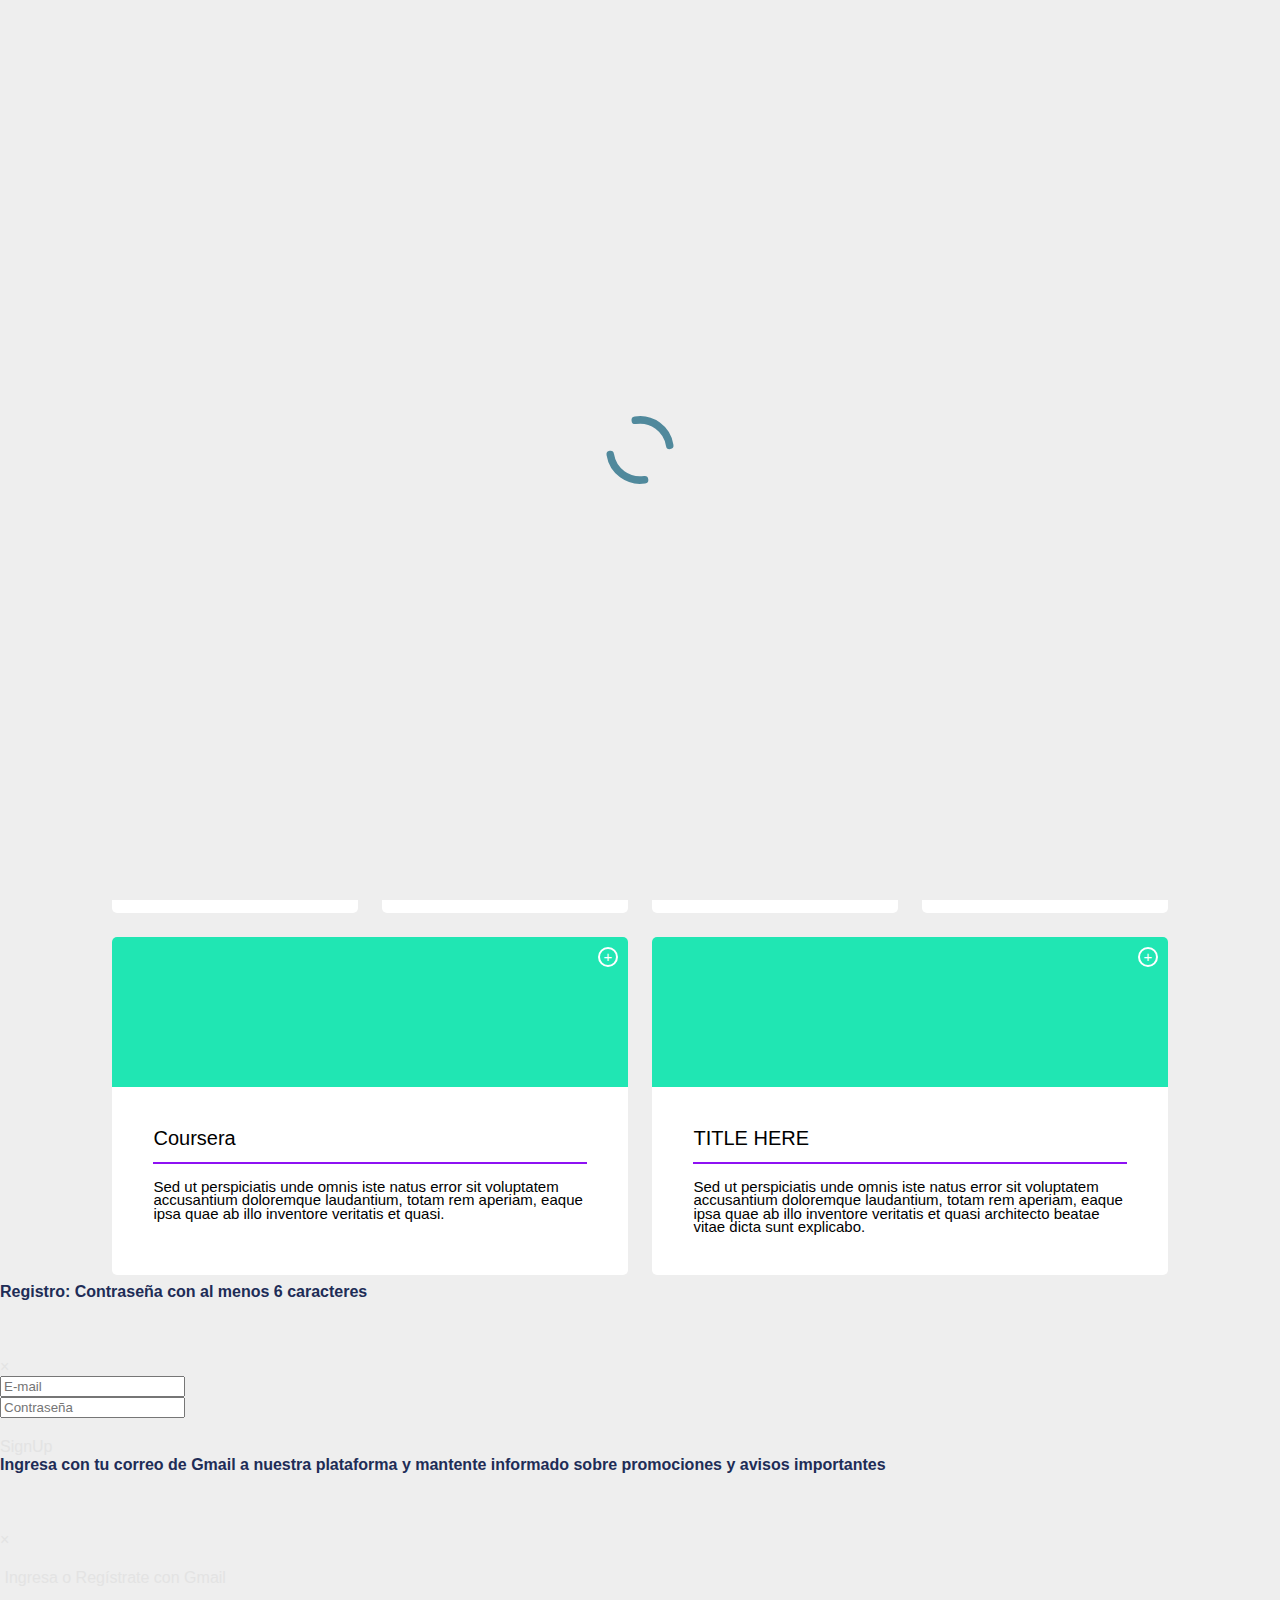
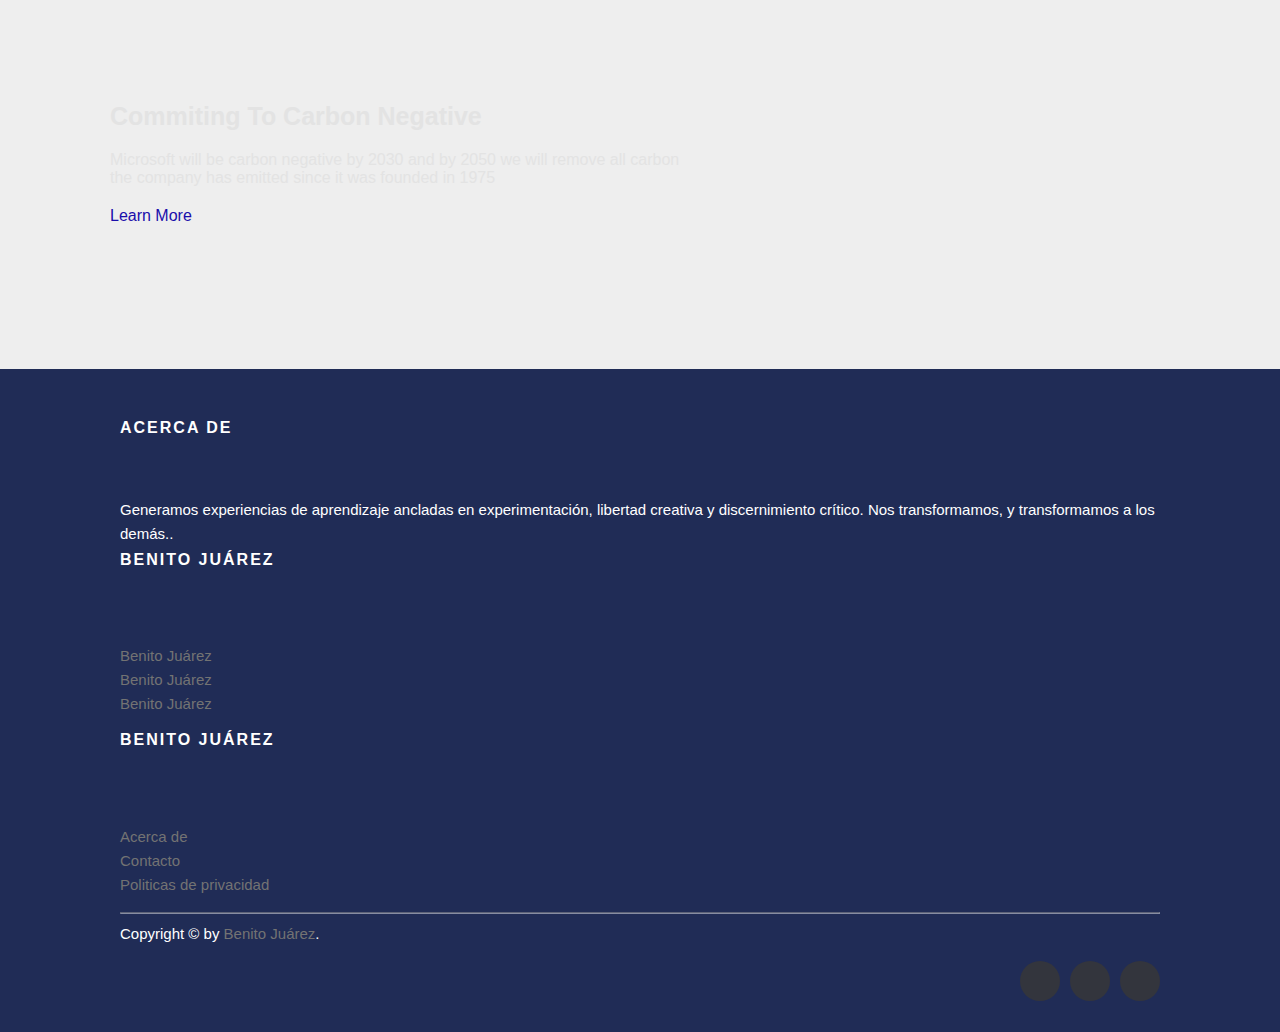
<file: alumnos/mi-espacio.html>
<!DOCTYPE html>
<html lang="en" >
<head>
  <meta charset="UTF-8">
  <title>CI Benito Juarez &amp; Educación</title>
  <!--PWA-->
  <link rel="manifest" href="./manifest.json"> 
  <meta http-equiv="X-UA-Compatible" content="IE=edge">
  <meta name="viewport" content="width=device-width, initial-scale=1">
  <meta name="author" content="Ravikumar Chauhan">

  <link rel='stylesheet' href='https://stackpath.bootstrapcdn.com/bootstrap/4.3.1/css/bootstrap.min.css'>
  <link rel='stylesheet' href='https://cdnjs.cloudflare.com/ajax/libs/twitter-bootstrap/4.1.3/css/bootstrap.min.css'>

<!-- Meta and Opengraph tags -->
  <meta name="description" content="Material Design Mediahawkz.com Fixed & Responsive Header with Sidebar, mediahawkz.com v2.1">
  <meta name="keywords" content="material design, fixed header, responsive header, sidebar">
  <link rel='stylesheet' href='https://fonts.googleapis.com/icon?family=Material+Icons'>
<link rel='stylesheet' href='https://maxcdn.bootstrapcdn.com/font-awesome/4.5.0/css/font-awesome.min.css'>
<link rel='stylesheet' href='https://fonts.googleapis.com/css?family=Roboto:300'>

<!--Carousell-->
<link rel="stylesheet" href="https://cdnjs.cloudflare.com/ajax/libs/meyer-reset/2.0/reset.min.css">


<link rel="stylesheet" href="./css/style.css">
<link rel="stylesheet" href="../css/style.css">
<script src="https://kit.fontawesome.com/95dc93da07.js"></script>
</head>


<body ondragstart="return false" onselectstart="return false" oncontextmenu="return false">
  <div id="preloader"></div>
<!-- partial:index.partial.html -->




<!-- nav -->
<nav class="sidebar">
  <div class="nav-header">
    <div class="logo-wrap">
      <a class="logo-icon" href="#"><img alt="logo-icon" src="../img/benito.jpeg" width="40"></a>
      <div id="contenido">
      <a class="logo-text" href="#">Benito Juárez</a>
    </div>
    </div>

    <div class="nav-search">
      <!--div class="search">
        <i class="material-icons">search</i>
        <input type="search" name="search" placeholder="Buscar">
      </div-->
    </div>
  </div>
  <ul class="nav-categories ul-base">
    <li><a href="../index.html"><i class="fas fa-home"></i>&nbsp;Inicio</a></li>
    <li style="display: none;" class="menu-item logged-in"><a href="#">&nbsp;Acerca de</a></li>
    <li style="display: none;" class="menu-item logged-in"><a href="../contacto/redes-sociales.html"><i class="fa fa-address-card"></i>&nbsp;Contacto</a></li>
    <li><a href="#">Convocatoria</a></li>
    <li><a href="../alumnos/mi-espacio.html"><i class="fa fa-graduation-cap"></i>&nbsp;Alumnos</a></li>
    <li style="display: none;" class="menu-item logged-in"><a href="#"><i class="fa-regular fa-chalkboard-user"></i>&nbsp;Docentes</a></li>
    <li style="display: none;" class="menu-item logged-in"><a href="#">Directivos</a></li>
    <li style="display: none;" class="menu-item logged-in"><a href="#">Egresados</a></li>


  </ul>
  <br>
  <ul class="social ul-base">
    <li><a href="#" class="twitter" target="_blank"><i class="fa fa-instagram"></i></a></li>
    <li><a href="#" class="facebook" target="_blank"><i class="fa fa-facebook"></i></a></li>
    <li><a href="#" class="google-plus" target="_blank"><i class="fa fa-twitter"></i></a></li>
    <li><a href="#" class="rss" target="_blank"><i class="fa fa-rss"></i></a></li>
  </ul>
  <div class="copyright">
    <span>&copy; 2022 <a href="#" class="link">Benito Juárez</a> Made in México</span>
    <span>Designed by <a href="#" target="_blank">Benito Juárez</a></span>
  </div>
</nav><!-- @end nav -->

<!-- header -->
<header>
  <div class="header-inner clearfix">
    
    <!--div class="registro">


            <li style="display: none;" class="logged-out menu-item">
                <a class=" registration" href="#" data-toggle="modal" data-target="#signinModal"><i class="fas fa-user"></i>&nbsp;Accede</a>
            </li>
            <li style="display: none;" class="menu-item logged-in"><a class="registration" href="./clinica/promociones/avisos.html"><i class="fas fa-bell"></i>&nbsp;Promociones</a></li>&nbsp;
            <li style="display: none;" class="boton-salir logged-in"><a href="#" id="logout" onclick="noticias()"><i class="fas fa-sign-out-alt"></i>&nbsp;Salir</a></li>
        </div-->

    <div class="nav-btn nav-slider">
      <i class="material-icons">menu</i>
    </div>
    <div class="header-logo">
      <a href="#"><img alt="logo" src="../img/benito.png"></a>
    </div>
    <!--div class="header-categories">
      <ul class="ul-base">
        <li class="dropdown">
          <a class="dropdown-toggle" href="#"><span>Categories</span> <i class="material-icons">keyboard_arrow_down</i></a>
          <ul class="dropdown-menu ul-base">
            <li><a href="#">Technology</a></li>
            <li><a href="#">Science</a></li>
            <li><a href="#">Speak up</a></li>
            <li><a href="#">General</a></li>
            <li><a href="#">Lifestyle</a></li>
            <li><a href="#">World</a></li>
            <li><a href="#">Business</a></li>
            <li><a href="#">Entertainment</a></li>
            <li><a href="#">Sports</a></li>
          </ul>
        </li>
      </ul>
    </div-->
    
    <!--div class="header-search">
      <div class="search">
        <i class="material-icons">search</i>
          <input type="search" name="search" placeholder="Buscar" id="headerFinder">
      </div>
        <div>
            <ul id="listOptionsStudent"></ul>
        </div>
    </div-->
    <div class="header-menu">
      <ul class="ul-base">
        <!--li><a href="#" class="twitter" target="_blank"><i class="fa fa-instagram"></i></a></li>
        <li><a href="#" class="facebook" target="_blank"><i class="fa fa-facebook"></i></a></li>
        <li><a href="#" class="google-plus" target="_blank"><i class="fa fa-twitter"></i></a></li>
        <li><a href="#" class="rss" target="_blank"><i class="fa fa-rss"></i></a></li>
        <li><a href="#">Login</a></li-->

        <li style="display: none;" class="logged-out menu-item">
          <a class="registration" href="#" data-toggle="modal" data-target="#signinModal"><i class="fa fa-user"></i>&nbsp;Ingresa | Regístrate</a>
      </li>
      <!--li style="display: none;" class="logged-out"><a href="#" data-toggle="modal" data-target="#signupModal"><i class="fas fa-clipboard"></i>&nbsp;Registrate</a></li-->
          <li style="display: none;" class="menu-item logged-in"><a class="registration" href="../avisos/mantente-informado.html"><i class="fa fa-bell"></i>&nbsp;Avisos</a></li>&nbsp;
          <li style="display: none;" class="boton-salir logged-in"><a href="#" id="logout" onclick="noticias()"><i class="fa fa-sign-out-alt"></i>&nbsp;Salir</a></li>
      </ul>
      
    </div>
  </div>
</header><!-- @end header -->

<!-- Main content -->
<main role="main"></main><!-- @end main -->

<!-- Footer -->
<footer></footer><!-- @end footer -->


<div class="overlay"></div>





<section class="home d-flex align-items-center">
  <!--div class="effect-wrap">
    <i class="fas fa-plus effect effect-1"></i>
    <i class="fas fa-plus effect effect-2"></i>
    <i class="fas fa-circle-notch effect effect-3"></i>
  </div-->
  <div class="container">
    <div class="row align-items-center">
      <div class="col-md-7">
        <div class="home-text">
          <h1>Cursos</h1>
          <p>
          Bienvenido
          </p>
          <div class="home-btn01">
            <a href="#" class="btn01 btn-1"><i class="fa fa-phone-alt"></i></a>
            <button type="button" class="btn01 btn-1 video-play-btn">
              <i class="fa fa-play"></i></button>
          </div>
        </div>
      </div>
      
    </div>

     <!--SCROLL DOWN-->
     <div class="container-scroll">
      <section id="section10" class="demo">
       
        <a href="#contenido"><span></span></a>
      </section>
     </div>
     <!--TERMINA SCROLLDOWN-->
  </div>
</section>


<section>
  <div class="video-popup">
    <div class="video-popup-inner">
      <i class="fas fa-times video-popup-close"></i>
      <div class="iframe-box">
        <iframe id="player-1" src="https://www.youtube.com/embed/dDNcoKWbtPA" 
        allow="accelerometer; autoplay; clipboard-write;  picture-in-picture" allowfullscreen></iframe>
      </div>
    </div>
  </div>
</section>





<!--section class="my-accordeon">

  <div class="container">


   <div class="panel"> 

    <div class="panel-head">

      <div class="panel-head-left">
       <div class="panel-head-left-icon">
        <img src="https://www.cogedim-club.fr/wp-content/uploads/2019/01/picto_conciergerie.png" alt="">
       </div>
       <p class="panel-head-left-title">Arte</p>
      </div>

      <div class="panel-head-right">
       <p class="panel-head-right-details">Plus de détails</p>
       <div class="panel-head-right-cross">
        <span></span>
        <span></span>
       </div>
      </div>

    </div>

    <div class="toggle">
     <div class="toggle-content">
      <div class="toggle-desc">
       <p>L’équipe de la résidence de l’Esprit des Quais, ainsi que la directrice de la résidence pour seniors, seront&nbsp; à votre écoute 7jours/7 et 24h/24. Toute l’équipe pourra vous apporter son aide pour vos différentes démarches administratives, vous
        aider au quotidien ou encore pour réaliser des petits bricolages dans votre logement.</p>
      </div>
      <img class="toggle-img" src="https://www.cogedim-club.fr/wp-content/uploads/2019/01/Bordeaux-5-600x425.jpg" alt="">
     </div>
    </div>

   </div>


   <div class="panel"> 

    <div class="panel-head">

      <div class="panel-head-left">
       <div class="panel-head-left-icon">
        <img src="https://www.cogedim-club.fr/wp-content/uploads/2019/01/picto_conciergerie_1.png" alt="">
       </div>
       <p class="panel-head-left-title">Básicas</p>
      </div>

      <div class="panel-head-right">
       <p class="panel-head-right-details">Plus de détails</p>
       <div class="panel-head-right-cross">
        <span></span>
        <span></span>
       </div>
      </div>

    </div>

    <div class="toggle">
     <div class="toggle-content">
      <div class="toggle-desc">
       <p>Vous avez besoin d’une aide ou de conseils pour réserver vos billets de train, d’avion ou encore un taxi pour vous déplacer, aller à un rendez-vous médical ? Il est possible de vous adresser à notre équipe pour toute réservation et autre demande
        de ce type.</p>
      </div>
      <img class="toggle-img" src="https://www.cogedim-club.fr/wp-content/uploads/2019/01/5.-Reception-483372353-600x400.jpg" alt="">
     </div>
    </div>

   </div>


   <div class="panel">

    <div class="panel-head">

      <div class="panel-head-left">
       <div class="panel-head-left-icon">
        <img src="https://www.cogedim-club.fr/wp-content/uploads/2019/01/picto_salon.png" alt="">
       </div>
       <p class="panel-head-left-title">Mátematicas</p>
      </div>

      <div class="panel-head-right">
       <p class="panel-head-right-details">Plus de détails</p>
       <div class="panel-head-right-cross">
        <span></span>
        <span></span>
       </div>
      </div>

    </div>

    <div class="toggle">
     <div class="toggle-content">
      <div class="toggle-desc">
       <p>Parmi la gamme de services proposés par la résidence, vous allez pouvoir profiter d’espaces communs chaleureux et conviviaux. Un restaurant, la bibliothèque commune pour un moment de détente ou encore des activités bien-être tous les jours.</p>
      </div>
      <img class="toggle-img" src="https://www.cogedim-club.fr/wp-content/uploads/2019/01/2017-07-cCC-Bordeaux-restaurant-600x425.jpg" alt="">
     </div>
    </div>

   </div>


  </div> 
</section-->


<div class="viewport">
  <!--div class="title">
   <h1> Modern Cards Design.     </h1> 
  </div-->
<div class="cards">
 
  <div class="card">
    <a href="https://us06web.zoom.us/meeting#/upcoming">
    <div class="card_img card1">
         <div class="plus"><p>+</p></div>
    </div>
    <h3>Zoom</h3>
    <div class="line">
    </div>
    <p> Sed ut perspiciatis unde omnis iste natus error sit voluptatem accusantium doloremque laudantium.  </p>
  </a>
  </div>


  <div class="card">
    <a href="https://www.unitips.mx/">
    <div class="card_img card2">
      <div class="plus"><p>+</p></div>
    </div>
    <h3>Unitips</h3>
    <div class="line">
    </div>
   <p> Sed ut perspiciatis unde omnis iste natus error sit voluptatem accusantium doloremque laudantium, totam rem aperiam.</p>
  </a>
  </div>


  <div class="card">
    <a href="https://moodle.org/?lang=es">
    <div class="card_img card3">
      <div class="plus"><p>+</p></div>
    </div>
    <h3>Edublocks</h3>
    <div class="line">
    </div>
    <p>Eaque ipsa quae ab illo inventore veritatis et quasi architecto beatae vitae dicta sunt explicabo.</p>
  </a>
  </div>


  <div class="card">
    <a href="https://moodle.org/?lang=es">
    <div class="card_img card4">
      <div class="plus"><p>+</p></div>
    </div>
    <h3>Figma</h3>
    <div class="line">
    </div>
    <p>voluptatem accusantium doloremque laudantium, totam rem aperiam, eaque ipsa quae ab illo inventore veritatis et quasi architecto beatae vitae dicta sunt explicabo.</p>
    </a>
    </div>


  <div class="card">
    <a href="https://moodle.org/?lang=es">
    <div class="card_img card5">
      <div class="plus"><p>+</p></div>
    </div>
    <h3>Coursera</h3>
    <div class="line">
    </div>
   <p> Sed ut perspiciatis unde omnis iste natus error sit voluptatem accusantium doloremque laudantium, totam rem aperiam, eaque ipsa quae ab illo inventore veritatis et quasi.</p>
  </a>
  </div>

  
  <div class="card">
    <a href="https://moodle.org/?lang=es">
    <div class="card_img card6">
      <div class="plus"><p>+</p></div>
    </div>
    <h3>TITLE HERE</h3>
    <div class="line">
    </div>
    <p> Sed ut perspiciatis unde omnis iste natus error sit voluptatem accusantium doloremque laudantium, totam rem aperiam, eaque ipsa quae ab illo inventore veritatis et quasi architecto beatae vitae dicta sunt explicabo.  </p>
  </div>
</a>
</div>



</div>







      <!--BOOTSTRAP SCRIPTS-->

<!-- REGISTRO FIREBASE -->
  <!--MAIN CONTENT-->
  <div class="container p-5" style="z-index:1">
    <div class="row">
      <div class="col-md-6 offset-md-3">
        <ul class="list-group posts">
                
        </ul>
      </div>
    </div>
  </div>
  
  <!--BOOTSTRAP SCRIPTS-->
  
      <!-- Modal  SignUP-->
      <div class="modal fade" id="signupModal" tabindex="-1" role="dialog" aria-labelledby="exampleModalLabel" aria-hidden="true">
        <div class="modal-dialog">
         <div class="modal-content">
           <div class="modal-header">
            <h6 class="modal-title" id="exampleModalLabel">Registro:
              Contraseña con al menos 6 caracteres
            </h6>
            <button type="button" class="close" data-dismiss="modal" aria-label="Close">
              <span aria-hidden="true">&times;</span>
            </button>
           </div>
           <div class="modal-body">
            <form id="signup-form">
              <div class="form-group">
                 <input type="text" id="signup-email" class="form-control"
                 placeholder="E-mail" required>
              </div>
              <div class="form-group">
                 <input type="password" id="signup-password" class="form-control"
                 placeholder="Contraseña" required>
              </div>
              <button type="submit" class="btn btn-primary">SignUp</button>
            </form>
           </div>
         </div>
        </div>
      </div>
                 
                 
                 
                  <!-- Modal  SignIn-->
                  <div class="modal fade" id="signinModal" tabindex="-1" role="dialog" aria-labelledby="exampleModalLabel" aria-hidden="true">
                    <div class="modal-dialog">
                     <div class="modal-content">
                       <div class="modal-header">
                        <h6 class="modal-title" id="exampleModalLabel">Ingresa con tu correo de Gmail a nuestra plataforma y mantente informado sobre
                          promociones y avisos importantes
                        </h6>
                        <button type="button" class="close" data-dismiss="modal" aria-label="Close">
                          <span aria-hidden="true">&times;</span>
                        </button>
                       </div>
                       <div class="modal-body">
                          
                        <form id="login-form">
                           
                          <!--div class="form-group">
                             <input type="text" id="login-email" class="form-control"
                             placeholder="E-mail" required>
                          </div>
                          <div class="form-group">
                             <input type="password" id="login-password" class="form-control"
                             placeholder="Contraseña" required>
                          </div>
                          
                          <button type="submit" class="btn btn-info btn-block">Ingresa</button-->
                          
                          <button type="button" class="btn btn-success btn-block black-background white" id="googleLogin"><i class="fab fa-google" aria-hidden="true"></i>&nbsp;Ingresa o Regístrate con Gmail</button>
                          <!--button type="submit" class="btn btn-primary btn-block" id="facebookLogin"><i class="fab fa-facebook"></i>&nbsp;Ingresa o Regístrate con Facebook</button-->
                        </form>
                       </div>
                     </div>
                    </div>
                  </div>





                        <!-- Carbon -->
      <section class="carbon dark">
        <div class="container-banner">
        <div class="content">
          <h2>Commiting To Carbon Negative</h2>
          <p>Microsoft will be carbon negative by 2030 and by 2050 we will remove
            all carbon the company has emitted since it was founded in 1975</p>
            <a href="#" class="btn">
              Learn More <i class="fas fa-chevron-right"></i>
            </a>
        </div>
      </div>
      </section>


  <!-- Site footer -->
  <footer class="site-footer">
    <div class="container">
      <div class="row">
        <div class="col-sm-12 col-md-6">
          <h6>Acerca de</h6>
          <br>
          <p class="text-justify">
            Generamos experiencias de aprendizaje ancladas en experimentación, 
            libertad creativa y discernimiento crítico. Nos transformamos, y 
            transformamos a los demás..</p>
        </div>

        <div class="col-xs-6 col-md-3">
          <h6>Benito Juárez</h6>
          <br>
          <ul class="footer-links">
            <li><a href="#">Benito Juárez</a></li>
            <li><a href="#">Benito Juárez</a></li>
            <li><a href="#">Benito Juárez</a></li>
            
          </ul>
        </div>

        <div class="col-xs-6 col-md-3">
          <h6>Benito Juárez</h6>
          <br>
          <ul class="footer-links">
            <li><a href="#">Acerca de</a></li>
            <li><a href="#">Contacto</a></li>
            <li><a href="#">Politicas de privacidad</a></li>
          </ul>
        </div>
      </div>
      <hr>
    </div>
    <div class="container">
      <div class="row">
        <div class="col-md-8 col-sm-6 col-xs-12">
          <p class="copyright-text">Copyright &copy; by 
       <a href="#">Benito Juárez</a>.
          </p>
        </div>

        <div class="col-md-4 col-sm-6 col-xs-12">
          <ul class="social-icons">
            <li><a class="facebook" href="#"><i class="fa fa-facebook"></i></a></li>
            <li><a class="twitter" href="#"><i class="fa fa-twitter"></i></a></li>
            <li><a class="dribbble" href="#"><i class="fa fa-instagram"></i></a></li>
            <!--li><a class="linkedin" href="#"><i class="fa fa-linkedin"></i></a></li-->   
          </ul>
        </div>
      </div>
    </div>
</footer>                  





<!-- partial -->
  <script src='https://cdnjs.cloudflare.com/ajax/libs/jquery/2.1.3/jquery.min.js'>


  </script>





                <!--FIREBASE SCRIPTS-->
     <!-- The core Firebase JS SDK is always required and must be listed first -->
     <script src="https://www.gstatic.com/firebasejs/8.6.3/firebase-app.js"></script>

            
     <!-- TODO: Add SDKs for Firebase products that you want to use
          https://firebase.google.com/docs/web/setup#available-libraries -->
          <script src="https://www.gstatic.com/firebasejs/8.6.3/firebase-analytics.js"></script>
           <script src="https://www.gstatic.com/firebasejs/8.6.2/firebase-auth.js"></script>
           <script src="https://www.gstatic.com/firebasejs/8.6.2/firebase-firestore.js"></script>
                   
                     <script>
                        // Your web app's Firebase configuration
                        var firebaseConfig = {
                          apiKey: "AIzaSyBu4ip0zEUPBl5XvjX1RGsQfJLuvbRt3rU",
                          authDomain: "capacitacion-benito-juarez.firebaseapp.com",
                          projectId: "capacitacion-benito-juarez",
                          storageBucket: "capacitacion-benito-juarez.appspot.com",
                          messagingSenderId: "523633925986",
                          appId: "1:523633925986:web:470c1da66fba97e336163b",
                          measurementId: "G-E6TEWZY9R8"
       };
                 
                        // Initialize Firebase
           firebase.initializeApp(firebaseConfig);
           const auth = firebase.auth();
           // FireStore base de datos
           const fs = firebase.firestore();
           firebase.analytics();
                     </script>
                     <!--TERMINA FIREBASE-->
  


        <!--Registro-->
        <script src="./registro.js"></script>

        <script src="./js/script.js"></script>
        <script src="./js/utils.js"></script>
  
        <!-- PWA -->
        <script src="./script.js"></script>
        
        <script src='https://stackpath.bootstrapcdn.com/bootstrap/4.3.1/js/bootstrap.min.js'></script>
        <script src='https://cdnjs.cloudflare.com/ajax/libs/twitter-bootstrap/4.3.1/js/bootstrap.min.js'></script>
  

</body>
</html>
</file>
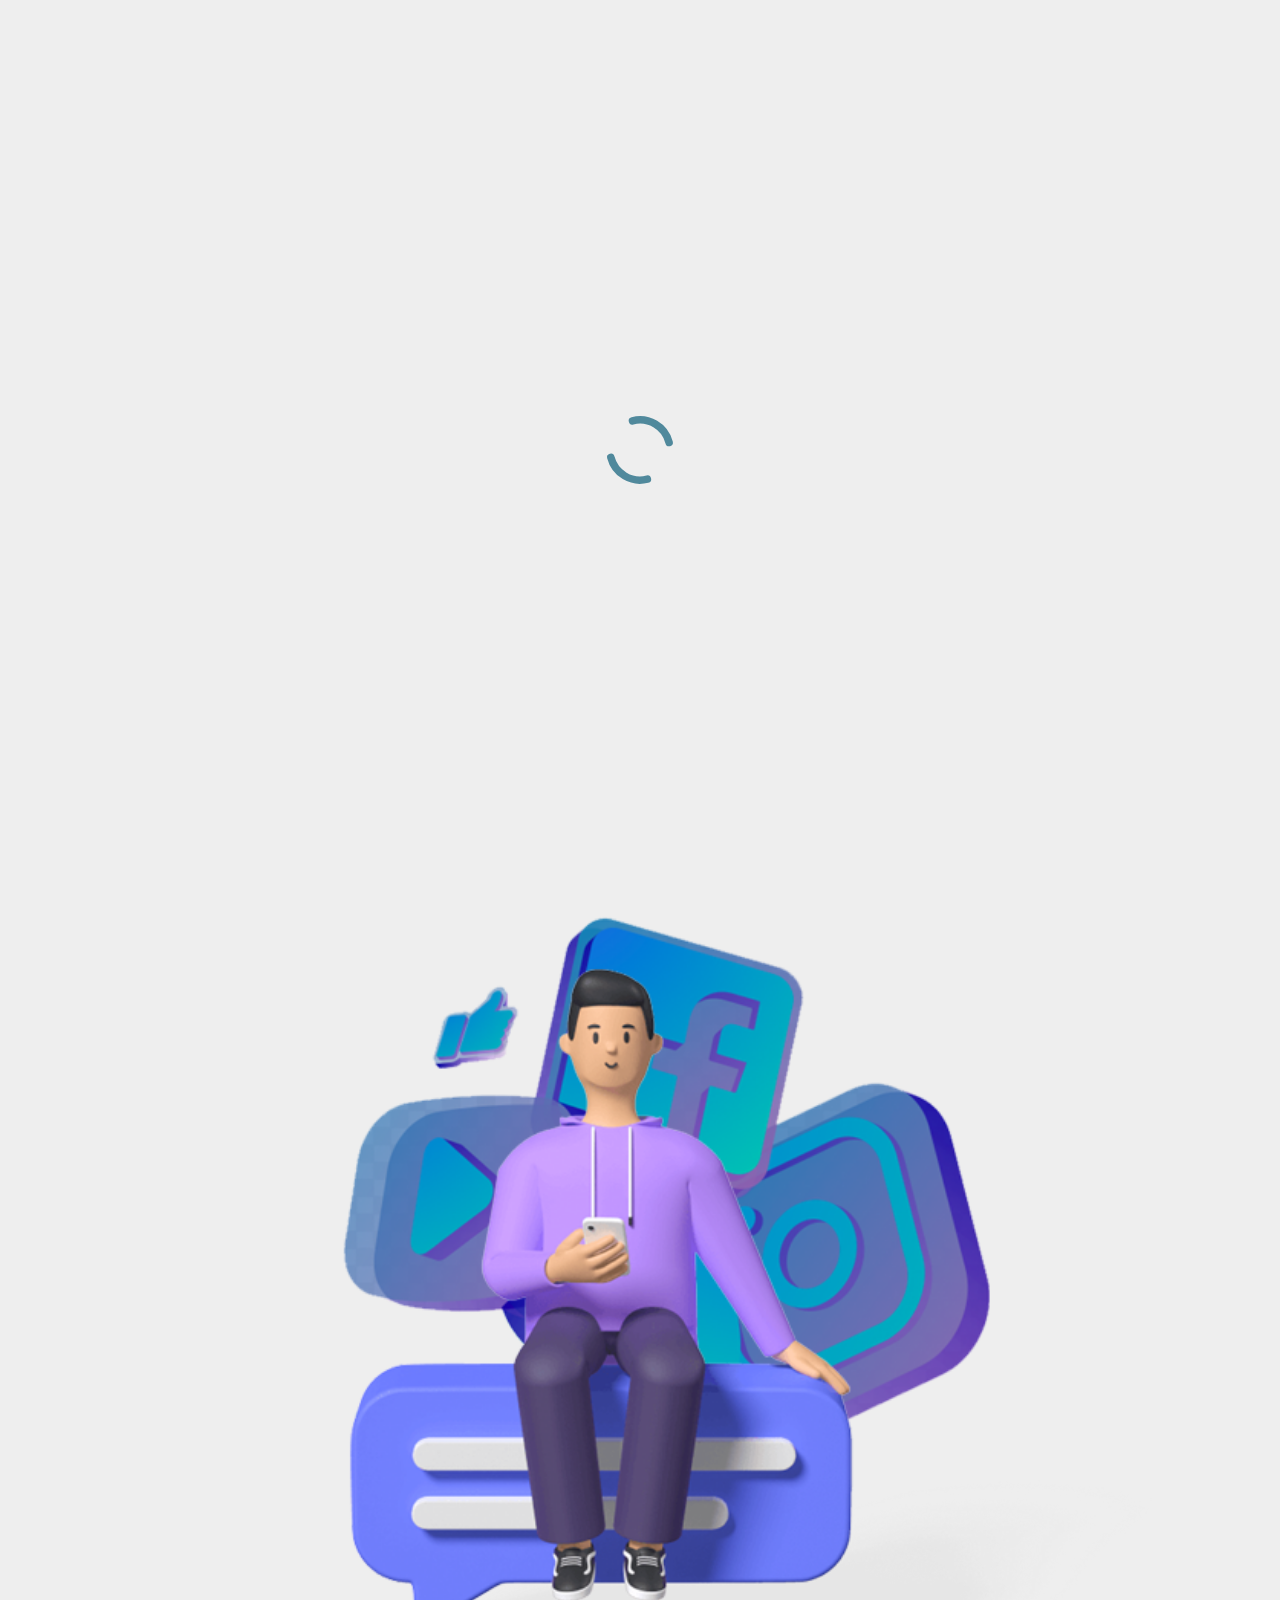
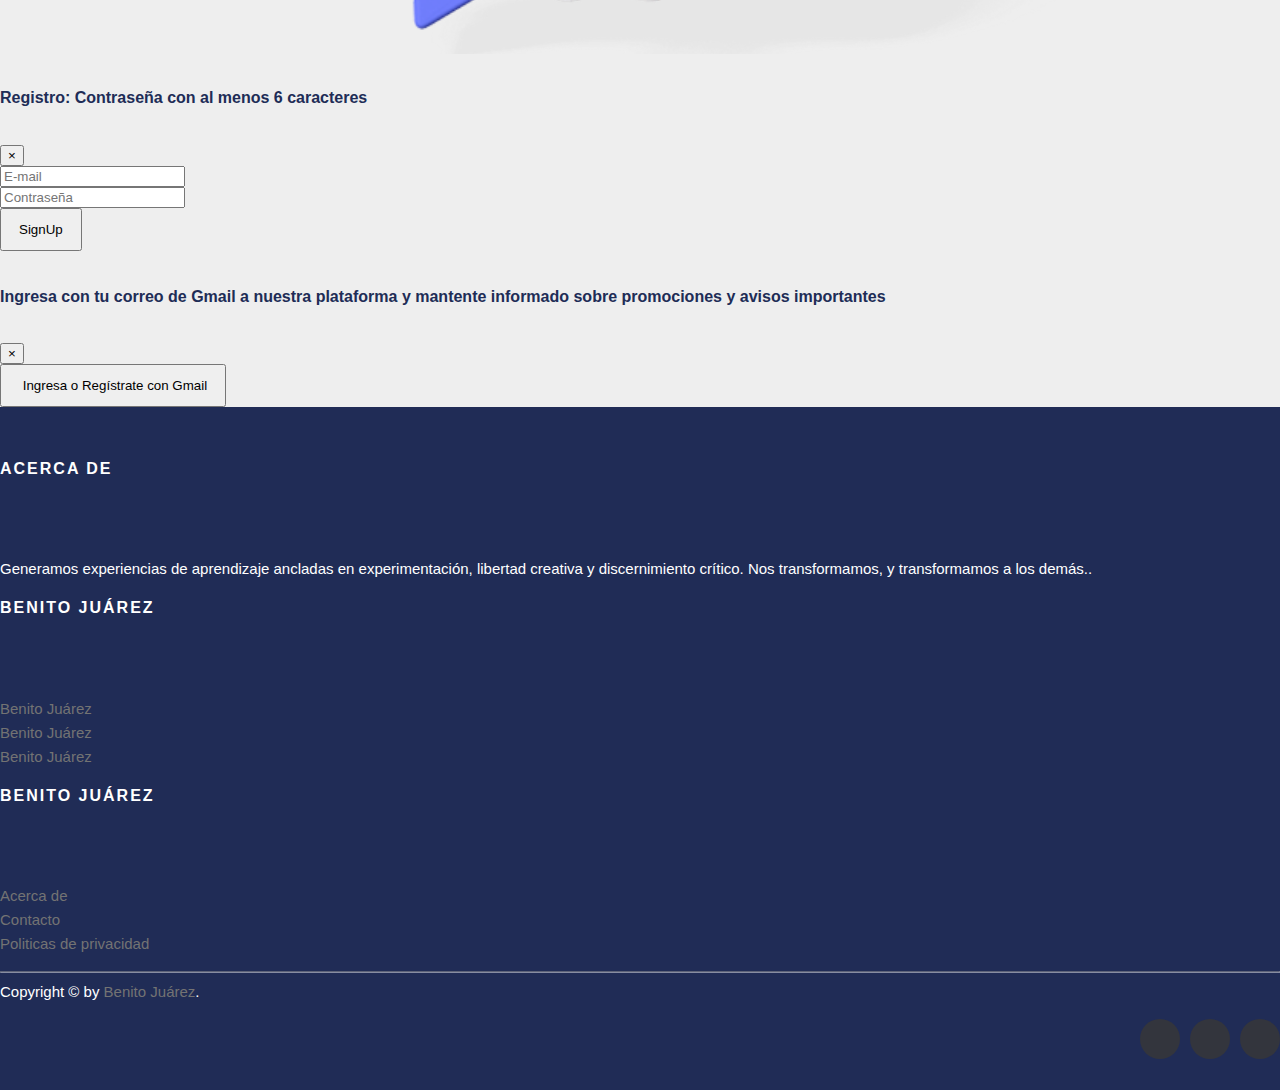
<file: avisos/mantente-informado.html>
<!DOCTYPE html>
<html lang="en" >
<head>
  <meta charset="UTF-8">
  <title>Benito Juárez | Avisos App</title>
  <!--PWA-->
  <link rel="manifest" href="./manifest.json"> 
  <meta http-equiv="X-UA-Compatible" content="IE=edge">
  <meta name="viewport" content="width=device-width, initial-scale=1">
  <meta name="author" content="Ravikumar Chauhan">

  <link rel='stylesheet' href='https://stackpath.bootstrapcdn.com/bootstrap/4.3.1/css/bootstrap.min.css'>
  <link rel='stylesheet' href='https://cdnjs.cloudflare.com/ajax/libs/twitter-bootstrap/4.1.3/css/bootstrap.min.css'>

<!-- Meta and Opengraph tags -->
  <meta name="description" content="Material Design Mediahawkz.com Fixed & Responsive Header with Sidebar, mediahawkz.com v2.1">
  <meta name="keywords" content="material design, fixed header, responsive header, sidebar">
  <link rel='stylesheet' href='https://fonts.googleapis.com/icon?family=Material+Icons'>
<link rel='stylesheet' href='https://maxcdn.bootstrapcdn.com/font-awesome/4.5.0/css/font-awesome.min.css'>
<link rel='stylesheet' href='https://fonts.googleapis.com/css?family=Roboto:300'>

<!--Carousell-->
<link rel="stylesheet" href="https://cdnjs.cloudflare.com/ajax/libs/meyer-reset/2.0/reset.min.css">


<link rel="stylesheet" href="./css/style.css">
<script src="https://kit.fontawesome.com/95dc93da07.js"></script>
</head>


<body ondragstart="return false" onselectstart="return false" oncontextmenu="return false">
  <div id="preloader"></div>
<!-- partial:index.partial.html -->




<!-- nav -->
<nav class="sidebar">
  <div class="nav-header">
    <div class="logo-wrap">
      <a class="logo-icon" href="#"><img alt="logo-icon" src="./img/docqui.png" width="40"></a>
      <div id="contenido">
      <a class="logo-text" href="#">Benito Juárez</a>
    </div>
    </div>

    <div class="nav-search">
      <!--div class="search">
        <i class="material-icons">search</i>
        <input type="search" name="search" placeholder="Buscar">
      </div-->
    </div>
  </div>
  <ul class="nav-categories ul-base">
    <li><a href="../index.html"><i class="fas fa-home"></i>&nbsp;Inicio</a></li>
    <li style="display: none;" class="menu-item logged-in"><a href="#">&nbsp;Acerca de</a></li>
    <li style="display: none;" class="menu-item logged-in"><a href="#"><i class="fa fa-address-card"></i>&nbsp;Contacto</a></li>
    <li><a href="#">Convocatoria</a></li>
    <li><a href="#∫"><i class="fas fa-graduation-cap"></i>&nbsp;Alumnos</a></li>
    <li style="display: none;" class="menu-item logged-in"><a href="#"><i class="fa-regular fa-chalkboard-user"></i>&nbsp;Docentes</a></li>
    <li style="display: none;" class="menu-item logged-in"><a href="#">Directivos</a></li>
    <li style="display: none;" class="menu-item logged-in"><a href="#">Egresados</a></li>



  </ul>
  <br>
  <ul class="social ul-base">
    <li><a href="#" class="twitter" target="_blank"><i class="fa fa-instagram"></i></a></li>
    <li><a href="#" class="facebook" target="_blank"><i class="fa fa-facebook"></i></a></li>
    <li><a href="#" class="google-plus" target="_blank"><i class="fa fa-twitter"></i></a></li>
    <li><a href="#" class="rss" target="_blank"><i class="fa fa-rss"></i></a></li>
  </ul>
  <div class="copyright">
    <span>&copy; 2022 <a href="#" class="link">Benito Juárez</a> Made in México</span>
    <span>Designed by <a href="#" target="_blank">Benito Juárez</a></span>
  </div>
</nav><!-- @end nav -->

<!-- header -->
<header>
  <div class="header-inner clearfix">
    
    <!--div class="registro">


            <li style="display: none;" class="logged-out menu-item">
                <a class=" registration" href="#" data-toggle="modal" data-target="#signinModal"><i class="fas fa-user"></i>&nbsp;Accede</a>
            </li>
            <li style="display: none;" class="menu-item logged-in"><a class="registration" href="./clinica/promociones/avisos.html"><i class="fas fa-bell"></i>&nbsp;Promociones</a></li>&nbsp;
            <li style="display: none;" class="boton-salir logged-in"><a href="#" id="logout" onclick="noticias()"><i class="fas fa-sign-out-alt"></i>&nbsp;Salir</a></li>
        </div-->

    <div class="nav-btn nav-slider">
      <i class="material-icons">menu</i>
    </div>
    <div class="header-logo">
      <a href="#"><img alt="logo" src="../img/benito.png"></a>
    </div>
    <!--div class="header-categories">
      <ul class="ul-base">
        <li class="dropdown">
          <a class="dropdown-toggle" href="#"><span>Categories</span> <i class="material-icons">keyboard_arrow_down</i></a>
          <ul class="dropdown-menu ul-base">
            <li><a href="#">Technology</a></li>
            <li><a href="#">Science</a></li>
            <li><a href="#">Speak up</a></li>
            <li><a href="#">General</a></li>
            <li><a href="#">Lifestyle</a></li>
            <li><a href="#">World</a></li>
            <li><a href="#">Business</a></li>
            <li><a href="#">Entertainment</a></li>
            <li><a href="#">Sports</a></li>
          </ul>
        </li>
      </ul>
    </div-->

    <!--div class="header-search">
      <div class="search">
        <i class="material-icons">search</i>
        <input type="search" name="search" placeholder="Buscar">
      </div>
    </div-->
    
    <div class="header-menu">
      <ul class="ul-base">
        <!--li><a href="#" class="twitter" target="_blank"><i class="fa fa-instagram"></i></a></li>
        <li><a href="#" class="facebook" target="_blank"><i class="fa fa-facebook"></i></a></li>
        <li><a href="#" class="google-plus" target="_blank"><i class="fa fa-twitter"></i></a></li>
        <li><a href="#" class="rss" target="_blank"><i class="fa fa-rss"></i></a></li>
        <li><a href="#">Login</a></li-->
          <li style="display: none;" class="logged-out menu-item">
            <a class="registration" href="#" data-toggle="modal" data-target="#signinModal"><i class="fas fa-user"></i>&nbsp;Ingresa | Regístrate</a>
        </li>
        <!--li style="display: none;" class="logged-out"><a href="#" data-toggle="modal" data-target="#signupModal"><i class="fas fa-clipboard"></i>&nbsp;Registrate</a></li-->
            <li style="display: none;" class="menu-item logged-in"><a class="registration" href="../avisos/mantente-informado.html"><i class="fas fa-bell"></i>&nbsp;Avisos</a></li>&nbsp;
            <li style="display: none;" class="boton-salir logged-in"><a href="#" id="logout" onclick="noticias()"><i class="fas fa-sign-out-alt"></i>&nbsp;Salir</a></li>
      </ul>
      
    </div>
  </div>
</header><!-- @end header -->

<!-- Main content -->
<main role="main"></main><!-- @end main -->

<!-- Footer -->
<footer></footer><!-- @end footer -->


<div class="overlay"></div>





<section class="home d-flex align-items-center">
  <!--div class="effect-wrap">
    <i class="fas fa-plus effect effect-1"></i>
    <i class="fas fa-plus effect effect-2"></i>
    <i class="fas fa-circle-notch effect effect-3"></i>
  </div-->
  <div class="container">
    <div class="row align-items-center">
      <div class="col-md-7">
        <div class="home-text">
          <h1>Avisos</h1>
          <p>
          Mantente Informado
          </p>
          <!--div class="home-btn01">
            <a href="#" class="btn01 btn-1"><i class="fas fa-phone-alt"></i></a>
            <button type="button" class="btn01 btn-1 video-play-btn">
              <i class="fas fa-play"></i></button>
          </div-->
        </div>
      </div>
      
    </div>

     <!--SCROLL DOWN-->
     <div class="container-scroll">
      <section id="section10" class="demo">
       
        <a href="#contenido"><span></span></a>
      </section>
     </div>
     <!--TERMINA SCROLLDOWN-->
  </div>
</section>



<div class="container section">
    <div class="row">
        <div class="col-md-6">
            <h3>
                ¿ Donde encontrarnos ?
            </h3>
            <p>
                Through its program, TopVolunteer™, 
                Members of the GetLance network are encouraged to offer
                their whether to solve a timely problem or to contribute
                on an ongoing basis.
            </p>

            <!--button type="button" class="btn text-white btn-slider">
              Haz tus pedidos
            </button-->

        </div>
        <div class="col-md-6">
            <img src="./img/img-contacto/inicio.png" alt=""/>
        </div>
    </div>
    <!--div class="row">
        <div class="col-md-6">
            <img src="./img/inicio/ropa02.jpeg" alt=""/>
        </div>
        <div class="col-md-6">
            <h3>
                Nuestros servicios
            </h3>
            <p>
              Lorem ipsum dolor sit amet consectetur 
              adipisicing elit. Illum explicabo dolore 
              dolorem doloribus. Nihil mollitia impedit 
              expedita praesentium excepturi tempora.
            </p>

            <button type="button" class="btn text-white btn-slider">
              Haz tus pedidos
            </button>
        </div>
    </div-->
</div>


<!-- CONTACTO-->




      <!--BOOTSTRAP SCRIPTS-->

<!-- REGISTRO FIREBASE -->
  <!--MAIN CONTENT-->
  <div class="container p-5" style="z-index:1">
    <div class="row">
      <div class="col-md-6 offset-md-3">
        <ul class="list-group posts">
                
        </ul>
      </div>
    </div>
  </div>
  
  <!--BOOTSTRAP SCRIPTS-->
  
      <!-- Modal  SignUP-->
      <div class="modal fade" id="signupModal" tabindex="-1" role="dialog" aria-labelledby="exampleModalLabel" aria-hidden="true">
        <div class="modal-dialog">
         <div class="modal-content">
           <div class="modal-header">
            <h6 class="modal-title" id="exampleModalLabel">Registro:
              Contraseña con al menos 6 caracteres
            </h6>
            <button type="button" class="close" data-dismiss="modal" aria-label="Close">
              <span aria-hidden="true">&times;</span>
            </button>
           </div>
           <div class="modal-body">
            <form id="signup-form">
              <div class="form-group">
                 <input type="text" id="signup-email" class="form-control"
                 placeholder="E-mail" required>
              </div>
              <div class="form-group">
                 <input type="password" id="signup-password" class="form-control"
                 placeholder="Contraseña" required>
              </div>
              <button type="submit" class="btn btn-primary">SignUp</button>
            </form>
           </div>
         </div>
        </div>
      </div>
                 
                 
                 
                  <!-- Modal  SignIn-->
                  <div class="modal fade" id="signinModal" tabindex="-1" role="dialog" aria-labelledby="exampleModalLabel" aria-hidden="true">
                    <div class="modal-dialog">
                     <div class="modal-content">
                       <div class="modal-header">
                        <h6 class="modal-title" id="exampleModalLabel">Ingresa con tu correo de Gmail a nuestra plataforma y mantente informado sobre
                          promociones y avisos importantes
                        </h6>
                        <button type="button" class="close" data-dismiss="modal" aria-label="Close">
                          <span aria-hidden="true">&times;</span>
                        </button>
                       </div>
                       <div class="modal-body">
                          
                        <form id="login-form">
                           
                          <!--div class="form-group">
                             <input type="text" id="login-email" class="form-control"
                             placeholder="E-mail" required>
                          </div>
                          <div class="form-group">
                             <input type="password" id="login-password" class="form-control"
                             placeholder="Contraseña" required>
                          </div>
                          
                          <button type="submit" class="btn btn-info btn-block">Ingresa</button-->
                          
                          <button type="button" class="btn btn-success btn-block black-background white" id="googleLogin"><i class="fab fa-google" aria-hidden="true"></i>&nbsp;Ingresa o Regístrate con Gmail</button>
                          <!--button type="submit" class="btn btn-primary btn-block" id="facebookLogin"><i class="fab fa-facebook"></i>&nbsp;Ingresa o Regístrate con Facebook</button-->
                        </form>
                       </div>
                     </div>
                    </div>
                  </div>







  <!-- Site footer -->
  <footer class="site-footer">
    <div class="container">
      <div class="row">
        <div class="col-sm-12 col-md-6">
          <h6>Acerca de</h6>
          <br>
          <p class="text-justify">
            Generamos experiencias de aprendizaje ancladas en experimentación, 
            libertad creativa y discernimiento crítico. Nos transformamos, y 
            transformamos a los demás..</p>
        </div>

        <div class="col-xs-6 col-md-3">
          <h6>Benito Juárez</h6>
          <br>
          <ul class="footer-links">
            <li><a href="#">Benito Juárez</a></li>
            <li><a href="#">Benito Juárez</a></li>
            <li><a href="#">Benito Juárez</a></li>
            
          </ul>
        </div>

        <div class="col-xs-6 col-md-3">
          <h6>Benito Juárez</h6>
          <br>
          <ul class="footer-links">
            <li><a href="#">Acerca de</a></li>
            <li><a href="#">Contacto</a></li>
            <li><a href="#">Politicas de privacidad</a></li>
          </ul>
        </div>
      </div>
      <hr>
    </div>
    <div class="container">
      <div class="row">
        <div class="col-md-8 col-sm-6 col-xs-12">
          <p class="copyright-text">Copyright &copy; by 
       <a href="#">Benito Juárez</a>.
          </p>
        </div>

        <div class="col-md-4 col-sm-6 col-xs-12">
          <ul class="social-icons">
            <li><a class="facebook" href="#"><i class="fa fa-facebook"></i></a></li>
            <li><a class="twitter" href="#"><i class="fa fa-twitter"></i></a></li>
            <li><a class="dribbble" href="#"><i class="fa fa-instagram"></i></a></li>
            <!--li><a class="linkedin" href="#"><i class="fa fa-linkedin"></i></a></li-->   
          </ul>
        </div>
      </div>
    </div>
</footer>                  





<!-- partial -->
  <script src='https://cdnjs.cloudflare.com/ajax/libs/jquery/2.1.3/jquery.min.js'>


  </script>





                <!--FIREBASE SCRIPTS-->
     <!-- The core Firebase JS SDK is always required and must be listed first -->
     <script src="https://www.gstatic.com/firebasejs/8.6.3/firebase-app.js"></script>

            
     <!-- TODO: Add SDKs for Firebase products that you want to use
          https://firebase.google.com/docs/web/setup#available-libraries -->
          <script src="https://www.gstatic.com/firebasejs/8.6.3/firebase-analytics.js"></script>
           <script src="https://www.gstatic.com/firebasejs/8.6.2/firebase-auth.js"></script>
           <script src="https://www.gstatic.com/firebasejs/8.6.2/firebase-firestore.js"></script>
                   
                     <script>
                        // Your web app's Firebase configuration
                        var firebaseConfig = {
                          apiKey: "AIzaSyBu4ip0zEUPBl5XvjX1RGsQfJLuvbRt3rU",
                          authDomain: "capacitacion-benito-juarez.firebaseapp.com",
                          projectId: "capacitacion-benito-juarez",
                          storageBucket: "capacitacion-benito-juarez.appspot.com",
                          messagingSenderId: "523633925986",
                          appId: "1:523633925986:web:470c1da66fba97e336163b",
                          measurementId: "G-E6TEWZY9R8"
       };
                 
                        // Initialize Firebase
           firebase.initializeApp(firebaseConfig);
           const auth = firebase.auth();
           // FireStore base de datos
           const fs = firebase.firestore();
           firebase.analytics();
                     </script>
                     <!--TERMINA FIREBASE-->
  


      <!--Registro-->
      <script src="./registro.js"></script>

      <script src="./js/script.js"></script>
  
        <!-- PWA -->
        <script src="./script.js"></script>
        
        <script src='https://stackpath.bootstrapcdn.com/bootstrap/4.3.1/js/bootstrap.min.js'></script>
        <script src='https://cdnjs.cloudflare.com/ajax/libs/twitter-bootstrap/4.3.1/js/bootstrap.min.js'></script>
  

</body>
</html>
</file>
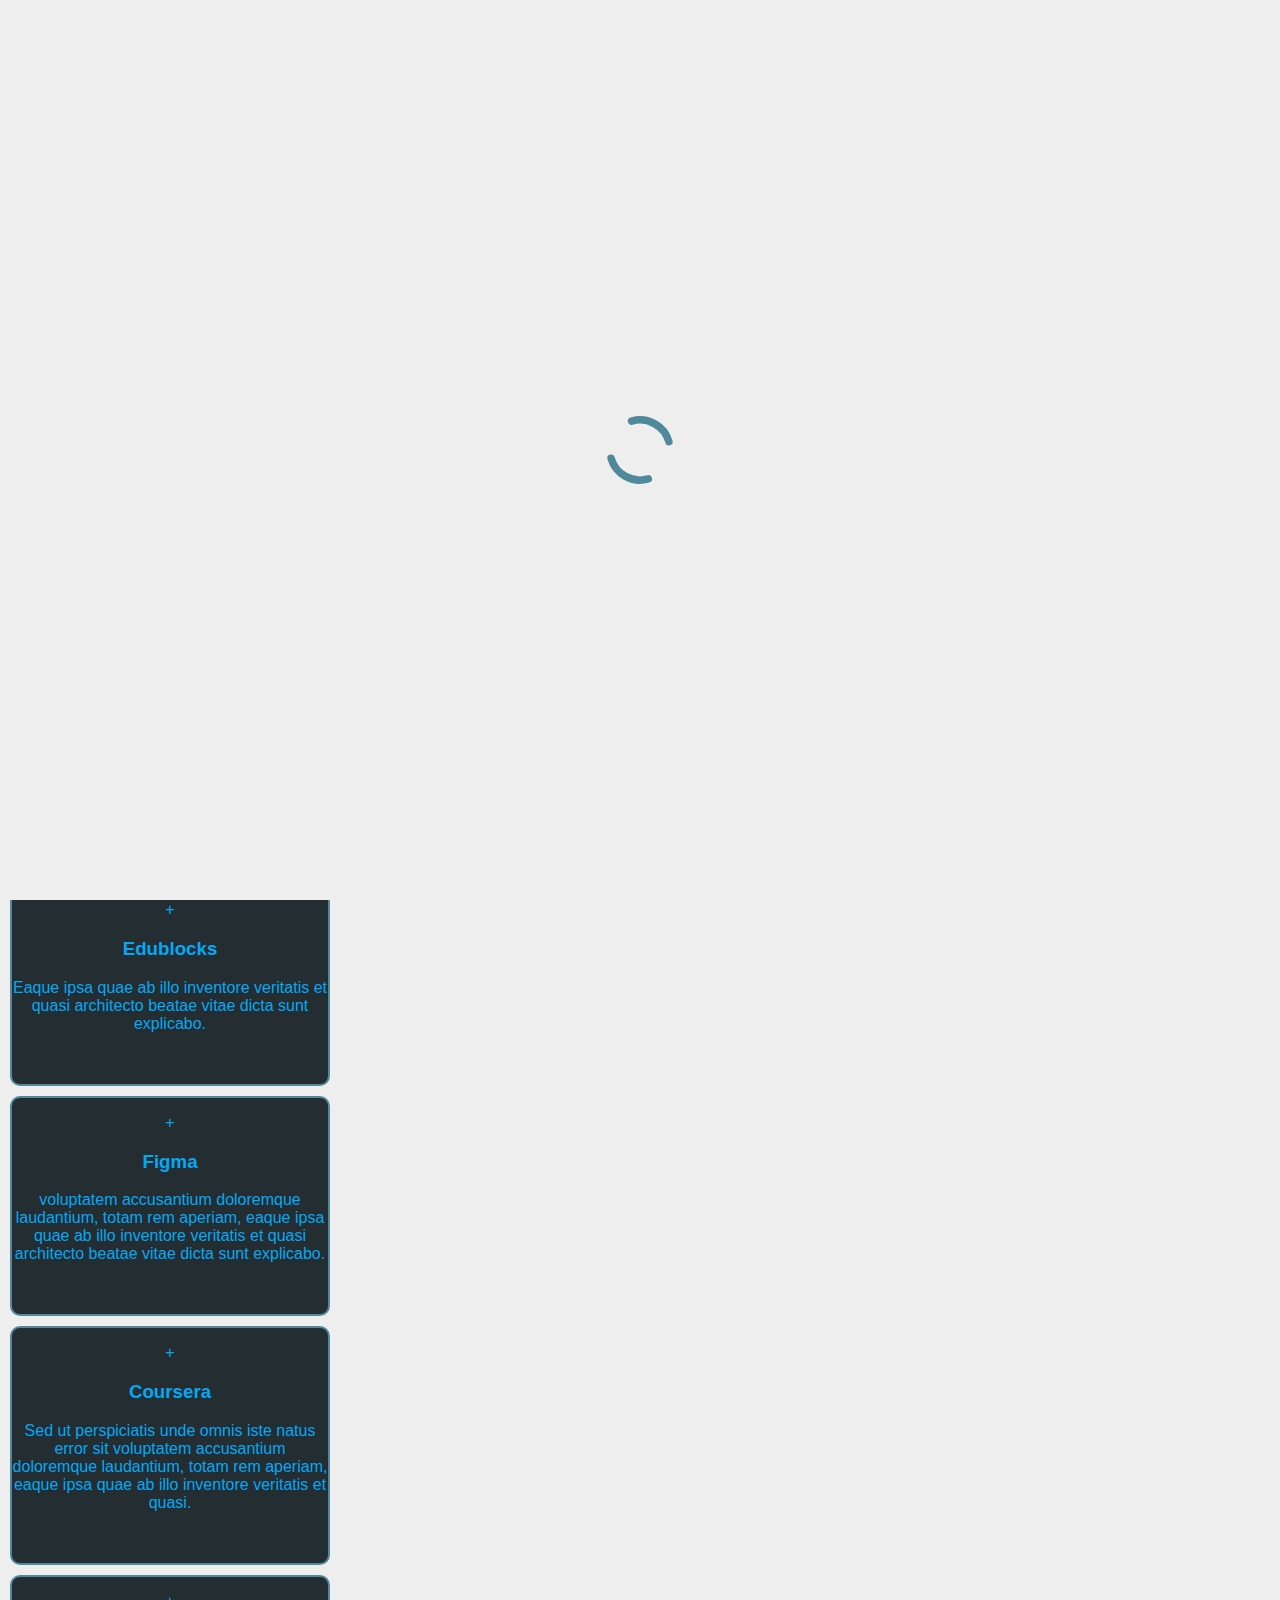
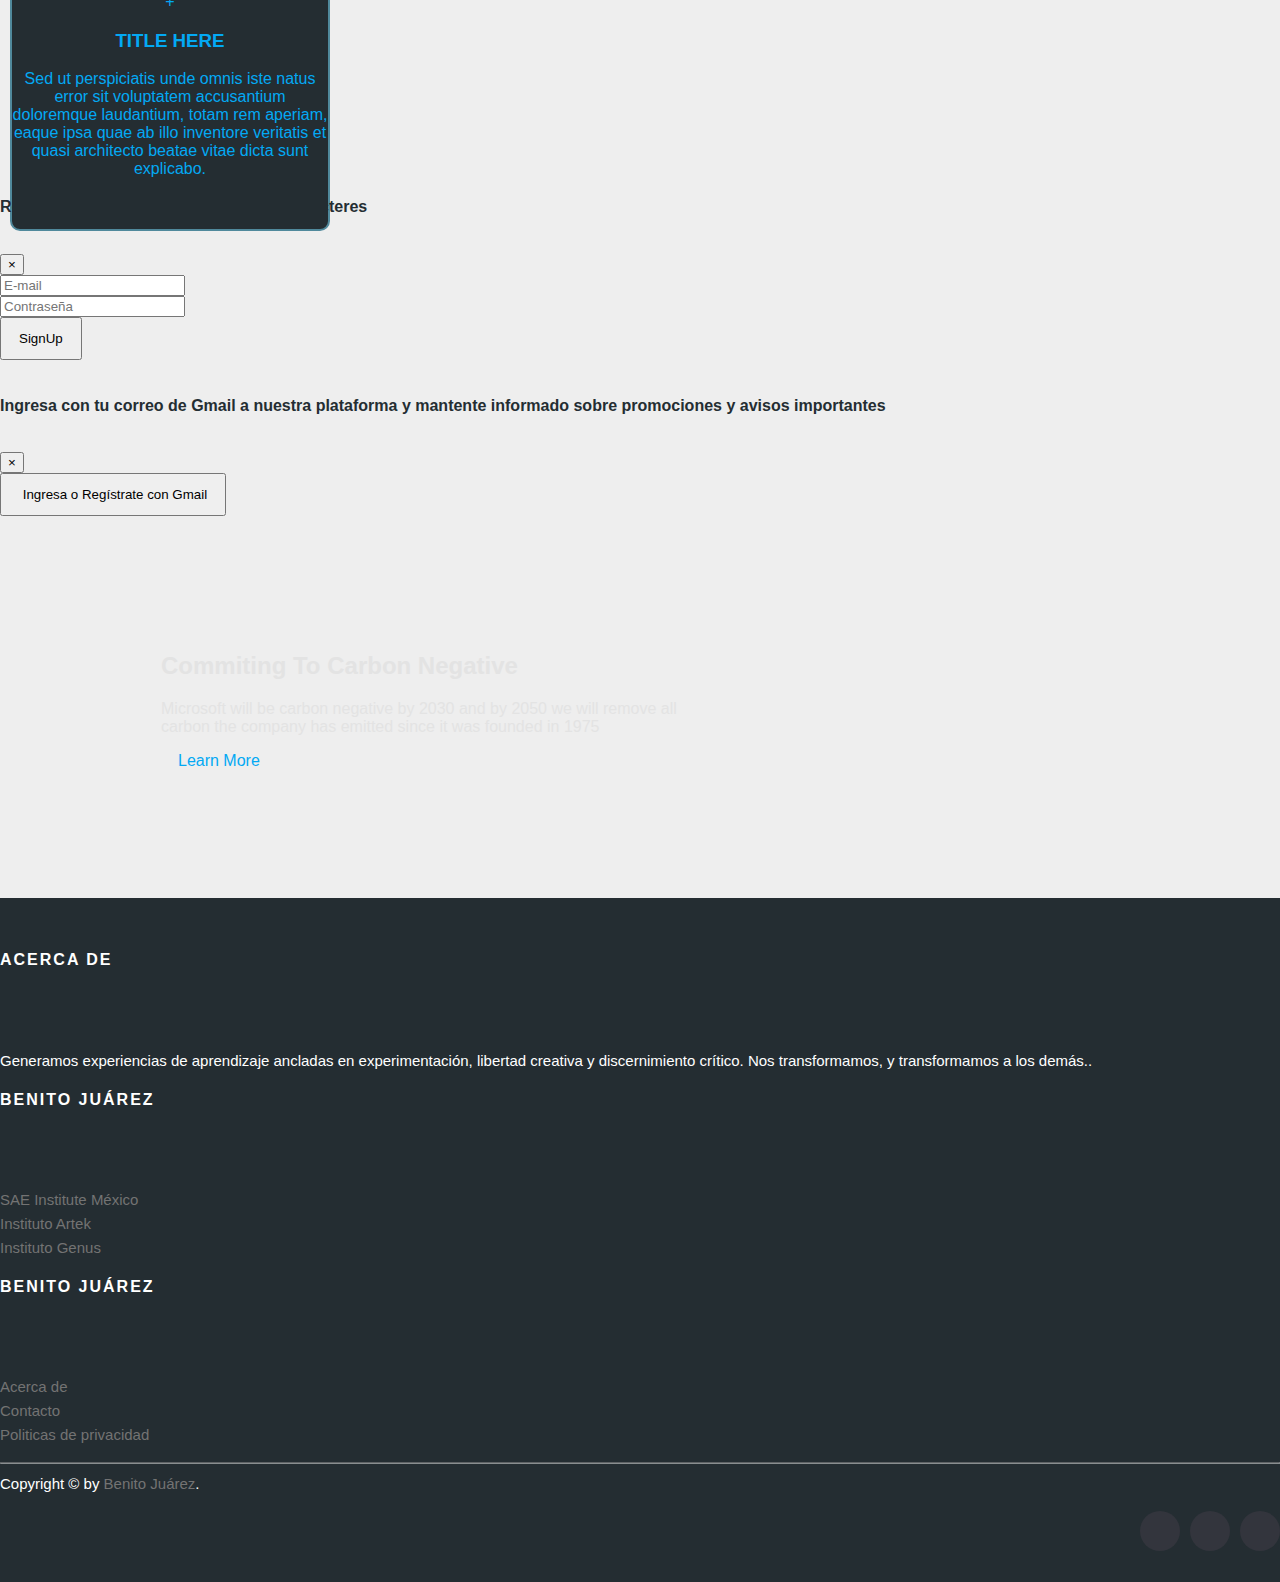
<file: conocenos/acerca-de.html>
<!DOCTYPE html>
<html lang="en" >
<head>
  <meta charset="UTF-8">
  <title>Benito Juárez | Acerca de</title>
  <!--PWA-->
  <link rel="manifest" href="./manifest.json"> 
  <meta http-equiv="X-UA-Compatible" content="IE=edge">
  <meta name="viewport" content="width=device-width, initial-scale=1">
  <meta name="author" content="Ravikumar Chauhan">

  <link rel='stylesheet' href='https://stackpath.bootstrapcdn.com/bootstrap/4.3.1/css/bootstrap.min.css'>
  <link rel='stylesheet' href='https://cdnjs.cloudflare.com/ajax/libs/twitter-bootstrap/4.1.3/css/bootstrap.min.css'>

<!-- Meta and Opengraph tags -->
  <meta name="description" content="Material Design Mediahawkz.com Fixed & Responsive Header with Sidebar, mediahawkz.com v2.1">
  <meta name="keywords" content="material design, fixed header, responsive header, sidebar">
  <link rel='stylesheet' href='https://fonts.googleapis.com/icon?family=Material+Icons'>
<link rel='stylesheet' href='https://maxcdn.bootstrapcdn.com/font-awesome/4.5.0/css/font-awesome.min.css'>
<link rel='stylesheet' href='https://fonts.googleapis.com/css?family=Roboto:300'>

<!--Carousell-->
<link rel="stylesheet" href="https://cdnjs.cloudflare.com/ajax/libs/meyer-reset/2.0/reset.min.css">

<link rel="stylesheet" href="./css/style.css">
<link rel="stylesheet" href="./css/acerca-de.css">
<script src="https://kit.fontawesome.com/95dc93da07.js"></script>
</head>


<body ondragstart="return false" onselectstart="return false" oncontextmenu="return false">
  <div id="preloader"></div>
<!-- partial:index.partial.html -->




<!-- nav -->
<nav class="sidebar">
  <div class="nav-header">
    <div class="logo-wrap">
      <a class="logo-icon" href="#"><img alt="logo-icon" src="./img/docqui.png" width="40"></a>
      <div id="contenido">
      <a class="logo-text" href="#">Benito Juárez</a>
    </div>
    </div>

    <div class="nav-search">
      <div class="search">
        <i class="material-icons">search</i>
        <input type="search" name="search" placeholder="Buscar">
      </div>
    </div>
  </div>
  <ul class="nav-categories ul-base">
    <li><a href="../index.html"><i class="fas fa-home"></i>&nbsp;Inicio</a></li>
    <li style="display: none;" class="menu-item logged-in"><a href="../conocenos/acerca-de.html">&nbsp;Acerca de</a></li>
    <li style="display: none;" class="menu-item logged-in"><a href="#"><i class="fa fa-address-card"></i>&nbsp;Contacto</a></li>
    <li><a href="#">Convocatoria</a></li>
    <li><a href="./alumnos/mi-espacio.html"><i class="fas fa-graduation-cap"></i>&nbsp;Alumnos</a></li>
    <li style="display: none;" class="menu-item logged-in"><a href="#"><i class="fa-regular fa-chalkboard-user"></i>&nbsp;Docentes</a></li>
    <li style="display: none;" class="menu-item logged-in"><a href="#">Directivos</a></li>
    <li style="display: none;" class="menu-item logged-in"><a href="#">Egresados</a></li>



  </ul>
  <br>
  <ul class="social ul-base">
    <li><a href="#" class="twitter" target="_blank"><i class="fa fa-instagram"></i></a></li>
    <li><a href="#" class="facebook" target="_blank"><i class="fa fa-facebook"></i></a></li>
    <li><a href="#" class="google-plus" target="_blank"><i class="fa fa-twitter"></i></a></li>
    <li><a href="#" class="rss" target="_blank"><i class="fa fa-rss"></i></a></li>
  </ul>
  <div class="copyright">
    <span>&copy; 2022 <a href="#" class="link">Benito Juárez</a> Made in México</span>
    <span>Designed by <a href="#" target="_blank">Benito Juárez</a></span>
  </div>
</nav><!-- @end nav -->

<!-- header -->
<header>
  <div class="header-inner clearfix">
    
    <!--div class="registro">


            <li style="display: none;" class="logged-out menu-item">
                <a class=" registration" href="#" data-toggle="modal" data-target="#signinModal"><i class="fas fa-user"></i>&nbsp;Accede</a>
            </li>
            <li style="display: none;" class="menu-item logged-in"><a class="registration" href="./clinica/promociones/avisos.html"><i class="fas fa-bell"></i>&nbsp;Promociones</a></li>&nbsp;
            <li style="display: none;" class="boton-salir logged-in"><a href="#" id="logout" onclick="noticias()"><i class="fas fa-sign-out-alt"></i>&nbsp;Salir</a></li>
        </div-->

    <div class="nav-btn nav-slider">
      <i class="material-icons">menu</i>
    </div>
    <div class="header-logo">
      <a href="#"><img alt="logo" src="../img/benito.png"></a>
    </div>
    <!--div class="header-categories">
      <ul class="ul-base">
        <li class="dropdown">
          <a class="dropdown-toggle" href="#"><span>Categories</span> <i class="material-icons">keyboard_arrow_down</i></a>
          <ul class="dropdown-menu ul-base">
            <li><a href="#">Technology</a></li>
            <li><a href="#">Science</a></li>
            <li><a href="#">Speak up</a></li>
            <li><a href="#">General</a></li>
            <li><a href="#">Lifestyle</a></li>
            <li><a href="#">World</a></li>
            <li><a href="#">Business</a></li>
            <li><a href="#">Entertainment</a></li>
            <li><a href="#">Sports</a></li>
          </ul>
        </li>
      </ul>
    </div-->
    <div class="header-search">
      <div class="search">
        <i class="material-icons">search</i>
        <input type="search" name="search" placeholder="Buscar">
      </div>
    </div>
    <div class="header-menu">
      <ul class="ul-base">
        <!--li><a href="#" class="twitter" target="_blank"><i class="fa fa-instagram"></i></a></li>
        <li><a href="#" class="facebook" target="_blank"><i class="fa fa-facebook"></i></a></li>
        <li><a href="#" class="google-plus" target="_blank"><i class="fa fa-twitter"></i></a></li>
        <li><a href="#" class="rss" target="_blank"><i class="fa fa-rss"></i></a></li>
        <li><a href="#">Login</a></li-->
        
        <li style="display: none;" class="logged-out menu-item">
            <a class="registration" href="#" data-toggle="modal" data-target="#signinModal"><i class="fas fa-user"></i>&nbsp;Ingresa | Regístrate</a>
        </li>
        <!--li style="display: none;" class="logged-out"><a href="#" data-toggle="modal" data-target="#signupModal"><i class="fas fa-clipboard"></i>&nbsp;Registrate</a></li-->
            <li style="display: none;" class="menu-item logged-in"><a class="registration" href="../avisos/mantente-informado.html"><i class="fas fa-bell"></i>&nbsp;Avisos</a></li>&nbsp;
            <li style="display: none;" class="boton-salir logged-in"><a href="#" id="logout" onclick="noticias()"><i class="fas fa-sign-out-alt"></i>&nbsp;Salir</a></li>
      </ul>
      
    </div>
  </div>
</header><!-- @end header -->

<!-- Main content -->
<main role="main"></main><!-- @end main -->

<!-- Footer -->
<footer></footer><!-- @end footer -->


<div class="overlay"></div>





<section class="home d-flex align-items-center">
  <!--div class="effect-wrap">
    <i class="fas fa-plus effect effect-1"></i>
    <i class="fas fa-plus effect effect-2"></i>
    <i class="fas fa-circle-notch effect effect-3"></i>
  </div-->
  <div class="container">
    <div class="row align-items-center">
      <div class="col-md-7">
        <div class="home-text">
          <h1>Acerca de</h1>
          <p>
            Benito Juárez
          </p>
          <!--div class="home-btn01">
            <a href="#" class="btn01 btn-1"><i class="fas fa-phone-alt"></i></a>
            <button type="button" class="btn01 btn-1 video-play-btn">
              <i class="fas fa-play"></i></button>
          </div-->
        </div>
      </div>
      
    </div>

     <!--SCROLL DOWN-->
     <div class="container-scroll">
      <section id="section10" class="demo">
       
        <a href="#contenido"><span></span></a>
      </section>
     </div>
     <!--TERMINA SCROLLDOWN-->
  </div>
</section>




<div class="viewport">
  <!--div class="title">
   <h1> Modern Cards Design.     </h1> 
  </div-->
<div class="cards">
 
  <div class="card">
    <a href="https://moodle.org/?lang=es">
    <div class="card_img card1">
         <div class="plus"><p>+</p></div>
    </div>
    <h3>Canvas</h3>
    <div class="line">
    </div>
    <p> Sed ut perspiciatis unde omnis iste natus error sit voluptatem accusantium doloremque laudantium.  </p>
  </a>
  </div>


  <div class="card">
    <a href="https://moodle.org/?lang=es">
    <div class="card_img card2">
      <div class="plus"><p>+</p></div>
    </div>
    <h3>Moodle</h3>
    <div class="line">
    </div>
   <p> Sed ut perspiciatis unde omnis iste natus error sit voluptatem accusantium doloremque laudantium, totam rem aperiam.</p>
  </a>
  </div>


  <div class="card">
    <a href="https://moodle.org/?lang=es">
    <div class="card_img card3">
      <div class="plus"><p>+</p></div>
    </div>
    <h3>Edublocks</h3>
    <div class="line">
    </div>
    <p>Eaque ipsa quae ab illo inventore veritatis et quasi architecto beatae vitae dicta sunt explicabo.</p>
  </a>
  </div>


  <div class="card">
    <a href="https://moodle.org/?lang=es">
    <div class="card_img card4">
      <div class="plus"><p>+</p></div>
    </div>
    <h3>Figma</h3>
    <div class="line">
    </div>
    <p>voluptatem accusantium doloremque laudantium, totam rem aperiam, eaque ipsa quae ab illo inventore veritatis et quasi architecto beatae vitae dicta sunt explicabo.</p>
    </a>
    </div>


  <div class="card">
    <a href="https://moodle.org/?lang=es">
    <div class="card_img card5">
      <div class="plus"><p>+</p></div>
    </div>
    <h3>Coursera</h3>
    <div class="line">
    </div>
   <p> Sed ut perspiciatis unde omnis iste natus error sit voluptatem accusantium doloremque laudantium, totam rem aperiam, eaque ipsa quae ab illo inventore veritatis et quasi.</p>
  </a>
  </div>

  
  <div class="card">
    <a href="https://moodle.org/?lang=es">
    <div class="card_img card6">
      <div class="plus"><p>+</p></div>
    </div>
    <h3>TITLE HERE</h3>
    <div class="line">
    </div>
    <p> Sed ut perspiciatis unde omnis iste natus error sit voluptatem accusantium doloremque laudantium, totam rem aperiam, eaque ipsa quae ab illo inventore veritatis et quasi architecto beatae vitae dicta sunt explicabo.  </p>
  </div>
</a>
</div>



</div>







      <!--BOOTSTRAP SCRIPTS-->

<!-- REGISTRO FIREBASE -->
  <!--MAIN CONTENT-->
  <div class="container p-5" style="z-index:1">
    <div class="row">
      <div class="col-md-6 offset-md-3">
        <ul class="list-group posts">
                
        </ul>
      </div>
    </div>
  </div>
  
  <!--BOOTSTRAP SCRIPTS-->
  
      <!-- Modal  SignUP-->
      <div class="modal fade" id="signupModal" tabindex="-1" role="dialog" aria-labelledby="exampleModalLabel" aria-hidden="true">
        <div class="modal-dialog">
         <div class="modal-content">
           <div class="modal-header">
            <h6 class="modal-title" id="exampleModalLabel">Registro:
              Contraseña con al menos 6 caracteres
            </h6>
            <button type="button" class="close" data-dismiss="modal" aria-label="Close">
              <span aria-hidden="true">&times;</span>
            </button>
           </div>
           <div class="modal-body">
            <form id="signup-form">
              <div class="form-group">
                 <input type="text" id="signup-email" class="form-control"
                 placeholder="E-mail" required>
              </div>
              <div class="form-group">
                 <input type="password" id="signup-password" class="form-control"
                 placeholder="Contraseña" required>
              </div>
              <button type="submit" class="btn btn-primary">SignUp</button>
            </form>
           </div>
         </div>
        </div>
      </div>
                 
                 
                 
                  <!-- Modal  SignIn-->
                  <div class="modal fade" id="signinModal" tabindex="-1" role="dialog" aria-labelledby="exampleModalLabel" aria-hidden="true">
                    <div class="modal-dialog">
                     <div class="modal-content">
                       <div class="modal-header">
                        <h6 class="modal-title" id="exampleModalLabel">Ingresa con tu correo de Gmail a nuestra plataforma y mantente informado sobre
                          promociones y avisos importantes
                        </h6>
                        <button type="button" class="close" data-dismiss="modal" aria-label="Close">
                          <span aria-hidden="true">&times;</span>
                        </button>
                       </div>
                       <div class="modal-body">
                          
                        <form id="login-form">
                           
                          <!--div class="form-group">
                             <input type="text" id="login-email" class="form-control"
                             placeholder="E-mail" required>
                          </div>
                          <div class="form-group">
                             <input type="password" id="login-password" class="form-control"
                             placeholder="Contraseña" required>
                          </div>
                          
                          <button type="submit" class="btn btn-info btn-block">Ingresa</button-->
                          
                          <button type="button" class="btn btn-success btn-block black-background white" id="googleLogin"><i class="fab fa-google" aria-hidden="true"></i>&nbsp;Ingresa o Regístrate con Gmail</button>
                          <!--button type="submit" class="btn btn-primary btn-block" id="facebookLogin"><i class="fab fa-facebook"></i>&nbsp;Ingresa o Regístrate con Facebook</button-->
                        </form>
                       </div>
                     </div>
                    </div>
                  </div>





                        <!-- Carbon -->
      <section class="carbon dark">
        <div class="container-banner">
        <div class="content">
          <h2>Commiting To Carbon Negative</h2>
          <p>Microsoft will be carbon negative by 2030 and by 2050 we will remove
            all carbon the company has emitted since it was founded in 1975</p>
            <a href="#" class="btn">
              Learn More <i class="fas fa-chevron-right"></i>
            </a>
        </div>
      </div>
      </section>


  <!-- Site footer -->
  <footer class="site-footer">
    <div class="container">
      <div class="row">
        <div class="col-sm-12 col-md-6">
          <h6>Acerca de</h6>
          <br>
          <p class="text-justify">
            Generamos experiencias de aprendizaje ancladas en experimentación, 
            libertad creativa y discernimiento crítico. Nos transformamos, y 
            transformamos a los demás..</p>
        </div>

        <div class="col-xs-6 col-md-3">
          <h6>Benito Juárez</h6>
          <br>
          <ul class="footer-links">
            <li><a href="#">SAE Institute México</a></li>
            <li><a href="#">Instituto Artek</a></li>
            <li><a href="#">Instituto Genus</a></li>
            
          </ul>
        </div>

        <div class="col-xs-6 col-md-3">
          <h6>Benito Juárez</h6>
          <br>
          <ul class="footer-links">
            <li><a href="#">Acerca de</a></li>
            <li><a href="#">Contacto</a></li>
            <li><a href="#">Politicas de privacidad</a></li>
          </ul>
        </div>
      </div>
      <hr>
    </div>
    <div class="container">
      <div class="row">
        <div class="col-md-8 col-sm-6 col-xs-12">
          <p class="copyright-text">Copyright &copy; by 
       <a href="#">Benito Juárez</a>.
          </p>
        </div>

        <div class="col-md-4 col-sm-6 col-xs-12">
          <ul class="social-icons">
            <li><a class="facebook" href="#"><i class="fa fa-facebook"></i></a></li>
            <li><a class="twitter" href="#"><i class="fa fa-twitter"></i></a></li>
            <li><a class="dribbble" href="#"><i class="fa fa-instagram"></i></a></li>
            <!--li><a class="linkedin" href="#"><i class="fa fa-linkedin"></i></a></li-->   
          </ul>
        </div>
      </div>
    </div>
</footer>                  





<!-- partial -->
  <script src='https://cdnjs.cloudflare.com/ajax/libs/jquery/2.1.3/jquery.min.js'>


  </script>





                <!--FIREBASE SCRIPTS-->
     <!-- The core Firebase JS SDK is always required and must be listed first -->
     <script src="https://www.gstatic.com/firebasejs/8.6.3/firebase-app.js"></script>

            
     <!-- TODO: Add SDKs for Firebase products that you want to use
          https://firebase.google.com/docs/web/setup#available-libraries -->
          <script src="https://www.gstatic.com/firebasejs/8.6.3/firebase-analytics.js"></script>
           <script src="https://www.gstatic.com/firebasejs/8.6.2/firebase-auth.js"></script>
           <script src="https://www.gstatic.com/firebasejs/8.6.2/firebase-firestore.js"></script>
                   
                     <script>
                        // Your web app's Firebase configuration
                        var firebaseConfig = {
                          apiKey: "AIzaSyBu4ip0zEUPBl5XvjX1RGsQfJLuvbRt3rU",
                          authDomain: "capacitacion-benito-juarez.firebaseapp.com",
                          projectId: "capacitacion-benito-juarez",
                          storageBucket: "capacitacion-benito-juarez.appspot.com",
                          messagingSenderId: "523633925986",
                          appId: "1:523633925986:web:470c1da66fba97e336163b",
                          measurementId: "G-E6TEWZY9R8"
       };
                 
                        // Initialize Firebase
           firebase.initializeApp(firebaseConfig);
           const auth = firebase.auth();
           // FireStore base de datos
           const fs = firebase.firestore();
           firebase.analytics();
                     </script>
                     <!--TERMINA FIREBASE-->
  


      <!--Registro-->
      <script src="./registro.js"></script>

      <script src="./js/script.js"></script>
  
        <!-- PWA -->
        <script src="./script.js"></script>
        
        <script src='https://stackpath.bootstrapcdn.com/bootstrap/4.3.1/js/bootstrap.min.js'></script>
        <script src='https://cdnjs.cloudflare.com/ajax/libs/twitter-bootstrap/4.3.1/js/bootstrap.min.js'></script>
  

</body>
</html>
</file>
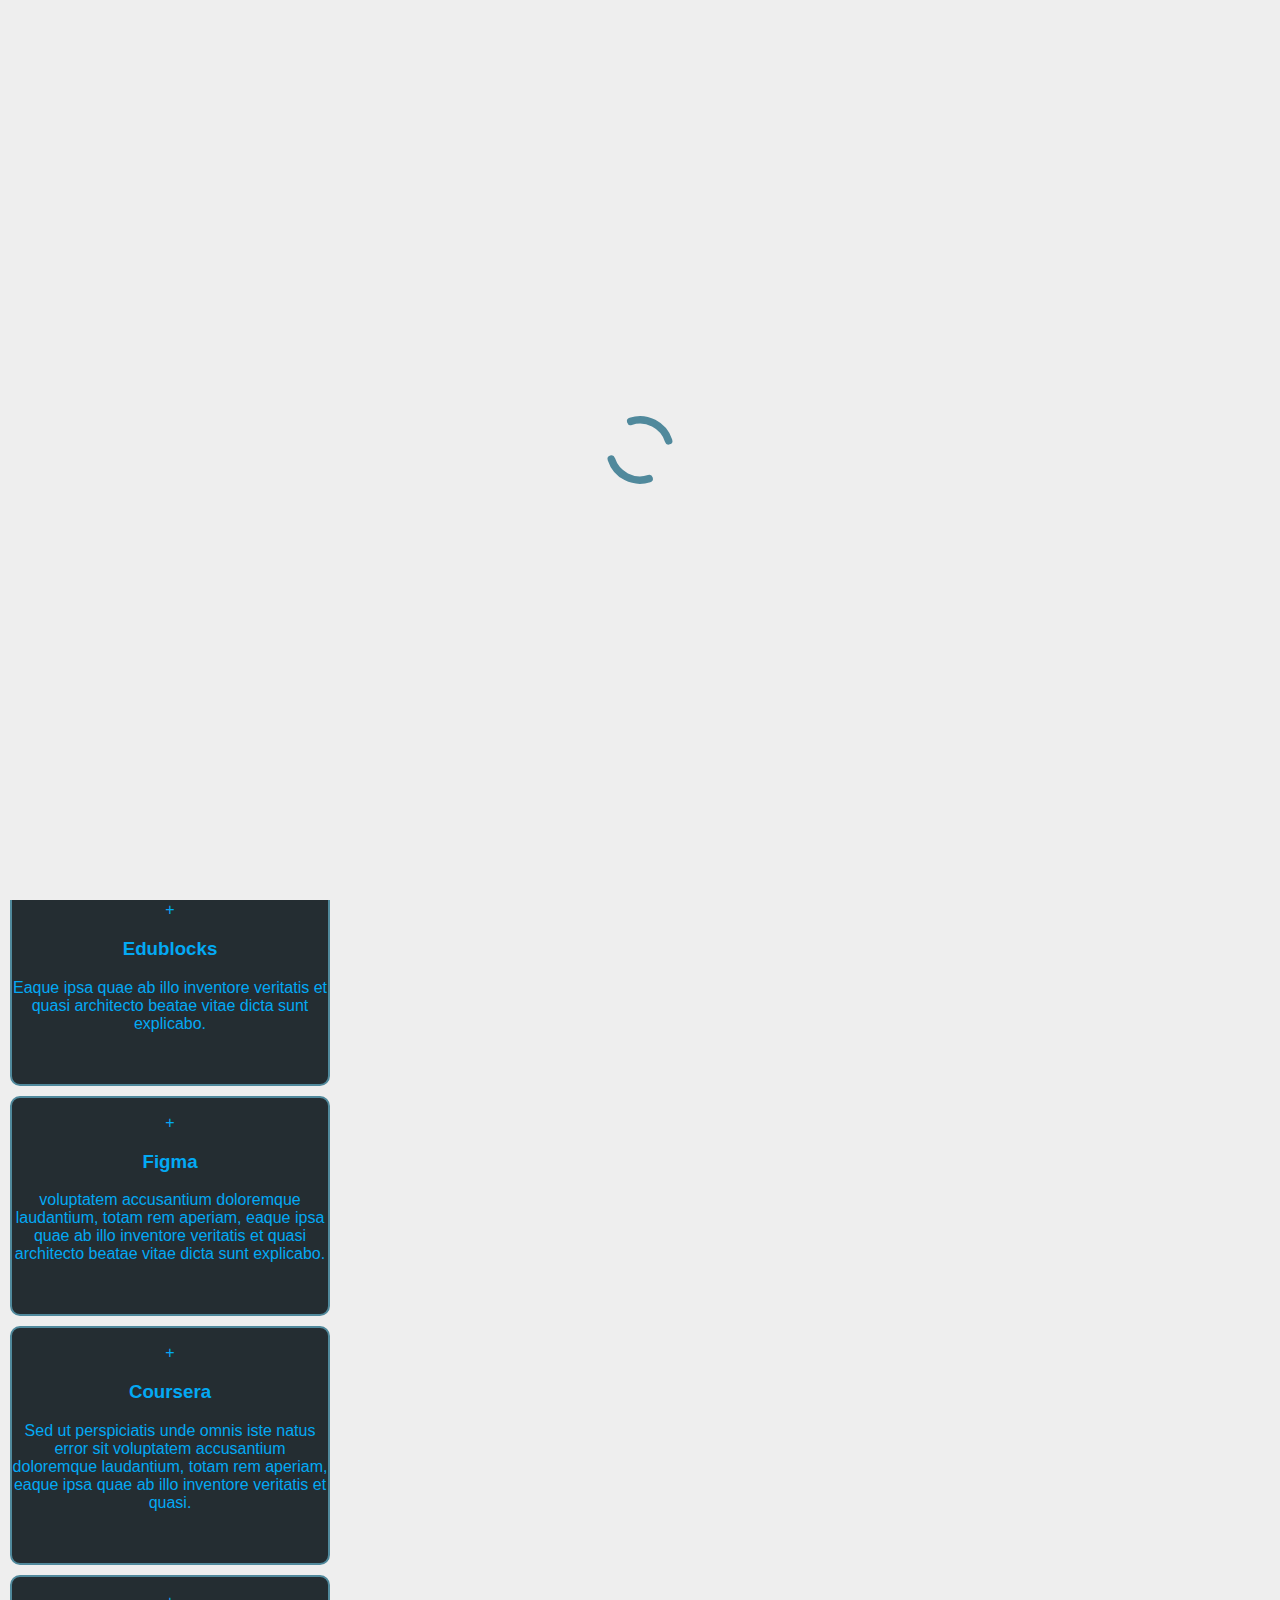
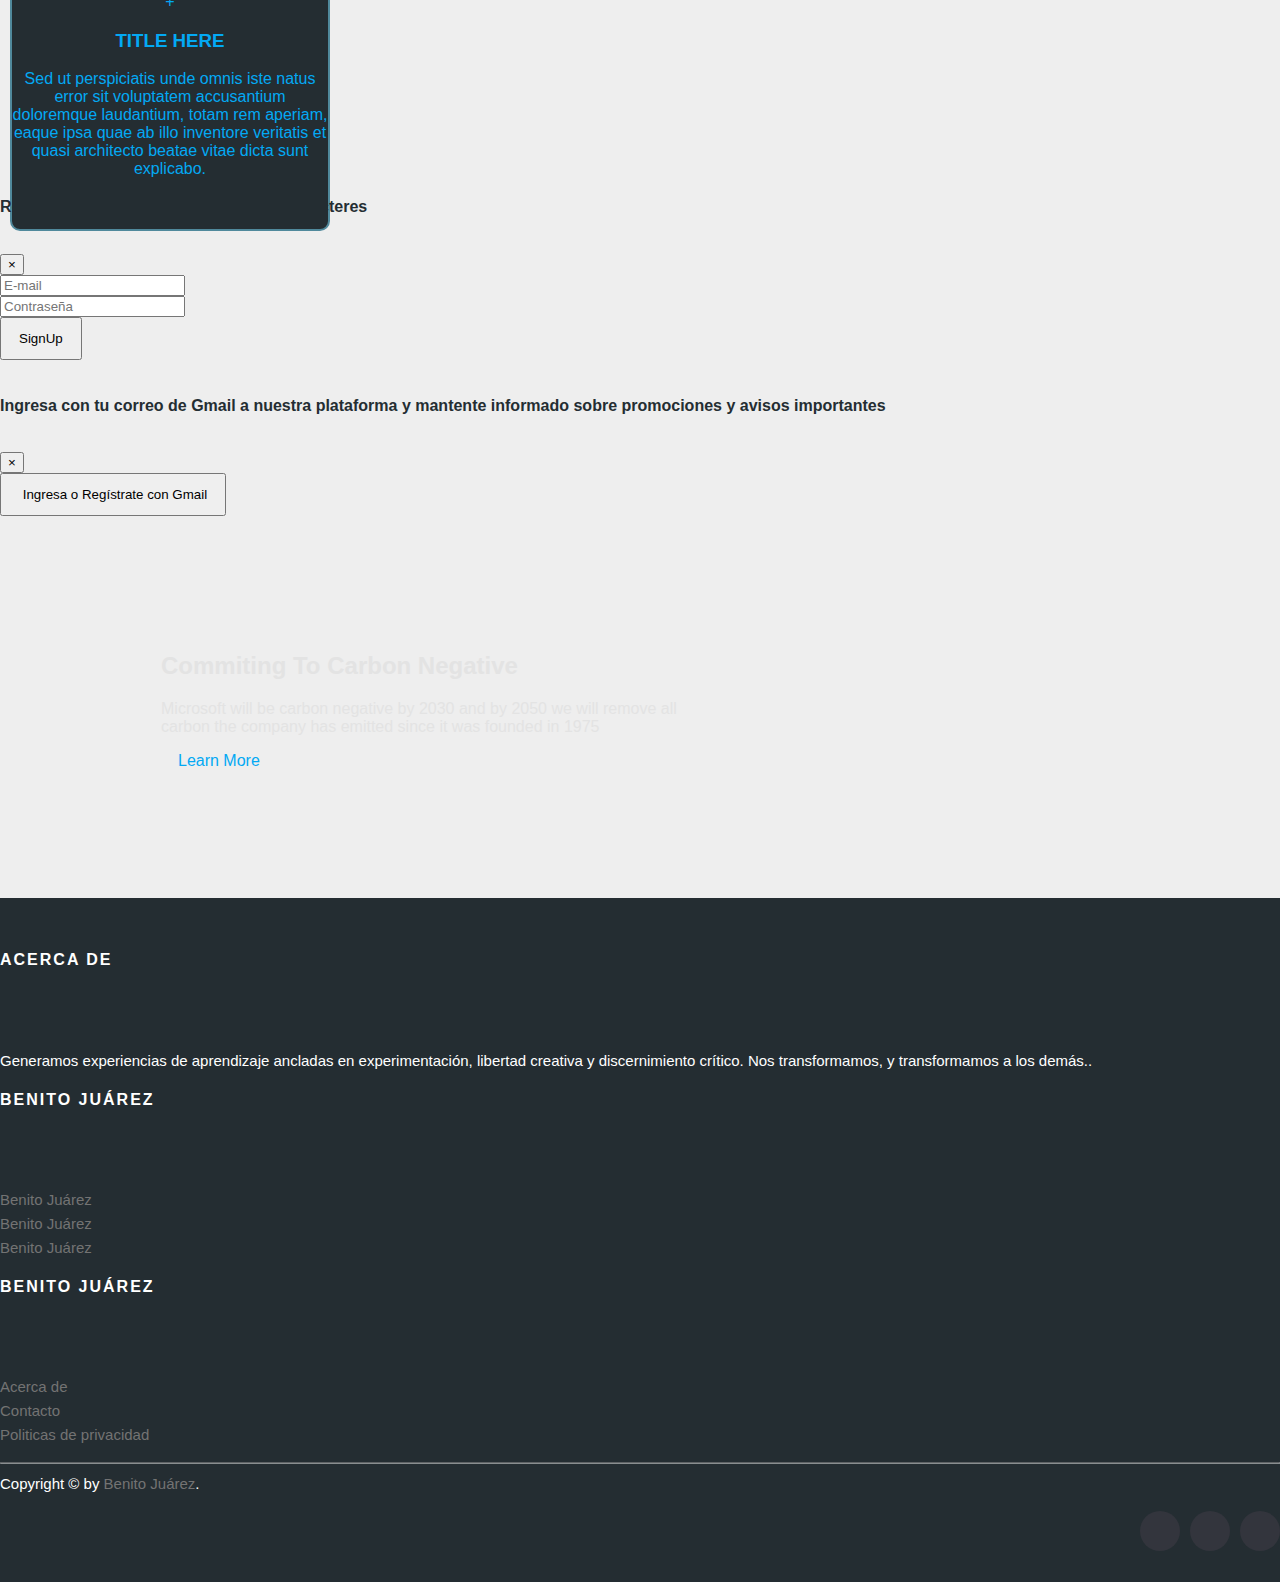
<file: conocenos/avisos.html>
<!DOCTYPE html>
<html lang="en" >
<head>
  <meta charset="UTF-8">
  <title>Benito Juárez &amp; Educación</title>
  <!--PWA-->
  <link rel="manifest" href="./manifest.json"> 
  <meta http-equiv="X-UA-Compatible" content="IE=edge">
  <meta name="viewport" content="width=device-width, initial-scale=1">
  <meta name="author" content="Ravikumar Chauhan">

  <link rel='stylesheet' href='https://stackpath.bootstrapcdn.com/bootstrap/4.3.1/css/bootstrap.min.css'>
  <link rel='stylesheet' href='https://cdnjs.cloudflare.com/ajax/libs/twitter-bootstrap/4.1.3/css/bootstrap.min.css'>

<!-- Meta and Opengraph tags -->
  <meta name="description" content="Material Design Mediahawkz.com Fixed & Responsive Header with Sidebar, mediahawkz.com v2.1">
  <meta name="keywords" content="material design, fixed header, responsive header, sidebar">
  <link rel='stylesheet' href='https://fonts.googleapis.com/icon?family=Material+Icons'>
<link rel='stylesheet' href='https://maxcdn.bootstrapcdn.com/font-awesome/4.5.0/css/font-awesome.min.css'>
<link rel='stylesheet' href='https://fonts.googleapis.com/css?family=Roboto:300'>

<!--Carousell-->
<link rel="stylesheet" href="https://cdnjs.cloudflare.com/ajax/libs/meyer-reset/2.0/reset.min.css">


<link rel="stylesheet" href="./css/style.css">
<script src="https://kit.fontawesome.com/95dc93da07.js"></script>
</head>


<body ondragstart="return false" onselectstart="return false" oncontextmenu="return false">
  <div id="preloader"></div>
<!-- partial:index.partial.html -->




<!-- nav -->
<nav class="sidebar">
  <div class="nav-header">
    <div class="logo-wrap">
      <a class="logo-icon" href="#"><img alt="logo-icon" src="./img/docqui.png" width="40"></a>
      <div id="contenido">
      <a class="logo-text" href="#">Benito Juárez</a>
    </div>
    </div>

    <div class="nav-search">
      <div class="search">
        <i class="material-icons">search</i>
        <input type="search" name="search" placeholder="Buscar">
      </div>
    </div>
  </div>
  <ul class="nav-categories ul-base">
    <li><a href="../index.html"><i class="fas fa-home"></i>&nbsp;Inicio</a></li>
    <li style="display: none;" class="menu-item logged-in"><a href="#">&nbsp;Acerca de</a></li>
    <li style="display: none;" class="menu-item logged-in"><a href="../contacto/redes-sociales.html"><i class="fa fa-address-card"></i>&nbsp;Contacto</a></li>
    <li><a href="#">Convocatoria</a></li>
    <li><a href="../alumnos/mi-espacio.html"><i class="fas fa-graduation-cap"></i>&nbsp;Alumnos</a></li>
    <li style="display: none;" class="menu-item logged-in"><a href="#"><i class="fa-regular fa-chalkboard-user"></i>&nbsp;Docentes</a></li>
    <li style="display: none;" class="menu-item logged-in"><a href="#">Directivos</a></li>
    <li style="display: none;" class="menu-item logged-in"><a href="#">Egresados</a></li>



  </ul>
  <br>
  <ul class="social ul-base">
    <li><a href="#" class="twitter" target="_blank"><i class="fa fa-instagram"></i></a></li>
    <li><a href="#" class="facebook" target="_blank"><i class="fa fa-facebook"></i></a></li>
    <li><a href="#" class="google-plus" target="_blank"><i class="fa fa-twitter"></i></a></li>
    <li><a href="#" class="rss" target="_blank"><i class="fa fa-rss"></i></a></li>
  </ul>
  <div class="copyright">
    <span>&copy; 2022 <a href="#" class="link">Benito Juárez</a> Made in México</span>
    <span>Designed by <a href="#" target="_blank">Benito Juárez</a></span>
  </div>
</nav><!-- @end nav -->

<!-- header -->
<header>
  <div class="header-inner clearfix">
    
    <!--div class="registro">


            <li style="display: none;" class="logged-out menu-item">
                <a class=" registration" href="#" data-toggle="modal" data-target="#signinModal"><i class="fas fa-user"></i>&nbsp;Accede</a>
            </li>
            <li style="display: none;" class="menu-item logged-in"><a class="registration" href="./clinica/promociones/avisos.html"><i class="fas fa-bell"></i>&nbsp;Promociones</a></li>&nbsp;
            <li style="display: none;" class="boton-salir logged-in"><a href="#" id="logout" onclick="noticias()"><i class="fas fa-sign-out-alt"></i>&nbsp;Salir</a></li>
        </div-->

    <div class="nav-btn nav-slider">
      <i class="material-icons">menu</i>
    </div>
    <div class="header-logo">
      <a href="#"><img alt="logo" src="../img/benito.png"></a>
    </div>
    <!--div class="header-categories">
      <ul class="ul-base">
        <li class="dropdown">
          <a class="dropdown-toggle" href="#"><span>Categories</span> <i class="material-icons">keyboard_arrow_down</i></a>
          <ul class="dropdown-menu ul-base">
            <li><a href="#">Technology</a></li>
            <li><a href="#">Science</a></li>
            <li><a href="#">Speak up</a></li>
            <li><a href="#">General</a></li>
            <li><a href="#">Lifestyle</a></li>
            <li><a href="#">World</a></li>
            <li><a href="#">Business</a></li>
            <li><a href="#">Entertainment</a></li>
            <li><a href="#">Sports</a></li>
          </ul>
        </li>
      </ul>
    </div-->
    <div class="header-search">
      <div class="search">
        <i class="material-icons">search</i>
        <input type="search" name="search" placeholder="Buscar">
      </div>
    </div>
    <div class="header-menu">
      <ul class="ul-base">
        <!--li><a href="#" class="twitter" target="_blank"><i class="fa fa-instagram"></i></a></li>
        <li><a href="#" class="facebook" target="_blank"><i class="fa fa-facebook"></i></a></li>
        <li><a href="#" class="google-plus" target="_blank"><i class="fa fa-twitter"></i></a></li>
        <li><a href="#" class="rss" target="_blank"><i class="fa fa-rss"></i></a></li>
        <li><a href="#">Login</a></li-->
        
        <li style="display: none;" class="logged-out menu-item">
            <a class="registration" href="#" data-toggle="modal" data-target="#signinModal"><i class="fas fa-user"></i>&nbsp;Ingresa | Regístrate</a>
        </li>
        <!--li style="display: none;" class="logged-out"><a href="#" data-toggle="modal" data-target="#signupModal"><i class="fas fa-clipboard"></i>&nbsp;Registrate</a></li-->
            <li style="display: none;" class="menu-item logged-in"><a class="registration" href="../avisos/mantente-informado.html"><i class="fas fa-bell"></i>&nbsp;Avisos</a></li>&nbsp;
            <li style="display: none;" class="boton-salir logged-in"><a href="#" id="logout" onclick="noticias()"><i class="fas fa-sign-out-alt"></i>&nbsp;Salir</a></li>
      </ul>
      
    </div>
  </div>
</header><!-- @end header -->

<!-- Main content -->
<main role="main"></main><!-- @end main -->

<!-- Footer -->
<footer></footer><!-- @end footer -->


<div class="overlay"></div>





<section class="home d-flex align-items-center">
  <!--div class="effect-wrap">
    <i class="fas fa-plus effect effect-1"></i>
    <i class="fas fa-plus effect effect-2"></i>
    <i class="fas fa-circle-notch effect effect-3"></i>
  </div-->
  <div class="container">
    <div class="row align-items-center">
      <div class="col-md-7">
        <div class="home-text">
          <h1>Alumnos</h1>
          <p>
          Bienvenido
          </p>
          <!--div class="home-btn01">
            <a href="#" class="btn01 btn-1"><i class="fas fa-phone-alt"></i></a>
            <button type="button" class="btn01 btn-1 video-play-btn">
              <i class="fas fa-play"></i></button>
          </div-->
        </div>
      </div>
      
    </div>

     <!--SCROLL DOWN-->
     <div class="container-scroll">
      <section id="section10" class="demo">
       
        <a href="#contenido"><span></span></a>
      </section>
     </div>
     <!--TERMINA SCROLLDOWN-->
  </div>
</section>




<div class="viewport">
  <!--div class="title">
   <h1> Modern Cards Design.     </h1> 
  </div-->
<div class="cards">
 
  <div class="card">
    <a href="https://moodle.org/?lang=es">
    <div class="card_img card1">
         <div class="plus"><p>+</p></div>
    </div>
    <h3>Canvas</h3>
    <div class="line">
    </div>
    <p> Sed ut perspiciatis unde omnis iste natus error sit voluptatem accusantium doloremque laudantium.  </p>
  </a>
  </div>


  <div class="card">
    <a href="https://moodle.org/?lang=es">
    <div class="card_img card2">
      <div class="plus"><p>+</p></div>
    </div>
    <h3>Moodle</h3>
    <div class="line">
    </div>
   <p> Sed ut perspiciatis unde omnis iste natus error sit voluptatem accusantium doloremque laudantium, totam rem aperiam.</p>
  </a>
  </div>


  <div class="card">
    <a href="https://moodle.org/?lang=es">
    <div class="card_img card3">
      <div class="plus"><p>+</p></div>
    </div>
    <h3>Edublocks</h3>
    <div class="line">
    </div>
    <p>Eaque ipsa quae ab illo inventore veritatis et quasi architecto beatae vitae dicta sunt explicabo.</p>
  </a>
  </div>


  <div class="card">
    <a href="https://moodle.org/?lang=es">
    <div class="card_img card4">
      <div class="plus"><p>+</p></div>
    </div>
    <h3>Figma</h3>
    <div class="line">
    </div>
    <p>voluptatem accusantium doloremque laudantium, totam rem aperiam, eaque ipsa quae ab illo inventore veritatis et quasi architecto beatae vitae dicta sunt explicabo.</p>
    </a>
    </div>


  <div class="card">
    <a href="https://moodle.org/?lang=es">
    <div class="card_img card5">
      <div class="plus"><p>+</p></div>
    </div>
    <h3>Coursera</h3>
    <div class="line">
    </div>
   <p> Sed ut perspiciatis unde omnis iste natus error sit voluptatem accusantium doloremque laudantium, totam rem aperiam, eaque ipsa quae ab illo inventore veritatis et quasi.</p>
  </a>
  </div>

  
  <div class="card">
    <a href="https://moodle.org/?lang=es">
    <div class="card_img card6">
      <div class="plus"><p>+</p></div>
    </div>
    <h3>TITLE HERE</h3>
    <div class="line">
    </div>
    <p> Sed ut perspiciatis unde omnis iste natus error sit voluptatem accusantium doloremque laudantium, totam rem aperiam, eaque ipsa quae ab illo inventore veritatis et quasi architecto beatae vitae dicta sunt explicabo.  </p>
  </div>
</a>
</div>



</div>







      <!--BOOTSTRAP SCRIPTS-->

<!-- REGISTRO FIREBASE -->
  <!--MAIN CONTENT-->
  <div class="container p-5" style="z-index:1">
    <div class="row">
      <div class="col-md-6 offset-md-3">
        <ul class="list-group posts">
                
        </ul>
      </div>
    </div>
  </div>
  
  <!--BOOTSTRAP SCRIPTS-->
  
      <!-- Modal  SignUP-->
      <div class="modal fade" id="signupModal" tabindex="-1" role="dialog" aria-labelledby="exampleModalLabel" aria-hidden="true">
        <div class="modal-dialog">
         <div class="modal-content">
           <div class="modal-header">
            <h6 class="modal-title" id="exampleModalLabel">Registro:
              Contraseña con al menos 6 caracteres
            </h6>
            <button type="button" class="close" data-dismiss="modal" aria-label="Close">
              <span aria-hidden="true">&times;</span>
            </button>
           </div>
           <div class="modal-body">
            <form id="signup-form">
              <div class="form-group">
                 <input type="text" id="signup-email" class="form-control"
                 placeholder="E-mail" required>
              </div>
              <div class="form-group">
                 <input type="password" id="signup-password" class="form-control"
                 placeholder="Contraseña" required>
              </div>
              <button type="submit" class="btn btn-primary">SignUp</button>
            </form>
           </div>
         </div>
        </div>
      </div>
                 
                 
                 
                  <!-- Modal  SignIn-->
                  <div class="modal fade" id="signinModal" tabindex="-1" role="dialog" aria-labelledby="exampleModalLabel" aria-hidden="true">
                    <div class="modal-dialog">
                     <div class="modal-content">
                       <div class="modal-header">
                        <h6 class="modal-title" id="exampleModalLabel">Ingresa con tu correo de Gmail a nuestra plataforma y mantente informado sobre
                          promociones y avisos importantes
                        </h6>
                        <button type="button" class="close" data-dismiss="modal" aria-label="Close">
                          <span aria-hidden="true">&times;</span>
                        </button>
                       </div>
                       <div class="modal-body">
                          
                        <form id="login-form">
                           
                          <!--div class="form-group">
                             <input type="text" id="login-email" class="form-control"
                             placeholder="E-mail" required>
                          </div>
                          <div class="form-group">
                             <input type="password" id="login-password" class="form-control"
                             placeholder="Contraseña" required>
                          </div>
                          
                          <button type="submit" class="btn btn-info btn-block">Ingresa</button-->
                          
                          <button type="button" class="btn btn-success btn-block black-background white" id="googleLogin"><i class="fab fa-google" aria-hidden="true"></i>&nbsp;Ingresa o Regístrate con Gmail</button>
                          <!--button type="submit" class="btn btn-primary btn-block" id="facebookLogin"><i class="fab fa-facebook"></i>&nbsp;Ingresa o Regístrate con Facebook</button-->
                        </form>
                       </div>
                     </div>
                    </div>
                  </div>





                        <!-- Carbon -->
      <section class="carbon dark">
        <div class="container-banner">
        <div class="content">
          <h2>Commiting To Carbon Negative</h2>
          <p>Microsoft will be carbon negative by 2030 and by 2050 we will remove
            all carbon the company has emitted since it was founded in 1975</p>
            <a href="#" class="btn">
              Learn More <i class="fas fa-chevron-right"></i>
            </a>
        </div>
      </div>
      </section>


  <!-- Site footer -->
  <footer class="site-footer">
    <div class="container">
      <div class="row">
        <div class="col-sm-12 col-md-6">
          <h6>Acerca de</h6>
          <br>
          <p class="text-justify">
            Generamos experiencias de aprendizaje ancladas en experimentación, 
            libertad creativa y discernimiento crítico. Nos transformamos, y 
            transformamos a los demás..</p>
        </div>

        <div class="col-xs-6 col-md-3">
          <h6>Benito Juárez</h6>
          <br>
          <ul class="footer-links">
            <li><a href="#">Benito Juárez</a></li>
            <li><a href="#">Benito Juárez</a></li>
            <li><a href="#">Benito Juárez</a></li>
            
          </ul>
        </div>

        <div class="col-xs-6 col-md-3">
          <h6>Benito Juárez</h6>
          <br>
          <ul class="footer-links">
            <li><a href="#">Acerca de</a></li>
            <li><a href="#">Contacto</a></li>
            <li><a href="#">Politicas de privacidad</a></li>
          </ul>
        </div>
      </div>
      <hr>
    </div>
    <div class="container">
      <div class="row">
        <div class="col-md-8 col-sm-6 col-xs-12">
          <p class="copyright-text">Copyright &copy; by 
       <a href="#">Benito Juárez</a>.
          </p>
        </div>

        <div class="col-md-4 col-sm-6 col-xs-12">
          <ul class="social-icons">
            <li><a class="facebook" href="#"><i class="fa fa-facebook"></i></a></li>
            <li><a class="twitter" href="#"><i class="fa fa-twitter"></i></a></li>
            <li><a class="dribbble" href="#"><i class="fa fa-instagram"></i></a></li>
            <!--li><a class="linkedin" href="#"><i class="fa fa-linkedin"></i></a></li-->   
          </ul>
        </div>
      </div>
    </div>
</footer>                  





<!-- partial -->
  <script src='https://cdnjs.cloudflare.com/ajax/libs/jquery/2.1.3/jquery.min.js'>


  </script>





                <!--FIREBASE SCRIPTS-->
     <!-- The core Firebase JS SDK is always required and must be listed first -->
     <script src="https://www.gstatic.com/firebasejs/8.6.3/firebase-app.js"></script>

            
     <!-- TODO: Add SDKs for Firebase products that you want to use
          https://firebase.google.com/docs/web/setup#available-libraries -->
          <script src="https://www.gstatic.com/firebasejs/8.6.3/firebase-analytics.js"></script>
           <script src="https://www.gstatic.com/firebasejs/8.6.2/firebase-auth.js"></script>
           <script src="https://www.gstatic.com/firebasejs/8.6.2/firebase-firestore.js"></script>
                   
                     <script>
                        // Your web app's Firebase configuration
                        var firebaseConfig = {
                          apiKey: "AIzaSyBu4ip0zEUPBl5XvjX1RGsQfJLuvbRt3rU",
                          authDomain: "capacitacion-benito-juarez.firebaseapp.com",
                          projectId: "capacitacion-benito-juarez",
                          storageBucket: "capacitacion-benito-juarez.appspot.com",
                          messagingSenderId: "523633925986",
                          appId: "1:523633925986:web:470c1da66fba97e336163b",
                          measurementId: "G-E6TEWZY9R8"
       };
                 
                        // Initialize Firebase
           firebase.initializeApp(firebaseConfig);
           const auth = firebase.auth();
           // FireStore base de datos
           const fs = firebase.firestore();
           firebase.analytics();
                     </script>
                     <!--TERMINA FIREBASE-->
  


      <!--Registro-->
      <script src="./registro.js"></script>

      <script src="./js/script.js"></script>
  
        <!-- PWA -->
        <script src="./script.js"></script>
        
        <script src='https://stackpath.bootstrapcdn.com/bootstrap/4.3.1/js/bootstrap.min.js'></script>
        <script src='https://cdnjs.cloudflare.com/ajax/libs/twitter-bootstrap/4.3.1/js/bootstrap.min.js'></script>
  

</body>
</html>
</file>
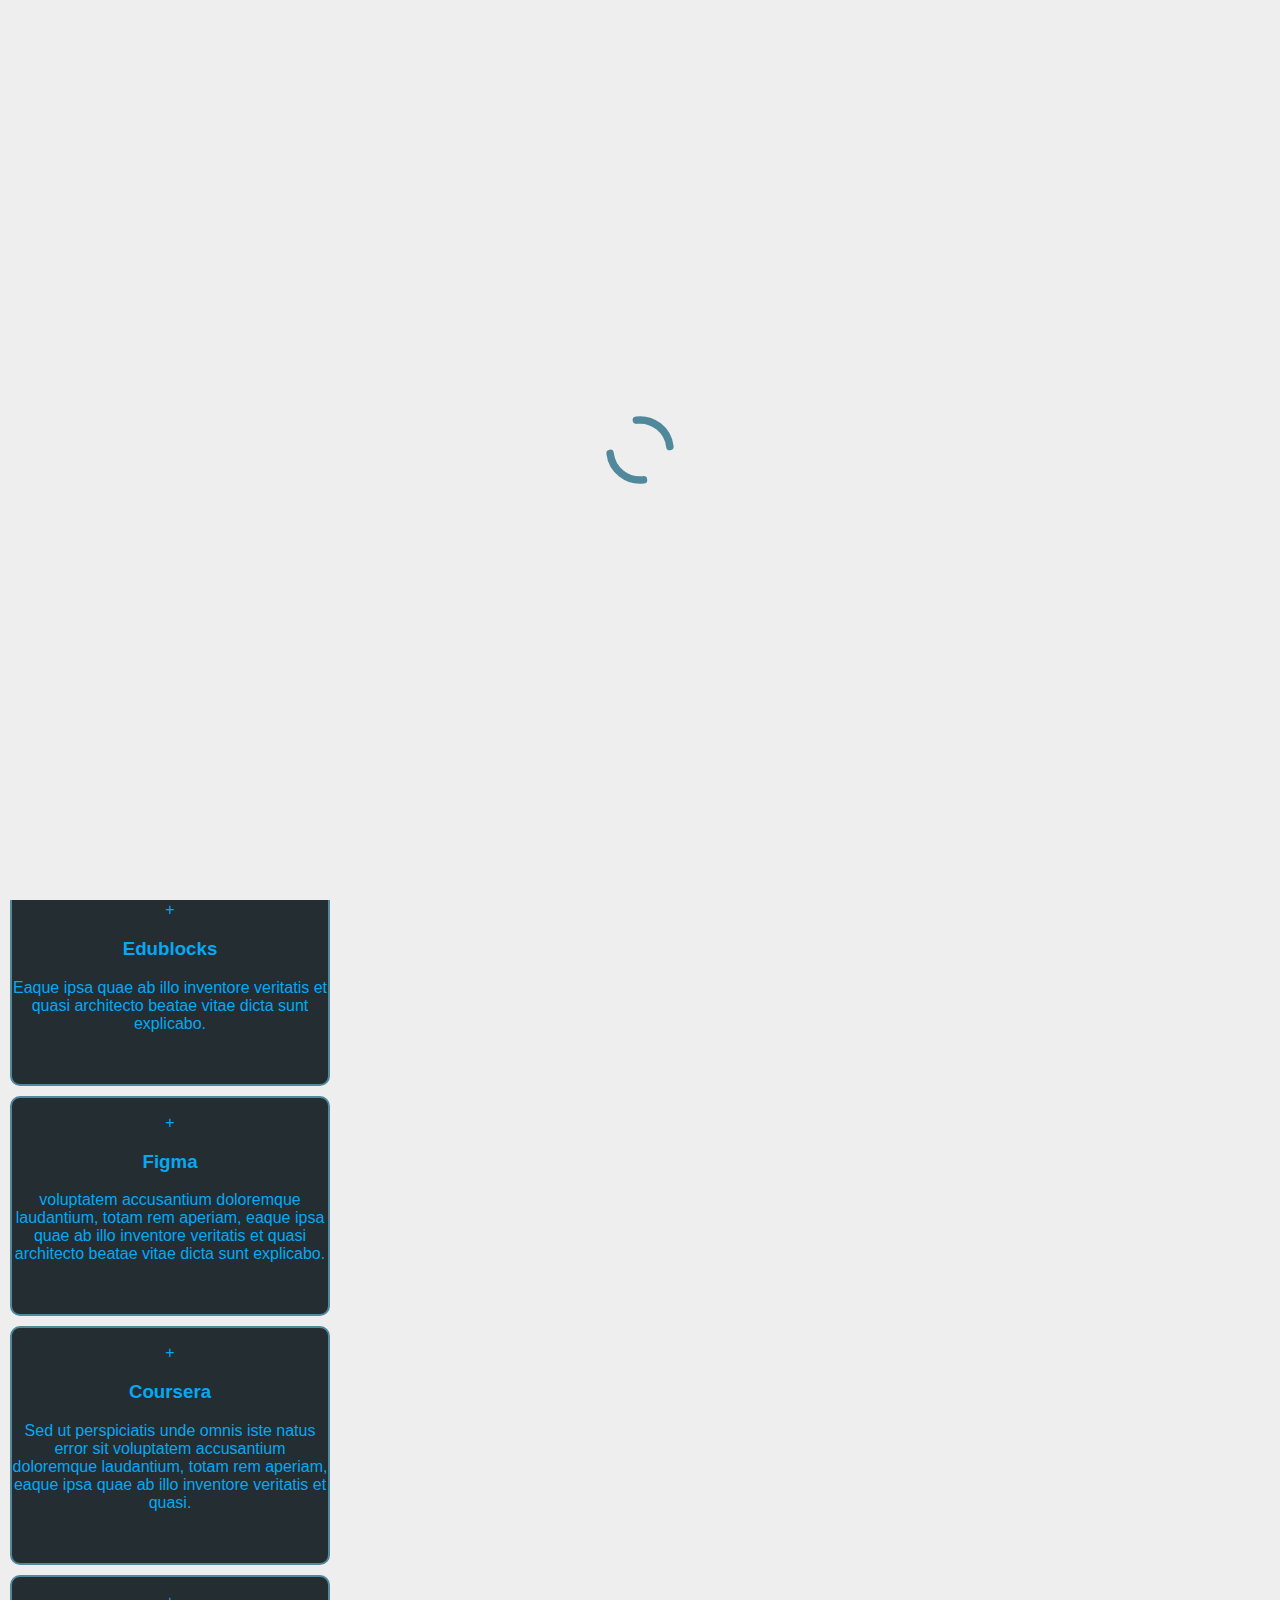
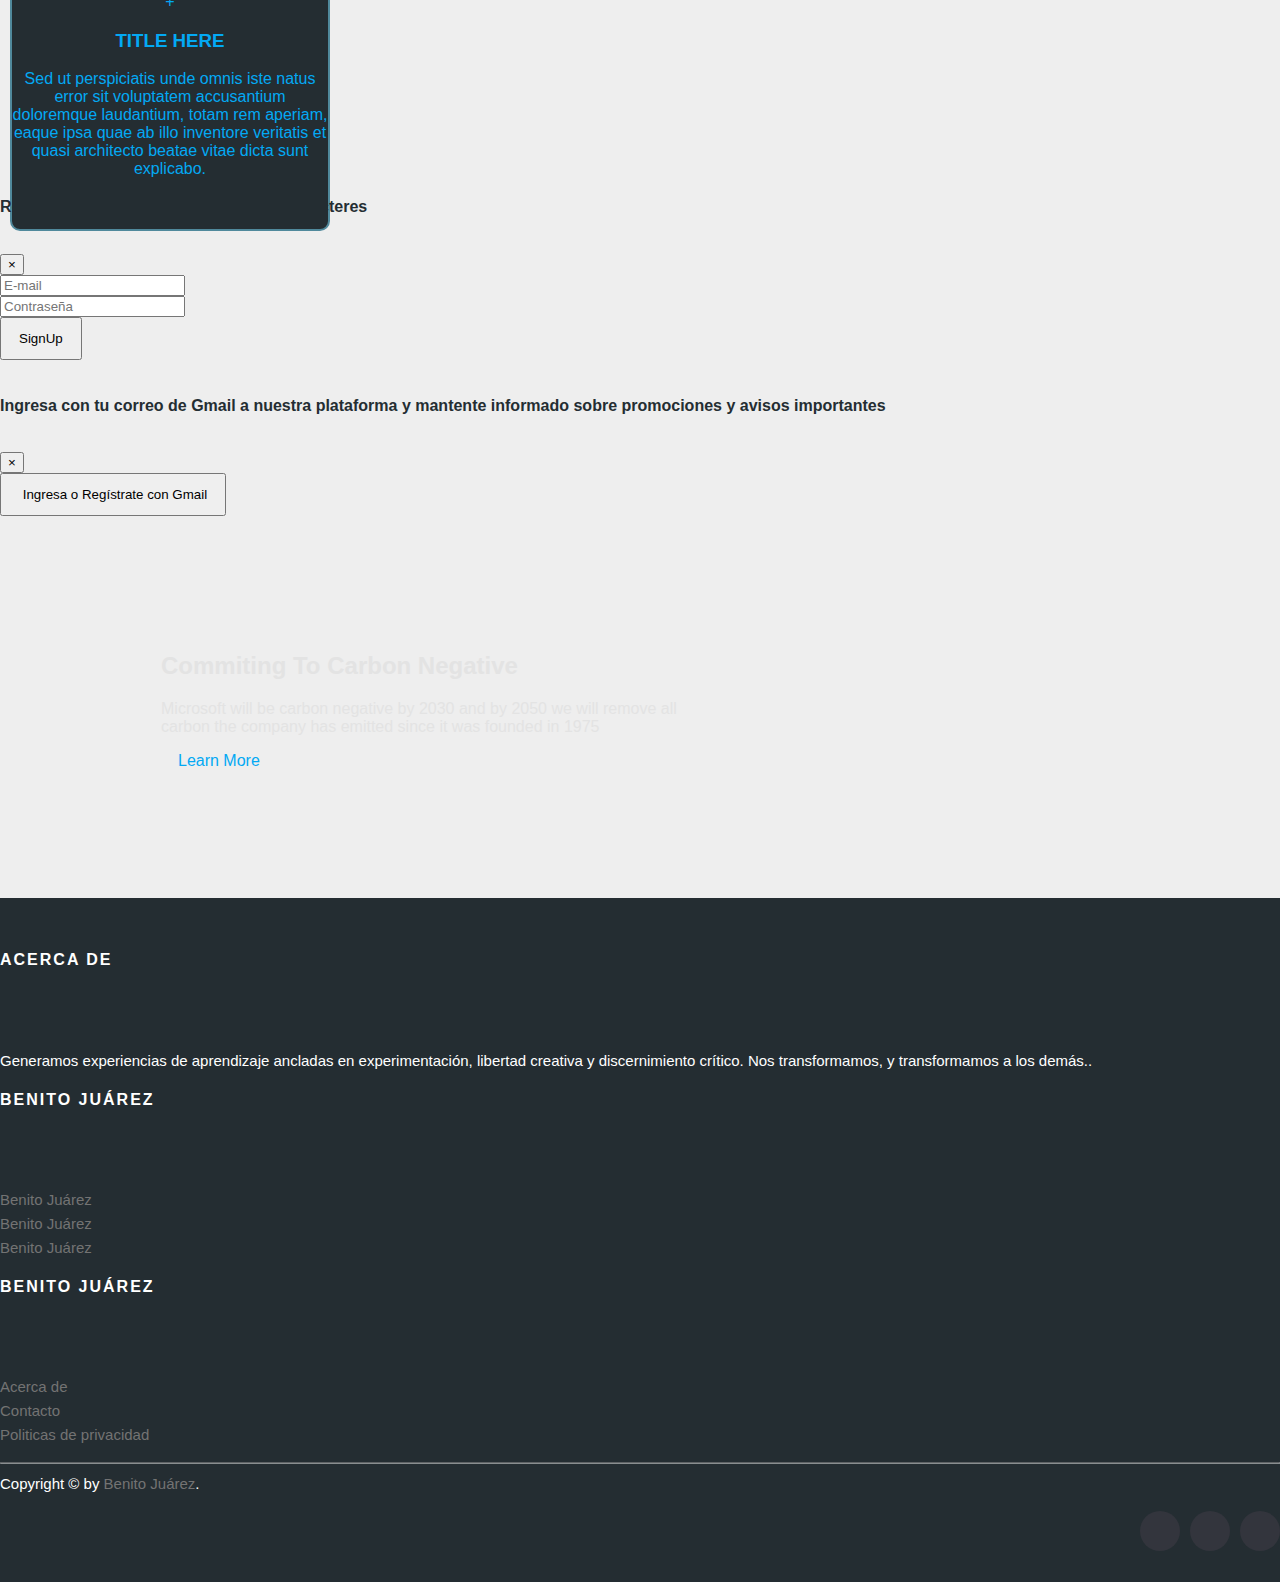
<file: conocenos/mi-espacio.html>
<!DOCTYPE html>
<html lang="en" >
<head>
  <meta charset="UTF-8">
  <title>Benito Juárez &amp; Educación</title>
  <!--PWA-->
  <link rel="manifest" href="./manifest.json"> 
  <meta http-equiv="X-UA-Compatible" content="IE=edge">
  <meta name="viewport" content="width=device-width, initial-scale=1">
  <meta name="author" content="Ravikumar Chauhan">

  <link rel='stylesheet' href='https://stackpath.bootstrapcdn.com/bootstrap/4.3.1/css/bootstrap.min.css'>
  <link rel='stylesheet' href='https://cdnjs.cloudflare.com/ajax/libs/twitter-bootstrap/4.1.3/css/bootstrap.min.css'>

<!-- Meta and Opengraph tags -->
  <meta name="description" content="Material Design Mediahawkz.com Fixed & Responsive Header with Sidebar, mediahawkz.com v2.1">
  <meta name="keywords" content="material design, fixed header, responsive header, sidebar">
  <link rel='stylesheet' href='https://fonts.googleapis.com/icon?family=Material+Icons'>
<link rel='stylesheet' href='https://maxcdn.bootstrapcdn.com/font-awesome/4.5.0/css/font-awesome.min.css'>
<link rel='stylesheet' href='https://fonts.googleapis.com/css?family=Roboto:300'>

<!--Carousell-->
<link rel="stylesheet" href="https://cdnjs.cloudflare.com/ajax/libs/meyer-reset/2.0/reset.min.css">


<link rel="stylesheet" href="./css/style.css">
<script src="https://kit.fontawesome.com/95dc93da07.js"></script>
</head>


<body ondragstart="return false" onselectstart="return false" oncontextmenu="return false">
  <div id="preloader"></div>
<!-- partial:index.partial.html -->




<!-- nav -->
<nav class="sidebar">
  <div class="nav-header">
    <div class="logo-wrap">
      <a class="logo-icon" href="#"><img alt="logo-icon" src="./img/docqui.png" width="40"></a>
      <div id="contenido">
      <a class="logo-text" href="#">Benito Juárez</a>
    </div>
    </div>

    <div class="nav-search">
      <div class="search">
        <i class="material-icons">search</i>
        <input type="search" name="search" placeholder="Buscar">
      </div>
    </div>
  </div>
  <ul class="nav-categories ul-base">
    <li><a href="../index.html"><i class="fas fa-home"></i>&nbsp;Inicio</a></li>
    <li style="display: none;" class="menu-item logged-in"><a href="#">&nbsp;Acerca de</a></li>
    <li style="display: none;" class="menu-item logged-in"><a href="#"><i class="fa fa-address-card"></i>&nbsp;Contacto</a></li>
    <li><a href="#">Convocatoria</a></li>
    <li><a href="./alumnos/mi-espacio.html"><i class="fas fa-graduation-cap"></i>&nbsp;Alumnos</a></li>
    <li style="display: none;" class="menu-item logged-in"><a href="#"><i class="fa-regular fa-chalkboard-user"></i>&nbsp;Docentes</a></li>
    <li style="display: none;" class="menu-item logged-in"><a href="#">Directivos</a></li>
    <li style="display: none;" class="menu-item logged-in"><a href="#">Egresados</a></li>


    <li style="display: none;" class="logged-out menu-item">
        <a class=" registration" href="#" data-toggle="modal" data-target="#signinModal"><i class="fas fa-user"></i>&nbsp;Accede</a>
    </li>
    <li style="display: none;" class="menu-item logged-in"><a class="registration" href="./clinica/promociones/avisos.html"><i class="fas fa-bell"></i>&nbsp;Avisos</a></li>&nbsp;
    <li style="display: none;" class="boton-salir logged-in"><a href="#" id="logout" onclick="noticias()"><i class="fas fa-sign-out-alt"></i>&nbsp;Salir</a></li>
    <!--li><a href="#">Entertainment</a></li>
    <li><a href="#">Sports</a></li-->
  </ul>
  <br>
  <ul class="social ul-base">
    <li><a href="#" class="twitter" target="_blank"><i class="fa fa-instagram"></i></a></li>
    <li><a href="#" class="facebook" target="_blank"><i class="fa fa-facebook"></i></a></li>
    <li><a href="#" class="google-plus" target="_blank"><i class="fa fa-twitter"></i></a></li>
    <li><a href="#" class="rss" target="_blank"><i class="fa fa-rss"></i></a></li>
  </ul>
  <div class="copyright">
    <span>&copy; 2022 <a href="#" class="link">Benito Juárez</a> Made in México</span>
    <span>Designed by <a href="#" target="_blank">Benito Juárez</a></span>
  </div>
</nav><!-- @end nav -->

<!-- header -->
<header>
  <div class="header-inner clearfix">
    
    <!--div class="registro">


            <li style="display: none;" class="logged-out menu-item">
                <a class=" registration" href="#" data-toggle="modal" data-target="#signinModal"><i class="fas fa-user"></i>&nbsp;Accede</a>
            </li>
            <li style="display: none;" class="menu-item logged-in"><a class="registration" href="./clinica/promociones/avisos.html"><i class="fas fa-bell"></i>&nbsp;Promociones</a></li>&nbsp;
            <li style="display: none;" class="boton-salir logged-in"><a href="#" id="logout" onclick="noticias()"><i class="fas fa-sign-out-alt"></i>&nbsp;Salir</a></li>
        </div-->

    <div class="nav-btn nav-slider">
      <i class="material-icons">menu</i>
    </div>
    <div class="header-logo">
      <a href="#"><img alt="logo" src="../img/benito.png"></a>
    </div>
    <!--div class="header-categories">
      <ul class="ul-base">
        <li class="dropdown">
          <a class="dropdown-toggle" href="#"><span>Categories</span> <i class="material-icons">keyboard_arrow_down</i></a>
          <ul class="dropdown-menu ul-base">
            <li><a href="#">Technology</a></li>
            <li><a href="#">Science</a></li>
            <li><a href="#">Speak up</a></li>
            <li><a href="#">General</a></li>
            <li><a href="#">Lifestyle</a></li>
            <li><a href="#">World</a></li>
            <li><a href="#">Business</a></li>
            <li><a href="#">Entertainment</a></li>
            <li><a href="#">Sports</a></li>
          </ul>
        </li>
      </ul>
    </div-->
    <div class="header-search">
      <div class="search">
        <i class="material-icons">search</i>
        <input type="search" name="search" placeholder="Buscar">
      </div>
    </div>
    <div class="header-menu">
      <ul class="ul-base">
        <li><a href="#" class="twitter" target="_blank"><i class="fa fa-instagram"></i></a></li>
        <li><a href="#" class="facebook" target="_blank"><i class="fa fa-facebook"></i></a></li>
        <li><a href="#" class="google-plus" target="_blank"><i class="fa fa-twitter"></i></a></li>
        <li><a href="#" class="rss" target="_blank"><i class="fa fa-rss"></i></a></li>
        <!--li><a href="#">Login</a></li-->
        
      </ul>
      
    </div>
  </div>
</header><!-- @end header -->

<!-- Main content -->
<main role="main"></main><!-- @end main -->

<!-- Footer -->
<footer></footer><!-- @end footer -->


<div class="overlay"></div>





<section class="home d-flex align-items-center">
  <!--div class="effect-wrap">
    <i class="fas fa-plus effect effect-1"></i>
    <i class="fas fa-plus effect effect-2"></i>
    <i class="fas fa-circle-notch effect effect-3"></i>
  </div-->
  <div class="container">
    <div class="row align-items-center">
      <div class="col-md-7">
        <div class="home-text">
          <h1>Alumnos</h1>
          <p>
          Bienvenido
          </p>
          <!--div class="home-btn01">
            <a href="#" class="btn01 btn-1"><i class="fas fa-phone-alt"></i></a>
            <button type="button" class="btn01 btn-1 video-play-btn">
              <i class="fas fa-play"></i></button>
          </div-->
        </div>
      </div>
      
    </div>

     <!--SCROLL DOWN-->
     <div class="container-scroll">
      <section id="section10" class="demo">
       
        <a href="#contenido"><span></span></a>
      </section>
     </div>
     <!--TERMINA SCROLLDOWN-->
  </div>
</section>




<div class="viewport">
  <!--div class="title">
   <h1> Modern Cards Design.     </h1> 
  </div-->
<div class="cards">
 
  <div class="card">
    <a href="https://moodle.org/?lang=es">
    <div class="card_img card1">
         <div class="plus"><p>+</p></div>
    </div>
    <h3>Canvas</h3>
    <div class="line">
    </div>
    <p> Sed ut perspiciatis unde omnis iste natus error sit voluptatem accusantium doloremque laudantium.  </p>
  </a>
  </div>


  <div class="card">
    <a href="https://moodle.org/?lang=es">
    <div class="card_img card2">
      <div class="plus"><p>+</p></div>
    </div>
    <h3>Moodle</h3>
    <div class="line">
    </div>
   <p> Sed ut perspiciatis unde omnis iste natus error sit voluptatem accusantium doloremque laudantium, totam rem aperiam.</p>
  </a>
  </div>


  <div class="card">
    <a href="https://moodle.org/?lang=es">
    <div class="card_img card3">
      <div class="plus"><p>+</p></div>
    </div>
    <h3>Edublocks</h3>
    <div class="line">
    </div>
    <p>Eaque ipsa quae ab illo inventore veritatis et quasi architecto beatae vitae dicta sunt explicabo.</p>
  </a>
  </div>


  <div class="card">
    <a href="https://moodle.org/?lang=es">
    <div class="card_img card4">
      <div class="plus"><p>+</p></div>
    </div>
    <h3>Figma</h3>
    <div class="line">
    </div>
    <p>voluptatem accusantium doloremque laudantium, totam rem aperiam, eaque ipsa quae ab illo inventore veritatis et quasi architecto beatae vitae dicta sunt explicabo.</p>
    </a>
    </div>


  <div class="card">
    <a href="https://moodle.org/?lang=es">
    <div class="card_img card5">
      <div class="plus"><p>+</p></div>
    </div>
    <h3>Coursera</h3>
    <div class="line">
    </div>
   <p> Sed ut perspiciatis unde omnis iste natus error sit voluptatem accusantium doloremque laudantium, totam rem aperiam, eaque ipsa quae ab illo inventore veritatis et quasi.</p>
  </a>
  </div>

  
  <div class="card">
    <a href="https://moodle.org/?lang=es">
    <div class="card_img card6">
      <div class="plus"><p>+</p></div>
    </div>
    <h3>TITLE HERE</h3>
    <div class="line">
    </div>
    <p> Sed ut perspiciatis unde omnis iste natus error sit voluptatem accusantium doloremque laudantium, totam rem aperiam, eaque ipsa quae ab illo inventore veritatis et quasi architecto beatae vitae dicta sunt explicabo.  </p>
  </div>
</a>
</div>



</div>







      <!--BOOTSTRAP SCRIPTS-->

<!-- REGISTRO FIREBASE -->
  <!--MAIN CONTENT-->
  <div class="container p-5" style="z-index:1">
    <div class="row">
      <div class="col-md-6 offset-md-3">
        <ul class="list-group posts">
                
        </ul>
      </div>
    </div>
  </div>
  
  <!--BOOTSTRAP SCRIPTS-->
  
      <!-- Modal  SignUP-->
      <div class="modal fade" id="signupModal" tabindex="-1" role="dialog" aria-labelledby="exampleModalLabel" aria-hidden="true">
        <div class="modal-dialog">
         <div class="modal-content">
           <div class="modal-header">
            <h6 class="modal-title" id="exampleModalLabel">Registro:
              Contraseña con al menos 6 caracteres
            </h6>
            <button type="button" class="close" data-dismiss="modal" aria-label="Close">
              <span aria-hidden="true">&times;</span>
            </button>
           </div>
           <div class="modal-body">
            <form id="signup-form">
              <div class="form-group">
                 <input type="text" id="signup-email" class="form-control"
                 placeholder="E-mail" required>
              </div>
              <div class="form-group">
                 <input type="password" id="signup-password" class="form-control"
                 placeholder="Contraseña" required>
              </div>
              <button type="submit" class="btn btn-primary">SignUp</button>
            </form>
           </div>
         </div>
        </div>
      </div>
                 
                 
                 
                  <!-- Modal  SignIn-->
                  <div class="modal fade" id="signinModal" tabindex="-1" role="dialog" aria-labelledby="exampleModalLabel" aria-hidden="true">
                    <div class="modal-dialog">
                     <div class="modal-content">
                       <div class="modal-header">
                        <h6 class="modal-title" id="exampleModalLabel">Ingresa con tu correo de Gmail a nuestra plataforma y mantente informado sobre
                          promociones y avisos importantes
                        </h6>
                        <button type="button" class="close" data-dismiss="modal" aria-label="Close">
                          <span aria-hidden="true">&times;</span>
                        </button>
                       </div>
                       <div class="modal-body">
                          
                        <form id="login-form">
                           
                          <!--div class="form-group">
                             <input type="text" id="login-email" class="form-control"
                             placeholder="E-mail" required>
                          </div>
                          <div class="form-group">
                             <input type="password" id="login-password" class="form-control"
                             placeholder="Contraseña" required>
                          </div>
                          
                          <button type="submit" class="btn btn-info btn-block">Ingresa</button-->
                          
                          <button type="button" class="btn btn-success btn-block black-background white" id="googleLogin"><i class="fab fa-google" aria-hidden="true"></i>&nbsp;Ingresa o Regístrate con Gmail</button>
                          <!--button type="submit" class="btn btn-primary btn-block" id="facebookLogin"><i class="fab fa-facebook"></i>&nbsp;Ingresa o Regístrate con Facebook</button-->
                        </form>
                       </div>
                     </div>
                    </div>
                  </div>





                        <!-- Carbon -->
      <section class="carbon dark">
        <div class="container-banner">
        <div class="content">
          <h2>Commiting To Carbon Negative</h2>
          <p>Microsoft will be carbon negative by 2030 and by 2050 we will remove
            all carbon the company has emitted since it was founded in 1975</p>
            <a href="#" class="btn">
              Learn More <i class="fas fa-chevron-right"></i>
            </a>
        </div>
      </div>
      </section>


  <!-- Site footer -->
  <footer class="site-footer">
    <div class="container">
      <div class="row">
        <div class="col-sm-12 col-md-6">
          <h6>Acerca de</h6>
          <br>
          <p class="text-justify">
            Generamos experiencias de aprendizaje ancladas en experimentación, 
            libertad creativa y discernimiento crítico. Nos transformamos, y 
            transformamos a los demás..</p>
        </div>

        <div class="col-xs-6 col-md-3">
          <h6>Benito Juárez</h6>
          <br>
          <ul class="footer-links">
            <li><a href="#">Benito Juárez</a></li>
            <li><a href="#">Benito Juárez</a></li>
            <li><a href="#">Benito Juárez</a></li>
            
          </ul>
        </div>

        <div class="col-xs-6 col-md-3">
          <h6>Benito Juárez</h6>
          <br>
          <ul class="footer-links">
            <li><a href="#">Acerca de</a></li>
            <li><a href="#">Contacto</a></li>
            <li><a href="#">Politicas de privacidad</a></li>
          </ul>
        </div>
      </div>
      <hr>
    </div>
    <div class="container">
      <div class="row">
        <div class="col-md-8 col-sm-6 col-xs-12">
          <p class="copyright-text">Copyright &copy; by 
       <a href="#">Benito Juárez</a>.
          </p>
        </div>

        <div class="col-md-4 col-sm-6 col-xs-12">
          <ul class="social-icons">
            <li><a class="facebook" href="#"><i class="fa fa-facebook"></i></a></li>
            <li><a class="twitter" href="#"><i class="fa fa-twitter"></i></a></li>
            <li><a class="dribbble" href="#"><i class="fa fa-instagram"></i></a></li>
            <!--li><a class="linkedin" href="#"><i class="fa fa-linkedin"></i></a></li-->   
          </ul>
        </div>
      </div>
    </div>
</footer>                  





<!-- partial -->
  <script src='https://cdnjs.cloudflare.com/ajax/libs/jquery/2.1.3/jquery.min.js'>


  </script>





                <!--FIREBASE SCRIPTS-->
     <!-- The core Firebase JS SDK is always required and must be listed first -->
     <script src="https://www.gstatic.com/firebasejs/8.6.3/firebase-app.js"></script>

            
     <!-- TODO: Add SDKs for Firebase products that you want to use
          https://firebase.google.com/docs/web/setup#available-libraries -->
          <script src="https://www.gstatic.com/firebasejs/8.6.3/firebase-analytics.js"></script>
           <script src="https://www.gstatic.com/firebasejs/8.6.2/firebase-auth.js"></script>
           <script src="https://www.gstatic.com/firebasejs/8.6.2/firebase-firestore.js"></script>
                   
                     <script>
                        // Your web app's Firebase configuration
                        var firebaseConfig = {
                          apiKey: "AIzaSyBu4ip0zEUPBl5XvjX1RGsQfJLuvbRt3rU",
                          authDomain: "capacitacion-benito-juarez.firebaseapp.com",
                          projectId: "capacitacion-benito-juarez",
                          storageBucket: "capacitacion-benito-juarez.appspot.com",
                          messagingSenderId: "523633925986",
                          appId: "1:523633925986:web:470c1da66fba97e336163b",
                          measurementId: "G-E6TEWZY9R8"
       };
                 
                        // Initialize Firebase
           firebase.initializeApp(firebaseConfig);
           const auth = firebase.auth();
           // FireStore base de datos
           const fs = firebase.firestore();
           firebase.analytics();
                     </script>
                     <!--TERMINA FIREBASE-->
  


      <!--Registro-->
      <script src="./registro.js"></script>

      <script src="./js/script.js"></script>
  
        <!-- PWA -->
        <script src="./script.js"></script>
        
        <script src='https://stackpath.bootstrapcdn.com/bootstrap/4.3.1/js/bootstrap.min.js'></script>
        <script src='https://cdnjs.cloudflare.com/ajax/libs/twitter-bootstrap/4.3.1/js/bootstrap.min.js'></script>
  

</body>
</html>
</file>
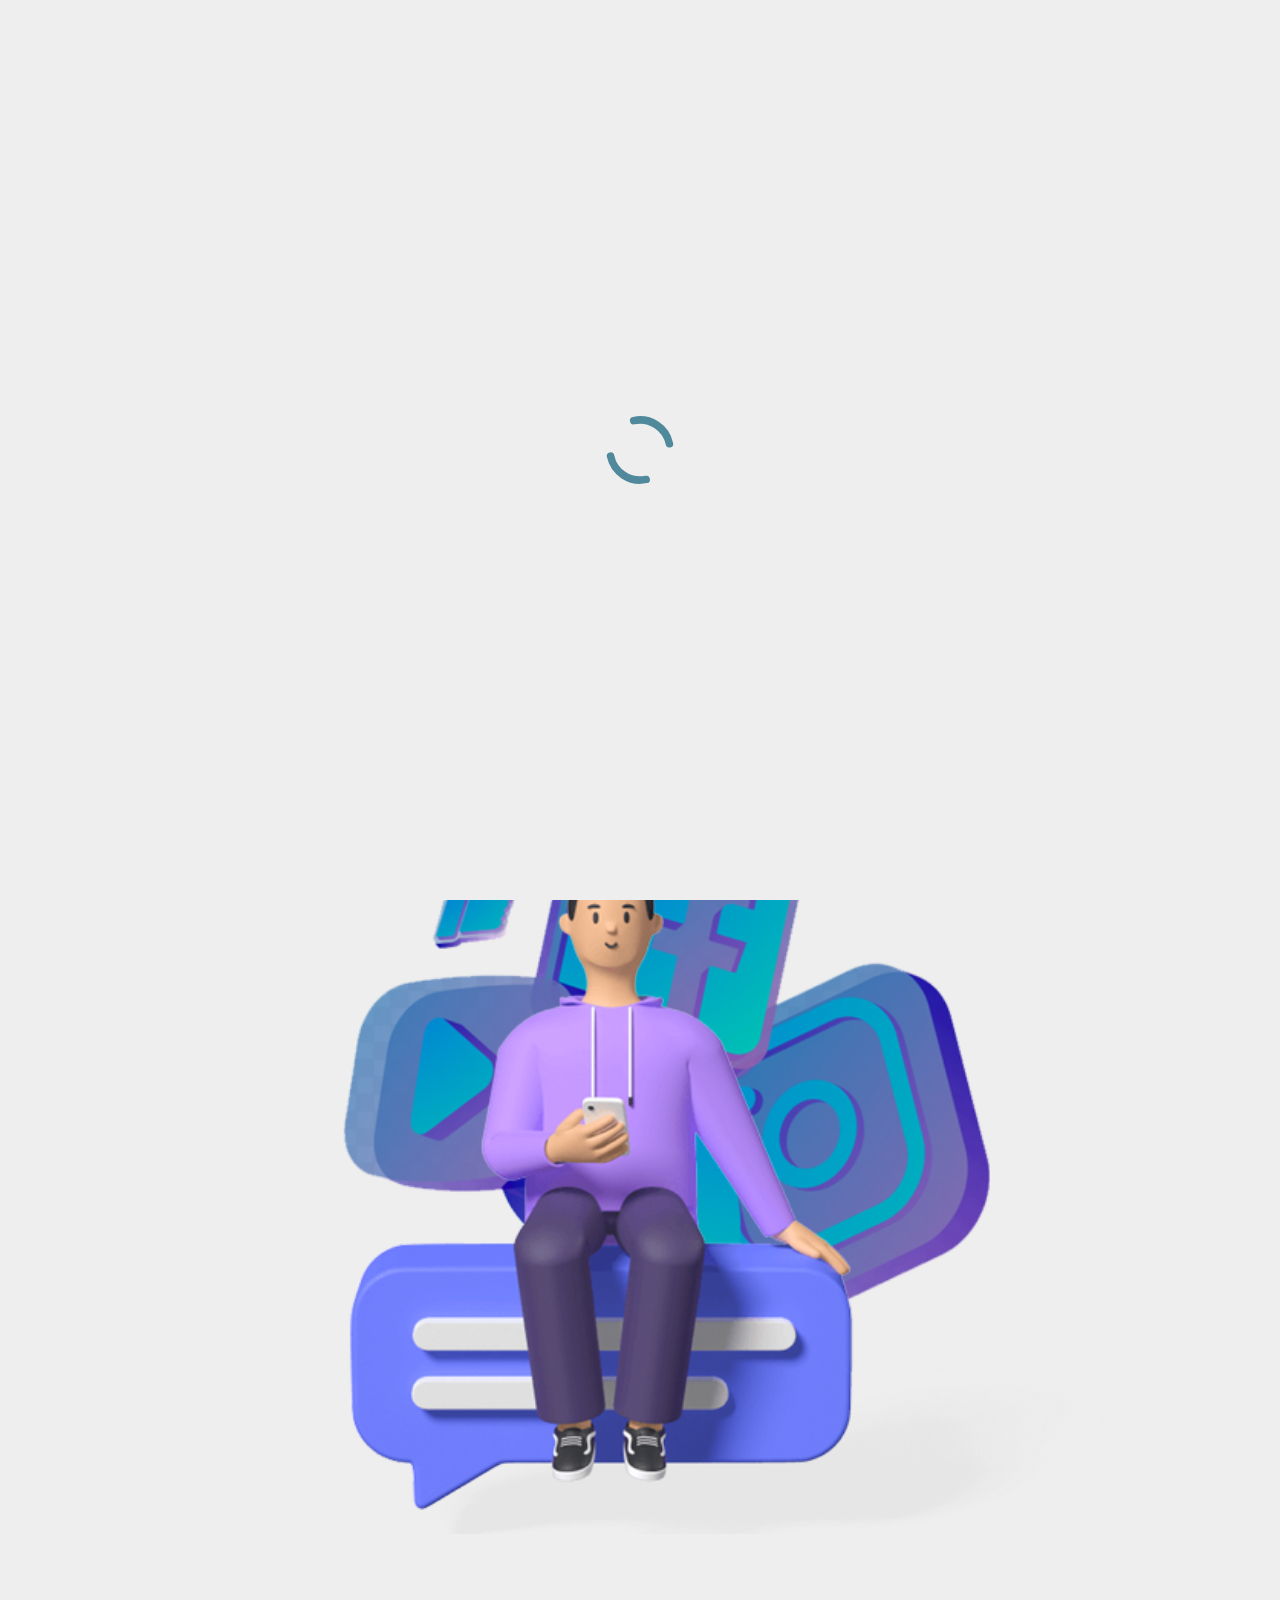
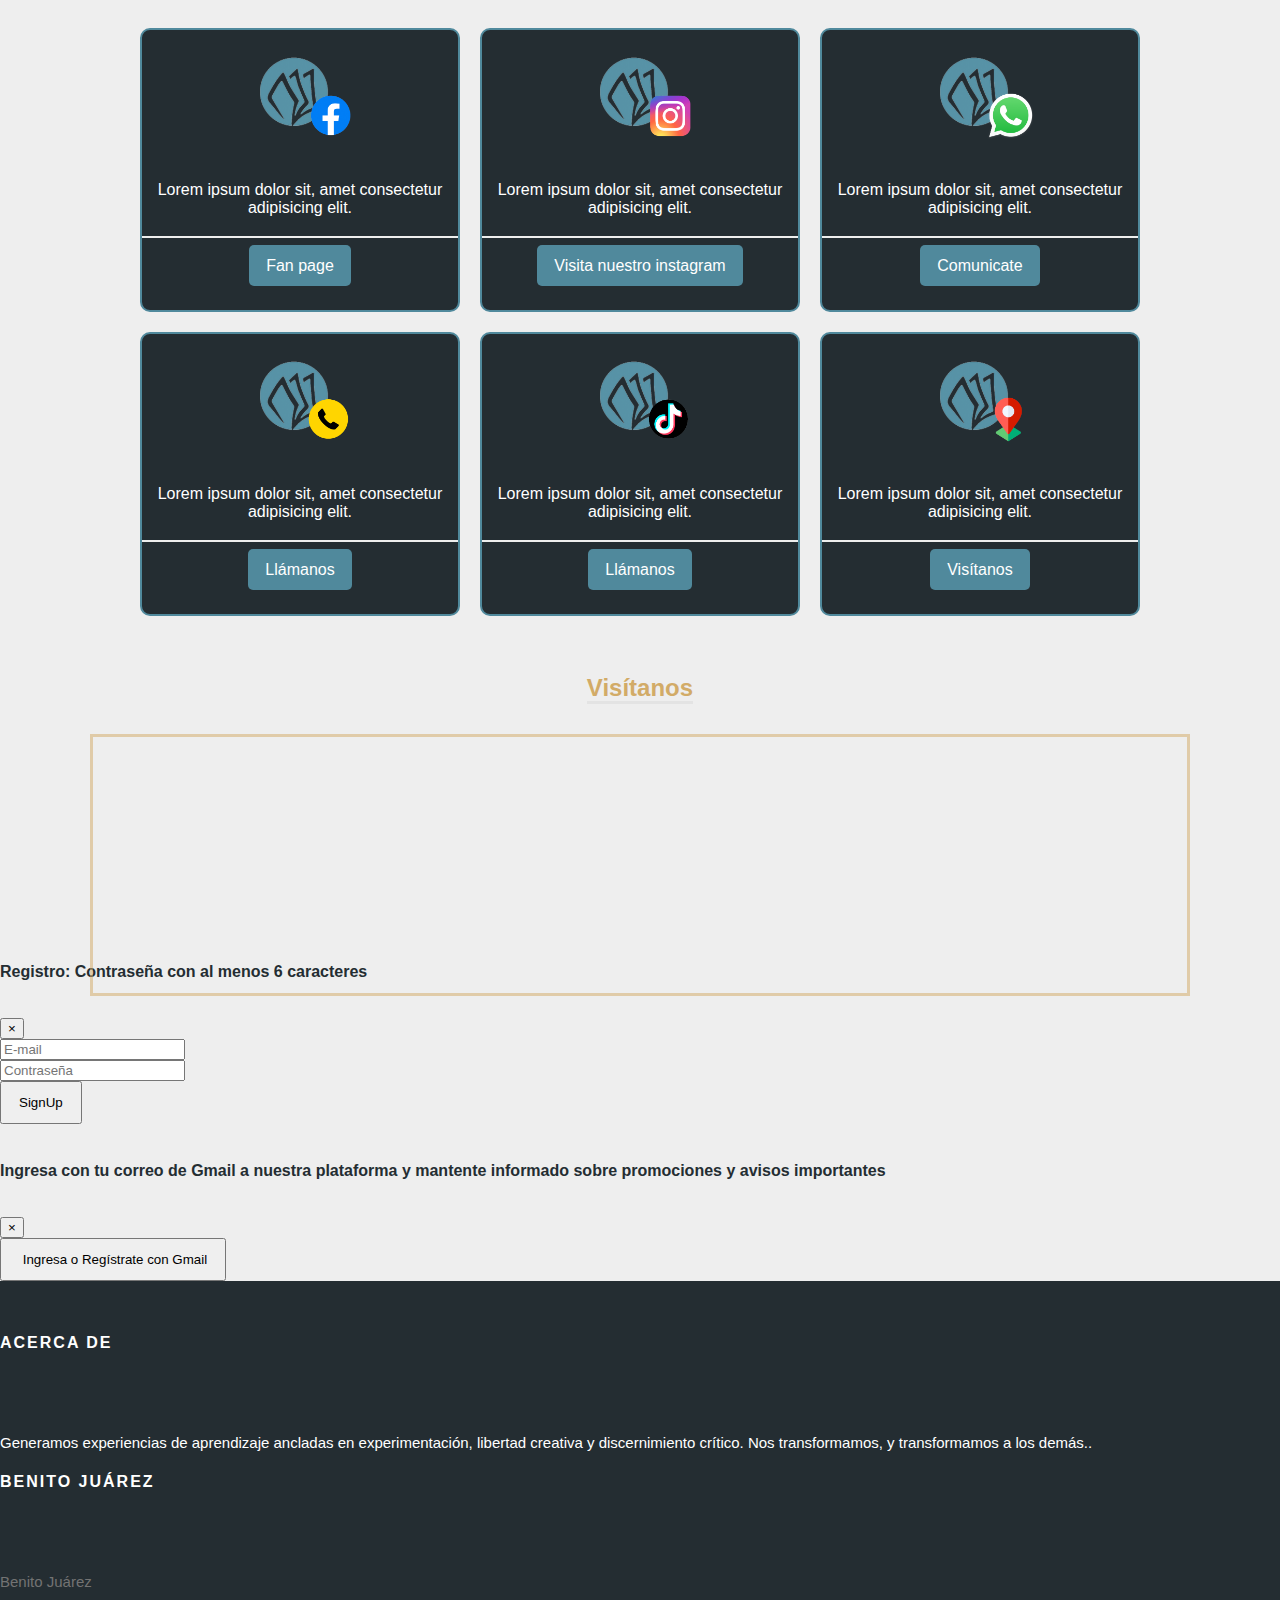
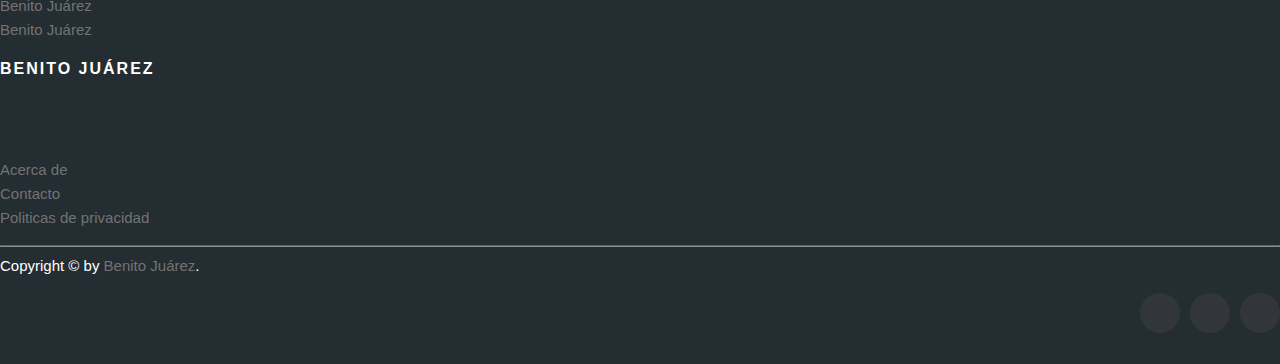
<file: conocenos/redes-sociales.html>
<!DOCTYPE html>
<html lang="en" >
<head>
  <meta charset="UTF-8">
  <title>Benito Juárez &amp; Educación</title>
  <!--PWA-->
  <link rel="manifest" href="./manifest.json"> 
  <meta http-equiv="X-UA-Compatible" content="IE=edge">
  <meta name="viewport" content="width=device-width, initial-scale=1">
  <meta name="author" content="Ravikumar Chauhan">

  <link rel='stylesheet' href='https://stackpath.bootstrapcdn.com/bootstrap/4.3.1/css/bootstrap.min.css'>
  <link rel='stylesheet' href='https://cdnjs.cloudflare.com/ajax/libs/twitter-bootstrap/4.1.3/css/bootstrap.min.css'>

<!-- Meta and Opengraph tags -->
  <meta name="description" content="Material Design Mediahawkz.com Fixed & Responsive Header with Sidebar, mediahawkz.com v2.1">
  <meta name="keywords" content="material design, fixed header, responsive header, sidebar">
  <link rel='stylesheet' href='https://fonts.googleapis.com/icon?family=Material+Icons'>
<link rel='stylesheet' href='https://maxcdn.bootstrapcdn.com/font-awesome/4.5.0/css/font-awesome.min.css'>
<link rel='stylesheet' href='https://fonts.googleapis.com/css?family=Roboto:300'>

<!--Carousell-->
<link rel="stylesheet" href="https://cdnjs.cloudflare.com/ajax/libs/meyer-reset/2.0/reset.min.css">


<link rel="stylesheet" href="./css/style.css">
<script src="https://kit.fontawesome.com/95dc93da07.js"></script>
</head>


<body ondragstart="return false" onselectstart="return false" oncontextmenu="return false">
  <div id="preloader"></div>
<!-- partial:index.partial.html -->




<!-- nav -->
<nav class="sidebar">
  <div class="nav-header">
    <div class="logo-wrap">
      <a class="logo-icon" href="#"><img alt="logo-icon" src="./img/docqui.png" width="40"></a>
      <div id="contenido">
      <a class="logo-text" href="#">Benito Juárez</a>
    </div>
    </div>

    <div class="nav-search">
      <div class="search">
        <i class="material-icons">search</i>
        <input type="search" name="search" placeholder="Buscar">
      </div>
    </div>
  </div>
  <ul class="nav-categories ul-base">
    <li><a href="../index.html"><i class="fas fa-home"></i>&nbsp;Inicio</a></li>
    <li style="display: none;" class="menu-item logged-in"><a href="#">&nbsp;Acerca de</a></li>
    <li style="display: none;" class="menu-item logged-in"><a href="#"><i class="fa fa-address-card"></i>&nbsp;Contacto</a></li>
    <li><a href="#">Convocatoria</a></li>
    <li><a href="./alumnos/mi-espacio.html"><i class="fas fa-graduation-cap"></i>&nbsp;Alumnos</a></li>
    <li style="display: none;" class="menu-item logged-in"><a href="#"><i class="fa-regular fa-chalkboard-user"></i>&nbsp;Docentes</a></li>
    <li style="display: none;" class="menu-item logged-in"><a href="#">Directivos</a></li>
    <li style="display: none;" class="menu-item logged-in"><a href="#">Egresados</a></li>


    <li style="display: none;" class="logged-out menu-item">
        <a class=" registration" href="#" data-toggle="modal" data-target="#signinModal"><i class="fas fa-user"></i>&nbsp;Accede</a>
    </li>
    <li style="display: none;" class="menu-item logged-in"><a class="registration" href="../avisos/mantente-informado.html"><i class="fas fa-bell"></i>&nbsp;Avisos</a></li>&nbsp;
    <li style="display: none;" class="boton-salir logged-in"><a href="#" id="logout" onclick="noticias()"><i class="fas fa-sign-out-alt"></i>&nbsp;Salir</a></li>
    <!--li><a href="#">Entertainment</a></li>
    <li><a href="#">Sports</a></li-->
  </ul>
  <br>
  <ul class="social ul-base">
    <li><a href="#" class="twitter" target="_blank"><i class="fa fa-instagram"></i></a></li>
    <li><a href="#" class="facebook" target="_blank"><i class="fa fa-facebook"></i></a></li>
    <li><a href="#" class="google-plus" target="_blank"><i class="fa fa-twitter"></i></a></li>
    <li><a href="#" class="rss" target="_blank"><i class="fa fa-rss"></i></a></li>
  </ul>
  <div class="copyright">
    <span>&copy; 2022 <a href="#" class="link">Benito Juárez</a> Made in México</span>
    <span>Designed by <a href="#" target="_blank">Benito Juárez</a></span>
  </div>
</nav><!-- @end nav -->

<!-- header -->
<header>
  <div class="header-inner clearfix">
    
    <!--div class="registro">


            <li style="display: none;" class="logged-out menu-item">
                <a class=" registration" href="#" data-toggle="modal" data-target="#signinModal"><i class="fas fa-user"></i>&nbsp;Accede</a>
            </li>
            <li style="display: none;" class="menu-item logged-in"><a class="registration" href="./clinica/promociones/avisos.html"><i class="fas fa-bell"></i>&nbsp;Promociones</a></li>&nbsp;
            <li style="display: none;" class="boton-salir logged-in"><a href="#" id="logout" onclick="noticias()"><i class="fas fa-sign-out-alt"></i>&nbsp;Salir</a></li>
        </div-->

    <div class="nav-btn nav-slider">
      <i class="material-icons">menu</i>
    </div>
    <div class="header-logo">
      <a href="#"><img alt="logo" src="../img/benito.png"></a>
    </div>
    <!--div class="header-categories">
      <ul class="ul-base">
        <li class="dropdown">
          <a class="dropdown-toggle" href="#"><span>Categories</span> <i class="material-icons">keyboard_arrow_down</i></a>
          <ul class="dropdown-menu ul-base">
            <li><a href="#">Technology</a></li>
            <li><a href="#">Science</a></li>
            <li><a href="#">Speak up</a></li>
            <li><a href="#">General</a></li>
            <li><a href="#">Lifestyle</a></li>
            <li><a href="#">World</a></li>
            <li><a href="#">Business</a></li>
            <li><a href="#">Entertainment</a></li>
            <li><a href="#">Sports</a></li>
          </ul>
        </li>
      </ul>
    </div-->
    <div class="header-search">
      <div class="search">
        <i class="material-icons">search</i>
        <input type="search" name="search" placeholder="Buscar">
      </div>
    </div>
    <div class="header-menu">
      <ul class="ul-base">
        <li><a href="#" class="twitter" target="_blank"><i class="fa fa-instagram"></i></a></li>
        <li><a href="#" class="facebook" target="_blank"><i class="fa fa-facebook"></i></a></li>
        <li><a href="#" class="google-plus" target="_blank"><i class="fa fa-twitter"></i></a></li>
        <li><a href="#" class="rss" target="_blank"><i class="fa fa-rss"></i></a></li>
        <!--li><a href="#">Login</a></li-->
        
      </ul>
      
    </div>
  </div>
</header><!-- @end header -->

<!-- Main content -->
<main role="main"></main><!-- @end main -->

<!-- Footer -->
<footer></footer><!-- @end footer -->


<div class="overlay"></div>





<section class="home d-flex align-items-center">
  <!--div class="effect-wrap">
    <i class="fas fa-plus effect effect-1"></i>
    <i class="fas fa-plus effect effect-2"></i>
    <i class="fas fa-circle-notch effect effect-3"></i>
  </div-->
  <div class="container">
    <div class="row align-items-center">
      <div class="col-md-7">
        <div class="home-text">
          <h1>Contacto</h1>
          <p>
          Estamos para ayudarte con tus dudas
          </p>
          <!--div class="home-btn01">
            <a href="#" class="btn01 btn-1"><i class="fas fa-phone-alt"></i></a>
            <button type="button" class="btn01 btn-1 video-play-btn">
              <i class="fas fa-play"></i></button>
          </div-->
        </div>
      </div>
      
    </div>

     <!--SCROLL DOWN-->
     <div class="container-scroll">
      <section id="section10" class="demo">
       
        <a href="#contenido"><span></span></a>
      </section>
     </div>
     <!--TERMINA SCROLLDOWN-->
  </div>
</section>



<div class="container section">
    <div class="row">
        <div class="col-md-6">
            <h3>
                ¿ Donde encontrarnos ?
            </h3>
            <p>
                Through its program, TopVolunteer™, 
                Members of the GetLance network are encouraged to offer
                their whether to solve a timely problem or to contribute
                on an ongoing basis.
            </p>

            <!--button type="button" class="btn text-white btn-slider">
              Haz tus pedidos
            </button-->

        </div>
        <div class="col-md-6">
            <img src="./img/img-contacto/inicio.png" alt=""/>
        </div>
    </div>
    <!--div class="row">
        <div class="col-md-6">
            <img src="./img/inicio/ropa02.jpeg" alt=""/>
        </div>
        <div class="col-md-6">
            <h3>
                Nuestros servicios
            </h3>
            <p>
              Lorem ipsum dolor sit amet consectetur 
              adipisicing elit. Illum explicabo dolore 
              dolorem doloribus. Nihil mollitia impedit 
              expedita praesentium excepturi tempora.
            </p>

            <button type="button" class="btn text-white btn-slider">
              Haz tus pedidos
            </button>
        </div>
    </div-->
</div>


<!-- CONTACTO-->

<!--CARDS-->

<div class="container-servicios">
  <div class="card">
    <img src="./img/img-contacto/facebook.png" alt="" />
    <!--h3 class="card-header">Facebook</h3-->
    <p class="card-text">
      Lorem ipsum dolor sit, amet consectetur adipisicing elit. 
    </p>
    <div class="divider"></div>
    <a class="btn btn-default" href="#">Fan page</a>
  </div>

  <div class="card">
    <img src="./img/img-contacto/instagram.png" alt="" />
    <!--h3 class="card-header">Instragram</h3-->
    <p class="card-text">
      Lorem ipsum dolor sit, amet consectetur adipisicing elit. 
    </p>
    <div class="divider"></div>
    <a class="btn btn-default" href="#">Visita nuestro instagram</a>
  </div>

  <div class="card">
    <img src="./img/img-contacto/whatsapp.png" alt="" />
    <!--h3 class="card-header">WhatsApp</h3-->
    <p class="card-text">
        Lorem ipsum dolor sit, amet consectetur adipisicing elit. 
    </p>
    <div class="divider"></div>
    <a href="https://wa.me/5214437646060" class="btn btn-default" href="#">Comunicate</a>
  </div>

  <div class="card">
    <img src="./img/img-contacto/telefono.png" alt="" />
    <!--h3 class="card-header">Télefono</h3-->
    <p class="card-text">
        Lorem ipsum dolor sit, amet consectetur adipisicing elit. 
    </p>
    <div class="divider"></div>
    <a class="btn btn-default" href="tel:+5214437646060">Llámanos</a>
  </div>
  <div class="card">
    <img src="./img/img-contacto/tiktok.png" alt="" />
    <!--h3 class="card-header">Télefono</h3-->
    <p class="card-text">
        Lorem ipsum dolor sit, amet consectetur adipisicing elit. 
    </p>
    <div class="divider"></div>
    <a class="btn btn-default" href="tel:+5214437646060">Llámanos</a>
  </div>

  <div class="card">
    <img src="./img/img-contacto/ubicacion.png" alt="" />
    <!--h3 class="card-header">Ubicación</h3-->
    <p class="card-text">
        Lorem ipsum dolor sit, amet consectetur adipisicing elit. 
    </p>
    <div class="divider"></div>
    <a class="btn btn-default" href="#">Visítanos</a>
  </div>

  <!--div class="card">
    <img src="http://pluspng.com/img-png/spotify-logo-png-open-2000.png" alt="" />
    <h3 class="card-header">Foto y Video</h3>
    <p class="card-text">
        Lorem ipsum dolor sit, amet consectetur adipisicing elit. 
    </p>
    <div class="divider"></div>
    <a class="btn btn-default" href="#">Try it Yourself</a>
  </div-->



</div>


<!--MAPA-->

<div class="container">
  <div class="row justify-content-center">
    <div class="col-lg-8">
      <div class="section-title">
        <h2><span>Visítanos</span></h2>
      </div>
    </div>
  </div>
</div>

<div class="container">
    <div class="row justify-content-center">
      <div class="col-lg-8">
        <!--div class="section-title">
          <h2><span>Visitanos</span></h2>
        </div-->
      </div>
    </div>
  </div>
  <div class="map-responsive">
    <iframe src="https://goo.gl/maps/C6sZw2gcissBgbBn8" 
    width="600" height="450" style="border:0;" allowfullscreen="" loading="lazy"></iframe>
  </div>


                        <!-- Carbon -->

      <!--section class="carbon dark">
        <div class="container-banner">
        <div class="content">
          <h2>Commiting To Carbon Negative</h2>
          <p>Microsoft will be carbon negative by 2030 and by 2050 we will remove
            all carbon the company has emitted since it was founded in 1975</p>
            <a href="#" class="btn">
              Learn More <i class="fas fa-chevron-right"></i>
            </a>
        </div>
      </div>
      </section-->






      <!--BOOTSTRAP SCRIPTS-->

<!-- REGISTRO FIREBASE -->
  <!--MAIN CONTENT-->
  <div class="container p-5" style="z-index:1">
    <div class="row">
      <div class="col-md-6 offset-md-3">
        <ul class="list-group posts">
                
        </ul>
      </div>
    </div>
  </div>
  
  <!--BOOTSTRAP SCRIPTS-->
  
      <!-- Modal  SignUP-->
      <div class="modal fade" id="signupModal" tabindex="-1" role="dialog" aria-labelledby="exampleModalLabel" aria-hidden="true">
        <div class="modal-dialog">
         <div class="modal-content">
           <div class="modal-header">
            <h6 class="modal-title" id="exampleModalLabel">Registro:
              Contraseña con al menos 6 caracteres
            </h6>
            <button type="button" class="close" data-dismiss="modal" aria-label="Close">
              <span aria-hidden="true">&times;</span>
            </button>
           </div>
           <div class="modal-body">
            <form id="signup-form">
              <div class="form-group">
                 <input type="text" id="signup-email" class="form-control"
                 placeholder="E-mail" required>
              </div>
              <div class="form-group">
                 <input type="password" id="signup-password" class="form-control"
                 placeholder="Contraseña" required>
              </div>
              <button type="submit" class="btn btn-primary">SignUp</button>
            </form>
           </div>
         </div>
        </div>
      </div>
                 
                 
                 
                  <!-- Modal  SignIn-->
                  <div class="modal fade" id="signinModal" tabindex="-1" role="dialog" aria-labelledby="exampleModalLabel" aria-hidden="true">
                    <div class="modal-dialog">
                     <div class="modal-content">
                       <div class="modal-header">
                        <h6 class="modal-title" id="exampleModalLabel">Ingresa con tu correo de Gmail a nuestra plataforma y mantente informado sobre
                          promociones y avisos importantes
                        </h6>
                        <button type="button" class="close" data-dismiss="modal" aria-label="Close">
                          <span aria-hidden="true">&times;</span>
                        </button>
                       </div>
                       <div class="modal-body">
                          
                        <form id="login-form">
                           
                          <!--div class="form-group">
                             <input type="text" id="login-email" class="form-control"
                             placeholder="E-mail" required>
                          </div>
                          <div class="form-group">
                             <input type="password" id="login-password" class="form-control"
                             placeholder="Contraseña" required>
                          </div>
                          
                          <button type="submit" class="btn btn-info btn-block">Ingresa</button-->
                          
                          <button type="button" class="btn btn-success btn-block black-background white" id="googleLogin"><i class="fab fa-google" aria-hidden="true"></i>&nbsp;Ingresa o Regístrate con Gmail</button>
                          <!--button type="submit" class="btn btn-primary btn-block" id="facebookLogin"><i class="fab fa-facebook"></i>&nbsp;Ingresa o Regístrate con Facebook</button-->
                        </form>
                       </div>
                     </div>
                    </div>
                  </div>







  <!-- Site footer -->
  <footer class="site-footer">
    <div class="container">
      <div class="row">
        <div class="col-sm-12 col-md-6">
          <h6>Acerca de</h6>
          <br>
          <p class="text-justify">
            Generamos experiencias de aprendizaje ancladas en experimentación, 
            libertad creativa y discernimiento crítico. Nos transformamos, y 
            transformamos a los demás..</p>
        </div>

        <div class="col-xs-6 col-md-3">
          <h6>Benito Juárez</h6>
          <br>
          <ul class="footer-links">
            <li><a href="#">Benito Juárez</a></li>
            <li><a href="#">Benito Juárez</a></li>
            <li><a href="#">Benito Juárez</a></li>
            
          </ul>
        </div>

        <div class="col-xs-6 col-md-3">
          <h6>Benito Juárez</h6>
          <br>
          <ul class="footer-links">
            <li><a href="#">Acerca de</a></li>
            <li><a href="#">Contacto</a></li>
            <li><a href="#">Politicas de privacidad</a></li>
          </ul>
        </div>
      </div>
      <hr>
    </div>
    <div class="container">
      <div class="row">
        <div class="col-md-8 col-sm-6 col-xs-12">
          <p class="copyright-text">Copyright &copy; by 
       <a href="#">Benito Juárez</a>.
          </p>
        </div>

        <div class="col-md-4 col-sm-6 col-xs-12">
          <ul class="social-icons">
            <li><a class="facebook" href="#"><i class="fa fa-facebook"></i></a></li>
            <li><a class="twitter" href="#"><i class="fa fa-twitter"></i></a></li>
            <li><a class="dribbble" href="#"><i class="fa fa-instagram"></i></a></li>
            <!--li><a class="linkedin" href="#"><i class="fa fa-linkedin"></i></a></li-->   
          </ul>
        </div>
      </div>
    </div>
</footer>                  





<!-- partial -->
  <script src='https://cdnjs.cloudflare.com/ajax/libs/jquery/2.1.3/jquery.min.js'>


  </script>





                <!--FIREBASE SCRIPTS-->
     <!-- The core Firebase JS SDK is always required and must be listed first -->
     <script src="https://www.gstatic.com/firebasejs/8.6.3/firebase-app.js"></script>

            
     <!-- TODO: Add SDKs for Firebase products that you want to use
          https://firebase.google.com/docs/web/setup#available-libraries -->
          <script src="https://www.gstatic.com/firebasejs/8.6.3/firebase-analytics.js"></script>
           <script src="https://www.gstatic.com/firebasejs/8.6.2/firebase-auth.js"></script>
           <script src="https://www.gstatic.com/firebasejs/8.6.2/firebase-firestore.js"></script>
                   
                     <script>
                        // Your web app's Firebase configuration
                        var firebaseConfig = {
                          apiKey: "AIzaSyBu4ip0zEUPBl5XvjX1RGsQfJLuvbRt3rU",
                          authDomain: "capacitacion-benito-juarez.firebaseapp.com",
                          projectId: "capacitacion-benito-juarez",
                          storageBucket: "capacitacion-benito-juarez.appspot.com",
                          messagingSenderId: "523633925986",
                          appId: "1:523633925986:web:470c1da66fba97e336163b",
                          measurementId: "G-E6TEWZY9R8"
       };
                 
                        // Initialize Firebase
           firebase.initializeApp(firebaseConfig);
           const auth = firebase.auth();
           // FireStore base de datos
           const fs = firebase.firestore();
           firebase.analytics();
                     </script>
                     <!--TERMINA FIREBASE-->
  


      <!--Registro-->
      <script src="./registro.js"></script>

      <script src="./js/script.js"></script>
  
        <!-- PWA -->
        <script src="./script.js"></script>
        
        <script src='https://stackpath.bootstrapcdn.com/bootstrap/4.3.1/js/bootstrap.min.js'></script>
        <script src='https://cdnjs.cloudflare.com/ajax/libs/twitter-bootstrap/4.3.1/js/bootstrap.min.js'></script>
  

</body>
</html>
</file>
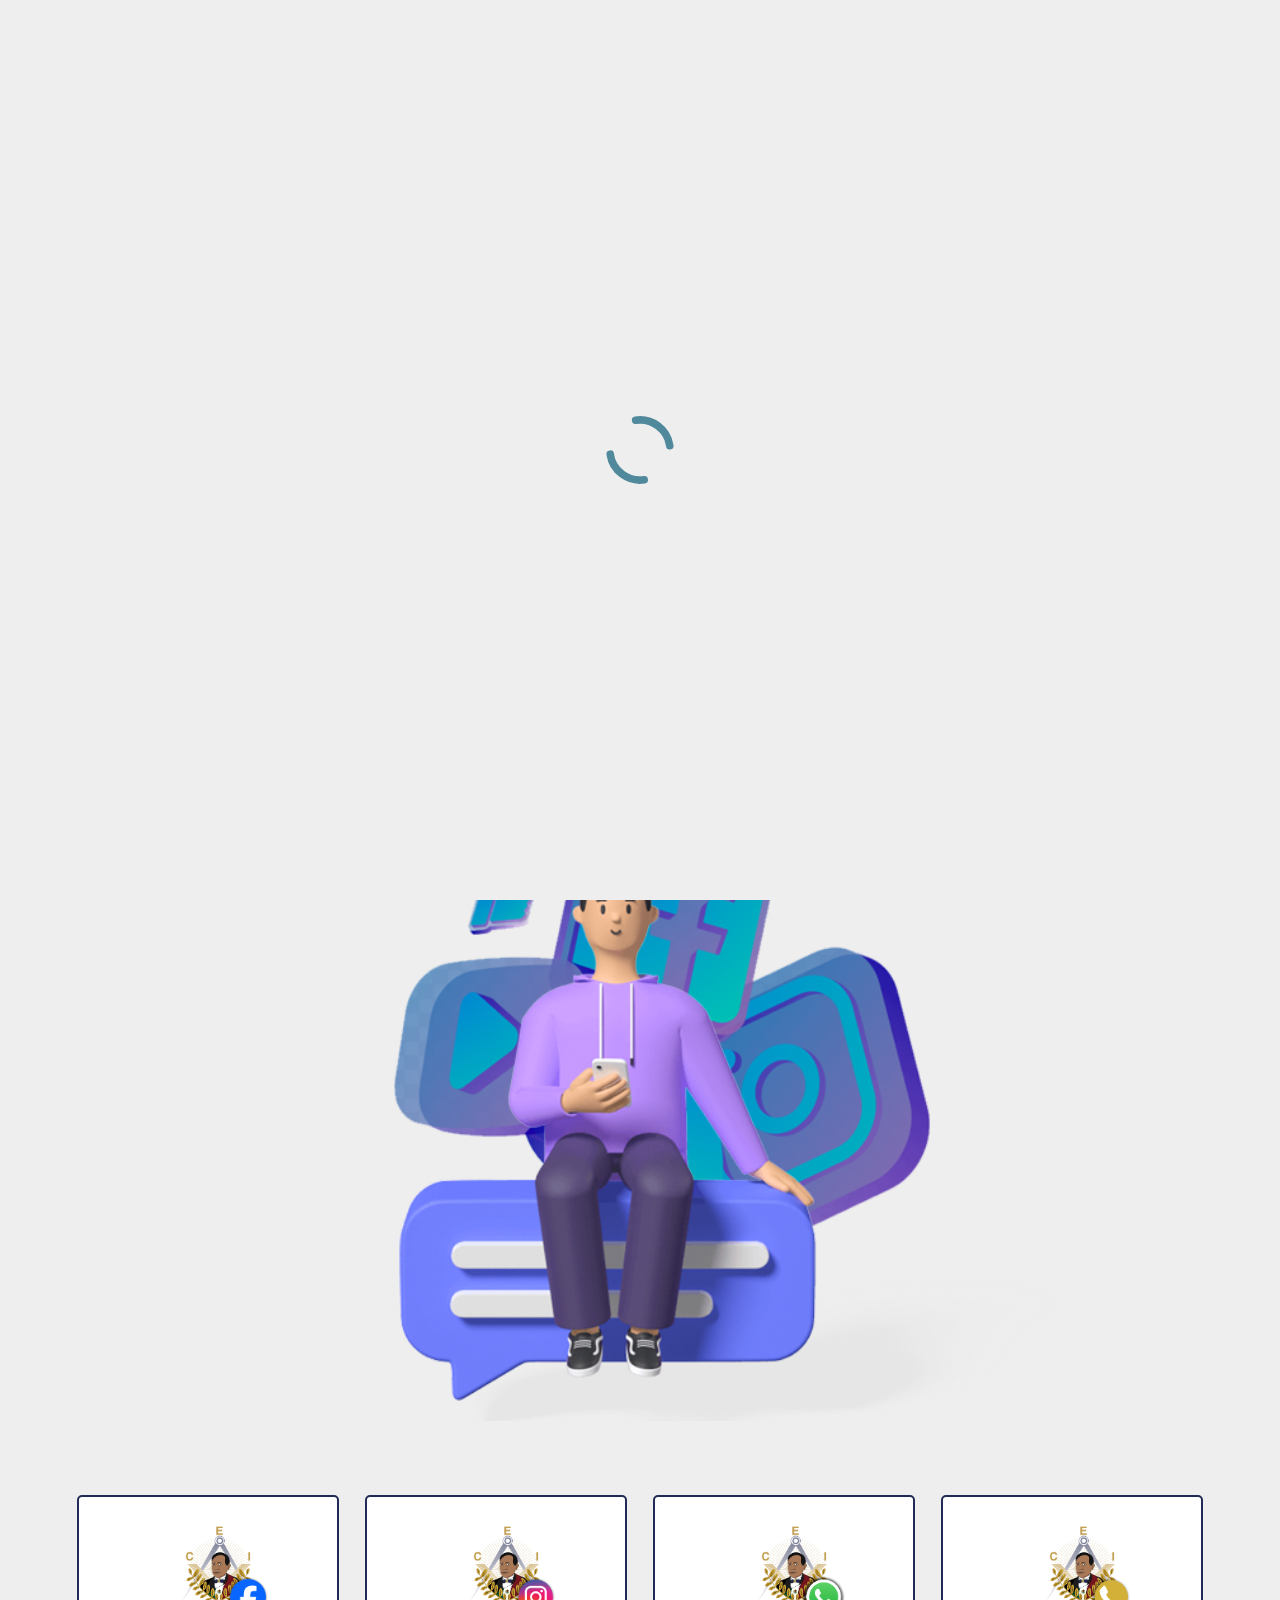
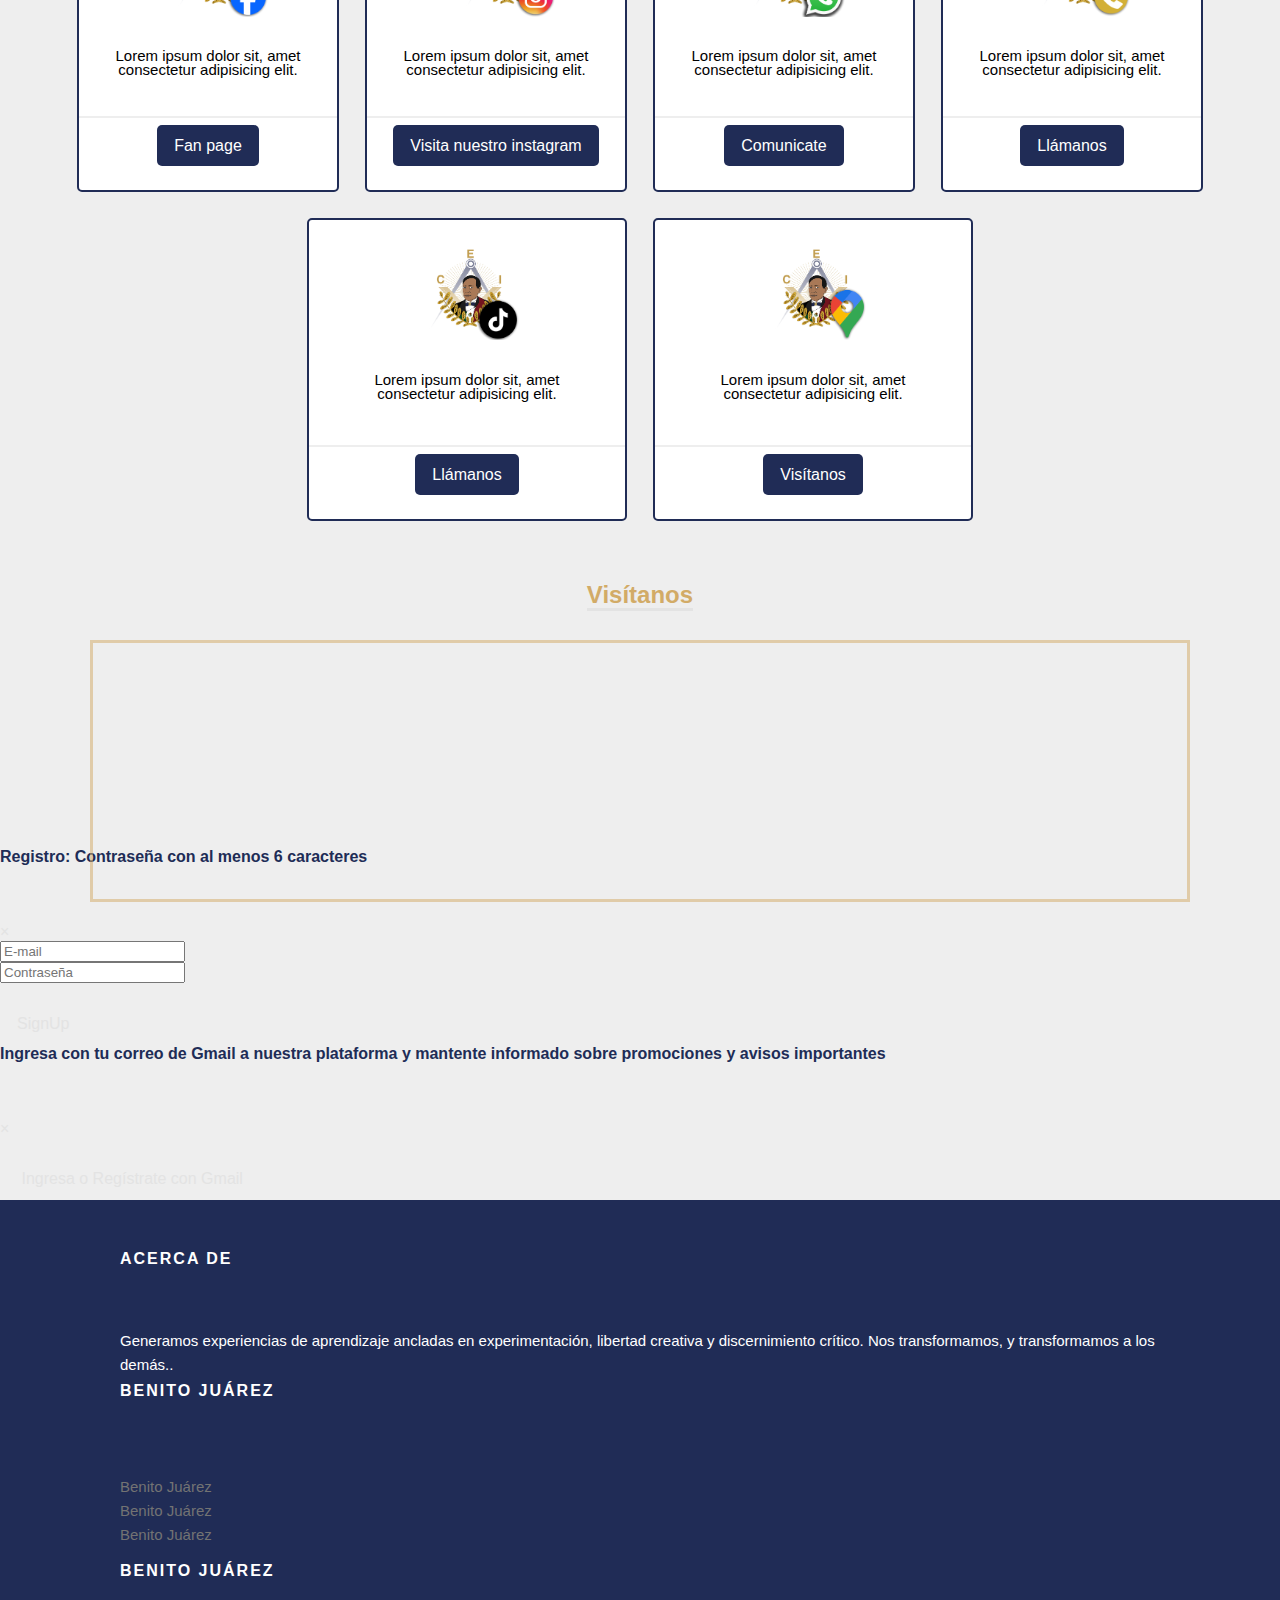
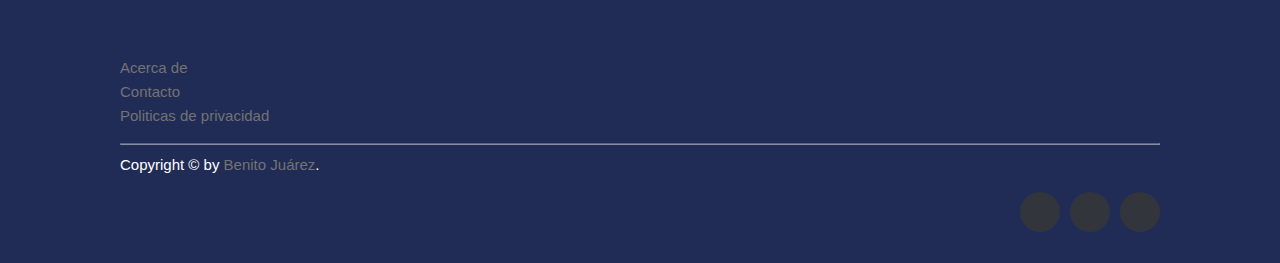
<file: contacto/redes-sociales.html>
<!DOCTYPE html>
<html lang="en" >
<head>
  <meta charset="UTF-8">
  <title>Benito Juárez &amp; Redes Sociales</title>
  <!--PWA-->
  <link rel="manifest" href="./manifest.json"> 
  <meta http-equiv="X-UA-Compatible" content="IE=edge">
  <meta name="viewport" content="width=device-width, initial-scale=1">
  <meta name="author" content="Luis Suchil">

  <link rel='stylesheet' href='https://stackpath.bootstrapcdn.com/bootstrap/4.3.1/css/bootstrap.min.css'>
  <link rel='stylesheet' href='https://cdnjs.cloudflare.com/ajax/libs/twitter-bootstrap/4.1.3/css/bootstrap.min.css'>

<!-- Meta and Opengraph tags -->
  <meta name="description" content="Material Design Mediahawkz.com Fixed & Responsive Header with Sidebar, mediahawkz.com v2.1">
  <meta name="keywords" content="material design, fixed header, responsive header, sidebar">
  <link rel='stylesheet' href='https://fonts.googleapis.com/icon?family=Material+Icons'>
<link rel='stylesheet' href='https://maxcdn.bootstrapcdn.com/font-awesome/4.5.0/css/font-awesome.min.css'>
<link rel='stylesheet' href='https://fonts.googleapis.com/css?family=Roboto:300'>

<!--Carousell-->
<link rel="stylesheet" href="https://cdnjs.cloudflare.com/ajax/libs/meyer-reset/2.0/reset.min.css">


<link rel="stylesheet" href="./css/style.css">


<link rel="stylesheet" href="../css/style.css">
<script src="https://kit.fontawesome.com/95dc93da07.js"></script>
</head>


<body ondragstart="return false" onselectstart="return false" oncontextmenu="return false">
  <div id="preloader"></div>
<!-- partial:index.partial.html -->




<!-- nav -->
<nav class="sidebar">
  <div class="nav-header">
    <div class="logo-wrap">
      <a class="logo-icon" href="#"><img alt="logo-icon" src="../img/benito.png" width="40"></a>
      <div id="contenido">
      <a class="logo-text" href="#">Benito Juárez</a>
    </div>
    </div>

    <div class="nav-search">
      <!--div class="search">
        <i class="material-icons">search</i>
        <input type="search" name="search" placeholder="Buscar">
      </div-->
    </div>
  </div>
  <ul class="nav-categories ul-base">
    <li><a href="../index.html"><i class="fas fa-home"></i>&nbsp;Inicio</a></li>
    <li style="display: none;" class="menu-item logged-in"><a href="#">&nbsp;Acerca de</a></li>
    <li style="display: none;" class="menu-item logged-in"><a href="#"><i class="fa fa-address-card"></i>&nbsp;Contacto</a></li>
    <li><a href="#">Convocatoria</a></li>
    <li><a href="#"><i class="fas fa-graduation-cap"></i>&nbsp;Alumnos</a></li>
    <li style="display: none;" class="menu-item logged-in"><a href="#"><i class="fa-regular fa-chalkboard-user"></i>&nbsp;Docentes</a></li>
    <li style="display: none;" class="menu-item logged-in"><a href="#">Directivos</a></li>
    <li style="display: none;" class="menu-item logged-in"><a href="#">Egresados</a></li>


  
  </ul>
  <br>
  <ul class="social ul-base">
    <li><a href="#" class="twitter" target="_blank"><i class="fa fa-instagram"></i></a></li>
    <li><a href="#" class="facebook" target="_blank"><i class="fa fa-facebook"></i></a></li>
    <li><a href="#" class="google-plus" target="_blank"><i class="fa fa-twitter"></i></a></li>
    <li><a href="#" class="rss" target="_blank"><i class="fa fa-rss"></i></a></li>
  </ul>
  <div class="copyright">
    <span>&copy; 2022 <a href="#" class="link">Benito Juárez</a> Made in México</span>
    <span>Designed by <a href="#" target="_blank">Benito Juárez</a></span>
  </div>
</nav><!-- @end nav -->

<!-- header -->
<header>
  <div class="header-inner clearfix">
    
    <!--div class="registro">


            <li style="display: none;" class="logged-out menu-item">
                <a class=" registration" href="#" data-toggle="modal" data-target="#signinModal"><i class="fas fa-user"></i>&nbsp;Accede</a>
            </li>
            <li style="display: none;" class="menu-item logged-in"><a class="registration" href="./clinica/promociones/avisos.html"><i class="fas fa-bell"></i>&nbsp;Promociones</a></li>&nbsp;
            <li style="display: none;" class="boton-salir logged-in"><a href="#" id="logout" onclick="noticias()"><i class="fas fa-sign-out-alt"></i>&nbsp;Salir</a></li>
        </div-->

    <div class="nav-btn nav-slider">
      <i class="material-icons">menu</i>
    </div>
    <div class="header-logo">
      <a href="#"><img alt="logo" src="../img/benito.png"></a>
    </div>
    <!--div class="header-categories">
      <ul class="ul-base">
        <li class="dropdown">
          <a class="dropdown-toggle" href="#"><span>Categories</span> <i class="material-icons">keyboard_arrow_down</i></a>
          <ul class="dropdown-menu ul-base">
            <li><a href="#">Technology</a></li>
            <li><a href="#">Science</a></li>
            <li><a href="#">Speak up</a></li>
            <li><a href="#">General</a></li>
            <li><a href="#">Lifestyle</a></li>
            <li><a href="#">World</a></li>
            <li><a href="#">Business</a></li>
            <li><a href="#">Entertainment</a></li>
            <li><a href="#">Sports</a></li>
          </ul>
        </li>
      </ul>
    </div-->
    <div class="header-search">
      <div class="search">
        <i class="material-icons">search</i>
        <input type="search" name="search" placeholder="Buscar">
      </div>
    </div>
    <div class="header-menu">
      <ul class="ul-base">
        <!--li><a href="#" class="twitter" target="_blank"><i class="fa fa-instagram"></i></a></li>
        <li><a href="#" class="facebook" target="_blank"><i class="fa fa-facebook"></i></a></li>
        <li><a href="#" class="google-plus" target="_blank"><i class="fa fa-twitter"></i></a></li>
        <li><a href="#" class="rss" target="_blank"><i class="fa fa-rss"></i></a></li>
        <li><a href="#">Login</a></li-->
          <li style="display: none;" class="logged-out menu-item">
            <a class="registration" href="#" data-toggle="modal" data-target="#signinModal"><i class="fas fa-user"></i>&nbsp;Ingresa | Regístrate</a>
        </li>
        <!--li style="display: none;" class="logged-out"><a href="#" data-toggle="modal" data-target="#signupModal"><i class="fas fa-clipboard"></i>&nbsp;Registrate</a></li-->
            <li style="display: none;" class="menu-item logged-in"><a class="registration" href="../avisos/mantente-informado.html"><i class="fas fa-bell"></i>&nbsp;Avisos</a></li>&nbsp;
            <li style="display: none;" class="boton-salir logged-in"><a href="#" id="logout" onclick="noticias()"><i class="fas fa-sign-out-alt"></i>&nbsp;Salir</a></li>
      </ul>
      
    </div>
  </div>
</header><!-- @end header -->

<!-- Main content -->
<main role="main"></main><!-- @end main -->

<!-- Footer -->
<footer></footer><!-- @end footer -->


<div class="overlay"></div>





<section class="home d-flex align-items-center">
  <!--div class="effect-wrap">
    <i class="fas fa-plus effect effect-1"></i>
    <i class="fas fa-plus effect effect-2"></i>
    <i class="fas fa-circle-notch effect effect-3"></i>
  </div-->
  <div class="container">
    <div class="row align-items-center">
      <div class="col-md-7">
        <div class="home-text">
          <h1>Contacto</h1>
          <p>
          Estamos para ayudarte con tus dudas
          </p>
          <!--div class="home-btn01">
            <a href="#" class="btn01 btn-1"><i class="fas fa-phone-alt"></i></a>
            <button type="button" class="btn01 btn-1 video-play-btn">
              <i class="fas fa-play"></i></button>
          </div-->
        </div>
      </div>
      
    </div>

     <!--SCROLL DOWN-->
     <div class="container-scroll">
      <section id="section10" class="demo">
       
        <a href="#contenido"><span></span></a>
      </section>
     </div>
     <!--TERMINA SCROLLDOWN-->
  </div>
</section>



<div class="container section">
    <div class="row">
        <div class="col-md-6">
            <h3>
                ¿ Donde encontrarnos ?
            </h3>
            <p>
                Through its program, TopVolunteer™, 
                Members of the GetLance network are encouraged to offer
                their whether to solve a timely problem or to contribute
                on an ongoing basis.
            </p>

            <!--button type="button" class="btn text-white btn-slider">
              Haz tus pedidos
            </button-->

        </div>
        <div class="col-md-6">
            <img src="./img/img-contacto/inicio.png" alt=""/>
        </div>
    </div>
    <!--div class="row">
        <div class="col-md-6">
            <img src="./img/inicio/ropa02.jpeg" alt=""/>
        </div>
        <div class="col-md-6">
            <h3>
                Nuestros servicios
            </h3>
            <p>
              Lorem ipsum dolor sit amet consectetur 
              adipisicing elit. Illum explicabo dolore 
              dolorem doloribus. Nihil mollitia impedit 
              expedita praesentium excepturi tempora.
            </p>

            <button type="button" class="btn text-white btn-slider">
              Haz tus pedidos
            </button>
        </div>
    </div-->
</div>


<!-- CONTACTO-->

<!--CARDS-->

<div class="container-servicios">
  <div class="card">
    <img src="./img/img-contacto/facebook.png" alt="" />
    <!--h3 class="card-header">Facebook</h3-->
    <p class="card-text">
      Lorem ipsum dolor sit, amet consectetur adipisicing elit. 
    </p>
    <div class="divider"></div>
    <a class="btn btn-default" href="#">Fan page</a>
  </div>

  <div class="card">
    <img src="./img/img-contacto/instagram.png" alt="" />
    <!--h3 class="card-header">Instragram</h3-->
    <p class="card-text">
      Lorem ipsum dolor sit, amet consectetur adipisicing elit. 
    </p>
    <div class="divider"></div>
    <a class="btn btn-default" href="#">Visita nuestro instagram</a>
  </div>

  <div class="card">
    <img src="./img/img-contacto/whatsapp.png" alt="" />
    <!--h3 class="card-header">WhatsApp</h3-->
    <p class="card-text">
        Lorem ipsum dolor sit, amet consectetur adipisicing elit. 
    </p>
    <div class="divider"></div>
    <a href="https://wa.me/5214437646060" class="btn btn-default" href="#">Comunicate</a>
  </div>

  <div class="card">
    <img src="./img/img-contacto/telefono.png" alt="" />
    <!--h3 class="card-header">Télefono</h3-->
    <p class="card-text">
        Lorem ipsum dolor sit, amet consectetur adipisicing elit. 
    </p>
    <div class="divider"></div>
    <a class="btn btn-default" href="tel:+5214437646060">Llámanos</a>
  </div>
  <div class="card">
    <img src="./img/img-contacto/tiktok.png" alt="" />
    <!--h3 class="card-header">Télefono</h3-->
    <p class="card-text">
        Lorem ipsum dolor sit, amet consectetur adipisicing elit. 
    </p>
    <div class="divider"></div>
    <a class="btn btn-default" href="tel:+5214437646060">Llámanos</a>
  </div>

  <div class="card">
    <img src="./img/img-contacto/ubicacion.png" alt="" />
    <!--h3 class="card-header">Ubicación</h3-->
    <p class="card-text">
        Lorem ipsum dolor sit, amet consectetur adipisicing elit. 
    </p>
    <div class="divider"></div>
    <a class="btn btn-default" href="#">Visítanos</a>
  </div>

  <!--div class="card">
    <img src="http://pluspng.com/img-png/spotify-logo-png-open-2000.png" alt="" />
    <h3 class="card-header">Foto y Video</h3>
    <p class="card-text">
        Lorem ipsum dolor sit, amet consectetur adipisicing elit. 
    </p>
    <div class="divider"></div>
    <a class="btn btn-default" href="#">Try it Yourself</a>
  </div-->



</div>


<!--MAPA-->

<div class="container">
  <div class="row justify-content-center">
    <div class="col-lg-8">
      <div class="section-title">
        <h2><span>Visítanos</span></h2>
      </div>
    </div>
  </div>
</div>

<div class="container">
    <div class="row justify-content-center">
      <div class="col-lg-8">
        <!--div class="section-title">
          <h2><span>Visitanos</span></h2>
        </div-->
      </div>
    </div>
  </div>
  <div class="map-responsive">
    <iframe src="https://goo.gl/maps/C6sZw2gcissBgbBn8" 
    width="600" height="450" style="border:0;" allowfullscreen="" loading="lazy"></iframe>
  </div>


                        <!-- Carbon -->

      <!--section class="carbon dark">
        <div class="container-banner">
        <div class="content">
          <h2>Commiting To Carbon Negative</h2>
          <p>Microsoft will be carbon negative by 2030 and by 2050 we will remove
            all carbon the company has emitted since it was founded in 1975</p>
            <a href="#" class="btn">
              Learn More <i class="fas fa-chevron-right"></i>
            </a>
        </div>
      </div>
      </section-->






      <!--BOOTSTRAP SCRIPTS-->

<!-- REGISTRO FIREBASE -->
  <!--MAIN CONTENT-->
  <div class="container p-5" style="z-index:1">
    <div class="row">
      <div class="col-md-6 offset-md-3">
        <ul class="list-group posts">
                
        </ul>
      </div>
    </div>
  </div>
  
  <!--BOOTSTRAP SCRIPTS-->
  
      <!-- Modal  SignUP-->
      <div class="modal fade" id="signupModal" tabindex="-1" role="dialog" aria-labelledby="exampleModalLabel" aria-hidden="true">
        <div class="modal-dialog">
         <div class="modal-content">
           <div class="modal-header">
            <h6 class="modal-title" id="exampleModalLabel">Registro:
              Contraseña con al menos 6 caracteres
            </h6>
            <button type="button" class="close" data-dismiss="modal" aria-label="Close">
              <span aria-hidden="true">&times;</span>
            </button>
           </div>
           <div class="modal-body">
            <form id="signup-form">
              <div class="form-group">
                 <input type="text" id="signup-email" class="form-control"
                 placeholder="E-mail" required>
              </div>
              <div class="form-group">
                 <input type="password" id="signup-password" class="form-control"
                 placeholder="Contraseña" required>
              </div>
              <button type="submit" class="btn btn-primary">SignUp</button>
            </form>
           </div>
         </div>
        </div>
      </div>
                 
                 
                 
                  <!-- Modal  SignIn-->
                  <div class="modal fade" id="signinModal" tabindex="-1" role="dialog" aria-labelledby="exampleModalLabel" aria-hidden="true">
                    <div class="modal-dialog">
                     <div class="modal-content">
                       <div class="modal-header">
                        <h6 class="modal-title" id="exampleModalLabel">Ingresa con tu correo de Gmail a nuestra plataforma y mantente informado sobre
                          promociones y avisos importantes
                        </h6>
                        <button type="button" class="close" data-dismiss="modal" aria-label="Close">
                          <span aria-hidden="true">&times;</span>
                        </button>
                       </div>
                       <div class="modal-body">
                          
                        <form id="login-form">
                           
                          <!--div class="form-group">
                             <input type="text" id="login-email" class="form-control"
                             placeholder="E-mail" required>
                          </div>
                          <div class="form-group">
                             <input type="password" id="login-password" class="form-control"
                             placeholder="Contraseña" required>
                          </div>
                          
                          <button type="submit" class="btn btn-info btn-block">Ingresa</button-->
                          
                          <button type="button" class="btn btn-success btn-block black-background white" id="googleLogin"><i class="fab fa-google" aria-hidden="true"></i>&nbsp;Ingresa o Regístrate con Gmail</button>
                          <!--button type="submit" class="btn btn-primary btn-block" id="facebookLogin"><i class="fab fa-facebook"></i>&nbsp;Ingresa o Regístrate con Facebook</button-->
                        </form>
                       </div>
                     </div>
                    </div>
                  </div>







  <!-- Site footer -->
  <footer class="site-footer">
    <div class="container">
      <div class="row">
        <div class="col-sm-12 col-md-6">
          <h6>Acerca de</h6>
          <br>
          <p class="text-justify">
            Generamos experiencias de aprendizaje ancladas en experimentación, 
            libertad creativa y discernimiento crítico. Nos transformamos, y 
            transformamos a los demás..</p>
        </div>

        <div class="col-xs-6 col-md-3">
          <h6>Benito Juárez</h6>
          <br>
          <ul class="footer-links">
            <li><a href="#">Benito Juárez</a></li>
            <li><a href="#">Benito Juárez</a></li>
            <li><a href="#">Benito Juárez</a></li>
            
          </ul>
        </div>

        <div class="col-xs-6 col-md-3">
          <h6>Benito Juárez</h6>
          <br>
          <ul class="footer-links">
            <li><a href="#">Acerca de</a></li>
            <li><a href="#">Contacto</a></li>
            <li><a href="#">Politicas de privacidad</a></li>
          </ul>
        </div>
      </div>
      <hr>
    </div>
    <div class="container">
      <div class="row">
        <div class="col-md-8 col-sm-6 col-xs-12">
          <p class="copyright-text">Copyright &copy; by 
       <a href="#">Benito Juárez</a>.
          </p>
        </div>

        <div class="col-md-4 col-sm-6 col-xs-12">
          <ul class="social-icons">
            <li><a class="facebook" href="#"><i class="fa fa-facebook"></i></a></li>
            <li><a class="twitter" href="#"><i class="fa fa-twitter"></i></a></li>
            <li><a class="dribbble" href="#"><i class="fa fa-instagram"></i></a></li>
            <!--li><a class="linkedin" href="#"><i class="fa fa-linkedin"></i></a></li-->   
          </ul>
        </div>
      </div>
    </div>
</footer>                  





<!-- partial -->
  <script src='https://cdnjs.cloudflare.com/ajax/libs/jquery/2.1.3/jquery.min.js'>


  </script>





                <!--FIREBASE SCRIPTS-->
     <!-- The core Firebase JS SDK is always required and must be listed first -->
     <script src="https://www.gstatic.com/firebasejs/8.6.3/firebase-app.js"></script>

            
     <!-- TODO: Add SDKs for Firebase products that you want to use
          https://firebase.google.com/docs/web/setup#available-libraries -->
          <script src="https://www.gstatic.com/firebasejs/8.6.3/firebase-analytics.js"></script>
           <script src="https://www.gstatic.com/firebasejs/8.6.2/firebase-auth.js"></script>
           <script src="https://www.gstatic.com/firebasejs/8.6.2/firebase-firestore.js"></script>
                   
                     <script>
                        // Your web app's Firebase configuration
                        var firebaseConfig = {
                          apiKey: "AIzaSyBu4ip0zEUPBl5XvjX1RGsQfJLuvbRt3rU",
                          authDomain: "capacitacion-benito-juarez.firebaseapp.com",
                          projectId: "capacitacion-benito-juarez",
                          storageBucket: "capacitacion-benito-juarez.appspot.com",
                          messagingSenderId: "523633925986",
                          appId: "1:523633925986:web:470c1da66fba97e336163b",
                          measurementId: "G-E6TEWZY9R8"
       };
                 
                        // Initialize Firebase
           firebase.initializeApp(firebaseConfig);
           const auth = firebase.auth();
           // FireStore base de datos
           const fs = firebase.firestore();
           firebase.analytics();
                     </script>
                     <!--TERMINA FIREBASE-->
  


      <!--Registro-->
      <script src="./registro.js"></script>

      <script src="./js/script.js"></script>
  
        <!-- PWA -->
        <script src="./script.js"></script>
        
        <script src='https://stackpath.bootstrapcdn.com/bootstrap/4.3.1/js/bootstrap.min.js'></script>
        <script src='https://cdnjs.cloudflare.com/ajax/libs/twitter-bootstrap/4.3.1/js/bootstrap.min.js'></script>
  

</body>
</html>
</file>
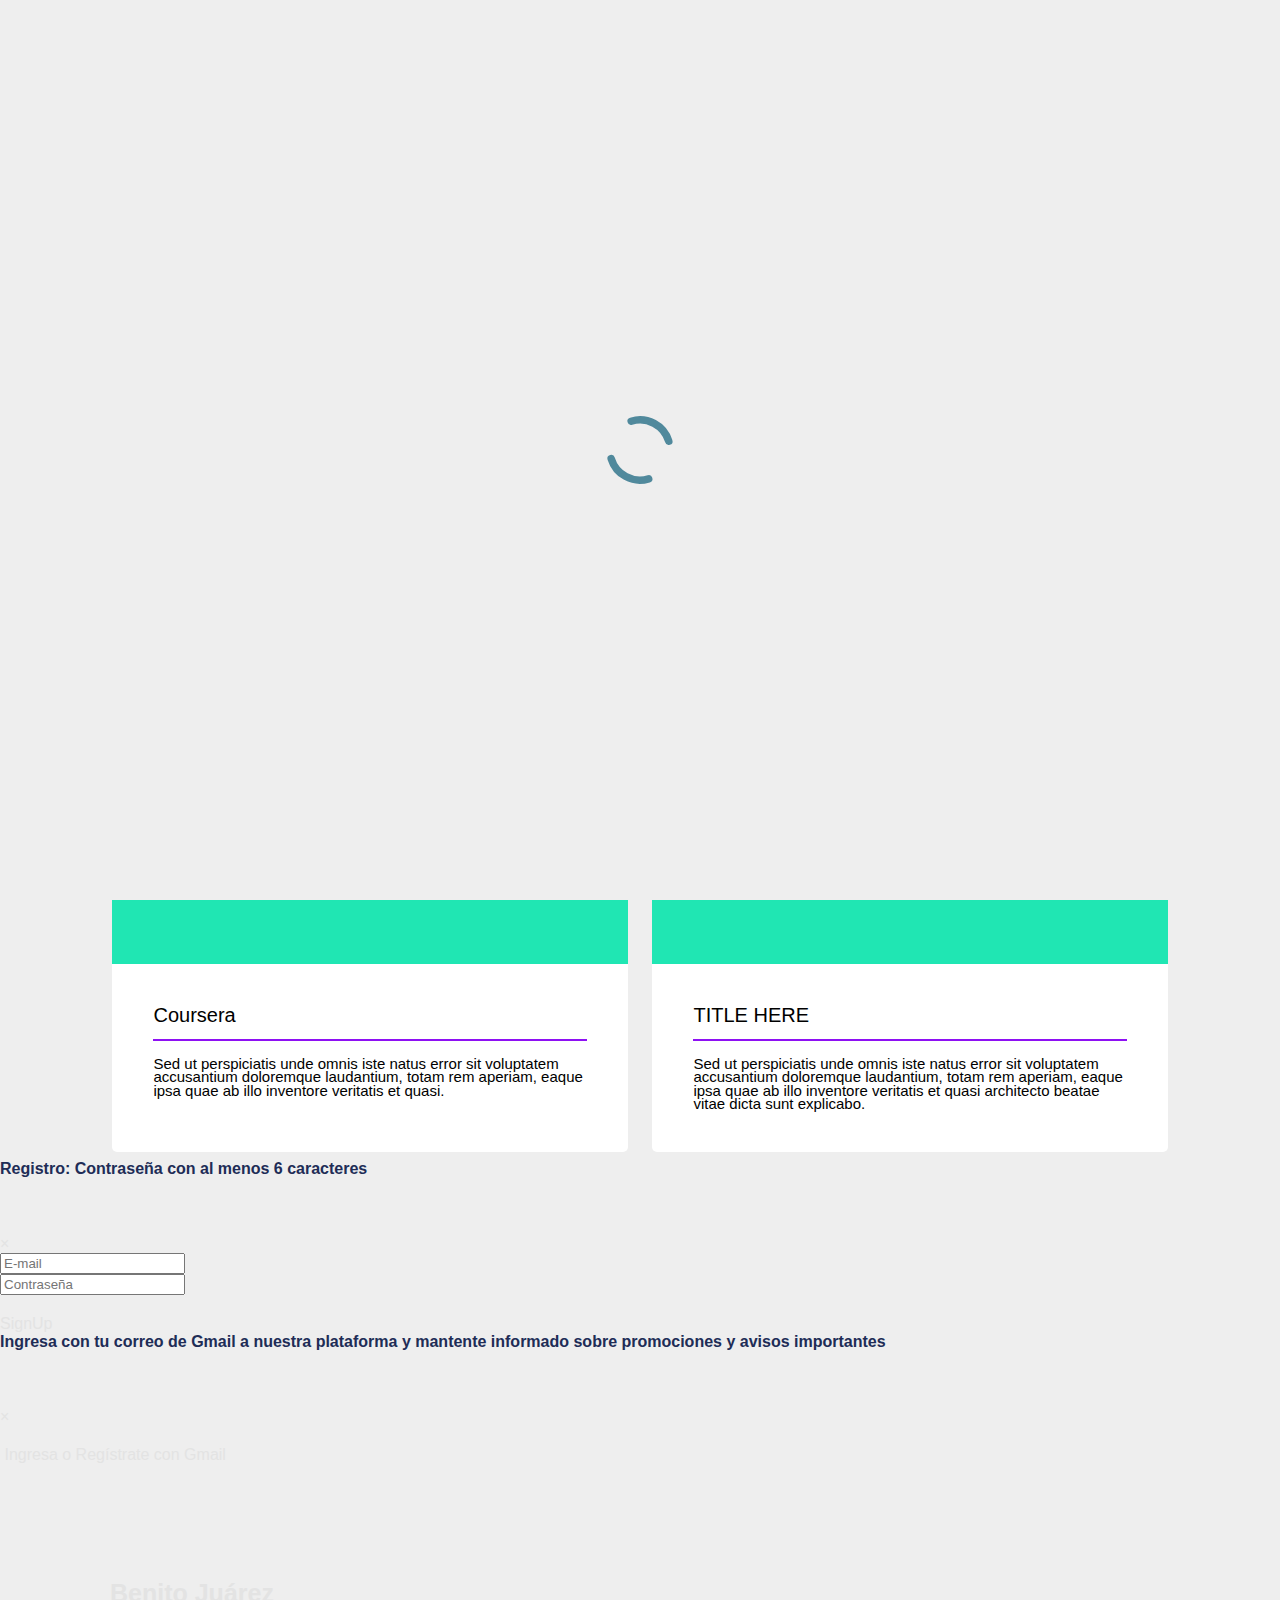
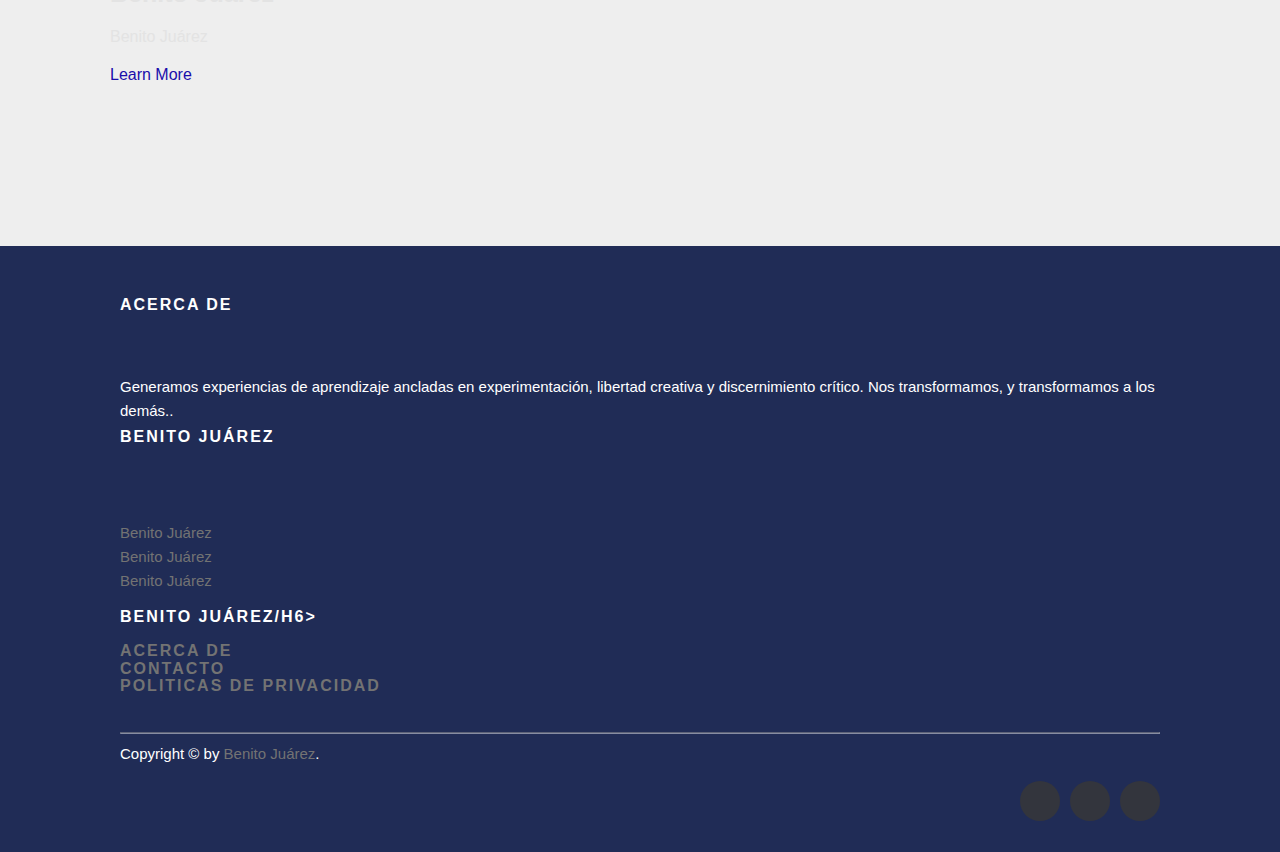
<file: docentes/mi-espacio.html>
<!DOCTYPE html>
<html lang="en" >
<head>
  <meta charset="UTF-8">
  <title>Benito Juárez &amp; Educación</title>
  <!--PWA-->
  <link rel="manifest" href="./manifest.json"> 
  <meta http-equiv="X-UA-Compatible" content="IE=edge">
  <meta name="viewport" content="width=device-width, initial-scale=1">
  <meta name="author" content="Ravikumar Chauhan">

  <link rel='stylesheet' href='https://stackpath.bootstrapcdn.com/bootstrap/4.3.1/css/bootstrap.min.css'>
  <link rel='stylesheet' href='https://cdnjs.cloudflare.com/ajax/libs/twitter-bootstrap/4.1.3/css/bootstrap.min.css'>

<!-- Meta and Opengraph tags -->
  <meta name="description" content="Material Design Mediahawkz.com Fixed & Responsive Header with Sidebar, mediahawkz.com v2.1">
  <meta name="keywords" content="material design, fixed header, responsive header, sidebar">
  <link rel='stylesheet' href='https://fonts.googleapis.com/icon?family=Material+Icons'>
<link rel='stylesheet' href='https://maxcdn.bootstrapcdn.com/font-awesome/4.5.0/css/font-awesome.min.css'>
<link rel='stylesheet' href='https://fonts.googleapis.com/css?family=Roboto:300'>

<!--Carousell-->
<link rel="stylesheet" href="https://cdnjs.cloudflare.com/ajax/libs/meyer-reset/2.0/reset.min.css">


<link rel="stylesheet" href="./css/style.css">
<link rel="stylesheet" href="../css/style.css">
<script src="https://kit.fontawesome.com/95dc93da07.js"></script>
</head>


<body ondragstart="return false" onselectstart="return false" oncontextmenu="return false">
  <div id="preloader"></div>
<!-- partial:index.partial.html -->




<!-- nav -->
<nav class="sidebar">
  <div class="nav-header">
    <div class="logo-wrap">
      <a class="logo-icon" href="#"><img alt="logo-icon" src="./img/docqui.png" width="40"></a>
      <div id="contenido">
      <a class="logo-text" href="#">Benito Juárez</a>
    </div>
    </div>

    <div class="nav-search">
      <div class="search">
        <i class="material-icons">search</i>
        <input type="search" name="search" placeholder="Buscar">
      </div>
    </div>
  </div>
  <ul class="nav-categories ul-base">
    <li><a href="../index.html"><i class="fas fa-home"></i>&nbsp;Inicio</a></li>
    <li style="display: none;" class="menu-item logged-in"><a href="#">&nbsp;Acerca de</a></li>
    <li style="display: none;" class="menu-item logged-in"><a href="#"><i class="fa fa-address-card"></i>&nbsp;Contacto</a></li>
    <li><a href="#">Convocatoria</a></li>
    <li><a href="./alumnos/mi-espacio.html"><i class="fas fa-graduation-cap"></i>&nbsp;Alumnos</a></li>
    <li style="display: none;" class="menu-item logged-in"><a href="#"><i class="fa-regular fa-chalkboard-user"></i>&nbsp;Docentes</a></li>
    <li style="display: none;" class="menu-item logged-in"><a href="#">Directivos</a></li>
    <li style="display: none;" class="menu-item logged-in"><a href="#">Egresados</a></li>


    <li style="display: none;" class="logged-out menu-item">
        <a class=" registration" href="#" data-toggle="modal" data-target="#signinModal"><i class="fas fa-user"></i>&nbsp;Accede</a>
    </li>
    <li style="display: none;" class="menu-item logged-in"><a class="registration" href="./clinica/promociones/avisos.html"><i class="fas fa-bell"></i>&nbsp;Avisos</a></li>&nbsp;
    <li style="display: none;" class="boton-salir logged-in"><a href="#" id="logout" onclick="noticias()"><i class="fas fa-sign-out-alt"></i>&nbsp;Salir</a></li>
    <!--li><a href="#">Entertainment</a></li>
    <li><a href="#">Sports</a></li-->
  </ul>
  <br>
  <ul class="social ul-base">
    <li><a href="#" class="twitter" target="_blank"><i class="fa fa-instagram"></i></a></li>
    <li><a href="#" class="facebook" target="_blank"><i class="fa fa-facebook"></i></a></li>
    <li><a href="#" class="google-plus" target="_blank"><i class="fa fa-twitter"></i></a></li>
    <li><a href="#" class="rss" target="_blank"><i class="fa fa-rss"></i></a></li>
  </ul>
  <div class="copyright">
    <span>&copy; 2022 <a href="#" class="link">Benito Juárez</a> Made in México</span>
    <span>Designed by <a href="#" target="_blank">Benito Juárez</a></span>
  </div>
</nav><!-- @end nav -->

<!-- header -->
<header>
  <div class="header-inner clearfix">
    
    <!--div class="registro">


            <li style="display: none;" class="logged-out menu-item">
                <a class=" registration" href="#" data-toggle="modal" data-target="#signinModal"><i class="fas fa-user"></i>&nbsp;Accede</a>
            </li>
            <li style="display: none;" class="menu-item logged-in"><a class="registration" href="./clinica/promociones/avisos.html"><i class="fas fa-bell"></i>&nbsp;Promociones</a></li>&nbsp;
            <li style="display: none;" class="boton-salir logged-in"><a href="#" id="logout" onclick="noticias()"><i class="fas fa-sign-out-alt"></i>&nbsp;Salir</a></li>
        </div-->

    <div class="nav-btn nav-slider">
      <i class="material-icons">menu</i>
    </div>
    <div class="header-logo">
      <a href="#"><img alt="logo" src="../img/benito.png"></a>
    </div>
    <!--div class="header-categories">
      <ul class="ul-base">
        <li class="dropdown">
          <a class="dropdown-toggle" href="#"><span>Categories</span> <i class="material-icons">keyboard_arrow_down</i></a>
          <ul class="dropdown-menu ul-base">
            <li><a href="#">Technology</a></li>
            <li><a href="#">Science</a></li>
            <li><a href="#">Speak up</a></li>
            <li><a href="#">General</a></li>
            <li><a href="#">Lifestyle</a></li>
            <li><a href="#">World</a></li>
            <li><a href="#">Business</a></li>
            <li><a href="#">Entertainment</a></li>
            <li><a href="#">Sports</a></li>
          </ul>
        </li>
      </ul>
    </div-->
    <div class="header-search">
      <div class="search">
        <i class="material-icons">search</i>
        <input type="search" name="search" placeholder="Buscar" id="headerFinder">
      </div>
      <div>
        <ul id="listOptionsTeacher"></ul>
      </div>
    </div>
    <div class="header-menu">
      <ul class="ul-base">
        <li><a href="#" class="twitter" target="_blank"><i class="fa fa-instagram"></i></a></li>
        <li><a href="#" class="facebook" target="_blank"><i class="fa fa-facebook"></i></a></li>
        <li><a href="#" class="google-plus" target="_blank"><i class="fa fa-twitter"></i></a></li>
        <li><a href="#" class="rss" target="_blank"><i class="fa fa-rss"></i></a></li>
        <!--li><a href="#">Login</a></li-->
        
      </ul>
      
    </div>
  </div>
</header><!-- @end header -->

<!-- Main content -->
<main role="main"></main><!-- @end main -->

<!-- Footer -->
<footer></footer><!-- @end footer -->


<div class="overlay"></div>





<section class="home d-flex align-items-center">
  <!--div class="effect-wrap">
    <i class="fas fa-plus effect effect-1"></i>
    <i class="fas fa-plus effect effect-2"></i>
    <i class="fas fa-circle-notch effect effect-3"></i>
  </div-->
  <div class="container">
    <div class="row align-items-center">
      <div class="col-md-7">
        <div class="home-text">
          <h1>Docente</h1>
          <p>
          Bienvenido
          </p>
          <!--div class="home-btn01">
            <a href="#" class="btn01 btn-1"><i class="fas fa-phone-alt"></i></a>
            <button type="button" class="btn01 btn-1 video-play-btn">
              <i class="fas fa-play"></i></button>
          </div-->
        </div>
      </div>
      
    </div>

     <!--SCROLL DOWN-->
     <div class="container-scroll">
      <section id="section10" class="demo">
       
        <a href="#contenido"><span></span></a>
      </section>
     </div>
     <!--TERMINA SCROLLDOWN-->
  </div>
</section>




<div class="viewport">
  <!--div class="title">
   <h1> Modern Cards Design.     </h1> 
  </div-->
<div class="cards">
 
  <div class="card">
    <a href="https://moodle.org/?lang=es">
    <div class="card_img card1">
         <div class="plus"><p>+</p></div>
    </div>
    <h3>Canvas</h3>
    <div class="line">
    </div>
    <p> Sed ut perspiciatis unde omnis iste natus error sit voluptatem accusantium doloremque laudantium.  </p>
  </a>
  </div>


  <div class="card">
    <a href="https://moodle.org/?lang=es">
    <div class="card_img card2">
      <div class="plus"><p>+</p></div>
    </div>
    <h3>Moodle</h3>
    <div class="line">
    </div>
   <p> Sed ut perspiciatis unde omnis iste natus error sit voluptatem accusantium doloremque laudantium, totam rem aperiam.</p>
  </a>
  </div>


  <div class="card">
    <a href="https://moodle.org/?lang=es">
    <div class="card_img card3">
      <div class="plus"><p>+</p></div>
    </div>
    <h3>Edublocks</h3>
    <div class="line">
    </div>
    <p>Eaque ipsa quae ab illo inventore veritatis et quasi architecto beatae vitae dicta sunt explicabo.</p>
  </a>
  </div>


  <div class="card">
    <a href="https://moodle.org/?lang=es">
    <div class="card_img card4">
      <div class="plus"><p>+</p></div>
    </div>
    <h3>Figma</h3>
    <div class="line">
    </div>
    <p>voluptatem accusantium doloremque laudantium, totam rem aperiam, eaque ipsa quae ab illo inventore veritatis et quasi architecto beatae vitae dicta sunt explicabo.</p>
    </a>
    </div>


  <div class="card">
    <a href="https://moodle.org/?lang=es">
    <div class="card_img card5">
      <div class="plus"><p>+</p></div>
    </div>
    <h3>Coursera</h3>
    <div class="line">
    </div>
   <p> Sed ut perspiciatis unde omnis iste natus error sit voluptatem accusantium doloremque laudantium, totam rem aperiam, eaque ipsa quae ab illo inventore veritatis et quasi.</p>
  </a>
  </div>

  
  <div class="card">
    <a href="https://moodle.org/?lang=es">
    <div class="card_img card6">
      <div class="plus"><p>+</p></div>
    </div>
    <h3>TITLE HERE</h3>
    <div class="line">
    </div>
    <p> Sed ut perspiciatis unde omnis iste natus error sit voluptatem accusantium doloremque laudantium, totam rem aperiam, eaque ipsa quae ab illo inventore veritatis et quasi architecto beatae vitae dicta sunt explicabo.  </p>
  </div>
</a>
</div>



</div>







      <!--BOOTSTRAP SCRIPTS-->

<!-- REGISTRO FIREBASE -->
  <!--MAIN CONTENT-->
  <div class="container p-5" style="z-index:1">
    <div class="row">
      <div class="col-md-6 offset-md-3">
        <ul class="list-group posts">
                
        </ul>
      </div>
    </div>
  </div>
  
  <!--BOOTSTRAP SCRIPTS-->
  
      <!-- Modal  SignUP-->
      <div class="modal fade" id="signupModal" tabindex="-1" role="dialog" aria-labelledby="exampleModalLabel" aria-hidden="true">
        <div class="modal-dialog">
         <div class="modal-content">
           <div class="modal-header">
            <h6 class="modal-title" id="exampleModalLabel">Registro:
              Contraseña con al menos 6 caracteres
            </h6>
            <button type="button" class="close" data-dismiss="modal" aria-label="Close">
              <span aria-hidden="true">&times;</span>
            </button>
           </div>
           <div class="modal-body">
            <form id="signup-form">
              <div class="form-group">
                 <input type="text" id="signup-email" class="form-control"
                 placeholder="E-mail" required>
              </div>
              <div class="form-group">
                 <input type="password" id="signup-password" class="form-control"
                 placeholder="Contraseña" required>
              </div>
              <button type="submit" class="btn btn-primary">SignUp</button>
            </form>
           </div>
         </div>
        </div>
      </div>
                 
                 
                 
                  <!-- Modal  SignIn-->
                  <div class="modal fade" id="signinModal" tabindex="-1" role="dialog" aria-labelledby="exampleModalLabel" aria-hidden="true">
                    <div class="modal-dialog">
                     <div class="modal-content">
                       <div class="modal-header">
                        <h6 class="modal-title" id="exampleModalLabel">Ingresa con tu correo de Gmail a nuestra plataforma y mantente informado sobre
                          promociones y avisos importantes
                        </h6>
                        <button type="button" class="close" data-dismiss="modal" aria-label="Close">
                          <span aria-hidden="true">&times;</span>
                        </button>
                       </div>
                       <div class="modal-body">
                          
                        <form id="login-form">
                           
                          <!--div class="form-group">
                             <input type="text" id="login-email" class="form-control"
                             placeholder="E-mail" required>
                          </div>
                          <div class="form-group">
                             <input type="password" id="login-password" class="form-control"
                             placeholder="Contraseña" required>
                          </div>
                          
                          <button type="submit" class="btn btn-info btn-block">Ingresa</button-->
                          
                          <button type="button" class="btn btn-success btn-block black-background white" id="googleLogin"><i class="fab fa-google" aria-hidden="true"></i>&nbsp;Ingresa o Regístrate con Gmail</button>
                          <!--button type="submit" class="btn btn-primary btn-block" id="facebookLogin"><i class="fab fa-facebook"></i>&nbsp;Ingresa o Regístrate con Facebook</button-->
                        </form>
                       </div>
                     </div>
                    </div>
                  </div>





                        <!-- Carbon -->
      <section class="carbon dark">
        <div class="container-banner">
        <div class="content">
          <h2>Benito Juárez</h2>
          <p>Benito Juárez</p>
            <a href="#" class="btn">
              Learn More <i class="fas fa-chevron-right"></i>
            </a>
        </div>
      </div>
      </section>


  <!-- Site footer -->
  <footer class="site-footer">
    <div class="container">
      <div class="row">
        <div class="col-sm-12 col-md-6">
          <h6>Acerca de</h6>
          <br>
          <p class="text-justify">
            Generamos experiencias de aprendizaje ancladas en experimentación, 
            libertad creativa y discernimiento crítico. Nos transformamos, y 
            transformamos a los demás..</p>
        </div>

        <div class="col-xs-6 col-md-3">
          <h6>Benito Juárez</h6>
          <br>
          <ul class="footer-links">
            <li><a href="#">Benito Juárez</a></li>
            <li><a href="#">Benito Juárez</a></li>
            <li><a href="#">Benito Juárez</a></li>
            
          </ul>
        </div>

        <div class="col-xs-6 col-md-3">
          <h6>Benito Juárez/h6>
          <br>
          <ul class="footer-links">
            <li><a href="#">Acerca de</a></li>
            <li><a href="#">Contacto</a></li>
            <li><a href="#">Politicas de privacidad</a></li>
          </ul>
        </div>
      </div>
      <hr>
    </div>
    <div class="container">
      <div class="row">
        <div class="col-md-8 col-sm-6 col-xs-12">
          <p class="copyright-text">Copyright &copy; by 
       <a href="#">Benito Juárez</a>.
          </p>
        </div>

        <div class="col-md-4 col-sm-6 col-xs-12">
          <ul class="social-icons">
            <li><a class="facebook" href="#"><i class="fa fa-facebook"></i></a></li>
            <li><a class="twitter" href="#"><i class="fa fa-twitter"></i></a></li>
            <li><a class="dribbble" href="#"><i class="fa fa-instagram"></i></a></li>
            <!--li><a class="linkedin" href="#"><i class="fa fa-linkedin"></i></a></li-->   
          </ul>
        </div>
      </div>
    </div>
</footer>                  





<!-- partial -->
  <script src='https://cdnjs.cloudflare.com/ajax/libs/jquery/2.1.3/jquery.min.js'>


  </script>





                <!--FIREBASE SCRIPTS-->
     <!-- The core Firebase JS SDK is always required and must be listed first -->
     <script src="https://www.gstatic.com/firebasejs/8.6.3/firebase-app.js"></script>

            
     <!-- TODO: Add SDKs for Firebase products that you want to use
          https://firebase.google.com/docs/web/setup#available-libraries -->
          <script src="https://www.gstatic.com/firebasejs/8.6.3/firebase-analytics.js"></script>
           <script src="https://www.gstatic.com/firebasejs/8.6.2/firebase-auth.js"></script>
           <script src="https://www.gstatic.com/firebasejs/8.6.2/firebase-firestore.js"></script>
                   
                     <script>
                        // Your web app's Firebase configuration
                        var firebaseConfig = {
                          apiKey: "AIzaSyBB3PTHt4y6DVtUlVO2-xNBEYRnSjFHfLw",
                          apiKey: "AIzaSyBu4ip0zEUPBl5XvjX1RGsQfJLuvbRt3rU",
                          authDomain: "capacitacion-benito-juarez.firebaseapp.com",
                          projectId: "capacitacion-benito-juarez",
                          storageBucket: "capacitacion-benito-juarez.appspot.com",
                          messagingSenderId: "523633925986",
                          appId: "1:523633925986:web:470c1da66fba97e336163b",
                          measurementId: "G-E6TEWZY9R8"
       };
                 
                        // Initialize Firebase
           firebase.initializeApp(firebaseConfig);
           const auth = firebase.auth();
           // FireStore base de datos
           const fs = firebase.firestore();
           firebase.analytics();
                     </script>
                     <!--TERMINA FIREBASE-->
  


      <!--Registro-->
      <script src="./registro.js"></script>

      <script src="./js/script.js"></script>
      <script src="./js/utils.js"></script>
  
        <!-- PWA -->
        <script src="./script.js"></script>
        
        <script src='https://stackpath.bootstrapcdn.com/bootstrap/4.3.1/js/bootstrap.min.js'></script>
        <script src='https://cdnjs.cloudflare.com/ajax/libs/twitter-bootstrap/4.3.1/js/bootstrap.min.js'></script>
  

</body>
</html>
</file>
<file: alumnos/css/style.css>
/* -----------------------------------------------------
  
  By: Luis Suchil
  By: Aldo Aldaco
  By: Chadwick Carreto

-------------------------------------------------------- */
/* -----------------------------------------------------
  Body
-------------------------------------------------------- */

body {
    margin: 0;
    padding: 0;
    color: #e3e3e3;
    font-size: 16px;
    font-family: "Roboto", sans-serif;
    background-color: #eee;
    /*height: 100%;*/
  }

  #preloader {
    position: fixed;
    left: 0;
    top: 0;
    z-index: 9999;
    width: 100%;
    height: 100%;
    overflow: visible;
    background: var(--background)  url("../../img/preload/preload.svg") no-repeat center center;
    }




    :root {
      --blanco: #ffffff;
      --background: #eeeeee;
      --color-principal: #202c56;
      --color-secundario: #202c56;
      --color-secundario-2: #497c8d;
      --color-terciario: #e6e6e6;
      --font-body: 'Poppins', sans-serif;
      scroll-behavior: smooth;
      }


/*** ALUMNOS CSS ***/
/* ----------- 
HOME SECTION
-------------*/

.home{
	min-height: 40vh;
	padding: 150px 0;
	background: linear-gradient(to bottom, #0b7c80c9 , #01d9ff4b), url("https://images.unsplash.com/photo-1434030216411-0b793f4b4173?ixlib=rb-4.0.3&ixid=MnwxMjA3fDB8MHxwaG90by1wYWdlfHx8fGVufDB8fHx8&auto=format&fit=crop&w=2070&q=80") center no-repeat;
  background-size: cover;
	border-radius: 0 0 0px 0px;
	position: relative;
	z-index: 1;
	
}

.home-text h1{
  /*padding-top: 10%;*/
	font-size: 2.5rem;
	font-weight: 700;
	margin: 0 0 2%;
	color: #fff;
}

.home-text p{
	font-size: 1.2rem;
	line-height: 1.5rem;
	color: #fff;
	font-weight: 500;
	margin: 0;
}



.home .home-btn01{
	margin-top: 30px;
}

/*Boton de video*/
.home .home-btn01 .video-play-btn{
	margin-left: 10px;
	height: 50px;
	width: 50px;
	padding: 0;
	font-size: 1.5rem;
	animation: pulse_01 2s ease infinite;
  margin-bottom: 23px;
}

.home .home-btn01 .video-play-btn:hover{
	animation: none;
}

.home .home-btn01 .video-play-btn i{
	line-height: 30px;
}

.home-img img{
	max-width: 370px;
	width: 100%;
	border-radius: 32px;
	animation: bounceTop_01 3s ease infinite;
}

.home-img{
	position: relative;
}


/* Boton de home */

.btn-1{
	background-color: var(--color-secundario);
	color: #fff;
	padding: 12px 30px;
	border: none;
	border-radius: 30px;
	transition: all 0.5s ease;
	/*-webkit-box-shadow: 0px 7px 22px -11px #000000; 
	box-shadow: 0px 7px 22px -11px #000000;*/
}

.btn-1:hover{
	color: var(--color-secundario);
	background-color: var(--color-principal);
  text-decoration: none;
}

/* ------
Video PopUp
--------*/
.video-popup{
	padding: 30px;
	position: fixed;
	left: 0;
	top: 0;
	width: 100%;
	height: 100%;
	z-index: 1999;
	background-color: rgba(26, 53, 71, 0.692);
	display: flex;
	align-items: center;
	justify-content: center;
	opacity: 0;
	visibility: hidden;
	transition: all 0.5s ease;
}

.video-popup.open{
	opacity: 2;
	visibility: visible;
}

.video-popup-inner{
	width: 100%;
	max-width: 900px;
	position: relative;
}

/*Aqui esta la equis de cierre de video*/
.video-popup .video-popup-close{
	position: absolute;
	right: 0;
	top: -30px;
	height: 30px;
	width: 30px;
	/*background-color: #000;*/
	font-size: 2rem;
	text-align: center;
	line-height: 30px;
	cursor: pointer;
	color: #fff;
}

.video-popup .iframe-box{
	height: 0;
	overflow: hidden;
	padding-top: 56.25%;
}

.video-popup #player-1{
	position: absolute;
	left: 0;
	top: 0;
	width: 100%;
	height: 100%;
	border: 0;
}

/*------------------
Responsive Secciones 
-------------------*/

@media (max-width: 991px){
	.home{
		min-height: 30vh;
		padding: 120px 0;
		/*background: linear-gradient(to bottom, #6c1d45 , #8167a952), url("../img/inicio/sections/home.jpeg") center no-repeat;*/
    background-size: cover;
    border-radius: 0 0 250% 250%/0 0 91% 91%;
		position: relative;
		z-index: 1;
		
	}
}

/*
  .col-md-7{
    padding: 0px;
  }*/


@media (max-width: 767px){
	.home-text{
		margin-bottom: 0px;
	}
}

@media (max-width: 775px){
  .home{
		min-height: 25vh;
		padding: 100px 0;
		/*background: linear-gradient(to bottom, #6c1d45 , #8167a952), url("../img/inicio/sections/home.jpeg") center no-repeat;*/
    background-size: cover;
		position: relative;
		z-index: 1;
		
	}

  .home-text h1{
    padding-top: 10%;
    font-size: 1.7rem;
    font-weight: 700;
    /*margin: 0 0 2%;*/
    color: #fff;
  }

    /*Agregue el margen de 5% pàra que se viera mas centrado*/
    .home-text{
      margin: auto 5%;
  }
	.home-text p{
		font-size: 1rem;
	}
}



/**** ****/


/***SCROLL DOWN****/
.container-scroll{
position: relative;
}

#section10 a {
  padding-top: 70px;
}
#section10 a span {
  position: absolute;
  top: 35px;
  left: 50%;
  width: 30px;
  height: 50px;
  margin-left: -15px;
  border: 2px solid #fff;
  border-radius: 50px;
  box-sizing: border-box;
}
#section10 a span::before {
  position: absolute;
  top: 10px;
  left: 50%;
  content: '';
  width: 6px;
  height: 6px;
  margin-left: -3px;
  background-color: #fff;
  border-radius: 100%;
  -webkit-animation: sdb10 2s infinite;
  animation: sdb10 2s infinite;
  box-sizing: border-box;
}
@-webkit-keyframes sdb10 {
  0% {
    -webkit-transform: translate(0, 0);
    opacity: 0;
  }
  40% {
    opacity: 1;
  }
  80% {
    -webkit-transform: translate(0, 20px);
    opacity: 0;
  }
  100% {
    opacity: 0;
  }
}
@keyframes sdb10 {
  0% {
    transform: translate(0, 0);
    opacity: 0;
  }
  40% {
    opacity: 1;
  }
  80% {
    transform: translate(0, 20px);
    opacity: 0;
  }
  100% {
    opacity: 0;
  }
}






  :root {
    --blanco: #ffffff;
    --background: #eeeeee;
    --color-principal: #242d32;
    --color-secundario: #50899c;
    --color-terciario: #e6e6e6;
  
    --font-body: 'Poppins', sans-serif;
    scroll-behavior: smooth;
    }


  /*Tamaño del contenido obtener correo*/
  .alert-heading{
    font-size: 1rem;
  }

  .modal{
    z-index: 9999;
  }
  
  *, *::after, *::before {
    -ms-box-sizing: border-box;
    -o-box-sizing: border-box;
    box-sizing: border-box;
  }
  
  ::-moz-selection {
    background: #b3d4fc;
    text-shadow: none;
  }
  
  ::selection {
    background: #b3d4fc;
    text-shadow: none;
  }


  .registro{
    position: absolute;
    margin-top: 23px;
    right: 2%;
    z-index: 999;
    display: flex;
  }
  
  a {
    color: #03a9f4;
    outline: none;
    text-decoration: none;
  }
  a:hover {
    text-decoration: underline;
  }
  
  .overlay {
    display: none;
    position: fixed;
    top: 0px;
    left: 0px;
    width: 100%;
    height: 100%;
    background-color: rgba(0, 0, 0, 0.285);
    /*Lo agregue para que se quitara con un tap*/
    z-index: 99;
  }
  
  /* For Typography */
  .ul-base {
    margin: 0;
    padding: 0;
    list-style: none;
  }
  
  /* -----------------------------------------------------
  Clearfix
  -------------------------------------------------------- */
  .clearfix {
    *zoom: 1;
  }
  .clearfix::after {
    content: "";
    display: table;
    line-height: 0;
    clear: both;
  }
  
  /* -----------------------------------------------------
     Header
  -------------------------------------------------------- */
  header {
    display: block;
    position: fixed;
    top: 0px;
    left: 0px;
    width: 100%;
    background-color: #fff;
    z-index: 999;
  }
  header .header-inner {
    width: 100%;
    height: 64px;
    color: #fff;
    padding: 0 20px;
    /* color del nav-bar*/
    background-color: var(--color-principal);
    box-shadow: 0px 1px 8px rgba(0, 0, 0, 0.3);
  }
  header .nav-btn {
    cursor: pointer;
    display: inline-block;
    width: 40px;
    height: 40px;
    line-height: 38px;
    margin: 12px 0;
    -webkit-user-select: none;
       -moz-user-select: none;
        -ms-user-select: none;
            user-select: none;
  }
  header .nav-btn.nav-slider {
    float: left;
  }
  header .nav-btn.search {
    display: none;
    
  }
  header .nav-btn i {
    vertical-align: middle;
  }
  header .header-logo {
    display: inline-block;
    overflow: hidden;
    /*float: left;*/
    padding: 7px;
  }
  header .header-logo img {
    display: block;
    max-height: 50px;
    /*vertical-align: middle;*/
    border-radius: 50Px;
  }
  header .header-categories {
    display: block;
    position: relative;
    float: left;
    border-left: 1px solid rgba(255, 255, 255, 0.157);
  }
  header .header-search {
    float: left;
    display: block;
    position: relative;
    width: calc(100% - 620px);
    height: 64px;
    margin: 0 auto;
    padding: 10px 0;
    border-left: 1px solid rgba(255, 255, 255, 0.157);
    border-right: 1px solid rgba(255, 255, 255, 0.157);
  }
  header .header-search .search {
    display: block;
    position: relative;
    width: calc(100% - 35px);
    margin: 0 auto;
  }
  header .header-search .search i {
    position: absolute;
    top: 8px;
    left: 10px;
    color: rgba(255, 255, 255, 0.6);
    font-size: 28px;
    cursor: pointer;
  }
  header .header-search .search input[type=search] {
    width: 100%;
    height: 44px;
    padding: 0 15px 0 50px;
    color: rgba(255, 255, 255, 0.8);
    font-size: 16px;
    outline: none;
    border: none;
    border-radius: 2px;
    background-color: rgba(255, 255, 255, 0.2);
  }
  header .header-search .search ::-webkit-input-placeholder {
    color: rgba(255, 255, 255, 0.5);
  }
  header .header-search .search ::-moz-placeholder {
    color: rgba(255, 255, 255, 0.8);
  }
  header .header-search .search :-moz-placeholder {
    color: rgba(255, 255, 255, 0.8);
  }
  header .header-search .search :-ms-input-placeholder {
    color: rgba(255, 255, 255, 0.8);
  }
  header .header-search #listOptionsStudent {
    width: calc(100% - 2rem);
    color: black;
    font-size: 16px;
    outline: none;
    border: none;
    border-radius: 2px;
    background-color: white;
    margin: 0 auto;
  }
  header .header-search .search-list-item {
    height: auto;
    padding: 0.5rem;
  }
    header .header-search .search-list-item img {
        height: 1.5rem;
    }
    header .header-search .search-list-item .flex {
        display: flex;
        align-items: center;
        gap: 1rem;
    }
  header .header-search .search-list-item a {
    color: #8e11f3;
    outline: none;
    text-decoration: none;
  }
  header .header-search .search-list-item a:hover {
    text-decoration: underline;
  }
  header .header-menu {
    float: right;
  }
  header .header-menu ul {
    height: 64px;
  }
  header .header-menu ul li {
    display: block;
    position: relative;
    float: left;
    margin: 0;
    padding: 0 0 0 12px;
    line-height: 64px;
  }
  header .header-menu ul li a {
    color: #fff;
    font-size: 17px;
    padding: 4px;
  }
  header .header-menu ul li a:hover {
    opacity: 0.6;
    text-decoration: none;
  }
  @media only screen and (max-width: 1024px) {
    header .header-categories {
      display: none;
    }
    header .header-search {
      width: calc(100% - 440px);
    }
  }
  @media only screen and (max-width: 860px) {
    header .header-search {
      display: none;
    }
    header .header-menu ul li:last-child {
      display: none;
    }
  }
  @media only screen and (max-width: 480px) {
    header .header-inner {
      padding: 0 12px;
      text-align: center;
    }
    header .nav-btn {
      background-color: rgba(0, 0, 0, 0.175);
    }
    header .header-logo {
      float: right;
      padding-left: 0px;
      padding-right: 0px;
    }
    /*
    header .header-menu {
      display: none;
    }*/
  }
  
  /* -----------------------------------------------------
     Nav
  -------------------------------------------------------- */
  nav {
    overflow-y: auto;
    position: fixed;
    top: 0px;
    left: -250px;
    width: 250px;
    height: 100%;
    color: #fff;
    background-color: #f9f9f9;
    transition: all 0.3s ease;
    opacity: 0.9;
    z-index: 9999;
  }
  nav .nav-header {
    display: block;
    background-color: var(--color-secundario);
  }
  nav .nav-header .logo-wrap {
    padding: 1.7em 1em;
  }
  nav .nav-header .logo-wrap .logo-icon {
    display: inline-block;
    text-decoration: none;
  }
  nav .nav-header .logo-wrap .logo-icon img {
    display: block;
    border-radius: 50%;
  }
  nav .nav-header .logo-wrap .logo-text {
    display: inline-block;
    color: #fff;
    font-size: 1.2em;
    vertical-align: 12px;
    margin-left: 8px;
    text-decoration: none;
  }
  nav .nav-header .nav-search {
    position: relative;
    height: 40px;
  }
  nav .nav-header .nav-search .search {
    display: block;
    position: relative;
  }
  nav .nav-header .nav-search .search i {
    position: absolute;
    top: 8px;
    right: 0.7em;
    color: rgba(255, 255, 255, 0.6);
    font-size: 24px;
    cursor: pointer;
  }
  nav .nav-header .nav-search .search input[type=search] {
    width: 100%;
    height: 40px;
    color: rgba(255, 255, 255, 0.8);
    font-size: 15px;
    padding: 0 48px 0 20px;
    outline: none;
    border: none;
    background-color: rgba(255, 255, 255, 0.2);
  }
  nav .nav-header .nav-search .search ::-webkit-input-placeholder {
    color: rgba(255, 255, 255, 0.5);
  }
  nav .nav-header .nav-search .search ::-moz-placeholder {
    color: rgba(255, 255, 255, 0.8);
  }
  nav .nav-header .nav-search .search :-moz-placeholder {
    color: rgba(255, 255, 255, 0.8);
  }
  nav .nav-header .nav-search .search :-ms-input-placeholder {
    color: rgba(255, 255, 255, 0.8);
  }
  nav .nav-categories li {
    display: block;
    position: relative;
  }
  nav .nav-categories li a {
    display: block;
    width: 100%;
    font-size: 1rem;
    color: #5c5c5c;
    padding: 0.625em 1.3em;
    text-decoration: none;
  }
  nav .nav-categories li a:hover {
    background-color: rgba(0, 0, 0, 0.1);
  }
  nav.open {
    left: 0px;
    box-shadow: 4px 4px 20px rgba(0, 0, 0, 0.275);
    opacity: 1;
  }
  nav .nav-separator {
    width: 100%;
    height: 1px;
    margin: 7px 0;
    background-color: rgba(0, 0, 0, 0.175);
  }
  nav .nav-link-title {
    display: block;
    color: #3f51b5;
    font-size: 1rem;
    padding: 0.5em 1.3em;
  }
  nav .social {
    display: flex;
    margin: 4px 0;
    border-top: 1px solid rgba(0, 0, 0, 0.155);
    border-bottom: 1px solid rgba(0, 0, 0, 0.155);
  }
  nav .social li {
    display: inline-block;
    position: relative;
    width: 25%;
    height: 28px;
    margin: 0;
    padding: 0;
    text-align: center;
    line-height: 28px;
    flex-direction: row;
    border-right: 1px solid rgba(0, 0, 0, 0.175);
  }
  nav .social li:last-child {
    border-right: 0;
  }
  nav .social li a {
    display: block;
    color: #5c5c5c;
    font-size: 15px;
    padding: 2px;
    text-decoration: none;
  }
  nav .social li a.twitter:hover {
    color: #00baf0;
  }
  nav .social li a.facebook:hover {
    color: var(--color-secundario);
  }
  nav .social li a.google-plus:hover {
    color: #c43c2c;
  }
  nav .social li a.rss:hover {
    color: #ff6600;
  }
  nav .copyright {
    display: block;
    color: #5c5c5c;
    text-align: center;
    padding: 0.5em 0 1em;
  }
  nav .copyright span {
    display: block;
    width: 100%;
    font-size: 11px;
    margin-bottom: 4px;
  }
  
  /* -----------------------------------------------------
     Dropdown Menu
  -------------------------------------------------------- */
  li.dropdown {
    display: inline-block;
    position: relative;
  }
  li.dropdown a {
    display: block;
    height: 64px;
    padding: 0 35px;
    color: #fff;
    font-size: 17px;
    line-height: 64px;
    text-decoration: none;
  }
  li.dropdown a i {
    vertical-align: middle;
  }
  li.dropdown .dropdown-menu {
    display: none;
    overflow: hidden;
    position: absolute;
    top: 100%;
    left: 0px;
    min-width: 240px;
    margin: 2px 0;
    padding: 5px 0;
    text-align: left;
    border-radius: 2px;
    background-color: #e8e8e8;
    box-shadow: 0px 1px 5px 0px rgba(0, 0, 0, 0.2);
    z-index: 1000;
  }
  li.dropdown .dropdown-menu li {
    display: block;
  }
  li.dropdown .dropdown-menu li a {
    display: block;
    height: 40px;
    font-size: 1em;
    line-height: 40px;
    text-decoration: none;
  }
  li.dropdown.open .dropdown-menu {
    display: block;
  }



  /*** CARDS ****/



.viewport{
  position:relative;
  margin: 0 auto;
  /*background: linear-gradient(90deg, #20e6b3, #8e11f3, #4c20d4);*/
  background-size: 200% 200%;
  height: auto;
  max-width: 1200px;
  width:100%;
  -webkit-animation:   AnimationName 10s ease infinite;
-moz-animation: AnimationName 10s ease infinite;
animation: AnimationName 10s ease infinite;
  
}

@-webkit-keyframes AnimationName {
    0%{background-position:0% 50%}
    50%{background-position:100% 50%}
    100%{background-position:0% 50%}
}
@-moz-keyframes AnimationName {
    0%{background-position:0% 50%}
    50%{background-position:100% 50%}
    100%{background-position:0% 50%}
}
@keyframes AnimationName { 
    0%{background-position:0% 50%}
    50%{background-position:100% 50%}
    100%{background-position:0% 50%}
}

.card p{
  
  margin:0px;
  color: black;
  font-weight: 400;
  font-size:15px;
  line-height:90%;
  padding-left: 8%;
  padding-right: 8%;
  padding-top:3%;
  padding-bottom:8%;
  border-radius:20px;
  cursor:pointer;
  transition: ease 1s;
  -webkit-transition: ease 1s;
  text-decoration: none;

}


.card h3{
 
  margin:0px;
  color: black;
  font-weight: 400;
  font-size:20px;
  line-height:90%;
  padding-left: 8%;
  padding-top:8%;
  padding-bottom:3%;
  border-radius:20px;
  cursor:pointer;
  transition: ease 1s;
  -webkit-transition: ease 1s;
  text-decoration: none;
}

.viewport h1{
 
  color:white;
  font-weight: 400;
  font-size:35px;
  line-height:90%;
  padding-bottom:140px;
  padding-top:150px;
  position:relative;
  text-align:center;
  
}

.title{
  width:78%;
  margin:auto;
  padding-left:0px;
  padding-bottom: 0px;
}

.cards{
  width:90%;
  position:relative;
  margin-left:auto;
  margin-right:auto;
  /*Margin de las cards*/
  padding-top: 20px;
  padding-bottom: 50px;
  /*padding:50px;*/
  display:flex;
  flex-direction: row;
  flex-wrap: wrap;
  text-decoration: none;
}

.card{
  width:22%;
  position:relative;
  background-color:white;
  margin:1.13%;
  border-radius:5px;
  transition: 1s;
  -webkit-transition:0.5s;
  cursor:pointer;
    flex: 1 1 auto;
}

.card:hover p{
  transform: scale(1.05);
  /*box-shadow: 10px 10px 15px rgba(0,0,0,0.3);*/
  text-decoration: none;

}

@media screen and (max-width: 1200px){
  .card{
  width:30%;
  margin:1.6%;
  }
}

@media screen and (max-width: 800px){
  .card{
  width:45%;
  margin:2.5%;
  }
}

@media screen and (max-width: 500px){
  .card{
  width:98%;
  margin:2%;
  }
}

.card_img{
  width:100%;
  height:150px;
  position:reltive;
  border-radius: 5px 5px 0px 0px;
  background-size: cover;
  background-position:center center; 
  background-color: #20e6b3;
  transition:1s;
  -webkit-transition:1s;
}

.card1{
   background-image: url(https://encrypted-tbn0.gstatic.com/images?q=tbn:ANd9GcR1hgF8o_p837lJCT72u2MsemJuavOJQWsXGw&usqp=CAU);
}
.card2{
   background-image: url(https://cdns-images.dzcdn.net/images/talk/80228fc3503308fa0597c2954849ef98/1000x1000.jpg);
}
.card3{
   background-image: url(https://pbs.twimg.com/media/FE_E36iWQAweXuA.jpg);
}
.card4{
   background-image: url(https://cdn.dribbble.com/users/3061686/screenshots/17599145/figma-logo-2_4x.png);
}
.card5{
   background-image: url(https://guiauniversitaria.mx/wp-content/uploads/2020/09/coursera-plus.jpg);
}
.card6{
   background-image: url(https://pbs.twimg.com/media/FE_E36iWQAweXuA.jpg);
}

.line{
  height:2px;
  width:84%;
  margin:auto;
  background-color: #8e11f3;
}

.title input{
  background: transparent;
  border:1px solid white;
  padding-top:10px;
  padding-bottom:10px;
  padding-left:20px;
  display:inline;

  color: white;
  font-size:18px;
  line-height:90%;
  border-radius:30px;
  width:150px;
  float:right;
  margin-top:30px;
}

.title textarea:focus, input:focus{
    outline: none;
}

.plus{
  width:20px;
  height:20px;
  background: transparent;
  border-radius: 50%;
  position: absolute;
  border: 2px solid white;
  top:10px;
  right:10px;
  transition: 1s;
  -webkit-transition: 1s;
}

.plus:hover{
  transform: scale(1.1) rotate(90deg);
}

.plus p{
  padding: 0px !important;
  display:inline;
  margin:0px;
  line-height:50%;
  left:50%;
  top:45.3%;
  transform:translate(-50%,-50%);
  position:absolute;
  color: white;
}

.zoomed{
  width:100%;
}








/*Carbon*/

/* Carbon */

section{
  margin: 0 auto;
  margin-bottom: 2rem;
}

.carbon {
  border-radius: 10px;
  padding: 1rem;
  width: 90%;
  max-width: 1050px;
  height: 350px;
  background: url('https://i.ibb.co/72cgtsz/carbon.jpg') no-repeat center center/cover;
}

.carbon .content {
  width: 55%;
  padding: 100px 0 0 30px;
}

@media(max-width: 700px) {


  .carbon .content {
    width: 85%;
  }


}










/* FOOTER */
.site-footer
{
  background-color:var(--color-principal);
  padding:45px 0 20px;
  font-size:15px;
  line-height:24px;
  color:var(--blanco);
}
.site-footer hr
{
  border-top-color:var(--background);
  opacity:0.5
}
.site-footer hr.small
{
  margin:20px 0
}
.site-footer h6
{
  color:#fff;
  font-size:16px;
  text-transform:uppercase;
  margin-top:5px;
  letter-spacing:2px
}
.site-footer a
{
  color:#737373;
}
.site-footer a:hover
{
  color:var(--color-secundario);
  text-decoration:none;
}
.footer-links
{
  padding-left:0;
  list-style:none
}
.footer-links li
{
  display:block
}
.footer-links a
{
  color:#737373
}
.footer-links a:active,.footer-links a:focus,.footer-links a:hover
{
  color:var(--color-secundario);
  text-decoration:none;
}
.footer-links.inline li
{
  display:inline-block
}
.site-footer .social-icons
{
  text-align:right
}
.site-footer .social-icons a
{
  width:40px;
  height:40px;
  line-height:40px;
  margin-left:6px;
  margin-right:0;
  border-radius:100%;
  background-color:#33353d
}
.copyright-text
{
  margin:0
}
@media (max-width:991px)
{
  .site-footer [class^=col-]
  {
    margin-bottom:30px
  }
}
@media (max-width:767px)
{
  .site-footer
  {
    padding-bottom:0
  }
  .site-footer .copyright-text,.site-footer .social-icons
  {
    text-align:center
  }
}
.social-icons
{
  padding-left:0;
  margin-bottom:0;
  list-style:none
}
.social-icons li
{
  display:inline-block;
  margin-bottom:4px
}
.social-icons li.title
{
  margin-right:15px;
  text-transform:uppercase;
  color:#96a2b2;
  font-weight:700;
  font-size:13px
}
.social-icons a{
  background-color:#eceeef;
  color:#818a91;
  font-size:16px;
  display:inline-block;
  line-height:44px;
  width:44px;
  height:44px;
  text-align:center;
  margin-right:8px;
  border-radius:100%;
  -webkit-transition:all .2s linear;
  -o-transition:all .2s linear;
  transition:all .2s linear
}
.social-icons a:active,.social-icons a:focus,.social-icons a:hover
{
  color:#fff;
  background-color:var(--color-secundario);
}
.social-icons.size-sm a
{
  line-height:34px;
  height:34px;
  width:34px;
  font-size:14px
}
.social-icons a.facebook:hover
{
  background-color:#3b5998
}
.social-icons a.twitter:hover
{
  background-color:#00aced
}
.social-icons a.linkedin:hover
{
  background-color:#007bb6
}
.social-icons a.dribbble:hover
{
  background-color:#ea4c89
}
@media (max-width:767px)
{
  .social-icons li.title
  {
    display:block;
    margin-right:0;
    font-weight:600
  }
}



/**** Acordeon ****/
/* ACCORDEON */

.my-accordeon {
  background-color: var(--background);
 }
 
 .panel {
  cursor: pointer;
  display: flex;
  flex-wrap: wrap;
  justify-content: space-between;
  align-items: center;
  transition: padding 350ms ease-in-out;
  border-bottom: 2px solid var(--color-secundario);
 }
 .panel:last-of-type {
  border: 0;
 }
 
 .panel-head {
  position: relative;
  width: 100%;
  display: flex;
  flex-wrap: nowrap;
  justify-content: space-between;
  align-items: center;
 }
 .panel-head-left,
 .panel-head-right {
  display: flex;
  flex-wrap: wrap;
  justify-content: space-between;
  align-items: center;
 }
 
 .panel-head-left {
  padding: 2vh calc(2vw + 50px) 2vh calc(2vw + 15px);
 }
 .panel-head-left-icon {
  display: flex;
  justify-content: center;
  align-items: center;
  margin-right: calc(1.5vw + 15px);
 }
 .panel-head-left-icon img {
  width: 35px;
  height: auto;
  border-radius: 10px;
 }
 .panel-head-left-title {
  font: normal 700 1.2em / 1.3 var(--color-principal);
  margin: 2vh 0;
  color: var(--color-principal);
 }
 
 .panel-head-right {
  position: absolute;
  right: calc(2vw + 15px);
 }
 .panel-head-right-details {
  font: normal 400 0.9em / 1.5 var(--color-secundario);
  margin: 0;
 }
 .panel-head-right-cross {
  position: relative;
  top: -10px;
  margin-left: calc(1.5vw + 25px);
  margin-right: 10px;
 }
 .panel-head-right-cross span {
  position: absolute;
  width: 3px;
  height: 20px;
  background: var(--color-secundario);
  transition: all 350ms ease-in-out;
 }
 .panel-head-right-cross span:nth-child(2) {
  transform: rotate(90deg);
 }
 
 .toggle {
  display: none;
  width: 100%;
  padding: 5vh calc(2vw + 15px);
  border-top: 1px solid transparent;
  transition: border-color 350ms ease-in-out;
 }
 .toggle-content {
  display: flex;
  flex-wrap: wrap;
  flex-direction: row;
  justify-content: space-between;
  align-items: center;
 }
 .toggle-desc {
  width: calc(64% - 15px);
  font: normal 400 1em / 1.7 var(--color-secundario);
 }
 .toggle-desc p {
  margin: 0;
  color: var(--color-principal);
 }
 .toggle-img {
  width: calc(31% - 15px);
 }
 
 .panel.show .toggle {
  border-color: var(--color-secundario);
 }
 .panel.show .panel-head-right-cross span:first-child {
  transform: translate(-50%) rotate(45deg);
 }
 .panel.show .panel-head-right-cross span:nth-child(2) {
  transform: translate(-50%) rotate(-45deg);
 }
 
 @media only screen and (max-width: 959px) {
  .panel-head-right-details {
   display: none;
  }
  .toggle-desc,
  .toggle-img {
   width: 100%;
  }
  .toggle-desc {
   margin-bottom: 3vh !important;
  }
 }
 
 @media only screen and (max-width: 480px) {
  .panel-head-left-icon {
   display: none;
  }
 }
</file>
<file: css/style.css>
/* -----------------------------------------------------
  By: Luis Suchil
  By: Aldo Aldaco
  By: Chadwick Carreto

-------------------------------------------------------- */
/* -----------------------------------------------------
  Body
-------------------------------------------------------- */

body {
    margin: 0;
    padding: 0;
    color: #e3e3e3;
    font-size: 16px;
    font-family: "Roboto", sans-serif;
    background-color: #eee;
    /*height: 100%;*/
  }

  #preloader {
    position: fixed;
    left: 0;
    top: 0;
    z-index: 9999;
    width: 100%;
    height: 100%;
    overflow: visible;
    background: var(--background)  url("../img/preload/preload.svg") no-repeat center center;
    }
  :root {
    --blanco: #ffffff;
    --background: #eeeeee;
    --color-principal: #202c56;
    --color-secundario: #202c56;
    --color-secundario-2: #497c8d;
    --color-terciario: #e6e6e6;
    --font-body: 'Poppins', sans-serif;
    scroll-behavior: smooth;
    }

.p-5{
  margin-top: -70px !important;
}

.modal-title{
  color: var(--color-principal);
  font-size: 1rem;
}




  /*Tamaño del contenido obtener correo*/
  .alert-heading{
    font-size: 1rem;
  }

  .modal{
    z-index: 9999;
  }
  
  *, *::after, *::before {
    -ms-box-sizing: border-box;
    -o-box-sizing: border-box;
    box-sizing: border-box;
  }
  
  ::-moz-selection {
    background: #b3d4fc;
    text-shadow: none;
  }
  
  ::selection {
    background: #b3d4fc;
    text-shadow: none;
  }


  .registro{
    position: absolute;
    margin-top: 23px;
    right: 2%;
    z-index: 999;
    display: flex;
  }
  
  a {
    color: #03a9f4;
    outline: none;
    text-decoration: none;
  }
  a:hover {
    text-decoration: underline;
  }
  
  .overlay {
    display: none;
    position: fixed;
    top: 0px;
    left: 0px;
    width: 100%;
    height: 100%;
    background-color: rgba(0, 0, 0, 0.285);
    /*Lo agregue para que se quitara con un tap*/
    z-index: 99;
  }
  
  /* For Typography */
  .ul-base {
    margin: 0;
    padding: 0;
    list-style: none;
  }
  
  /* -----------------------------------------------------
  Clearfix
  -------------------------------------------------------- */
  .clearfix {
    *zoom: 1;
  }
  .clearfix::after {
    content: "";
    display: table;
    line-height: 0;
    clear: both;
  }
  
  /* -----------------------------------------------------
     Header
  -------------------------------------------------------- */
  header {
    display: block;
    position: fixed;
    top: 0px;
    left: 0px;
    width: 100%;
    background-color: #fff;
    z-index: 999;
  }
  header .header-inner {
    width: 100%;
    height: 64px;
    color: #fff;
    padding: 0 20px;
    /* color del nav-bar*/
    background-color: var(--color-principal);
    box-shadow: 0px 1px 8px rgba(0, 0, 0, 0.3);
  }
  header .nav-btn {
    cursor: pointer;
    display: inline-block;
    width: 40px;
    height: 40px;
    line-height: 38px;
    margin: 12px 0;
    -webkit-user-select: none;
       -moz-user-select: none;
        -ms-user-select: none;
            user-select: none;
  }
  header .nav-btn.nav-slider {
    float: left;
  }
  header .nav-btn.search {
    display: none;
    
  }
  header .nav-btn i {
    vertical-align: middle;
  }
  header .header-logo {
    display: inline-block;
    overflow: hidden;
    /*float: left;*/
    padding: 7px;
  }
  header .header-logo img {
    display: block;
    max-height: 50px;
    /*vertical-align: middle;*/
    border-radius: 50Px;
  }
  header .header-categories {
    display: block;
    position: relative;
    float: left;
    border-left: 1px solid rgba(255, 255, 255, 0.157);
  }
  header .header-search {
    float: left;
    display: block;
    position: relative;
    width: calc(100% - 620px);
    height: 64px;
    margin: 0 auto;
    padding: 10px 0;
    border-left: 1px solid rgba(255, 255, 255, 0.157);
    border-right: 1px solid rgba(255, 255, 255, 0.157);
  }
  header .header-search .search {
    display: block;
    position: relative;
    width: calc(100% - 35px);
    margin: 0 auto;
  }
  header .header-search .search i {
    position: absolute;
    top: 8px;
    left: 10px;
    color: rgba(255, 255, 255, 0.6);
    font-size: 28px;
    cursor: pointer;
  }
  header .header-search .search input[type=search] {
    width: 100%;
    height: 44px;
    padding: 0 15px 0 50px;
    color: rgba(255, 255, 255, 0.8);
    font-size: 16px;
    outline: none;
    border: none;
    border-radius: 2px;
    background-color: rgba(255, 255, 255, 0.2);
  }
  header .header-search .search ::-webkit-input-placeholder {
    color: rgba(255, 255, 255, 0.5);
  }
  header .header-search .search ::-moz-placeholder {
    color: rgba(255, 255, 255, 0.8);
  }
  header .header-search .search :-moz-placeholder {
    color: rgba(255, 255, 255, 0.8);
  }
  header .header-search .search :-ms-input-placeholder {
    color: rgba(255, 255, 255, 0.8);
  }
  header .header-search #listOptionsStudent {
    width: calc(100% - 2rem);
    color: black;
    font-size: 16px;
    outline: none;
    border: none;
    border-radius: 2px;
    background-color: white;
    margin: 0 auto;
  }
  header .header-search .search-list-item {
    height: auto;
    padding: 0.5rem;
  }
    header .header-search .search-list-item img {
        height: 1.5rem;
    }
    header .header-search .search-list-item .flex {
        display: flex;
        align-items: center;
        gap: 1rem;
    }
  header .header-search .search-list-item a {
    color: #8e11f3;
    outline: none;
    text-decoration: none;
  }
  header .header-search .search-list-item a:hover {
    text-decoration: underline;
  }
  header .header-menu {
    float: right;
  }
  header .header-menu ul {
    height: 64px;
  }
  header .header-menu ul li {
    display: block;
    position: relative;
    float: left;
    margin: 0;
    padding: 0 0 0 12px;
    line-height: 64px;
  }
  header .header-menu ul li a {
    color: #fff;
    font-size: 17px;
    padding: 4px;
  }
  header .header-menu ul li a:hover {
    opacity: 0.6;
    text-decoration: none;
  }
  @media only screen and (max-width: 1024px) {
    header .header-categories {
      display: none;
    }
    header .header-search {
      width: calc(100% - 440px);
    }
  }
  @media only screen and (max-width: 860px) {
    header .header-search {
      display: none;
    }
    header .header-menu ul li:last-child {
      display: none;
    }
  }
  @media only screen and (max-width: 480px) {
    header .header-inner {
      padding: 0 12px;
      text-align: center;
    }
    header .nav-btn {
      background-color: rgba(0, 0, 0, 0.175);
    }
    header .header-logo {
      float: right;
      padding-left: 0px;
      padding-right: 0px;
    }
    /*
    header .header-menu {
      display: none;
    }*/
  }
  
  /* -----------------------------------------------------
     Nav
  -------------------------------------------------------- */
  nav {
    overflow-y: auto;
    position: fixed;
    top: 0px;
    left: -250px;
    width: 250px;
    height: 100%;
    color: #fff;
    background-color: #f9f9f9;
    transition: all 0.3s ease;
    opacity: 0.9;
    z-index: 9999;
  }
  nav .nav-header {
    display: block;
    background-color: var(--color-secundario);
  }
  nav .nav-header .logo-wrap {
    padding: 1.7em 1em;
  }
  nav .nav-header .logo-wrap .logo-icon {
    display: inline-block;
    text-decoration: none;
  }
  nav .nav-header .logo-wrap .logo-icon img {
    display: block;
    border-radius: 50%;
  }
  nav .nav-header .logo-wrap .logo-text {
    display: inline-block;
    color: #fff;
    font-size: 1.2em;
    vertical-align: 12px;
    margin-left: 8px;
    text-decoration: none;
  }
  nav .nav-header .nav-search {
    position: relative;
    height: 40px;
  }
  nav .nav-header .nav-search .search {
    display: block;
    position: relative;
  }
  nav .nav-header .nav-search .search i {
    position: absolute;
    top: 8px;
    right: 0.7em;
    color: rgba(255, 255, 255, 0.6);
    font-size: 24px;
    cursor: pointer;
  }
  nav .nav-header .nav-search .search input[type=search] {
    width: 100%;
    height: 40px;
    color: rgba(255, 255, 255, 0.8);
    font-size: 15px;
    padding: 0 48px 0 20px;
    outline: none;
    border: none;
    background-color: rgba(255, 255, 255, 0.2);
  }
  nav .nav-header .nav-search .search ::-webkit-input-placeholder {
    color: rgba(255, 255, 255, 0.5);
  }
  nav .nav-header .nav-search .search ::-moz-placeholder {
    color: rgba(255, 255, 255, 0.8);
  }
  nav .nav-header .nav-search .search :-moz-placeholder {
    color: rgba(255, 255, 255, 0.8);
  }
  nav .nav-header .nav-search .search :-ms-input-placeholder {
    color: rgba(255, 255, 255, 0.8);
  }
  nav .nav-categories li {
    display: block;
    position: relative;
  }
  nav .nav-categories li a {
    display: block;
    width: 100%;
    font-size: 1rem;
    color: #5c5c5c;
    padding: 0.625em 1.3em;
    text-decoration: none;
  }
  nav .nav-categories li a:hover {
    background-color: rgba(0, 0, 0, 0.1);
  }
  nav.open {
    left: 0px;
    box-shadow: 4px 4px 20px rgba(0, 0, 0, 0.275);
    opacity: 1;
  }
  nav .nav-separator {
    width: 100%;
    height: 1px;
    margin: 7px 0;
    background-color: rgba(0, 0, 0, 0.175);
  }
  nav .nav-link-title {
    display: block;
    color: #3f51b5;
    font-size: 1rem;
    padding: 0.5em 1.3em;
  }
  nav .social {
    display: flex;
    margin: 4px 0;
    border-top: 1px solid rgba(0, 0, 0, 0.155);
    border-bottom: 1px solid rgba(0, 0, 0, 0.155);
  }
  nav .social li {
    display: inline-block;
    position: relative;
    width: 25%;
    height: 28px;
    margin: 0;
    padding: 0;
    text-align: center;
    line-height: 28px;
    flex-direction: row;
    border-right: 1px solid rgba(0, 0, 0, 0.175);
  }
  nav .social li:last-child {
    border-right: 0;
  }
  nav .social li a {
    display: block;
    color: #5c5c5c;
    font-size: 15px;
    padding: 2px;
    text-decoration: none;
  }
  nav .social li a.twitter:hover {
    color: #00baf0;
  }
  nav .social li a.facebook:hover {
    color: var(--color-secundario);
  }
  nav .social li a.google-plus:hover {
    color: #c43c2c;
  }
  nav .social li a.rss:hover {
    color: #ff6600;
  }
  nav .copyright {
    display: block;
    color: #5c5c5c;
    text-align: center;
    padding: 0.5em 0 1em;
  }
  nav .copyright span {
    display: block;
    width: 100%;
    font-size: 11px;
    margin-bottom: 4px;
  }
  
  
  /* -----------------------------------------------------
     Dropdown Menu
  -------------------------------------------------------- */
  li.dropdown {
    display: inline-block;
    position: relative;
  }
  li.dropdown a {
    display: block;
    height: 64px;
    padding: 0 35px;
    color: #fff;
    font-size: 17px;
    line-height: 64px;
    text-decoration: none;
  }
  li.dropdown a i {
    vertical-align: middle;
  }
  li.dropdown .dropdown-menu {
    display: none;
    overflow: hidden;
    position: absolute;
    top: 100%;
    left: 0px;
    min-width: 240px;
    margin: 2px 0;
    padding: 5px 0;
    text-align: left;
    border-radius: 2px;
    background-color: #e8e8e8;
    box-shadow: 0px 1px 5px 0px rgba(0, 0, 0, 0.2);
    z-index: 1000;
  }
  li.dropdown .dropdown-menu li {
    display: block;
  }
  li.dropdown .dropdown-menu li a {
    display: block;
    height: 40px;
    font-size: 1em;
    line-height: 40px;
    text-decoration: none;
  }
  li.dropdown.open .dropdown-menu {
    display: block;
  }



  /**** Carousell ****/
  .pagination {
    position: absolute !important;
    width: 100%;
    text-align: center;
    right: 0;
    padding: 0 !important;
    bottom: 30px;
    z-index: 999;
  }
  .pagination__item {
    cursor: pointer;
    display: inline-block;
    white-space: nowrap;
    font-size: 0;
    width: 10px;
    height: 10px;
    border: 1px solid #fff;
    margin: 0 5px;
    transition: 0.2s ease-in-out;
  }
  .pagination__item.is-current, .pagination__item:hover {
    background-color: #fff;
  }
  
  .container {
    position: relative;
    margin: 0 auto;
  }

  .container_01 {
    width: 90%;
    max-width: 1200px;
    margin:  2rem auto;

  }
  
  @media (max-width: 699px) {
    .container {
      padding-right: 40px;
      padding-left: 40px;
    }
  }
  @media (min-width: 700px) and (max-width: 1599px) {
    .container {
      padding-right: 7.5rem;
      padding-left: 7.5rem;
      max-width: 140rem;
    }
  }
  @media (min-width: 1600px) {
    .container {
      padding-right: 9.5625rem;
      padding-left: 9.5625rem;
      max-width: 144.125rem;
    }
  }
  
  .background-absolute {
    position: absolute;
    top: 0;
    right: 0;
    bottom: 0;
    left: 0;
    background-position: center;
    background-size: cover;
  }
  
  .slideshow {
    position: relative;
    color: #ffffff;
    background-color: #1e1e22;
    overflow: hidden;
    height: 70vh;
    min-height: 400px;
  }
  .slideshow__slide {
    visibility: hidden;
    transition: visibility 0s 1.7s;
  }
  .slideshow__slide.is-current {
    visibility: visible;
    transition-delay: 0s;
  }
  @media (max-width: 699px) {
    .slideshow .slideshow__slide {
      position: absolute;
      top: 0;
      right: 0;
      bottom: 0;
      left: 0;
    }
  }
  @media (min-width: 700px) {
    .slideshow .slideshow__slide {
      position: absolute;
      top: 0;
      right: 0;
      bottom: 0;
      left: 0;
    }
  }
  
  .slideshow__slide-background-load-wrap {
    transition: transform 0.9s cubic-bezier(0.4, 0, 0.2, 1);
    transform: translate3d(0, 100%, 0);
    overflow: hidden;
  }
  
  .is-loaded .slideshow__slide-background-load-wrap {
    transform: translate3d(0, 0, 0);
    transition-delay: 0s;
  }
  
  .slideshow__slide.is-prev .slideshow__slide-background-parallax,
  .slideshow__slide.is-next .slideshow__slide-background-parallax {
    transform: none !important;
  }
  
  .slideshow__slide.is-prev-section .slideshow__slide-background-parallax,
  .slideshow__slide.is-next-section .slideshow__slide-background-parallax {
    transform: none !important;
  }
  
  .slideshow__slide-background-load {
    transition: transform 0.9s cubic-bezier(0.4, 0, 0.2, 1);
    transform: translate3d(0, -50%, 0);
  }
  
  .is-loaded .slideshow__slide-background-load {
    transform: translate3d(0, 0, 0);
  }
  
  .slideshow__slide-background-wrap {
    transition: transform 1.2s cubic-bezier(0.4, 0, 0.2, 1) 0.5s;
    transform: translate3d(0, 0, 0);
  }
  
  .slideshow__slide.is-prev .slideshow__slide-background-wrap {
    transform: translate3d(0, -100%, 0);
  }
  
  .slideshow__slide.is-next .slideshow__slide-background-wrap {
    transform: translate3d(0, 100%, 0);
  }
  
  .slideshow__slide.is-prev-section .slideshow__slide-background-wrap {
    transform: translate3d(0, -100%, 0);
    transition: none;
  }
  
  .slideshow__slide.is-next-section .slideshow__slide-background-wrap {
    transform: translate3d(0, 100%, 0);
    transition: none;
  }
  
  .slideshow__slide-background {
    transition: transform 0.6s cubic-bezier(0.4, 0, 0.2, 1) 1.5s;
    transform: scale(1);
    overflow: hidden;
  }
  
  .slideshow__slide.is-prev .slideshow__slide-background, .slideshow__slide.is-next .slideshow__slide-background {
    transform: scale(0.5);
    transition-delay: 0s;
  }
  
  .slideshow__slide.is-prev-section .slideshow__slide-background, .slideshow__slide.is-next-section .slideshow__slide-background {
    transform: scale(0.5);
    transition-delay: 0s;
    transition: none;
  }
  
  .slideshow__slide-image-wrap {
    transition: transform 1.2s cubic-bezier(0.4, 0, 0.2, 1) 0.6s;
    transform: translate3d(0, 0, 0);
  }
  
  .slideshow__slide.is-prev .slideshow__slide-image-wrap {
    transform: translate3d(0, 50%, 0);
  }
  
  .slideshow__slide-image {
    transition: transform 0.6s cubic-bezier(0.4, 0, 0.2, 1) 1.5s;
    transform: scale(1);
  }
  
  .slideshow__slide.is-prev .slideshow__slide-image, .slideshow__slide.is-next .slideshow__slide-image {
    transform: scale(1.25);
    transition-delay: 0s;
  }
  
  .slideshow__slide.is-prev-section .slideshow__slide-image, .slideshow__slide.is-next-section .slideshow__slide-image {
    transform: scale(1.25);
    transition-delay: 0s;
    transition: none;
  }
  
  .slideshow__slide-image::before, .slideshow__slide-image::after {
    content: "";
    position: absolute;
    top: 0;
    right: 0;
    bottom: 0;
    left: 0;
    opacity: 0.35;
  }
  
  .slideshow__slide-image::before {
    background-color: #1e1e22;
  }
  
  .slideshow__slide-image::after {
    background: linear-gradient(to bottom, transparent 0%, #1e1e22 100%);
  }
  
  .slideshow__slide.is-prev .slideshow_container,
  .slideshow__slide.is-next .slideshow_container {
    transform: none !important;
  }
  
  .slideshow__slide.is-prev-section .slideshow_container,
  .slideshow__slide.is-next-section .slideshow_container {
    transform: none !important;
  }
  
  .slideshow__slide-caption-text {
    position: relative;
    height: 100%;
    padding-top: 33vh;
    transition: transform 1.2s cubic-bezier(0.4, 0, 0.2, 1) 0.4s;
    transform: translate3d(0, 0, 0);
  }
  
  .slideshow__slide.is-prev .slideshow__slide-caption-text {
    transform: translate3d(0, -100%, 0);
  }
  
  .slideshow__slide.is-next .slideshow__slide-caption-text {
    transform: translate3d(0, 100%, 0);
  }
  
  .slideshow__slide.is-prev-section .slideshow__slide-caption-text {
    transform: translate3d(0, -100%, 0);
    transition: none;
  }
  
  .slideshow__slide.is-next-section .slideshow__slide-caption-text {
    transform: translate3d(0, 100%, 0);
    transition: none;
  }
  
  .slideshow__slide-caption {
    position: relative;
    height: 100%;
    transform: translate3d(0, 100%, 0);
    transition: transform 1s cubic-bezier(0.4, 0, 0.2, 1) 0.1s;
  }
  
  .is-loaded .slideshow__slide-caption {
    transform: translate3d(0, 0, 0);
  }
  
  .slideshow__slide-caption-title {
    line-height: 1;
  }
  @media (max-height: 500px) {
    .slideshow__slide-caption-title {
      margin-bottom: 0 !important;
    }
  }
  
  @media (max-width: 699px) {
    .slideshow__slide-caption-title {
      font-size: 40px;
      margin-bottom: 20px;
    }
  
    .slideshow.-full .slideshow__slide-caption-title {
      margin-bottom: 30px;
    }
  }
  @media (min-width: 700px) {
    .slideshow__slide-caption-title {
      font-size: 3rem;
      margin-bottom: 1.25rem;
    }
  }
  @media (min-width: 700px) and (max-width: 749px) {
    .slideshow__slide-caption-title {
      font-size: 4.375rem;
    }
  }
  @media (min-width: 1600px) {
    .slideshow__slide-caption-title {
      font-size: 6.25rem;
    }
  }
  .slideshow__slide-caption-title.-full {
    width: 100%;
  }
  
  .slideshow__slide-caption-subtitle {
    display: inline-block;
    padding: 1.875rem 0;
  }
  
  .slideshow__slide-caption-subtitle.-load {
    transition: transform 0.9s cubic-bezier(0.4, 0, 0.2, 1) 0.4s;
    transform: translate3d(0, 3.75rem, 0);
  }
  
  .is-loaded .slideshow__slide-caption-subtitle.-load {
    transform: translate3d(0, 0, 0);
  }
  
  body[data-route-option=prev-section] .slideshow__slide-caption-subtitle.-load, body[data-route-option=next-section] .slideshow__slide-caption-subtitle.-load {
    transform: translate3d(0, 0, 0);
  }
  
  .slideshow__slide-caption-subtitle-label {
    transition: transform 0.3s cubic-bezier(0.4, 0, 0.2, 1);
    transform: translateZ(0);
    display: inline-block;
  }
  
  .o-hsub.-link:hover .slideshow__slide-caption-subtitle-label, .o-hsub-wrap:hover .slideshow__slide-caption-subtitle-label {
    transform: translateX(20px);
  }
  
  /* OLD */
  .c-header-home_heading {
    line-height: 1;
  }
  
  @media (max-height: 500px) {
    .c-header-home_heading {
      margin-bottom: 0 !important;
    }
  }
  @media (max-width: 699px) {
    .c-header-home_heading {
      font-size: 40px;
      margin-bottom: 150px;
    }
  
    .c-header-home.-full .c-header-home_heading {
      margin-bottom: 30px;
    }
  }
  @media (min-width: 700px) {
    .c-header-home_heading {
      font-size: 5.625rem;
      margin-bottom: 1.25rem;
    }
  }
  @media (min-width: 700px) and (max-width: 749px) {
    .c-header-home_heading {
      font-size: 4.375rem;
    }
  }
  @media (min-width: 1600px) {
    .c-header-home_heading {
      font-size: 6.25rem;
    }
  }
  .c-header-home_heading.-full {
    width: 100%;
  }
  
  .c-header-home_subheading {
    display: inline-block;
    padding: 1.875rem 0;
  }
  
  .c-header-home_subheading.-load {
    transition: transform 0.9s cubic-bezier(0.4, 0, 0.2, 1) 0.4s;
    transform: translate3d(0, 3.75rem, 0);
  }
  
  .is-loaded .c-header-home_subheading.-load {
    transform: translate3d(0, 0, 0);
  }
  
  body[data-route-option=prev-section] .c-header-home_subheading.-load, body[data-route-option=next-section] .c-header-home_subheading.-load {
    transform: translate3d(0, 0, 0);
  }
  
  .c-header-home_footer {
    z-index: 3;
    position: absolute;
    right: 0;
    bottom: 0;
    left: 0;
  }
  
  .c-header-home_controls, .c-header-home_buttons {
    margin-left: 0;
    letter-spacing: normal;
    font-size: 0;
    transition: transform 0.6s cubic-bezier(0.4, 0, 0.2, 1);
    transform: translate3d(0, 100%, 0);
  }
  
  @media (max-width: 699px) {
    .c-header-home_controls, .c-header-home_buttons {
      padding-bottom: 40px;
    }
  }
  @media (min-width: 700px) {
    .c-header-home_controls, .c-header-home_buttons {
      padding-bottom: 5.625rem;
    }
  }
  @media (min-width: 700px) and (max-width: 749px) {
    .c-header-home_controls, .c-header-home_buttons {
      padding-bottom: 3.75rem;
    }
  }
  .is-loaded .c-header-home_controls, .is-loaded .c-header-home_buttons {
    transform: translate3d(0, 0, 0);
  }
  
  body[data-route-option=prev-section] .c-header-home_controls, body[data-route-option=prev-section] .c-header-home_buttons, body[data-route-option=next-section] .c-header-home_controls, body[data-route-option=next-section] .c-header-home_buttons {
    transform: translate3d(0, 0, 0);
  }
  
  .c-header-home_controls {
    transition-delay: 0.65s;
  }
  
  @media (min-width: 700px) {
    .c-header-home_controls {
      float: left;
    }
  }
  .c-header-home_buttons {
    transition-delay: 0.75s;
  }
  
  @media (max-width: 699px) {
    .c-header-home_buttons {
      margin-left: -20px;
      margin-right: -20px;
    }
  }
  @media (min-width: 1000px) {
    .c-header-home_buttons {
      float: right;
    }
  }
  @media (max-width: 699px) {
    .c-header-home_button {
      width: 50% !important;
    }
  }
  @media (min-width: 700px) {
    .c-header-home_button {
      width: 15.625rem;
    }
  }
  button, .c-header-filters_button,
  .o-button {
    display: inline-block;
    overflow: visible;
    margin: 0;
    padding: 0;
    outline: 0;
    border: 0;
    background: none;
    color: inherit;
    vertical-align: middle;
    text-align: center;
    text-decoration: none;
    text-transform: none;
    font: inherit;
    line-height: normal;
    cursor: pointer;
    -webkit-user-select: none;
    -moz-user-select: none;
    -ms-user-select: none;
    user-select: none;
  }
  
  button:hover, .c-header-filters_button:hover,
  .o-button:hover {
    text-decoration: none;
  }
  
  @media (min-width: 1200px) {
    body {
      /*overflow: hidden;*/
      height: 100%;
    }
  }
  @media (min-width: 1200px) {
    .o-scroll {
      height: 100%;
    }
  }
  ::-moz-selection {
    background: #0084c0;
    color: #ffffff;
  }
  
  ::selection {
    background: #0084c0;
    color: #ffffff;
  }

  /* Posicion del svg*/
  svg{
    position: absolute;
  }
  
  img, svg {
    max-width: 100%;
  }
  
  a, .o-link {
    color: #1a0dab;
    transition: color 0.3s cubic-bezier(0.4, 0, 0.2, 1);
  }
  
  a:hover, .o-link:hover {
    color: #13097c;
  }
  
  a.-normal, .o-link.-normal {
    color: currentColor;
    text-decoration: none;
  }
  
  
  a.-normal:hover, .o-link.-normal:hover {
    text-decoration: underline;
  }
  
  a.-blue:hover, .o-link.-blue:hover {
    text-decoration: none;
    color: #0084c0;
  }
  
  a.-hover, .o-link.-hover {
    position: relative;
    text-decoration: none;
    color: #ffffff;
  }
  
  a.-hover::after, .o-link.-hover::after {
    content: "";
    position: absolute;
    bottom: -1px;
    right: 0;
    left: 0;
    border-bottom: 1px solid;
    transform: scaleX(0);
    transition: transform 0.45s cubic-bezier(0.4, 0, 0.2, 1);
    transform-origin: center left;
  }
  
  a.-hover:hover::after, .o-link.-hover:hover::after {
    transform: scaleX(1);
  }
  
  p {
    margin: 0;
  }
  
  .o-wrap {
    overflow: hidden;
  }
  
  .o-page.-anim {
    transform: translate3d(0, 9.375rem, 0);
    transition: transform 0.6s cubic-bezier(0.4, 0, 0.2, 1);
  }
  
  .is-loaded .o-page.-anim {
    transform: translate3d(0, 0, 0);
  }
  
  .o-barba, .o-barba_container {
    height: 100%;
  }
  
  strong {
    font-weight: 700;
  }
  
  .js-parallax {
    transform: translateZ(0);
    will-change: transform;
  }
  
  .scroll-content {
    overflow: hidden;
  }
  
  .o-blockquote.-nomargin {
    margin: 0;
  }
  
  .o-action-link {
    display: block;
    padding-top: 12.8125rem;
    padding-bottom: 7.5rem;
    text-align: center;
    text-decoration: none;
    font-weight: 700;
  }
  
  @media (max-width: 699px) {
    .o-action-link {
      font-size: 40px;
      padding-top: 120px;
    }
  }
  @media (max-width: 1199px) {
    .o-action-link {
      color: #1e1e22;
    }
  }
  @media (min-width: 700px) {
    .o-action-link {
      font-size: 5.625rem;
    }
  }
  @media (min-width: 1200px) {
    .o-action-link {
      color: #ffffff;
    }
  }
  .o-action-link:hover {
    color: #ffffff;
  }
  
  .o-action-link_label {
    display: inline-block;
    position: relative;
  }
  
  .o-action-link_label::after {
    content: "";
    position: absolute;
    right: 0;
    bottom: 0;
    left: 0;
    border-bottom: 0.1875rem solid;
    transform: scaleX(0);
    transform-origin: center left;
    transition: transform 0.6s cubic-bezier(0.4, 0, 0.2, 1);
  }
  
  .o-action-link:hover .o-action-link_label::after {
    transform: scaleX(1);
  }
  
  .o-h, h1, .o-h1, h2, .o-h2, h3, .o-h3, h4, .o-h4, h5, .o-h5, h6, .o-h6 {
    font-weight: 700;
    margin-top: 0;
    line-height: 1.1;
  }
  
  @media (max-width: 699px) {
    h1, .o-h1 {
      font-size: 26px;
    }
  }
  @media (min-width: 700px) {
    h1, .o-h1 {
      font-size: 60px;
    }
  }
  @media (min-width: 1600px) {
    h1, .o-h1 {
      font-size: 4.375rem;
    }
  }
  @media (max-width: 1599px) {
    h2, .o-h2 {
      font-size: 1.5625rem;
    }
  }
  @media (min-width: 1600px) {
    h2, .o-h2 {
      font-size: 2.25rem;
    }
  }
  h3, .o-h3 {
    font-size: 1.5625rem;
  }
  
  h4, .o-h4 {
    font-size: 1rem;
  }
  
  h5, .o-h5 {
    font-size: 0.8125rem;
  }
  
  h6, .o-h6 {
    font-size: 0.6875rem;
  }
  
  .o-hsub {
    font-size: 0.75rem;
    padding: 1.25rem 0;
    display: inline-block;
    text-transform: uppercase;
    letter-spacing: 0.12em;
    font-weight: 500;
  }
  
  .o-hsub::before {
    content: "";
    display: inline-block;
    vertical-align: middle;
    border-bottom: 1px solid;
    width: 1.5rem;
    background-color: #1e1e22;
    margin-right: 1.125rem;
    transition: transform 0.3s cubic-bezier(0.4, 0, 0.2, 1);
    transform-origin: center left;
  }
  
  .o-hsub.-link {
    color: #ffffff;
    text-decoration: none;
  }
  
  .o-hsub.-link:hover::before, .o-hsub-wrap:hover .o-hsub.-link::before {
    transform: scaleX(1.5);
  }
  
  .o-hsub.-link.-dark {
    color: #1e1e22;
  }
  
  .o-hsub.-link.-dark:hover {
    color: #1e1e22;
  }
  
  .o-hsub.-h {
    vertical-align: middle;
  }
  
  @media (max-width: 699px) {
    .o-hsub.-h {
      display: block;
      margin-top: 20px;
    }
  }
  @media (min-width: 700px) {
    .o-hsub.-h {
      margin-left: 2.5rem;
    }
  }
  .o-hsub_label {
    transition: transform 0.3s cubic-bezier(0.4, 0, 0.2, 1);
    transform: translateZ(0);
    display: inline-block;
  }
  
  .o-hsub.-link:hover .o-hsub_label, .o-hsub-wrap:hover .o-hsub_label {
    transform: translateX(20px);
  }
  
  .is-loaded .o-loader {
    visibility: hidden;
    transition-delay: 0.6s;
  }
  
  .o-container {
    position: relative;
    margin: 0 auto;
  }
  
  @media (max-width: 699px) {
    .o-container {
      padding-right: 40px;
      padding-left: 40px;
    }
  
    .o-container.-small {
      padding-right: 20px;
      padding-left: 20px;
    }
  }
  @media (min-width: 700px) and (max-width: 1599px) {
    .o-container {
      padding-right: 7.5rem;
      padding-left: 7.5rem;
      max-width: 140rem;
    }
  }
  @media (min-width: 1600px) {
    .o-container {
      padding-right: 9.5625rem;
      padding-left: 9.5625rem;
      max-width: 144.125rem;
    }
  }
  .o-section {
    position: relative;
  }
  
  .o-section.-offset {
    margin-top: -9.375rem;
    background-color: #f6f6f6;
  }
  
  .o-section.-padding {
    padding-top: 7.5rem;
    padding-bottom: 7.5rem;
  }
  
  .o-section.-padding-top {
    padding-top: 7.5rem;
  }
  
  @media (max-width: 699px) {
    .o-section.-bottom {
      padding-bottom: 60px;
    }
  }
  @media (min-width: 700px) {
    .o-section.-bottom {
      padding-bottom: 7.5rem;
    }
  }
  .o-section.-left {
    margin-right: 15rem;
  }
  
  .o-section.-right {
    margin-left: 15rem;
  }
  
  .o-section.-left-large {
    margin-right: 22.5rem;
  }
  
  .o-section.-right.-padding {
    padding-left: 9.5625rem;
  }
  
  .o-section_image {
    position: relative;
    overflow: hidden;
  }
  
  .o-section_image.-small {
    padding-bottom: 57.144%;
  }
  
  .o-section_image.-large {
    padding-bottom: 55%;
  }
  
  .o-section_image.-padding-left {
    margin-left: 7.5rem;
  }
  
  .o-section_image.-left {
    margin-right: 15rem;
  }
  
  @media (max-width: 1599px) {
    .o-section_image.-left {
      margin-left: -7.5rem;
    }
  }
  @media (min-width: 1600px) {
    .o-section_image.-left {
      margin-left: -9.5625rem;
    }
  }
  .o-section_image.-right {
    margin-left: 15rem;
  }
  
  @media (max-width: 1599px) {
    .o-section_image.-right {
      margin-right: -7.5rem;
    }
  }
  @media (min-width: 1600px) {
    .o-section_image.-right {
      margin-right: -9.5625rem;
    }
  }
  .o-section_image img {
    width: 100%;
  }
  
  .o-grid {
    margin-left: 0;
    letter-spacing: normal;
    font-size: 0;
  }
  
  .o-grid.-margin {
    margin-left: -3.75rem;
  }
  
  .o-grid_item {
    display: inline-block;
    padding-left: 0;
    width: 100%;
    vertical-align: top;
    font-size: 1rem;
  }
  
  @media (max-width: 699px) {
    .o-grid_item.-button {
      width: 100%;
    }
  }
  @media (min-width: 700px) and (max-width: 999px) {
    .o-grid_item.-button {
      margin-bottom: 60px;
    }
  }
  @media (min-width: 1000px) {
    .o-grid_item.-button {
      width: 18.75rem;
    }
  }
  @media (max-width: 699px) {
    .o-grid_item.-button-content {
      margin-bottom: 30px;
    }
  }
  @media (min-width: 700px) and (max-width: 999px) {
    .o-grid_item.-button-content {
      margin-bottom: 60px;
    }
  }
  @media (min-width: 1000px) {
    .o-grid_item.-button-content {
      width: calc(100% - 18.75rem);
    }
  }
  .o-grid.-margin .o-grid_item {
    padding-left: 3.75rem;
  }
  
  @media (min-width: 700px) {
    .o-grid_item.-half {
      width: 50%;
    }
  }
  @media (min-width: 700px) and (max-width: 1199px) {
    .o-grid_item.-half.-large {
      width: 100%;
    }
  }
  @media (min-width: 700px) and (max-width: 999px) {
    .o-grid_item.-half.-medium {
      width: 100%;
    }
  }
  @media (min-width: 700px) and (max-width: 1199px) {
    .o-grid_item.-third {
      width: 50%;
    }
  }
  @media (min-width: 1200px) {
    .o-grid_item.-third {
      width: 33.3333333333%;
    }
  }
  .o-form {
    padding-bottom: 11.25rem;
  }
  
  @media (max-width: 699px) {
    .o-form_item {
      margin-bottom: 35px;
    }
  }
  @media (min-width: 700px) {
    .o-form_item {
      margin-bottom: 2.9375rem;
    }
  }
  .o-form_fieldset {
    padding: 0;
    margin: 0;
    border: 0;
  }
  
  @media (max-width: 699px) {
    .o-form_fieldset {
      margin-bottom: 20px;
    }
  }
  @media (min-width: 700px) {
    .o-form_fieldset {
      margin-bottom: 3.75rem;
    }
  }
  .o-form_button {
    text-align: right;
  }
  
  .o-label {
    display: block;
    height: 100%;
    color: #b3b3b3;
    letter-spacing: 0.12em;
    text-transform: uppercase;
    padding: 0.875rem;
    transition: color 0.3s cubic-bezier(0.4, 0, 0.2, 1);
  }
  
  @media (max-width: 699px) {
    .o-label {
      font-size: 9px;
    }
  }
  @media (min-width: 700px) {
    .o-label {
      font-size: 0.5625rem;
    }
  }
  .o-input-wrap .o-label {
    position: absolute;
    bottom: 0;
    left: 0;
    transition: transform 0.3s cubic-bezier(0.4, 0, 0.2, 1), color 0.3s cubic-bezier(0.4, 0, 0.2, 1);
  }
  
  .o-input:focus ~ .o-label, .o-select:focus ~ .o-label, .o-textarea:focus ~ .o-label, .o-label.is-active {
    transform: translateY(-1.875rem);
  }
  
  .o-input.has-error ~ .o-label, .has-error.o-select ~ .o-label, .has-error.o-textarea ~ .o-label {
    color: #cc3d3d;
  }
  
  .o-input-wrap {
    position: relative;
  }
  
  .o-input, .o-select, .o-textarea {
    padding: 0.875rem;
    background-color: transparent;
    border-bottom: 1px solid #b3b3b3;
    transition: border-color 0.3s cubic-bezier(0.4, 0, 0.2, 1);
  }
  
  @media (max-width: 699px) {
    .o-input, .o-select, .o-textarea {
      font-size: 14px;
    }
  }
  @media (min-width: 700px) {
    .o-input, .o-select, .o-textarea {
      font-size: 0.875rem;
    }
  }
  
  .o-input:-ms-input-placeholder, .o-select:-ms-input-placeholder, .o-textarea:-ms-input-placeholder {
    color: #b3b3b3;
  }
  
  .o-input::-moz-placeholder, .o-select::-moz-placeholder, .o-textarea::-moz-placeholder {
    color: #b3b3b3;
  }
  
  .o-input::placeholder, .o-select::placeholder, .o-textarea::placeholder {
    color: #b3b3b3;
  }
  
  .o-input.-search, .-search.o-select, .-search.o-textarea {
    background-color: transparent;
    color: #ffffff;
    font-weight: 700;
    border-bottom: none;
  }
  
  @media (max-width: 699px) {
    .o-input.-search, .-search.o-select, .-search.o-textarea {
      font-size: 26px;
    }
  }
  @media (min-width: 700px) {
    .o-input.-search, .-search.o-select, .-search.o-textarea {
      font-size: 3.75rem;
    }
  }
  
  .o-input.-search:-ms-input-placeholder, .-search.o-select:-ms-input-placeholder, .-search.o-textarea:-ms-input-placeholder {
    color: #000000;
  }
  
  .o-input.-search::-moz-placeholder, .-search.o-select::-moz-placeholder, .-search.o-textarea::-moz-placeholder {
    color: #000000;
  }
  
  .o-input.-search::placeholder, .-search.o-select::placeholder, .-search.o-textarea::placeholder {
    color: #000000;
  }
  
  .-mobile .o-input.-search, .-mobile .-search.o-select, .-mobile .-search.o-textarea {
    font-size: 26px;
    padding: 0;
  }
  
  .o-input.-search.-light, .-search.-light.o-select, .-search.-light.o-textarea {
    color: #1e1e22;
  }
  
  .o-input.-search.-light:-ms-input-placeholder, .-search.-light.o-select:-ms-input-placeholder, .-search.-light.o-textarea:-ms-input-placeholder {
    color: #b3b3b3;
  }
  
  .o-input.-search.-light::-moz-placeholder, .-search.-light.o-select::-moz-placeholder, .-search.-light.o-textarea::-moz-placeholder {
    color: #b3b3b3;
  }
  
  .o-input.-search.-light::placeholder, .-search.-light.o-select::placeholder, .-search.-light.o-textarea::placeholder {
    color: #b3b3b3;
  }
  
  .o-input.has-error, .has-error.o-select, .has-error.o-textarea {
    border-color: #cc3d3d;
  }
  
  .o-input:focus, .o-select:focus, .o-textarea:focus {
    outline: none;
  }
  
  .o-input-line {
    display: block;
    position: absolute;
    right: 0;
    bottom: 0;
    left: 0;
    border-bottom: 1px solid #1e1e22;
    transform: scaleX(0);
    transition: transform 0.45s cubic-bezier(0.4, 0, 0.2, 1);
    transform-origin: center left;
  }
  
  .o-input:focus ~ .o-input-line, .o-select:focus ~ .o-input-line, .o-textarea:focus ~ .o-input-line {
    transform: scaleX(1);
  }
  
  .o-input-lines::before, .o-input-lines::after {
    content: "";
    position: absolute;
    bottom: 0;
    border-right: 1px solid #b3b3b3;
    height: 0.375rem;
    transition: border-color 0.3s cubic-bezier(0.4, 0, 0.2, 1);
  }
  
  .o-input.has-error ~ .o-input-lines::before, .has-error.o-select ~ .o-input-lines::before, .has-error.o-textarea ~ .o-input-lines::before, .o-input.has-error ~ .o-input-lines::after, .has-error.o-select ~ .o-input-lines::after, .has-error.o-textarea ~ .o-input-lines::after {
    border-color: #cc3d3d;
  }
  
  .o-input-lines::before {
    left: 0;
    transition-delay: 0.3s;
  }
  
  .o-input-lines::after {
    right: 0;
  }
  
  .o-input:focus ~ .o-input-lines::before, .o-select:focus ~ .o-input-lines::before, .o-textarea:focus ~ .o-input-lines::before, .o-input:focus ~ .o-input-lines::after, .o-select:focus ~ .o-input-lines::after, .o-textarea:focus ~ .o-input-lines::after {
    border-color: #1e1e22;
  }
  
  .o-input:focus ~ .o-input-lines::before, .o-select:focus ~ .o-input-lines::before, .o-textarea:focus ~ .o-input-lines::before {
    transition-delay: 0s;
  }
  
  .o-input:focus ~ .o-input-lines::after, .o-select:focus ~ .o-input-lines::after, .o-textarea:focus ~ .o-input-lines::after {
    transition-delay: 0.3s;
  }
  
  .o-checkbox, .o-radio {
    position: absolute;
    width: 0;
    opacity: 0;
  }
  
  .o-checkbox:checked + .o-checkbox-label::after, .o-radio:checked + .o-checkbox-label::after, .o-checkbox:checked + .o-radio-label::after, .o-radio:checked + .o-radio-label::after {
    transform: scale(1);
  }
  
  .o-checkbox-label, .o-radio-label {
    position: relative;
    display: inline-block;
    margin-right: 0.5em;
    line-height: 1.4;
    margin-right: 4.0625rem;
    cursor: pointer;
    padding-top: 0.125rem;
  }
  
  @media (max-width: 699px) {
    .o-checkbox-label, .o-radio-label {
      font-size: 12px;
      padding-left: 27px;
    }
  }
  @media (min-width: 700px) {
    .o-checkbox-label, .o-radio-label {
      font-size: 0.875rem;
      padding-left: 1.1875rem;
    }
  }
  .o-checkbox-label.-uppsercase, .-uppsercase.o-radio-label {
    text-transform: uppercase;
  }
  
  .o-checkbox-label::before, .o-radio-label::before, .o-checkbox-label::after, .o-radio-label::after {
    position: absolute;
    top: 50%;
    left: 0;
    display: inline-block;
    padding: 0;
    content: "";
    border: 1px solid;
    transition: border-color 0.3s cubic-bezier(0.4, 0, 0.2, 1);
  }
  
  @media (max-width: 699px) {
    .o-checkbox-label::before, .o-radio-label::before, .o-checkbox-label::after, .o-radio-label::after {
      width: 12px;
      height: 12px;
      margin-top: -6px;
    }
  }
  @media (min-width: 700px) {
    .o-checkbox-label::before, .o-radio-label::before, .o-checkbox-label::after, .o-radio-label::after {
      margin-top: -0.28125rem;
      width: 0.5625rem;
      height: 0.5625rem;
    }
  }
  .o-checkbox-label::after, .o-radio-label::after {
    width: 0;
    height: 0;
    border-style: solid;
    border-color: #1e1e22 transparent transparent transparent;
    transform: scale(0);
    transform-origin: top left;
    transition: transform 0.3s cubic-bezier(0.4, 0, 0.2, 1);
  }
  
  @media (max-width: 699px) {
    .o-checkbox-label::after, .o-radio-label::after {
      border-width: 12px 12px 0 0;
    }
  }
  @media (min-width: 700px) {
    .o-checkbox-label::after, .o-radio-label::after {
      border-width: 0.5625rem 0.5625rem 0 0;
    }
  }
  .o-checkbox-label.has-error::before, .has-error.o-radio-label::before {
    border-color: #cc3d3d;
  }
  
  .o-checkbox-label_text {
    display: inline-block;
    transition: transform 0.3s cubic-bezier(0.4, 0, 0.2, 1);
    transform: translateZ(0);
  }
  
  .o-checkbox-label:hover .o-checkbox-label_text, .o-radio-label:hover .o-checkbox-label_text {
    transform: translateX(0.3125rem);
  }
  
  .o-radio-label::before, .o-radio-label::after {
    border-radius: 50%;
    width: 12px;
    height: 12px;
  }
  
  .o-radio-label::after {
    background-image: url("data:image/svg+xml,%3Csvg%20xmlns%3D%22http%3A%2F%2Fwww.w3.org%2F2000%2Fsvg%22%20version%3D%221.1%22%20x%3D%220%22%20y%3D%220%22%20width%3D%2213%22%20height%3D%2213%22%20viewBox%3D%220%200%2013%2013%22%20enable-background%3D%22new%200%200%2013%2013%22%20xml%3Aspace%3D%22preserve%22%3E%3Ccircle%20fill%3D%22%23424242%22%20cx%3D%226.5%22%20cy%3D%226.5%22%20r%3D%226.5%22%2F%3E%3C%2Fsvg%3E");
    background-size: 6px;
    background-position: center;
    background-repeat: no-repeat;
    transform: scale(0);
    transform-origin: center;
    transition: transform 0.45s cubic-bezier(0.4, 0, 0.2, 1);
    border: none;
  }
  
  .o-radio:checked + .o-radio-label::after {
    transform: scale(1);
  }
  
  .o-select {
    position: relative;
    z-index: 1;
    padding-right: 2.5rem;
  }
  
  .o-select:focus {
    border-bottom-color: #1e1e22;
  }
  
  .o-select-wrap {
    position: relative;
  }
  
  .o-select-wrap::after {
    position: absolute;
    top: 0;
    right: 0;
    bottom: 0;
    z-index: 2;
    width: 2.5rem;
    background-image: url("data:image/svg+xml,%3Csvg%20xmlns%3D%22http%3A%2F%2Fwww.w3.org%2F2000%2Fsvg%22%20version%3D%221.1%22%20x%3D%220%22%20y%3D%220%22%20width%3D%2213%22%20height%3D%2211.3%22%20viewBox%3D%220%200%2013%2011.3%22%20enable-background%3D%22new%200%200%2013%2011.3%22%20xml%3Aspace%3D%22preserve%22%3E%3Cpolygon%20fill%3D%22%23b3b3b3%22%20points%3D%226.5%2011.3%203.3%205.6%200%200%206.5%200%2013%200%209.8%205.6%20%22%2F%3E%3C%2Fsvg%3E");
    background-position: center;
    background-size: 10px;
    background-repeat: no-repeat;
    content: "";
    pointer-events: none;
  }
  
  .o-textarea-wrap {
    position: relative;
  }
  
  .o-textarea {
    min-height: 9.375rem;
  }
  
  .o-button {
    position: relative;
    display: inline-block;
    text-align: center;
    border: 1px solid #1e1e22;
    white-space: nowrap;
    font-size: 0;
    transition: background-color 0.3s cubic-bezier(0.4, 0, 0.2, 1), color 0.45s cubic-bezier(0.4, 0, 0.2, 1) 0.075s;
  }
  
  .o-button:before {
    display: inline-block;
    height: 100%;
    content: "";
    vertical-align: middle;
  }
  
  .o-button > * {
    display: inline-block;
    vertical-align: middle;
    white-space: normal;
    font-size: 1rem;
  }
  
  @media (max-width: 699px) {
    .o-button {
      height: 60px;
      padding: 0 20px;
    }
  }
  @media (min-width: 700px) {
    .o-button {
      height: 3.75rem;
      padding: 0 1.875rem;
    }
  }
  .o-button::after {
    content: "";
    position: absolute;
    top: 0;
    right: 0;
    bottom: 0;
    left: 0;
    background-color: #1e1e22;
    transform: scaleX(0);
    transform-origin: center left;
    transition: transform 0.45s cubic-bezier(0.4, 0, 0.2, 1) 0.075s;
  }
  
  .o-button:hover {
    color: #ffffff;
    transition-delay: 0s;
  }
  
  .o-button:hover::after {
    transform: scaleX(1);
    transition-delay: 0s;
  }
  
  @media (min-width: 1200px) {
    .o-button.-anim {
      border-color: transparent;
    }
  }
  .o-button.-left::after {
    transform-origin: center right;
  }
  
  .o-button.-white {
    border-color: #ffffff;
  }
  
  .o-button.-white::after {
    background-color: #ffffff;
  }
  
  .o-button.-white:hover {
    color: #000000;
  }
  
  @media (max-width: 699px) {
    .o-button.-width {
      width: 100%;
    }
  }
  @media (min-width: 700px) {
    .o-button.-width {
      width: 15rem;
    }
  }
  .o-button.-form {
    width: 11.25rem;
  }
  
  .o-button.-form:focus {
    color: #ffffff;
    transition-delay: 0s;
  }
  
  .o-button.-form:focus::after {
    transform: scaleX(1);
    transition-delay: 0s;
  }
  
  .o-button.-square {
    padding: 0;
  }
  
  @media (max-width: 699px) {
    .o-button.-square {
      width: 60px;
    }
  }
  @media (min-width: 700px) {
    .o-button.-square {
      width: 3.75rem;
    }
  }
  .o-button-group .o-button + .o-button {
    border-left: none;
  }
  
  @media (max-width: 699px) {
    .o-button.-padding {
      padding: 1.25rem;
    }
  }
  @media (min-width: 700px) {
    .o-button.-padding {
      padding: 1.25rem 2.5rem;
    }
  }
  .o-button_label {
    display: inline-block;
    position: relative;
    transition: transform 0.45s cubic-bezier(0.4, 0, 0.2, 1);
    transform: translateX(0);
    line-height: 1.4;
    z-index: 2;
    text-transform: uppercase;
    letter-spacing: 0.12em;
    font-weight: 500;
    font-size: 0.75rem;
  }
  
  .o-button:hover .o-button_label {
    transform: translateX(0.5rem);
    transition-delay: 0.075s;
  }
  
  .o-button.-left:hover .o-button_label {
    transform: translateX(-0.5rem);
  }
  
  .o-button.-square:hover .o-button_label {
    transform: translateX(0.375rem);
  }
  
  .o-button.-left.-square:hover .o-button_label {
    transform: translateX(-0.375rem);
  }
  
  .o-button-group {
    margin-left: 0;
    letter-spacing: normal;
    font-size: 0;
  }
  
  .o-button_icon {
    position: relative;
    width: 1.1875rem;
    height: 1.1875rem;
    fill: #1e1e22;
    transition: fill 0.45s cubic-bezier(0.4, 0, 0.2, 1) 0.075s;
  }
  
  .o-button.-white .o-button_icon {
    fill: #ffffff;
  }
  
  .o-button:hover .o-button_icon {
    fill: #f6f6f6;
    transition-delay: 0s;
  }
  
  .o-button.-white:hover .o-button_icon {
    fill: #1e1e22;
  }
  
  .o-button_line::before, .o-button_line::after {
    content: "";
    position: absolute;
    background-color: #1e1e22;
  }
  
  .is-mobile .o-button_line::before, .is-mobile .o-button_line::after {
    display: none;
  }
  
  .o-button_line::before {
    width: 1px;
    top: 0;
    bottom: 0;
    transform: scaleY(0);
    transition: transform 0.15s cubic-bezier(0.4, 0, 0.2, 1);
  }
  
  .o-button_line::after {
    height: 1px;
    right: 0;
    left: 0;
    transform: scaleX(0);
    transition: transform 0.45s cubic-bezier(0.4, 0, 0.2, 1);
  }
  
  .o-button_line:first-of-type::before {
    left: 0;
    transform-origin: center bottom;
  }
  
  .o-button_line:first-of-type::after {
    top: 0;
    transform-origin: center left;
  }
  
  .o-button_line:last-of-type::before {
    right: 0;
    transform-origin: center top;
  }
  
  .o-button_line:last-of-type::after {
    bottom: 0;
    transform-origin: center right;
  }
  
  .o-button.is-inview .o-button_line::before {
    transform: scaleY(1);
  }
  
  .o-button.is-inview .o-button_line::after {
    transform: scaleX(1);
  }
  
  .o-button.is-inview .o-button_line:first-of-type::before {
    transition-delay: 1.15s;
  }
  
  .o-button.is-inview .o-button_line:first-of-type::after {
    transition-delay: 0.1s;
  }
  
  .o-button.is-inview .o-button_line:last-of-type::before {
    transition-delay: 0.55s;
  }
  
  .o-button.is-inview .o-button_line:last-of-type::after {
    transition-delay: 0.7s;
  }
  
  .c-header-home_footer {
    z-index: 3;
    position: absolute;
    right: 0;
    bottom: 0;
    left: 0;
  }
  
  .c-header-home_controls, .c-header-home_buttons {
    margin-left: 0;
    letter-spacing: normal;
    font-size: 0;
    transition: transform 0.6s cubic-bezier(0.4, 0, 0.2, 1);
    transform: translate3d(0, 100%, 0);
  }
  
  @media (max-width: 699px) {
    .c-header-home_controls, .c-header-home_buttons {
      padding-bottom: 40px;
    }
  }
  @media (min-width: 700px) {
    .c-header-home_controls, .c-header-home_buttons {
      padding-bottom: 5.625rem;
    }
  }
  @media (min-width: 700px) and (max-width: 749px) {
    .c-header-home_controls, .c-header-home_buttons {
      padding-bottom: 3.75rem;
    }
  }
  .is-loaded .c-header-home_controls, .is-loaded .c-header-home_buttons {
    transform: translate3d(0, 0, 0);
  }
  
  body[data-route-option=prev-section] .c-header-home_controls, body[data-route-option=prev-section] .c-header-home_buttons, body[data-route-option=next-section] .c-header-home_controls, body[data-route-option=next-section] .c-header-home_buttons {
    transform: translate3d(0, 0, 0);
  }
  
  .c-header-home_controls {
    transition-delay: 0.65s;
  }
  
  @media (min-width: 700px) {
    .c-header-home_controls {
      float: left;
    }
  }
  .c-header-home_buttons {
    transition-delay: 0.75s;
  }
  
  @media (max-width: 699px) {
    .c-header-home_buttons {
      margin-left: -20px;
      margin-right: -20px;
    }
  }
  @media (min-width: 1000px) {
    .c-header-home_buttons {
      float: right;
    }
  }
  @media (max-width: 699px) {
    .c-header-home_button {
      width: 50% !important;
    }
  }
  @media (min-width: 700px) {
    .c-header-home_button {
      width: 15.625rem;
    }
  }















  /*** CARDS ****/



.viewport{
  position:relative;
  margin: 0 auto;
  /*background: linear-gradient(90deg, #20e6b3, #8e11f3, #4c20d4);*/
  background-size: 200% 200%;
  height: auto;
  max-width: 1200px;
  width:100%;
  -webkit-animation:   AnimationName 10s ease infinite;
-moz-animation: AnimationName 10s ease infinite;
animation: AnimationName 10s ease infinite;
  
}

@-webkit-keyframes AnimationName {
    0%{background-position:0% 50%}
    50%{background-position:100% 50%}
    100%{background-position:0% 50%}
}
@-moz-keyframes AnimationName {
    0%{background-position:0% 50%}
    50%{background-position:100% 50%}
    100%{background-position:0% 50%}
}
@keyframes AnimationName { 
    0%{background-position:0% 50%}
    50%{background-position:100% 50%}
    100%{background-position:0% 50%}
}

.card p{
  
  margin:0px;
  color: black;
  font-weight: 400;
  font-size:15px;
  line-height:90%;
  padding-left: 8%;
  padding-right: 8%;
  padding-top:3%;
  padding-bottom:8%;
  border-radius:20px;
  cursor:pointer;
  transition: ease 1s;
  -webkit-transition: ease 1s;
  text-decoration: none;

}

.card h3{
 
  margin:0px;
  color: black;
  font-weight: 400;
  font-size:20px;
  line-height:90%;
  padding-left: 8%;
  padding-top:8%;
  padding-bottom:3%;
  border-radius:20px;
  cursor:pointer;
  transition: ease 1s;
  -webkit-transition: ease 1s;
  text-decoration: none;
}

.viewport h1{
 
  color:white;
  font-weight: 400;
  font-size:35px;
  line-height:90%;
  padding-bottom:140px;
  padding-top:150px;
  position:relative;
  text-align:center;
  
}

.title{
  width:78%;
  margin:auto;
  padding-left:0px;
  padding-bottom: 0px;
}

.cards{
  width:90%;
  position:relative;
  margin-left:auto;
  margin-right:auto;
  /*Margin de las cards*/
  padding-top: 20px;
  padding-bottom: 50px;
  /*padding:50px;*/
  display:flex;
  flex-direction: row;
  flex-wrap: wrap;
  text-decoration: none;
}

.card{
  width:22%;
  position:relative;
  background-color:white;
  margin:1.13%;
  border-radius:5px;
  transition: 1s;
  -webkit-transition:0.5s;
  cursor:pointer;
    flex: 1 1 auto;
}

.card:hover{
  transform: scale(1.05);
  box-shadow: 10px 10px 15px rgba(0,0,0,0.3);
}

@media screen and (max-width: 1200px){
  .card{
  width:30%;
  margin:1.6%;
  }
}

@media screen and (max-width: 800px){
  .card{
  width:45%;
  margin:2.5%;
  }
}

@media screen and (max-width: 500px){
  .card{
  width:98%;
  margin:2%;
  }
}

.card_img{
  width:100%;
  height:150px;
  position:reltive;
  border-radius: 5px 5px 0px 0px;
  background-size: cover;
  background-position:center center; 
  background-color: #20e6b3;
  transition:1s;
  -webkit-transition:1s;
}

.card1{
   background-image: url([data-uri]);
}
.card2{
   background-image: url(https://fiverr-res.cloudinary.com/images/q_auto,f_auto/gigs/104816481/original/48ae87d2e6aa58729378a75a38600dd3e103eb41/install-moodle-learning-management-system-lms.png);
}
.card3{
   background-image: url(https://pbs.twimg.com/media/FE_E36iWQAweXuA.jpg);
}
.card4{
   background-image: url(https://cdn.dribbble.com/users/3061686/screenshots/17599145/figma-logo-2_4x.png);
}
.card5{
   background-image: url(https://guiauniversitaria.mx/wp-content/uploads/2020/09/coursera-plus.jpg);
}
.card6{
   background-image: url(https://pbs.twimg.com/media/FE_E36iWQAweXuA.jpg);
}

.line{
  height:2px;
  width:84%;
  margin:auto;
  background-color: #8e11f3;
}

.title input{
  background: transparent;
  border:1px solid white;
  padding-top:10px;
  padding-bottom:10px;
  padding-left:20px;
  display:inline;

  color: white;
  font-size:18px;
  line-height:90%;
  border-radius:30px;
  width:150px;
  float:right;
  margin-top:30px;
}

.title textarea:focus, input:focus{
    outline: none;
}

.plus{
  width:20px;
  height:20px;
  background: transparent;
  border-radius: 50%;
  position: absolute;
  border: 2px solid white;
  top:10px;
  right:10px;
  transition: 1s;
  -webkit-transition: 1s;
}

.plus:hover{
  transform: scale(1.1) rotate(90deg);
}

.plus p{
  padding: 0px !important;
  display:inline;
  margin:0px;
  line-height:50%;
  left:50%;
  top:45.3%;
  transform:translate(-50%,-50%);
  position:absolute;
  color: white;
}

.zoomed{
  width:100%;
}



  /*======== TEXTO E IMAGEN ===========*/
  
  .container-intro{
	  max-width: 1200px;
	  width: 95%;
	  margin: 0 auto;
	  padding: 0;
  }
  @media screen and (max-width: 767px) { 
	.container-intro{
		max-width: 1200px;
		width: 90%;
		margin: 0 auto;
		padding: 0;
	}
}
  
  .section .row{
    margin-top: 1rem;
    margin-bottom: 1rem;
  }
  .section .row .col-md-6{
    /*background: #f5f5f5;*/
    margin-right: -2%;
    padding: 4%;
  }
  .section h3{
    color: var(--color-secundario);
     border-bottom: solid 2px var(--color-secundario);
     font-size: 1.2rem;
     font-weight: 600;
  }
  .section p{
    margin-top: 10%;
    color: var(--color-principal);
    font-size: 1rem;
	font-weight: 500;
  }
  .section img
  {
    width: 100%;
    border-radius: 10px;
  }
   /*===== TERMINA TEXTO E IMAGEN =======*/


/* Home cards */
.home-cards {
  display: grid;
  grid-template-columns: repeat(4, 1fr);
  grid-gap: 20px;
  margin: 4rem 0rem 4rem 0rem;
}

.home-cards img {
  width: 100%;
  margin-bottom: 20px;
  border-radius: 10px;
}

.home-cards h3 {
  margin-bottom: 5px;
  color: var(--color-secundario);
  font-size: 1.5rem;
}

.home-cards a {
  display: inline-block;
  padding-top: 10px;
  color: var(--blanco);
  /*text-transform: uppercase;*/
  font-weight: bold;
}

.home-cards a:hover i {
  margin-left: 10px;
}

.home-cards p{
  color: var(--color-principal);
}




/* Xbox */
.xbox {
  width: 100%;
  border-radius: 10px;
  object-fit: cover;
  height: 350px;
  background: linear-gradient(to bottom, #50899cd9 , #ffffff1d), url('https://images.unsplash.com/photo-1610008885395-d4b47c2f5c8c?ixlib=rb-4.0.3&ixid=MnwxMjA3fDB8MHxwaG90by1wYWdlfHx8fGVufDB8fHx8&auto=format&fit=crop&w=1740&q=80') no-repeat center center/cover;
  margin-bottom: 20px;
}

.xbox .content {
  width: 40%;
  padding: 50px 0 0 30px;
}

.xbox p, .carbon p {
  margin: 10px 0 20px;
}


/*Carbon*/

/* Carbon */

section{
  margin: 0 auto;
  margin-bottom: 2rem;
}

.carbon {
  border-radius: 10px;
  padding: 1rem;
  width: 90%;
  max-width: 1200px;
  height: 350px;
  background: url('https://images.unsplash.com/photo-1516321497487-e288fb19713f?ixlib=rb-4.0.3&ixid=MnwxMjA3fDB8MHxwaG90by1wYWdlfHx8fGVufDB8fHx8&auto=format&fit=crop&w=1740&q=80') no-repeat center center/cover;
}

.carbon .content {
  width: 55%;
  padding: 100px 0 0 30px;
}

@media(max-width: 700px) {
  .home-cards {
    grid-template-columns: repeat(2, 1fr);
  }

  .xbox .content p {
    display: none;
    justify-content:baseline;
    line-height: 1rem;
  }

  .xbox .content h2 {
    margin-bottom: 20px;
  }
  .carbon .content {
    width: 85%;
  }


}


@media(max-width: 500px) {
  .home-cards {
    grid-template-columns: 1fr;
  }
}










/* FOOTER */
.site-footer
{
  background-color:var(--color-principal);
  padding:45px 0 20px;
  font-size:15px;
  line-height:24px;
  color:var(--blanco);
}
.site-footer hr
{
  border-top-color:var(--background);
  opacity:0.5
}
.site-footer hr.small
{
  margin:20px 0
}
.site-footer h6
{
  color:#fff;
  font-size:16px;
  text-transform:uppercase;
  margin-top:5px;
  letter-spacing:2px
}
.site-footer a
{
  color:#737373;
}
.site-footer a:hover
{
  color:var(--color-secundario);
  text-decoration:none;
}
.footer-links
{
  padding-left:0;
  list-style:none
}
.footer-links li
{
  display:block
}
.footer-links a
{
  color:#737373
}
.footer-links a:active,.footer-links a:focus,.footer-links a:hover
{
  color:var(--color-secundario);
  text-decoration:none;
}
.footer-links.inline li
{
  display:inline-block
}
.site-footer .social-icons
{
  text-align:right
}
.site-footer .social-icons a
{
  width:40px;
  height:40px;
  line-height:40px;
  margin-left:6px;
  margin-right:0;
  border-radius:100%;
  background-color:#33353d
}
.copyright-text
{
  margin:0
}
@media (max-width:991px)
{
  .site-footer [class^=col-]
  {
    margin-bottom:30px
  }
}
@media (max-width:767px)
{
  .site-footer
  {
    padding-bottom:0
  }
  .site-footer .copyright-text,.site-footer .social-icons
  {
    text-align:center
  }
}
.social-icons
{
  padding-left:0;
  margin-bottom:0;
  list-style:none
}
.social-icons li
{
  display:inline-block;
  margin-bottom:4px
}
.social-icons li.title
{
  margin-right:15px;
  text-transform:uppercase;
  color:#96a2b2;
  font-weight:700;
  font-size:13px
}
.social-icons a{
  background-color:#eceeef;
  color:#818a91;
  font-size:16px;
  display:inline-block;
  line-height:44px;
  width:44px;
  height:44px;
  text-align:center;
  margin-right:8px;
  border-radius:100%;
  -webkit-transition:all .2s linear;
  -o-transition:all .2s linear;
  transition:all .2s linear
}
.social-icons a:active,.social-icons a:focus,.social-icons a:hover
{
  color:#fff;
  background-color:var(--color-secundario);
}
.social-icons.size-sm a
{
  line-height:34px;
  height:34px;
  width:34px;
  font-size:14px
}
.social-icons a.facebook:hover
{
  background-color:#3b5998
}
.social-icons a.twitter:hover
{
  background-color:#00aced
}
.social-icons a.linkedin:hover
{
  background-color:#007bb6
}
.social-icons a.dribbble:hover
{
  background-color:#ea4c89
}
@media (max-width:767px)
{
  .social-icons li.title
  {
    display:block;
    margin-right:0;
    font-weight:600
  }
}






/***** botones *****/



.boton {
  width: 90%;
  margin: 40px auto;
  text-align: center;
}
button {
  margin-top: 20px;
}
.custom-btn {
  width: 130px;
  height: 40px;
  color: var(--blanco);
  border-radius: 5px;
  padding: 10px 25px;
  font-weight: 500;
  background: transparent;
  cursor: pointer;
  transition: all 0.3s ease;
  position: relative;
  display: inline-block;
   box-shadow:inset 2px 2px 2px 0px rgba(255,255,255,.5),
   7px 7px 20px 0px rgba(0,0,0,.1),
   4px 4px 5px 0px rgba(0,0,0,.1);
  outline: none;
}


/* 3 */
.btn-3 {
  background: var(--color-secundario);
/*background: linear-gradient(0deg, rgba(0,172,238,1) 0%, rgba(2,126,251,1) 100%);*/
  width: 130px;
  height: 40px;
  line-height: 42px;
  padding: 0;
  border: none;
  
}
.btn-3 span {
  position: relative;
  display: block;
  width: 100%;
  height: 100%;
}
.btn-3:before,
.btn-3:after {
  position: absolute;
  content: "";
  right: 0;
  top: 0;
   background: var(--color-secundario);
  transition: all 0.3s ease;
}
.btn-3:before {
  height: 0%;
  width: 2px;
}
.btn-3:after {
  width: 0%;
  height: 2px;
}
.btn-3:hover{
   background: transparent;
  box-shadow: none;
}
.btn-3:hover:before {
  height: 100%;
}
.btn-3:hover:after {
  width: 100%;
}
.btn-3 span:hover{
   color: var(--color-secundario);
   transition: ease-in .2s;
}
.btn-3 span:before,
.btn-3 span:after {
  position: absolute;
  content: "";
  left: 0;
  bottom: 0;
   background: var(--color-secundario);
  transition: all 0.3s ease;
}
.btn-3 span:before {
  width: 2px;
  height: 0%;
}
.btn-3 span:after {
  width: 0%;
  height: 2px;
}
.btn-3 span:hover:before {
  height: 100%;
}
.btn-3 span:hover:after {
  width: 100%;
}



/* button div 
#buttons {
  padding-top: 0px;
  text-align: center;
}


.btn {
  border-radius: 5px;
  padding: 5px 25px;
  font-size: 1rem;
  text-decoration: none;
  margin: 10px;
  color: #fff;
  position: relative;
  display: inline-block;
}


.btn:active {
  transform: translate(0px, 5px);
  -webkit-transform: translate(0px, 5px);
  box-shadow: 0px 1px 0px 0px;
}

.blue {
  background-color: var(--color-secundario);
  box-shadow: 0px 5px 0px 0px var(--color-secundario-2);
}

.blue:hover {
  background-color: var(--color-secundario-2);
  transition: ease-in .3s;
  color: var(--blanco);
}

.green {
  background-color: #2ecc71;
  box-shadow: 0px 5px 0px 0px #15B358;
}

.green:hover {
  background-color: #48E68B;
}

.red {
  background-color: #e74c3c;
  box-shadow: 0px 5px 0px 0px #CE3323;
}

.red:hover {
  background-color: #FF6656;
}

.purple {
  background-color: #9b59b6;
  box-shadow: 0px 5px 0px 0px #82409D;
}

.purple:hover {
  background-color: #B573D0;
}

.orange {
  background-color: #e67e22;
  box-shadow: 0px 5px 0px 0px #CD6509;
}

.orange:hover {
  background-color: #FF983C;
}

.yellow {
  background-color: #f1c40f;
  box-shadow: 0px 5px 0px 0px #D8AB00;
}

.yellow:hover {
  background-color: #FFDE29;
}


#buttons p {
  text-align: center;
  color: #55acee;
  padding-top: 20px;
}

*/
</file>
<file: avisos/css/style.css>
/* -----------------------------------------------------
  
  By: Luis Suchil
  By: Aldo Aldaco
  By: Chadwick Carreto

-------------------------------------------------------- */
/* -----------------------------------------------------
  Body
-------------------------------------------------------- */




body {
  margin: 0;
  padding: 0;
  color: #e3e3e3;
  font-size: 16px;
  font-family: "Roboto", sans-serif;
  background-color: #eee;
  /*height: 100%;*/
}

#preloader {
  position: fixed;
  left: 0;
  top: 0;
  z-index: 9999;
  width: 100%;
  height: 100%;
  overflow: visible;
  background: var(--background)  url("../../img/preload/preload.svg") no-repeat center center;
  }



  :root {
    --blanco: #ffffff;
    --background: #eeeeee;
    --color-principal: #202c56;
    --color-secundario: #50899c;
    --color-secundario-2: #497c8d;
    --color-terciario: #e6e6e6;
    --font-body: 'Poppins', sans-serif;
    scroll-behavior: smooth;
    }

.p-5{
  margin-top: -70px !important;
}

.modal-title{
  color: var(--color-principal);
  font-size: 1rem;
}



/*** ALUMNOS CSS ***/
/* ----------- 
HOME SECTION
-------------*/

.home{
min-height: 40vh;
padding: 150px 0;
background: linear-gradient(to bottom, #0b7c80c9 , #01d9ff4b), url("https://images.unsplash.com/photo-1577563908411-5077b6dc7624?ixlib=rb-4.0.3&ixid=MnwxMjA3fDB8MHxwaG90by1wYWdlfHx8fGVufDB8fHx8&auto=format&fit=crop&w=1740&q=80") center no-repeat;
background-size: cover;
border-radius: 0 0 0px 0px;
position: relative;
z-index: 1;

}

.home-text h1{
/*padding-top: 10%;*/
font-size: 2.5rem;
font-weight: 700;
margin: 0 0 2%;
color: #fff;
}

.home-text p{
font-size: 1.2rem;
line-height: 1.5rem;
color: #ffffff;
font-weight: 700;
margin: 0;
}



.home .home-btn01{
margin-top: 30px;
}

/*Boton de video*/
.home .home-btn01 .video-play-btn{
margin-left: 10px;
height: 50px;
width: 50px;
padding: 0;
font-size: 1.5rem;
animation: pulse_01 2s ease infinite;
}

.home .home-btn01 .video-play-btn:hover{
animation: none;
}

.home .home-btn01 .video-play-btn i{
line-height: 30px;
}

.home-img img{
max-width: 370px;
width: 100%;
border-radius: 32px;
animation: bounceTop_01 3s ease infinite;
}

.home-img{
position: relative;
}


/* Boton de home */

.btn-1{
background-color: #8167a9;
color: #fff;
padding: 12px 30px;
border: none;
border-radius: 30px;
transition: all 0.5s ease;
/*-webkit-box-shadow: 0px 7px 22px -11px #000000; 
box-shadow: 0px 7px 22px -11px #000000;*/
}

.btn-1:hover{
color: burlywood;
background-color: #55308a;
text-decoration: none;
}

/* ------
Video PopUp
--------*/
.video-popup{
padding: 30px;
position: fixed;
left: 0;
top: 0;
width: 100%;
height: 100%;
z-index: 1999;
background-color: rgba(26, 53, 71, 0.692);
display: flex;
align-items: center;
justify-content: center;
opacity: 0;
visibility: hidden;
transition: all 0.5s ease;
}

.video-popup.open{
opacity: 2;
visibility: visible;
}

.video-popup-inner{
width: 100%;
max-width: 900px;
position: relative;
}

/*Aqui esta la equis de cierre de video*/
.video-popup .video-popup-close{
position: absolute;
right: 0;
top: -30px;
height: 30px;
width: 30px;
/*background-color: #000;*/
font-size: 2rem;
text-align: center;
line-height: 30px;
cursor: pointer;
color: #fff;
}

.video-popup .iframe-box{
height: 0;
overflow: hidden;
padding-top: 56.25%;
}

.video-popup #player-1{
position: absolute;
left: 0;
top: 0;
width: 100%;
height: 100%;
border: 0;
}

/*------------------
Responsive Secciones 
-------------------*/

@media (max-width: 991px){
.home{
  min-height: 30vh;
  padding: 120px 0;
  /*background: linear-gradient(to bottom, #6c1d45 , #8167a952), url("../img/inicio/sections/home.jpeg") center no-repeat;*/
  background-size: cover;
  border-radius: 0 0 250% 250%/0 0 91% 91%;
  position: relative;
  z-index: 1;
  
}
}

/*
.col-md-7{
  padding: 0px;
}*/


@media (max-width: 767px){
.home-text{
  margin-bottom: 0px;
}
}

@media (max-width: 775px){
.home{
  min-height: 25vh;
  padding: 100px 0;
  /*background: linear-gradient(to bottom, #6c1d45 , #8167a952), url("../img/inicio/sections/home.jpeg") center no-repeat;*/
  background-size: cover;
  position: relative;
  z-index: 1;
  
}

.home-text h1{
  padding-top: 10%;
  font-size: 1.7rem;
  font-weight: 700;
  /*margin: 0 0 2%;*/
  color: #fff;
}

  /*Agregue el margen de 5% pàra que se viera mas centrado*/
  .home-text{
    margin: auto 5%;
}
.home-text p{
  font-size: 1rem;
}
}



/**** ****/


/***SCROLL DOWN****/
.container-scroll{
position: relative;
}

#section10 a {
padding-top: 70px;
}
#section10 a span {
position: absolute;
top: 35px;
left: 50%;
width: 30px;
height: 50px;
margin-left: -15px;
border: 2px solid #fff;
border-radius: 50px;
box-sizing: border-box;
}
#section10 a span::before {
position: absolute;
top: 10px;
left: 50%;
content: '';
width: 6px;
height: 6px;
margin-left: -3px;
background-color: #fff;
border-radius: 100%;
-webkit-animation: sdb10 2s infinite;
animation: sdb10 2s infinite;
box-sizing: border-box;
}
@-webkit-keyframes sdb10 {
0% {
  -webkit-transform: translate(0, 0);
  opacity: 0;
}
40% {
  opacity: 1;
}
80% {
  -webkit-transform: translate(0, 20px);
  opacity: 0;
}
100% {
  opacity: 0;
}
}
@keyframes sdb10 {
0% {
  transform: translate(0, 0);
  opacity: 0;
}
40% {
  opacity: 1;
}
80% {
  transform: translate(0, 20px);
  opacity: 0;
}
100% {
  opacity: 0;
}
}





/*Tamaño del contenido obtener correo*/
.alert-heading{
  font-size: 1rem;
}

.modal{
  z-index: 9999;
}

*, *::after, *::before {
  -ms-box-sizing: border-box;
  -o-box-sizing: border-box;
  box-sizing: border-box;
}

::-moz-selection {
  background: #b3d4fc;
  text-shadow: none;
}

::selection {
  background: #b3d4fc;
  text-shadow: none;
}


.registro{
  position: absolute;
  margin-top: 23px;
  right: 2%;
  z-index: 999;
  display: flex;
}

a {
  color: #03a9f4;
  outline: none;
  text-decoration: none;
}
a:hover {
  text-decoration: underline;
}

.overlay {
  display: none;
  position: fixed;
  top: 0px;
  left: 0px;
  width: 100%;
  height: 100%;
  background-color: rgba(0, 0, 0, 0.285);
  /*Lo agregue para que se quitara con un tap*/
  z-index: 99;
}

/* For Typography */
.ul-base {
  margin: 0;
  padding: 0;
  list-style: none;
}

/* -----------------------------------------------------
Clearfix
-------------------------------------------------------- */
.clearfix {
  *zoom: 1;
}
.clearfix::after {
  content: "";
  display: table;
  line-height: 0;
  clear: both;
}

/* -----------------------------------------------------
   Header
-------------------------------------------------------- */
header {
  display: block;
  position: fixed;
  top: 0px;
  left: 0px;
  width: 100%;
  background-color: #fff;
  z-index: 999;
}
header .header-inner {
  width: 100%;
  height: 64px;
  color: #fff;
  padding: 0 20px;
  /* color del nav-bar*/
  background-color: var(--color-principal);
  box-shadow: 0px 1px 8px rgba(0, 0, 0, 0.3);
}
header .nav-btn {
  cursor: pointer;
  display: inline-block;
  width: 40px;
  height: 40px;
  line-height: 38px;
  margin: 12px 0;
  -webkit-user-select: none;
     -moz-user-select: none;
      -ms-user-select: none;
          user-select: none;
}
header .nav-btn.nav-slider {
  float: left;
}
header .nav-btn.search {
  display: none;
  
}
header .nav-btn i {
  vertical-align: middle;
}
header .header-logo {
  display: inline-block;
  overflow: hidden;
  /*float: left;*/
  padding: 7px;
}
header .header-logo img {
  display: block;
  max-height: 50px;
  /*vertical-align: middle;*/
}
header .header-categories {
  display: block;
  position: relative;
  float: left;
  border-left: 1px solid rgba(255, 255, 255, 0.157);
}
header .header-search {
  float: left;
  display: block;
  position: relative;
  width: calc(100% - 620px);
  height: 64px;
  margin: 0 auto;
  padding: 10px 0;
  border-left: 1px solid rgba(255, 255, 255, 0.157);
  border-right: 1px solid rgba(255, 255, 255, 0.157);
}
header .header-search .search {
  display: block;
  position: relative;
  width: calc(100% - 35px);
  margin: 0 auto;
}
header .header-search .search i {
  position: absolute;
  top: 8px;
  left: 10px;
  color: rgba(255, 255, 255, 0.6);
  font-size: 28px;
  cursor: pointer;
}
header .header-search .search input[type=search] {
  width: 100%;
  height: 44px;
  padding: 0 15px 0 50px;
  color: rgba(255, 255, 255, 0.8);
  font-size: 16px;
  outline: none;
  border: none;
  border-radius: 2px;
  background-color: rgba(255, 255, 255, 0.2);
}
header .header-search .search ::-webkit-input-placeholder {
  color: rgba(255, 255, 255, 0.5);
}
header .header-search .search ::-moz-placeholder {
  color: rgba(255, 255, 255, 0.8);
}
header .header-search .search :-moz-placeholder {
  color: rgba(255, 255, 255, 0.8);
}
header .header-search .search :-ms-input-placeholder {
  color: rgba(255, 255, 255, 0.8);
}
header .header-menu {
  float: right;
}
header .header-menu ul {
  height: 64px;
}
header .header-menu ul li {
  display: block;
  position: relative;
  float: left;
  margin: 0;
  padding: 0 0 0 12px;
  line-height: 64px;
}
header .header-menu ul li a {
  color: #fff;
  font-size: 17px;
  padding: 4px;
}
header .header-menu ul li a:hover {
  opacity: 0.6;
  text-decoration: none;
}
@media only screen and (max-width: 1024px) {
  header .header-categories {
    display: none;
  }
  header .header-search {
    width: calc(100% - 440px);
  }
}
@media only screen and (max-width: 860px) {
  header .header-search {
    display: none;
  }
  header .header-menu ul li:last-child {
    display: none;
  }
}
@media only screen and (max-width: 480px) {
  header .header-inner {
    padding: 0 12px;
    text-align: center;
  }
  header .nav-btn {
    background-color: rgba(0, 0, 0, 0.175);
  }
  header .header-logo {
    float: center;
    padding-left: 0px;
    padding-right: 0px;
  }
  /*header .header-menu {
    display: none;
  }*/
}

/* -----------------------------------------------------
   Nav
-------------------------------------------------------- */
nav {
  overflow-y: auto;
  position: fixed;
  top: 0px;
  left: -250px;
  width: 250px;
  height: 100%;
  color: #fff;
  background-color: #f9f9f9;
  transition: all 0.3s ease;
  opacity: 0.9;
  z-index: 9999;
}
nav .nav-header {
  display: block;
  background-color: var(--color-secundario);
}
nav .nav-header .logo-wrap {
  padding: 1.7em 1em;
}
nav .nav-header .logo-wrap .logo-icon {
  display: inline-block;
  text-decoration: none;
}
nav .nav-header .logo-wrap .logo-icon img {
  display: block;
  border-radius: 50%;
}
nav .nav-header .logo-wrap .logo-text {
  display: inline-block;
  color: #fff;
  font-size: 1.2em;
  vertical-align: 12px;
  margin-left: 8px;
  text-decoration: none;
}
nav .nav-header .nav-search {
  position: relative;
  height: 40px;
}
nav .nav-header .nav-search .search {
  display: block;
  position: relative;
}
nav .nav-header .nav-search .search i {
  position: absolute;
  top: 8px;
  right: 0.7em;
  color: rgba(255, 255, 255, 0.6);
  font-size: 24px;
  cursor: pointer;
}
nav .nav-header .nav-search .search input[type=search] {
  width: 100%;
  height: 40px;
  color: rgba(255, 255, 255, 0.8);
  font-size: 15px;
  padding: 0 48px 0 20px;
  outline: none;
  border: none;
  background-color: rgba(255, 255, 255, 0.2);
}
nav .nav-header .nav-search .search ::-webkit-input-placeholder {
  color: rgba(255, 255, 255, 0.5);
}
nav .nav-header .nav-search .search ::-moz-placeholder {
  color: rgba(255, 255, 255, 0.8);
}
nav .nav-header .nav-search .search :-moz-placeholder {
  color: rgba(255, 255, 255, 0.8);
}
nav .nav-header .nav-search .search :-ms-input-placeholder {
  color: rgba(255, 255, 255, 0.8);
}
nav .nav-categories li {
  display: block;
  position: relative;
}
nav .nav-categories li a {
  display: block;
  width: 100%;
  font-size: 1rem;
  color: #5c5c5c;
  padding: 0.625em 1.3em;
  text-decoration: none;
}
nav .nav-categories li a:hover {
  background-color: rgba(0, 0, 0, 0.1);
}
nav.open {
  left: 0px;
  box-shadow: 4px 4px 20px rgba(0, 0, 0, 0.275);
  opacity: 1;
}
nav .nav-separator {
  width: 100%;
  height: 1px;
  margin: 7px 0;
  background-color: rgba(0, 0, 0, 0.175);
}
nav .nav-link-title {
  display: block;
  color: #3f51b5;
  font-size: 1rem;
  padding: 0.5em 1.3em;
}
nav .social {
  display: flex;
  margin: 4px 0;
  border-top: 1px solid rgba(0, 0, 0, 0.155);
  border-bottom: 1px solid rgba(0, 0, 0, 0.155);
}
nav .social li {
  display: inline-block;
  position: relative;
  width: 25%;
  height: 28px;
  margin: 0;
  padding: 0;
  text-align: center;
  line-height: 28px;
  flex-direction: row;
  border-right: 1px solid rgba(0, 0, 0, 0.175);
}
nav .social li:last-child {
  border-right: 0;
}
nav .social li a {
  display: block;
  color: #5c5c5c;
  font-size: 15px;
  padding: 2px;
  text-decoration: none;
}
nav .social li a.twitter:hover {
  color: #00baf0;
}
nav .social li a.facebook:hover {
  color: var(--color-secundario);
}
nav .social li a.google-plus:hover {
  color: #c43c2c;
}
nav .social li a.rss:hover {
  color: #ff6600;
}
nav .copyright {
  display: block;
  color: #5c5c5c;
  text-align: center;
  padding: 0.5em 0 1em;
}
nav .copyright span {
  display: block;
  width: 100%;
  font-size: 11px;
  margin-bottom: 4px;
}

/* -----------------------------------------------------
   Dropdown Menu
-------------------------------------------------------- */
li.dropdown {
  display: inline-block;
  position: relative;
}
li.dropdown a {
  display: block;
  height: 64px;
  padding: 0 35px;
  color: #fff;
  font-size: 17px;
  line-height: 64px;
  text-decoration: none;
}
li.dropdown a i {
  vertical-align: middle;
}
li.dropdown .dropdown-menu {
  display: none;
  overflow: hidden;
  position: absolute;
  top: 100%;
  left: 0px;
  min-width: 240px;
  margin: 2px 0;
  padding: 5px 0;
  text-align: left;
  border-radius: 2px;
  background-color: #e8e8e8;
  box-shadow: 0px 1px 5px 0px rgba(0, 0, 0, 0.2);
  z-index: 1000;
}
li.dropdown .dropdown-menu li {
  display: block;
}
li.dropdown .dropdown-menu li a {
  display: block;
  height: 40px;
  font-size: 1em;
  line-height: 40px;
  text-decoration: none;
}
li.dropdown.open .dropdown-menu {
  display: block;
}



/*** CARDS ****/







/*Carbon*/

/* Carbon */

section{
margin: 0 auto;
margin-bottom: 2rem;
}

.carbon {
border-radius: 10px;
padding: 1rem;
width: 90%;
max-width: 1050px;
height: 350px;
background: url('https://i.ibb.co/72cgtsz/carbon.jpg') no-repeat center center/cover;
}

.carbon .content {
width: 55%;
padding: 100px 0 0 30px;
}

@media(max-width: 700px) {


.carbon .content {
  width: 85%;
}


}










/* FOOTER */
.site-footer
{
background-color:var(--color-principal);
padding:45px 0 20px;
font-size:15px;
line-height:24px;
color:var(--blanco);
}
.site-footer hr
{
border-top-color:var(--background);
opacity:0.5
}
.site-footer hr.small
{
margin:20px 0
}
.site-footer h6
{
color:#fff;
font-size:16px;
text-transform:uppercase;
margin-top:5px;
letter-spacing:2px
}
.site-footer a
{
color:#737373;
}
.site-footer a:hover
{
color:var(--color-secundario);
text-decoration:none;
}
.footer-links
{
padding-left:0;
list-style:none
}
.footer-links li
{
display:block
}
.footer-links a
{
color:#737373
}
.footer-links a:active,.footer-links a:focus,.footer-links a:hover
{
color:var(--color-secundario);
text-decoration:none;
}
.footer-links.inline li
{
display:inline-block
}
.site-footer .social-icons
{
text-align:right
}
.site-footer .social-icons a
{
width:40px;
height:40px;
line-height:40px;
margin-left:6px;
margin-right:0;
border-radius:100%;
background-color:#33353d
}
.copyright-text
{
margin:0
}
@media (max-width:991px)
{
.site-footer [class^=col-]
{
  margin-bottom:30px
}
}
@media (max-width:767px)
{
.site-footer
{
  padding-bottom:0
}
.site-footer .copyright-text,.site-footer .social-icons
{
  text-align:center
}
}
.social-icons
{
padding-left:0;
margin-bottom:0;
list-style:none
}
.social-icons li
{
display:inline-block;
margin-bottom:4px
}
.social-icons li.title
{
margin-right:15px;
text-transform:uppercase;
color:#96a2b2;
font-weight:700;
font-size:13px
}
.social-icons a{
background-color:#eceeef;
color:#818a91;
font-size:16px;
display:inline-block;
line-height:44px;
width:44px;
height:44px;
text-align:center;
margin-right:8px;
border-radius:100%;
-webkit-transition:all .2s linear;
-o-transition:all .2s linear;
transition:all .2s linear
}
.social-icons a:active,.social-icons a:focus,.social-icons a:hover
{
color:#fff;
background-color:var(--color-secundario);
}
.social-icons.size-sm a
{
line-height:34px;
height:34px;
width:34px;
font-size:14px
}
.social-icons a.facebook:hover
{
background-color:#3b5998
}
.social-icons a.twitter:hover
{
background-color:#00aced
}
.social-icons a.linkedin:hover
{
background-color:#007bb6
}
.social-icons a.dribbble:hover
{
background-color:#ea4c89
}
@media (max-width:767px)
{
.social-icons li.title
{
  display:block;
  margin-right:0;
  font-weight:600
}
}






/*======== TEXTO E IMAGEN ===========*/


.section .row{
  margin-top: 1rem;
  margin-bottom: 1rem;
}
.section .row .col-md-6{
  /*background: #f5f5f5;*/
  margin-right: -2%;
  padding: 5%;
}

.section h3{
  color: #09aca3;
   border-bottom: solid 3px #2726260d;
   font-size: 1.2rem;
   font-weight: 700;
}

/* Agregado para el p*/
.section p{
  margin-top: 10%;
  color: #545b62;
  font-size: 1.2rem;
  line-height: 25px;
}

.section img
{
  width: 100%;
  border-radius: 10px;
}

/*===== TERMINA TEXTO E IMAGEN =======*/




/* CARDS*/


.container-servicios {
width: 90%;
display: flex;
flex-wrap: wrap;
justify-content: center;
font-family: 'Rubik', sans-serif;
font-size: 100%;
max-width: 1200px;
margin: 0 auto;
margin-bottom: 0px;
}



.card {
max-width: 320px;
margin: 10px;
text-align: center;
border: 2px solid var(--color-secundario);
padding-bottom: 35px;
border-radius: 5px;
background-color: var(--color-principal);
color: var(--blanco);
cursor: default;
border-radius: 10px;
transition: background 1.7s ease, color .4s ease;
}

/*
.card:hover {
transition: background 1.7s ease, color .4s ease;
background: #ea899a;
color: #fff;
}
*/
.card:hover .divider {
border: 1px solid var(--color-secundario);
}


.card:hover .btn-default {
background: var(--color-secundario-2);
color: #fff;
}

.card img {
width: 100px;
margin: 20px 35%;
}

.card-text {
padding: 0 15px;
font-size: 1rem;
font-family: 'Rubik', sans-serif;
font-weight: 500;
}

.divider {
border: 1px solid var(--background);
margin: 19px 0;
}

.btn {
padding: 12px 17px;
text-decoration: none;
}

.btn-default {
color: #fff;
background: var(--color-secundario);
border: 0px solid #c2c2c246;
border-radius: 5px;
width: 90%;
margin: 0 auto;
}



/*****  TWERMINAN CARDS  ******/


/**** TITULO ****/

.section-title{
margin-top: 3rem;
margin-bottom: 2rem;
}

.section-title h2{
font-size: 1.5rem;
color: #a0a0a0;
font-weight: 700;
text-align: center;
margin: 0;
}

.section-title h2 span{
color: #d2ab67;
border-bottom: 3px solid #2726260d;;
}


/***** TERMINA TITULO *****/
</file>
<file: conocenos/css/style.css>
/* -----------------------------------------------------
  
  By: Luis Suchil
  By: Aldo Aldaco
  By: Chadwick Carreto

-------------------------------------------------------- */
/* -----------------------------------------------------
  Body
-------------------------------------------------------- */




body {
    margin: 0;
    padding: 0;
    color: #e3e3e3;
    font-size: 16px;
    font-family: "Roboto", sans-serif;
    background-color: #eee;
    /*height: 100%;*/
  }

  #preloader {
    position: fixed;
    left: 0;
    top: 0;
    z-index: 9999;
    width: 100%;
    height: 100%;
    overflow: visible;
    background: var(--background)  url("../../img/preload/preload.svg") no-repeat center center;
    }



    :root {
      --blanco: #ffffff;
      --background: #eeeeee;
      --color-principal: #242d32;
      --color-secundario: #50899c;
      --color-secundario-2: #497c8d;
      --color-terciario: #e6e6e6;
      --font-body: 'Poppins', sans-serif;
      scroll-behavior: smooth;
      }
  
  .p-5{
    margin-top: -70px !important;
  }
  
  .modal-title{
    color: var(--color-principal);
    font-size: 1rem;
  }



/*** ALUMNOS CSS ***/
/* ----------- 
HOME SECTION
-------------*/

.home{
	min-height: 40vh;
	padding: 150px 0;
	background: linear-gradient(to bottom, #0b7c80c9 , #01d9ff4b), url("https://images.unsplash.com/photo-1622549037543-49cf1ca0babc?ixlib=rb-4.0.3&ixid=MnwxMjA3fDB8MHxwaG90by1wYWdlfHx8fGVufDB8fHx8&auto=format&fit=crop&w=1740&q=80") center no-repeat;
  background-size: cover;
	border-radius: 0 0 0px 0px;
	position: relative;
	z-index: 1;
	
}

.home-text h1{
  /*padding-top: 10%;*/
	font-size: 2.5rem;
	font-weight: 700;
	margin: 0 0 2%;
	color: #fff;
}

.home-text p{
	font-size: 1.2rem;
	line-height: 1.5rem;
	color: #fff;
	font-weight: 500;
	margin: 0;
}



.home .home-btn01{
	margin-top: 30px;
}

/*Boton de video*/
.home .home-btn01 .video-play-btn{
	margin-left: 10px;
	height: 50px;
	width: 50px;
	padding: 0;
	font-size: 1.5rem;
	animation: pulse_01 2s ease infinite;
}

.home .home-btn01 .video-play-btn:hover{
	animation: none;
}

.home .home-btn01 .video-play-btn i{
	line-height: 30px;
}

.home-img img{
	max-width: 370px;
	width: 100%;
	border-radius: 32px;
	animation: bounceTop_01 3s ease infinite;
}

.home-img{
	position: relative;
}


/* Boton de home */

.btn-1{
	background-color: #8167a9;
	color: #fff;
	padding: 12px 30px;
	border: none;
	border-radius: 30px;
	transition: all 0.5s ease;
	/*-webkit-box-shadow: 0px 7px 22px -11px #000000; 
	box-shadow: 0px 7px 22px -11px #000000;*/
}

.btn-1:hover{
	color: burlywood;
	background-color: #55308a;
  text-decoration: none;
}

/* ------
Video PopUp
--------*/
.video-popup{
	padding: 30px;
	position: fixed;
	left: 0;
	top: 0;
	width: 100%;
	height: 100%;
	z-index: 1999;
	background-color: rgba(26, 53, 71, 0.692);
	display: flex;
	align-items: center;
	justify-content: center;
	opacity: 0;
	visibility: hidden;
	transition: all 0.5s ease;
}

.video-popup.open{
	opacity: 2;
	visibility: visible;
}

.video-popup-inner{
	width: 100%;
	max-width: 900px;
	position: relative;
}

/*Aqui esta la equis de cierre de video*/
.video-popup .video-popup-close{
	position: absolute;
	right: 0;
	top: -30px;
	height: 30px;
	width: 30px;
	/*background-color: #000;*/
	font-size: 2rem;
	text-align: center;
	line-height: 30px;
	cursor: pointer;
	color: #fff;
}

.video-popup .iframe-box{
	height: 0;
	overflow: hidden;
	padding-top: 56.25%;
}

.video-popup #player-1{
	position: absolute;
	left: 0;
	top: 0;
	width: 100%;
	height: 100%;
	border: 0;
}

/*------------------
Responsive Secciones 
-------------------*/

@media (max-width: 991px){
	.home{
		min-height: 30vh;
		padding: 120px 0;
		/*background: linear-gradient(to bottom, #6c1d45 , #8167a952), url("../img/inicio/sections/home.jpeg") center no-repeat;*/
    background-size: cover;
    border-radius: 0 0 250% 250%/0 0 91% 91%;
		position: relative;
		z-index: 1;
		
	}
}

/*
  .col-md-7{
    padding: 0px;
  }*/


@media (max-width: 767px){
	.home-text{
		margin-bottom: 0px;
	}
}

@media (max-width: 775px){
  .home{
		min-height: 25vh;
		padding: 100px 0;
		/*background: linear-gradient(to bottom, #6c1d45 , #8167a952), url("../img/inicio/sections/home.jpeg") center no-repeat;*/
    background-size: cover;
		position: relative;
		z-index: 1;
		
	}

  .home-text h1{
    padding-top: 10%;
    font-size: 1.7rem;
    font-weight: 700;
    /*margin: 0 0 2%;*/
    color: #fff;
  }

    /*Agregue el margen de 5% pàra que se viera mas centrado*/
    .home-text{
      margin: auto 5%;
  }
	.home-text p{
		font-size: 1rem;
	}
}



/**** ****/


/***SCROLL DOWN****/
.container-scroll{
position: relative;
}

#section10 a {
  padding-top: 70px;
}
#section10 a span {
  position: absolute;
  top: 35px;
  left: 50%;
  width: 30px;
  height: 50px;
  margin-left: -15px;
  border: 2px solid #fff;
  border-radius: 50px;
  box-sizing: border-box;
}
#section10 a span::before {
  position: absolute;
  top: 10px;
  left: 50%;
  content: '';
  width: 6px;
  height: 6px;
  margin-left: -3px;
  background-color: #fff;
  border-radius: 100%;
  -webkit-animation: sdb10 2s infinite;
  animation: sdb10 2s infinite;
  box-sizing: border-box;
}
@-webkit-keyframes sdb10 {
  0% {
    -webkit-transform: translate(0, 0);
    opacity: 0;
  }
  40% {
    opacity: 1;
  }
  80% {
    -webkit-transform: translate(0, 20px);
    opacity: 0;
  }
  100% {
    opacity: 0;
  }
}
@keyframes sdb10 {
  0% {
    transform: translate(0, 0);
    opacity: 0;
  }
  40% {
    opacity: 1;
  }
  80% {
    transform: translate(0, 20px);
    opacity: 0;
  }
  100% {
    opacity: 0;
  }
}





  /*Tamaño del contenido obtener correo*/
  .alert-heading{
    font-size: 1rem;
  }

  .modal{
    z-index: 9999;
  }
  
  *, *::after, *::before {
    -ms-box-sizing: border-box;
    -o-box-sizing: border-box;
    box-sizing: border-box;
  }
  
  ::-moz-selection {
    background: #b3d4fc;
    text-shadow: none;
  }
  
  ::selection {
    background: #b3d4fc;
    text-shadow: none;
  }


  .registro{
    position: absolute;
    margin-top: 23px;
    right: 2%;
    z-index: 999;
    display: flex;
  }
  
  a {
    color: #03a9f4;
    outline: none;
    text-decoration: none;
  }
  a:hover {
    text-decoration: underline;
  }
  
  .overlay {
    display: none;
    position: fixed;
    top: 0px;
    left: 0px;
    width: 100%;
    height: 100%;
    background-color: rgba(0, 0, 0, 0.285);
    /*Lo agregue para que se quitara con un tap*/
    z-index: 99;
  }
  
  /* For Typography */
  .ul-base {
    margin: 0;
    padding: 0;
    list-style: none;
  }
  
  /* -----------------------------------------------------
  Clearfix
  -------------------------------------------------------- */
  .clearfix {
    *zoom: 1;
  }
  .clearfix::after {
    content: "";
    display: table;
    line-height: 0;
    clear: both;
  }
  
  /* -----------------------------------------------------
     Header
  -------------------------------------------------------- */
  header {
    display: block;
    position: fixed;
    top: 0px;
    left: 0px;
    width: 100%;
    background-color: #fff;
    z-index: 999;
  }
  header .header-inner {
    width: 100%;
    height: 64px;
    color: #fff;
    padding: 0 20px;
    /* color del nav-bar*/
    background-color: var(--color-principal);
    box-shadow: 0px 1px 8px rgba(0, 0, 0, 0.3);
  }
  header .nav-btn {
    cursor: pointer;
    display: inline-block;
    width: 40px;
    height: 40px;
    line-height: 38px;
    margin: 12px 0;
    -webkit-user-select: none;
       -moz-user-select: none;
        -ms-user-select: none;
            user-select: none;
  }
  header .nav-btn.nav-slider {
    float: left;
  }
  header .nav-btn.search {
    display: none;
    
  }
  header .nav-btn i {
    vertical-align: middle;
  }
  header .header-logo {
    display: inline-block;
    overflow: hidden;
    /*float: left;*/
    padding: 7px;
  }
  header .header-logo img {
    display: block;
    max-height: 50px;
    /*vertical-align: middle;*/
  }
  header .header-categories {
    display: block;
    position: relative;
    float: left;
    border-left: 1px solid rgba(255, 255, 255, 0.157);
  }
  header .header-search {
    float: left;
    display: block;
    position: relative;
    width: calc(100% - 620px);
    height: 64px;
    margin: 0 auto;
    padding: 10px 0;
    border-left: 1px solid rgba(255, 255, 255, 0.157);
    border-right: 1px solid rgba(255, 255, 255, 0.157);
  }
  header .header-search .search {
    display: block;
    position: relative;
    width: calc(100% - 35px);
    margin: 0 auto;
  }
  header .header-search .search i {
    position: absolute;
    top: 8px;
    left: 10px;
    color: rgba(255, 255, 255, 0.6);
    font-size: 28px;
    cursor: pointer;
  }
  header .header-search .search input[type=search] {
    width: 100%;
    height: 44px;
    padding: 0 15px 0 50px;
    color: rgba(255, 255, 255, 0.8);
    font-size: 16px;
    outline: none;
    border: none;
    border-radius: 2px;
    background-color: rgba(255, 255, 255, 0.2);
  }
  header .header-search .search ::-webkit-input-placeholder {
    color: rgba(255, 255, 255, 0.5);
  }
  header .header-search .search ::-moz-placeholder {
    color: rgba(255, 255, 255, 0.8);
  }
  header .header-search .search :-moz-placeholder {
    color: rgba(255, 255, 255, 0.8);
  }
  header .header-search .search :-ms-input-placeholder {
    color: rgba(255, 255, 255, 0.8);
  }
  header .header-menu {
    float: right;
  }
  header .header-menu ul {
    height: 64px;
  }
  header .header-menu ul li {
    display: block;
    position: relative;
    float: left;
    margin: 0;
    padding: 0 0 0 12px;
    line-height: 64px;
  }
  header .header-menu ul li a {
    color: #fff;
    font-size: 17px;
    padding: 4px;
  }
  header .header-menu ul li a:hover {
    opacity: 0.6;
    text-decoration: none;
  }
  @media only screen and (max-width: 1024px) {
    header .header-categories {
      display: none;
    }
    header .header-search {
      width: calc(100% - 440px);
    }
  }
  @media only screen and (max-width: 860px) {
    header .header-search {
      display: none;
    }
    header .header-menu ul li:last-child {
      display: none;
    }
  }
  @media only screen and (max-width: 480px) {
    header .header-inner {
      padding: 0 12px;
      text-align: center;
    }
    header .nav-btn {
      background-color: rgba(0, 0, 0, 0.175);
    }
    header .header-logo {
      float: right;
      padding-left: 0px;
      padding-right: 0px;
    }
    header .header-menu {
      display: none;
    }
  }
  
  /* -----------------------------------------------------
     Nav
  -------------------------------------------------------- */
  nav {
    overflow-y: auto;
    position: fixed;
    top: 0px;
    left: -250px;
    width: 250px;
    height: 100%;
    color: #fff;
    background-color: #f9f9f9;
    transition: all 0.3s ease;
    opacity: 0.9;
    z-index: 9999;
  }
  nav .nav-header {
    display: block;
    background-color: var(--color-secundario);
  }
  nav .nav-header .logo-wrap {
    padding: 1.7em 1em;
  }
  nav .nav-header .logo-wrap .logo-icon {
    display: inline-block;
    text-decoration: none;
  }
  nav .nav-header .logo-wrap .logo-icon img {
    display: block;
    border-radius: 50%;
  }
  nav .nav-header .logo-wrap .logo-text {
    display: inline-block;
    color: #fff;
    font-size: 1.2em;
    vertical-align: 12px;
    margin-left: 8px;
    text-decoration: none;
  }
  nav .nav-header .nav-search {
    position: relative;
    height: 40px;
  }
  nav .nav-header .nav-search .search {
    display: block;
    position: relative;
  }
  nav .nav-header .nav-search .search i {
    position: absolute;
    top: 8px;
    right: 0.7em;
    color: rgba(255, 255, 255, 0.6);
    font-size: 24px;
    cursor: pointer;
  }
  nav .nav-header .nav-search .search input[type=search] {
    width: 100%;
    height: 40px;
    color: rgba(255, 255, 255, 0.8);
    font-size: 15px;
    padding: 0 48px 0 20px;
    outline: none;
    border: none;
    background-color: rgba(255, 255, 255, 0.2);
  }
  nav .nav-header .nav-search .search ::-webkit-input-placeholder {
    color: rgba(255, 255, 255, 0.5);
  }
  nav .nav-header .nav-search .search ::-moz-placeholder {
    color: rgba(255, 255, 255, 0.8);
  }
  nav .nav-header .nav-search .search :-moz-placeholder {
    color: rgba(255, 255, 255, 0.8);
  }
  nav .nav-header .nav-search .search :-ms-input-placeholder {
    color: rgba(255, 255, 255, 0.8);
  }
  nav .nav-categories li {
    display: block;
    position: relative;
  }
  nav .nav-categories li a {
    display: block;
    width: 100%;
    font-size: 1rem;
    color: #5c5c5c;
    padding: 0.625em 1.3em;
    text-decoration: none;
  }
  nav .nav-categories li a:hover {
    background-color: rgba(0, 0, 0, 0.1);
  }
  nav.open {
    left: 0px;
    box-shadow: 4px 4px 20px rgba(0, 0, 0, 0.275);
    opacity: 1;
  }
  nav .nav-separator {
    width: 100%;
    height: 1px;
    margin: 7px 0;
    background-color: rgba(0, 0, 0, 0.175);
  }
  nav .nav-link-title {
    display: block;
    color: #3f51b5;
    font-size: 1rem;
    padding: 0.5em 1.3em;
  }
  nav .social {
    display: flex;
    margin: 4px 0;
    border-top: 1px solid rgba(0, 0, 0, 0.155);
    border-bottom: 1px solid rgba(0, 0, 0, 0.155);
  }
  nav .social li {
    display: inline-block;
    position: relative;
    width: 25%;
    height: 28px;
    margin: 0;
    padding: 0;
    text-align: center;
    line-height: 28px;
    flex-direction: row;
    border-right: 1px solid rgba(0, 0, 0, 0.175);
  }
  nav .social li:last-child {
    border-right: 0;
  }
  nav .social li a {
    display: block;
    color: #5c5c5c;
    font-size: 15px;
    padding: 2px;
    text-decoration: none;
  }
  nav .social li a.twitter:hover {
    color: #00baf0;
  }
  nav .social li a.facebook:hover {
    color: var(--color-secundario);
  }
  nav .social li a.google-plus:hover {
    color: #c43c2c;
  }
  nav .social li a.rss:hover {
    color: #ff6600;
  }
  nav .copyright {
    display: block;
    color: #5c5c5c;
    text-align: center;
    padding: 0.5em 0 1em;
  }
  nav .copyright span {
    display: block;
    width: 100%;
    font-size: 11px;
    margin-bottom: 4px;
  }
  
  /* -----------------------------------------------------
     Dropdown Menu
  -------------------------------------------------------- */
  li.dropdown {
    display: inline-block;
    position: relative;
  }
  li.dropdown a {
    display: block;
    height: 64px;
    padding: 0 35px;
    color: #fff;
    font-size: 17px;
    line-height: 64px;
    text-decoration: none;
  }
  li.dropdown a i {
    vertical-align: middle;
  }
  li.dropdown .dropdown-menu {
    display: none;
    overflow: hidden;
    position: absolute;
    top: 100%;
    left: 0px;
    min-width: 240px;
    margin: 2px 0;
    padding: 5px 0;
    text-align: left;
    border-radius: 2px;
    background-color: #e8e8e8;
    box-shadow: 0px 1px 5px 0px rgba(0, 0, 0, 0.2);
    z-index: 1000;
  }
  li.dropdown .dropdown-menu li {
    display: block;
  }
  li.dropdown .dropdown-menu li a {
    display: block;
    height: 40px;
    font-size: 1em;
    line-height: 40px;
    text-decoration: none;
  }
  li.dropdown.open .dropdown-menu {
    display: block;
  }



  /*** CARDS ****/







/*Carbon*/

/* Carbon */

section{
  margin: 0 auto;
  margin-bottom: 2rem;
}

.carbon {
  border-radius: 10px;
  padding: 1rem;
  width: 90%;
  max-width: 1050px;
  height: 350px;
  background: url('https://i.ibb.co/72cgtsz/carbon.jpg') no-repeat center center/cover;
}

.carbon .content {
  width: 55%;
  padding: 100px 0 0 30px;
}

@media(max-width: 700px) {


  .carbon .content {
    width: 85%;
  }


}










/* FOOTER */
.site-footer
{
  background-color:var(--color-principal);
  padding:45px 0 20px;
  font-size:15px;
  line-height:24px;
  color:var(--blanco);
}
.site-footer hr
{
  border-top-color:var(--background);
  opacity:0.5
}
.site-footer hr.small
{
  margin:20px 0
}
.site-footer h6
{
  color:#fff;
  font-size:16px;
  text-transform:uppercase;
  margin-top:5px;
  letter-spacing:2px
}
.site-footer a
{
  color:#737373;
}
.site-footer a:hover
{
  color:var(--color-secundario);
  text-decoration:none;
}
.footer-links
{
  padding-left:0;
  list-style:none
}
.footer-links li
{
  display:block
}
.footer-links a
{
  color:#737373
}
.footer-links a:active,.footer-links a:focus,.footer-links a:hover
{
  color:var(--color-secundario);
  text-decoration:none;
}
.footer-links.inline li
{
  display:inline-block
}
.site-footer .social-icons
{
  text-align:right
}
.site-footer .social-icons a
{
  width:40px;
  height:40px;
  line-height:40px;
  margin-left:6px;
  margin-right:0;
  border-radius:100%;
  background-color:#33353d
}
.copyright-text
{
  margin:0
}
@media (max-width:991px)
{
  .site-footer [class^=col-]
  {
    margin-bottom:30px
  }
}
@media (max-width:767px)
{
  .site-footer
  {
    padding-bottom:0
  }
  .site-footer .copyright-text,.site-footer .social-icons
  {
    text-align:center
  }
}
.social-icons
{
  padding-left:0;
  margin-bottom:0;
  list-style:none
}
.social-icons li
{
  display:inline-block;
  margin-bottom:4px
}
.social-icons li.title
{
  margin-right:15px;
  text-transform:uppercase;
  color:#96a2b2;
  font-weight:700;
  font-size:13px
}
.social-icons a{
  background-color:#eceeef;
  color:#818a91;
  font-size:16px;
  display:inline-block;
  line-height:44px;
  width:44px;
  height:44px;
  text-align:center;
  margin-right:8px;
  border-radius:100%;
  -webkit-transition:all .2s linear;
  -o-transition:all .2s linear;
  transition:all .2s linear
}
.social-icons a:active,.social-icons a:focus,.social-icons a:hover
{
  color:#fff;
  background-color:var(--color-secundario);
}
.social-icons.size-sm a
{
  line-height:34px;
  height:34px;
  width:34px;
  font-size:14px
}
.social-icons a.facebook:hover
{
  background-color:#3b5998
}
.social-icons a.twitter:hover
{
  background-color:#00aced
}
.social-icons a.linkedin:hover
{
  background-color:#007bb6
}
.social-icons a.dribbble:hover
{
  background-color:#ea4c89
}
@media (max-width:767px)
{
  .social-icons li.title
  {
    display:block;
    margin-right:0;
    font-weight:600
  }
}





  
  /*======== TEXTO E IMAGEN ===========*/
  
  
  .section .row{
    margin-top: 1rem;
    margin-bottom: 1rem;
  }
  .section .row .col-md-6{
    /*background: #f5f5f5;*/
    margin-right: -2%;
    padding: 5%;
  }
  /*
  .section h3{
    color: #09aca3;
     border-bottom: solid 3px #2726260d;
     font-size: 1.2rem;
     font-weight: 700;
  }
  .section p{
    margin-top: 10%;
    color: #545b62;
    font-size: 1.2rem;
  }
  */
  .section img
  {
    width: 100%;
    border-radius: 10px;
  }
  
  /*===== TERMINA TEXTO E IMAGEN =======*/



  
/* CARDS*/


.container-servicios {
  width: 90%;
  display: flex;
  flex-wrap: wrap;
  justify-content: center;
  font-family: 'Rubik', sans-serif;
  font-size: 100%;
  max-width: 1200px;
  margin: 0 auto;
  margin-bottom: 0px;
}



.card {
  max-width: 320px;
  margin: 10px;
  text-align: center;
  border: 2px solid var(--color-secundario);
  padding-bottom: 35px;
  border-radius: 5px;
  background-color: var(--color-principal);
  color: var(--blanco);
  cursor: default;
  border-radius: 10px;
  transition: background 1.7s ease, color .4s ease;
}

/*
.card:hover {
  transition: background 1.7s ease, color .4s ease;
  background: #ea899a;
  color: #fff;
}
*/
.card:hover .divider {
  border: 1px solid var(--color-secundario);
}


.card:hover .btn-default {
  background: var(--color-secundario-2);
  color: #fff;
}

.card img {
  width: 100px;
  margin: 20px 35%;
}

.card-text {
  padding: 0 15px;
  font-size: 1rem;
  font-family: 'Rubik', sans-serif;
  font-weight: 500;
}

.divider {
  border: 1px solid var(--background);
  margin: 19px 0;
}

.btn {
  padding: 12px 17px;
  text-decoration: none;
}

.btn-default {
  color: #fff;
  background: var(--color-secundario);
  border: 0px solid #c2c2c246;
  border-radius: 5px;
  width: 90%;
  margin: 0 auto;
}



/*****  TWERMINAN CARDS  ******/


/**** TITULO ****/

.section-title{
  margin-top: 3rem;
	margin-bottom: 2rem;
}

.section-title h2{
	font-size: 1.5rem;
	color: #a0a0a0;
	font-weight: 700;
	text-align: center;
	margin: 0;
}

.section-title h2 span{
	color: #d2ab67;
  border-bottom: 3px solid #2726260d;;
}


/***** TERMINA TITULO *****/


/*MAPA*/
.map-responsive{

  overflow:hidden;

  padding-bottom:20%;

  position:relative;

  height:0;
  max-width: 1100px;
  margin: 0 auto;
  margin-top: 0px;
  width: 90%;
  border: 3px solid  #d2ab6785;
  margin-bottom: 0PX;

}

.map-responsive iframe{

  left:0;

  top:0;

  height:100%;

  width:100%;

  position:absolute;

}

@media (max-width: 700px) {
  .map-responsive{

    overflow:hidden;
  
    padding-bottom:70%;
  
    position:relative;
  
    height:0;
    max-width: 1100px;
    margin: 0 auto;
    margin-top: 0px;
    margin-bottom: 10px;
  
  }
}

/* Termina el mapa */
</file>
<file: conocenos/css/acerca-de.css>
.home{
	min-height: 40vh;
	padding: 150px 0;
	background: linear-gradient(to bottom, #0b7c80c9 , #01d9ff4b), url("https://images.unsplash.com/photo-1606761568499-6d2451b23c66?ixlib=rb-4.0.3&ixid=MnwxMjA3fDB8MHxwaG90by1wYWdlfHx8fGVufDB8fHx8&auto=format&fit=crop&w=1548&q=80") center no-repeat;
  background-size: cover;
	border-radius: 0 0 0px 0px;
	position: relative;
	z-index: 1;
	
}

.home-text h1{
  /*padding-top: 10%;*/
	font-size: 2.5rem;
	font-weight: 700;
	margin: 0 0 2%;
	color: #fff;
}

.home-text p{
	font-size: 1.2rem;
	line-height: 1.5rem;
	color: #fff;
	font-weight: 500;
	margin: 0;
}



.home .home-btn01{
	margin-top: 30px;
}

/*Boton de video*/
.home .home-btn01 .video-play-btn{
	margin-left: 10px;
	height: 50px;
	width: 50px;
	padding: 0;
	font-size: 1.5rem;
	animation: pulse_01 2s ease infinite;
}

.home .home-btn01 .video-play-btn:hover{
	animation: none;
}

.home .home-btn01 .video-play-btn i{
	line-height: 30px;
}

.home-img img{
	max-width: 370px;
	width: 100%;
	border-radius: 32px;
	animation: bounceTop_01 3s ease infinite;
}

.home-img{
	position: relative;
}


/* Boton de home */

.btn-1{
	background-color: #8167a9;
	color: #fff;
	padding: 12px 30px;
	border: none;
	border-radius: 30px;
	transition: all 0.5s ease;
	/*-webkit-box-shadow: 0px 7px 22px -11px #000000; 
	box-shadow: 0px 7px 22px -11px #000000;*/
}

.btn-1:hover{
	color: burlywood;
	background-color: #55308a;
  text-decoration: none;
}

/* ------
Video PopUp
--------*/
.video-popup{
	padding: 30px;
	position: fixed;
	left: 0;
	top: 0;
	width: 100%;
	height: 100%;
	z-index: 1999;
	background-color: rgba(26, 53, 71, 0.692);
	display: flex;
	align-items: center;
	justify-content: center;
	opacity: 0;
	visibility: hidden;
	transition: all 0.5s ease;
}

.video-popup.open{
	opacity: 2;
	visibility: visible;
}

.video-popup-inner{
	width: 100%;
	max-width: 900px;
	position: relative;
}

/*Aqui esta la equis de cierre de video*/
.video-popup .video-popup-close{
	position: absolute;
	right: 0;
	top: -30px;
	height: 30px;
	width: 30px;
	/*background-color: #000;*/
	font-size: 2rem;
	text-align: center;
	line-height: 30px;
	cursor: pointer;
	color: #fff;
}

.video-popup .iframe-box{
	height: 0;
	overflow: hidden;
	padding-top: 56.25%;
}

.video-popup #player-1{
	position: absolute;
	left: 0;
	top: 0;
	width: 100%;
	height: 100%;
	border: 0;
}

/*------------------
Responsive Secciones 
-------------------*/

@media (max-width: 991px){
	.home{
		min-height: 30vh;
		padding: 120px 0;
		/*background: linear-gradient(to bottom, #6c1d45 , #8167a952), url("../img/inicio/sections/home.jpeg") center no-repeat;*/
    background-size: cover;
    border-radius: 0 0 250% 250%/0 0 91% 91%;
		position: relative;
		z-index: 1;
		
	}
}

/*
  .col-md-7{
    padding: 0px;
  }*/


@media (max-width: 767px){
	.home-text{
		margin-bottom: 0px;
	}
}

@media (max-width: 775px){
  .home{
		min-height: 25vh;
		padding: 100px 0;
		/*background: linear-gradient(to bottom, #6c1d45 , #8167a952), url("../img/inicio/sections/home.jpeg") center no-repeat;*/
    background-size: cover;
		position: relative;
		z-index: 1;
		
	}

  .home-text h1{
    padding-top: 10%;
    font-size: 1.7rem;
    font-weight: 700;
    /*margin: 0 0 2%;*/
    color: #fff;
  }

    /*Agregue el margen de 5% pàra que se viera mas centrado*/
    .home-text{
      margin: auto 5%;
  }
	.home-text p{
		font-size: 1rem;
	}
}



/**** ****/


/***SCROLL DOWN****/
.container-scroll{
position: relative;
}

#section10 a {
  padding-top: 70px;
}
#section10 a span {
  position: absolute;
  top: 35px;
  left: 50%;
  width: 30px;
  height: 50px;
  margin-left: -15px;
  border: 2px solid #fff;
  border-radius: 50px;
  box-sizing: border-box;
}
#section10 a span::before {
  position: absolute;
  top: 10px;
  left: 50%;
  content: '';
  width: 6px;
  height: 6px;
  margin-left: -3px;
  background-color: #fff;
  border-radius: 100%;
  -webkit-animation: sdb10 2s infinite;
  animation: sdb10 2s infinite;
  box-sizing: border-box;
}
@-webkit-keyframes sdb10 {
  0% {
    -webkit-transform: translate(0, 0);
    opacity: 0;
  }
  40% {
    opacity: 1;
  }
  80% {
    -webkit-transform: translate(0, 20px);
    opacity: 0;
  }
  100% {
    opacity: 0;
  }
}
@keyframes sdb10 {
  0% {
    transform: translate(0, 0);
    opacity: 0;
  }
  40% {
    opacity: 1;
  }
  80% {
    transform: translate(0, 20px);
    opacity: 0;
  }
  100% {
    opacity: 0;
  }
}
</file>
<file: contacto/css/style.css>
/* -----------------------------------------------------
  
  By: Luis Suchil
  By: Aldo Aldaco
  By: Chadwick Carreto

-------------------------------------------------------- */
/* -----------------------------------------------------
  Body
-------------------------------------------------------- */

body {
    margin: 0;
    padding: 0;
    color: #e3e3e3;
    font-size: 16px;
    font-family: "Roboto", sans-serif;
    background-color: #eee;
    /*height: 100%;*/
  }

  #preloader {
    position: fixed;
    left: 0;
    top: 0;
    z-index: 9999;
    width: 100%;
    height: 100%;
    overflow: visible;
    background: var(--background)  url("../../img/preload/preload.svg") no-repeat center center;
    }



    :root {
      --blanco: #ffffff;
      --background: #eeeeee;
      --color-principal: #202c56;
      --color-secundario: #50899c;
      --color-secundario-2: #497c8d;
      --color-terciario: #e6e6e6;
      --font-body: 'Poppins', sans-serif;
      scroll-behavior: smooth;
      }
  
  .p-5{
    margin-top: -70px !important;
  }
  
  .modal-title{
    color: var(--color-principal);
    font-size: 1rem;
  }



/*** ALUMNOS CSS ***/
/* ----------- 
HOME SECTION
-------------*/

.home{
	min-height: 40vh;
	padding: 150px 0;
	background: linear-gradient(to bottom, #0b7c80c9 , #01d9ff4b), url("https://images.unsplash.com/photo-1622549037543-49cf1ca0babc?ixlib=rb-4.0.3&ixid=MnwxMjA3fDB8MHxwaG90by1wYWdlfHx8fGVufDB8fHx8&auto=format&fit=crop&w=1740&q=80") center no-repeat;
  background-size: cover;
	border-radius: 0 0 0px 0px;
	position: relative;
	z-index: 1;
	
}

.home-text h1{
  /*padding-top: 10%;*/
	font-size: 2.5rem;
	font-weight: 700;
	margin: 0 0 2%;
	color: #fff;
}

.home-text p{
	font-size: 1.2rem;
	line-height: 1.5rem;
	color: #fff;
	font-weight: 500;
	margin: 0;
}



.home .home-btn01{
	margin-top: 30px;
}

/*Boton de video*/
.home .home-btn01 .video-play-btn{
	margin-left: 10px;
	height: 50px;
	width: 50px;
	padding: 0;
	font-size: 1.5rem;
	animation: pulse_01 2s ease infinite;
}

.home .home-btn01 .video-play-btn:hover{
	animation: none;
}

.home .home-btn01 .video-play-btn i{
	line-height: 30px;
}

.home-img img{
	max-width: 370px;
	width: 100%;
	border-radius: 32px;
	animation: bounceTop_01 3s ease infinite;
}

.home-img{
	position: relative;
}


/* Boton de home */

.btn-1{
	background-color: #8167a9;
	color: #fff;
	padding: 12px 30px;
	border: none;
	border-radius: 30px;
	transition: all 0.5s ease;
	/*-webkit-box-shadow: 0px 7px 22px -11px #000000; 
	box-shadow: 0px 7px 22px -11px #000000;*/
}

.btn-1:hover{
	color: burlywood;
	background-color: #55308a;
  text-decoration: none;
}

/* ------
Video PopUp
--------*/
.video-popup{
	padding: 30px;
	position: fixed;
	left: 0;
	top: 0;
	width: 100%;
	height: 100%;
	z-index: 1999;
	background-color: rgba(26, 53, 71, 0.692);
	display: flex;
	align-items: center;
	justify-content: center;
	opacity: 0;
	visibility: hidden;
	transition: all 0.5s ease;
}

.video-popup.open{
	opacity: 2;
	visibility: visible;
}

.video-popup-inner{
	width: 100%;
	max-width: 900px;
	position: relative;
}

/*Aqui esta la equis de cierre de video*/
.video-popup .video-popup-close{
	position: absolute;
	right: 0;
	top: -30px;
	height: 30px;
	width: 30px;
	/*background-color: #000;*/
	font-size: 2rem;
	text-align: center;
	line-height: 30px;
	cursor: pointer;
	color: #fff;
}

.video-popup .iframe-box{
	height: 0;
	overflow: hidden;
	padding-top: 56.25%;
}

.video-popup #player-1{
	position: absolute;
	left: 0;
	top: 0;
	width: 100%;
	height: 100%;
	border: 0;
}

/*------------------
Responsive Secciones 
-------------------*/

@media (max-width: 991px){
	.home{
		min-height: 30vh;
		padding: 120px 0;
		/*background: linear-gradient(to bottom, #6c1d45 , #8167a952), url("../img/inicio/sections/home.jpeg") center no-repeat;*/
    background-size: cover;
    border-radius: 0 0 250% 250%/0 0 91% 91%;
		position: relative;
		z-index: 1;
		
	}
}

/*
  .col-md-7{
    padding: 0px;
  }*/


@media (max-width: 767px){
	.home-text{
		margin-bottom: 0px;
	}
}

@media (max-width: 775px){
  .home{
		min-height: 25vh;
		padding: 100px 0;
		/*background: linear-gradient(to bottom, #6c1d45 , #8167a952), url("../img/inicio/sections/home.jpeg") center no-repeat;*/
    background-size: cover;
		position: relative;
		z-index: 1;
		
	}

  .home-text h1{
    padding-top: 10%;
    font-size: 1.7rem;
    font-weight: 700;
    /*margin: 0 0 2%;*/
    color: #fff;
  }

    /*Agregue el margen de 5% pàra que se viera mas centrado*/
    .home-text{
      margin: auto 5%;
  }
	.home-text p{
		font-size: 1rem;
	}
}



/**** ****/


/***SCROLL DOWN****/
.container-scroll{
position: relative;
}

#section10 a {
  padding-top: 70px;
}
#section10 a span {
  position: absolute;
  top: 35px;
  left: 50%;
  width: 30px;
  height: 50px;
  margin-left: -15px;
  border: 2px solid #fff;
  border-radius: 50px;
  box-sizing: border-box;
}
#section10 a span::before {
  position: absolute;
  top: 10px;
  left: 50%;
  content: '';
  width: 6px;
  height: 6px;
  margin-left: -3px;
  background-color: #fff;
  border-radius: 100%;
  -webkit-animation: sdb10 2s infinite;
  animation: sdb10 2s infinite;
  box-sizing: border-box;
}
@-webkit-keyframes sdb10 {
  0% {
    -webkit-transform: translate(0, 0);
    opacity: 0;
  }
  40% {
    opacity: 1;
  }
  80% {
    -webkit-transform: translate(0, 20px);
    opacity: 0;
  }
  100% {
    opacity: 0;
  }
}
@keyframes sdb10 {
  0% {
    transform: translate(0, 0);
    opacity: 0;
  }
  40% {
    opacity: 1;
  }
  80% {
    transform: translate(0, 20px);
    opacity: 0;
  }
  100% {
    opacity: 0;
  }
}





  /*Tamaño del contenido obtener correo*/
  .alert-heading{
    font-size: 1rem;
  }

  .modal{
    z-index: 9999;
  }
  
  *, *::after, *::before {
    -ms-box-sizing: border-box;
    -o-box-sizing: border-box;
    box-sizing: border-box;
  }
  
  ::-moz-selection {
    background: #b3d4fc;
    text-shadow: none;
  }
  
  ::selection {
    background: #b3d4fc;
    text-shadow: none;
  }


  .registro{
    position: absolute;
    margin-top: 23px;
    right: 2%;
    z-index: 999;
    display: flex;
  }
  
  a {
    color: #03a9f4;
    outline: none;
    text-decoration: none;
  }
  a:hover {
    text-decoration: underline;
  }
  
  .overlay {
    display: none;
    position: fixed;
    top: 0px;
    left: 0px;
    width: 100%;
    height: 100%;
    background-color: rgba(0, 0, 0, 0.285);
    /*Lo agregue para que se quitara con un tap*/
    z-index: 99;
  }
  
  /* For Typography */
  .ul-base {
    margin: 0;
    padding: 0;
    list-style: none;
  }
  
  /* -----------------------------------------------------
  Clearfix
  -------------------------------------------------------- */
  .clearfix {
    *zoom: 1;
  }
  .clearfix::after {
    content: "";
    display: table;
    line-height: 0;
    clear: both;
  }
  
  /* -----------------------------------------------------
     Header
  -------------------------------------------------------- */
  header {
    display: block;
    position: fixed;
    top: 0px;
    left: 0px;
    width: 100%;
    background-color: #fff;
    z-index: 999;
  }
  header .header-inner {
    width: 100%;
    height: 64px;
    color: #fff;
    padding: 0 20px;
    /* color del nav-bar*/
    background-color: var(--color-principal);
    box-shadow: 0px 1px 8px rgba(0, 0, 0, 0.3);
  }
  header .nav-btn {
    cursor: pointer;
    display: inline-block;
    width: 40px;
    height: 40px;
    line-height: 38px;
    margin: 12px 0;
    -webkit-user-select: none;
       -moz-user-select: none;
        -ms-user-select: none;
            user-select: none;
  }
  header .nav-btn.nav-slider {
    float: left;
  }
  header .nav-btn.search {
    display: none;
    
  }
  header .nav-btn i {
    vertical-align: middle;
  }
  header .header-logo {
    display: inline-block;
    overflow: hidden;
    /*float: left;*/
    padding: 7px;
  }
  header .header-logo img {
    display: block;
    max-height: 50px;
    /*vertical-align: middle;*/
  }
  header .header-categories {
    display: block;
    position: relative;
    float: left;
    border-left: 1px solid rgba(255, 255, 255, 0.157);
  }
  header .header-search {
    float: left;
    display: block;
    position: relative;
    width: calc(100% - 620px);
    height: 64px;
    margin: 0 auto;
    padding: 10px 0;
    border-left: 1px solid rgba(255, 255, 255, 0.157);
    border-right: 1px solid rgba(255, 255, 255, 0.157);
  }
  header .header-search .search {
    display: block;
    position: relative;
    width: calc(100% - 35px);
    margin: 0 auto;
  }
  header .header-search .search i {
    position: absolute;
    top: 8px;
    left: 10px;
    color: rgba(255, 255, 255, 0.6);
    font-size: 28px;
    cursor: pointer;
  }
  header .header-search .search input[type=search] {
    width: 100%;
    height: 44px;
    padding: 0 15px 0 50px;
    color: rgba(255, 255, 255, 0.8);
    font-size: 16px;
    outline: none;
    border: none;
    border-radius: 2px;
    background-color: rgba(255, 255, 255, 0.2);
  }
  header .header-search .search ::-webkit-input-placeholder {
    color: rgba(255, 255, 255, 0.5);
  }
  header .header-search .search ::-moz-placeholder {
    color: rgba(255, 255, 255, 0.8);
  }
  header .header-search .search :-moz-placeholder {
    color: rgba(255, 255, 255, 0.8);
  }
  header .header-search .search :-ms-input-placeholder {
    color: rgba(255, 255, 255, 0.8);
  }
  header .header-menu {
    float: right;
  }
  header .header-menu ul {
    height: 64px;
  }
  header .header-menu ul li {
    display: block;
    position: relative;
    float: left;
    margin: 0;
    padding: 0 0 0 12px;
    line-height: 64px;
  }
  header .header-menu ul li a {
    color: #fff;
    font-size: 17px;
    padding: 4px;
  }
  header .header-menu ul li a:hover {
    opacity: 0.6;
    text-decoration: none;
  }
  @media only screen and (max-width: 1024px) {
    header .header-categories {
      display: none;
    }
    header .header-search {
      width: calc(100% - 440px);
    }
  }
  @media only screen and (max-width: 860px) {
    header .header-search {
      display: none;
    }
    header .header-menu ul li:last-child {
      display: none;
    }
  }
  @media only screen and (max-width: 480px) {
    header .header-inner {
      padding: 0 12px;
      text-align: center;
    }
    header .nav-btn {
      background-color: rgba(0, 0, 0, 0.175);
    }
    header .header-logo {
      float: right;
      padding-left: 0px;
      padding-right: 0px;
    }
    /*
    header .header-menu {
      display: none;
    }*/
  }
  
  /* -----------------------------------------------------
     Nav
  -------------------------------------------------------- */
  nav {
    overflow-y: auto;
    position: fixed;
    top: 0px;
    left: -250px;
    width: 250px;
    height: 100%;
    color: #fff;
    background-color: #f9f9f9;
    transition: all 0.3s ease;
    opacity: 0.9;
    z-index: 9999;
  }
  nav .nav-header {
    display: block;
    background-color: var(--color-secundario);
  }
  nav .nav-header .logo-wrap {
    padding: 1.7em 1em;
  }
  nav .nav-header .logo-wrap .logo-icon {
    display: inline-block;
    text-decoration: none;
  }
  nav .nav-header .logo-wrap .logo-icon img {
    display: block;
    border-radius: 50%;
  }
  nav .nav-header .logo-wrap .logo-text {
    display: inline-block;
    color: #fff;
    font-size: 1.2em;
    vertical-align: 12px;
    margin-left: 8px;
    text-decoration: none;
  }
  nav .nav-header .nav-search {
    position: relative;
    height: 40px;
  }
  nav .nav-header .nav-search .search {
    display: block;
    position: relative;
  }
  nav .nav-header .nav-search .search i {
    position: absolute;
    top: 8px;
    right: 0.7em;
    color: rgba(255, 255, 255, 0.6);
    font-size: 24px;
    cursor: pointer;
  }
  nav .nav-header .nav-search .search input[type=search] {
    width: 100%;
    height: 40px;
    color: rgba(255, 255, 255, 0.8);
    font-size: 15px;
    padding: 0 48px 0 20px;
    outline: none;
    border: none;
    background-color: rgba(255, 255, 255, 0.2);
  }
  nav .nav-header .nav-search .search ::-webkit-input-placeholder {
    color: rgba(255, 255, 255, 0.5);
  }
  nav .nav-header .nav-search .search ::-moz-placeholder {
    color: rgba(255, 255, 255, 0.8);
  }
  nav .nav-header .nav-search .search :-moz-placeholder {
    color: rgba(255, 255, 255, 0.8);
  }
  nav .nav-header .nav-search .search :-ms-input-placeholder {
    color: rgba(255, 255, 255, 0.8);
  }
  nav .nav-categories li {
    display: block;
    position: relative;
  }
  nav .nav-categories li a {
    display: block;
    width: 100%;
    font-size: 1rem;
    color: #5c5c5c;
    padding: 0.625em 1.3em;
    text-decoration: none;
  }
  nav .nav-categories li a:hover {
    background-color: rgba(0, 0, 0, 0.1);
  }
  nav.open {
    left: 0px;
    box-shadow: 4px 4px 20px rgba(0, 0, 0, 0.275);
    opacity: 1;
  }
  nav .nav-separator {
    width: 100%;
    height: 1px;
    margin: 7px 0;
    background-color: rgba(0, 0, 0, 0.175);
  }
  nav .nav-link-title {
    display: block;
    color: #3f51b5;
    font-size: 1rem;
    padding: 0.5em 1.3em;
  }
  nav .social {
    display: flex;
    margin: 4px 0;
    border-top: 1px solid rgba(0, 0, 0, 0.155);
    border-bottom: 1px solid rgba(0, 0, 0, 0.155);
  }
  nav .social li {
    display: inline-block;
    position: relative;
    width: 25%;
    height: 28px;
    margin: 0;
    padding: 0;
    text-align: center;
    line-height: 28px;
    flex-direction: row;
    border-right: 1px solid rgba(0, 0, 0, 0.175);
  }
  nav .social li:last-child {
    border-right: 0;
  }
  nav .social li a {
    display: block;
    color: #5c5c5c;
    font-size: 15px;
    padding: 2px;
    text-decoration: none;
  }
  nav .social li a.twitter:hover {
    color: #00baf0;
  }
  nav .social li a.facebook:hover {
    color: var(--color-secundario);
  }
  nav .social li a.google-plus:hover {
    color: #c43c2c;
  }
  nav .social li a.rss:hover {
    color: #ff6600;
  }
  nav .copyright {
    display: block;
    color: #5c5c5c;
    text-align: center;
    padding: 0.5em 0 1em;
  }
  nav .copyright span {
    display: block;
    width: 100%;
    font-size: 11px;
    margin-bottom: 4px;
  }
  
  /* -----------------------------------------------------
     Dropdown Menu
  -------------------------------------------------------- */
  li.dropdown {
    display: inline-block;
    position: relative;
  }
  li.dropdown a {
    display: block;
    height: 64px;
    padding: 0 35px;
    color: #fff;
    font-size: 17px;
    line-height: 64px;
    text-decoration: none;
  }
  li.dropdown a i {
    vertical-align: middle;
  }
  li.dropdown .dropdown-menu {
    display: none;
    overflow: hidden;
    position: absolute;
    top: 100%;
    left: 0px;
    min-width: 240px;
    margin: 2px 0;
    padding: 5px 0;
    text-align: left;
    border-radius: 2px;
    background-color: #e8e8e8;
    box-shadow: 0px 1px 5px 0px rgba(0, 0, 0, 0.2);
    z-index: 1000;
  }
  li.dropdown .dropdown-menu li {
    display: block;
  }
  li.dropdown .dropdown-menu li a {
    display: block;
    height: 40px;
    font-size: 1em;
    line-height: 40px;
    text-decoration: none;
  }
  li.dropdown.open .dropdown-menu {
    display: block;
  }



  /*** CARDS ****/







/*Carbon*/

/* Carbon */

section{
  margin: 0 auto;
  margin-bottom: 2rem;
}

.carbon {
  border-radius: 10px;
  padding: 1rem;
  width: 90%;
  max-width: 1050px;
  height: 350px;
  background: url('https://i.ibb.co/72cgtsz/carbon.jpg') no-repeat center center/cover;
}

.carbon .content {
  width: 55%;
  padding: 100px 0 0 30px;
}

@media(max-width: 700px) {


  .carbon .content {
    width: 85%;
  }


}










/* FOOTER */
.site-footer
{
  background-color:var(--color-principal);
  padding:45px 0 20px;
  font-size:15px;
  line-height:24px;
  color:var(--blanco);
}
.site-footer hr
{
  border-top-color:var(--background);
  opacity:0.5
}
.site-footer hr.small
{
  margin:20px 0
}
.site-footer h6
{
  color:#fff;
  font-size:16px;
  text-transform:uppercase;
  margin-top:5px;
  letter-spacing:2px
}
.site-footer a
{
  color:#737373;
}
.site-footer a:hover
{
  color:var(--color-secundario);
  text-decoration:none;
}
.footer-links
{
  padding-left:0;
  list-style:none
}
.footer-links li
{
  display:block
}
.footer-links a
{
  color:#737373
}
.footer-links a:active,.footer-links a:focus,.footer-links a:hover
{
  color:var(--color-secundario);
  text-decoration:none;
}
.footer-links.inline li
{
  display:inline-block
}
.site-footer .social-icons
{
  text-align:right
}
.site-footer .social-icons a
{
  width:40px;
  height:40px;
  line-height:40px;
  margin-left:6px;
  margin-right:0;
  border-radius:100%;
  background-color:#33353d
}
.copyright-text
{
  margin:0
}
@media (max-width:991px)
{
  .site-footer [class^=col-]
  {
    margin-bottom:30px
  }
}
@media (max-width:767px)
{
  .site-footer
  {
    padding-bottom:0
  }
  .site-footer .copyright-text,.site-footer .social-icons
  {
    text-align:center
  }
}
.social-icons
{
  padding-left:0;
  margin-bottom:0;
  list-style:none
}
.social-icons li
{
  display:inline-block;
  margin-bottom:4px
}
.social-icons li.title
{
  margin-right:15px;
  text-transform:uppercase;
  color:#96a2b2;
  font-weight:700;
  font-size:13px
}
.social-icons a{
  background-color:#eceeef;
  color:#818a91;
  font-size:16px;
  display:inline-block;
  line-height:44px;
  width:44px;
  height:44px;
  text-align:center;
  margin-right:8px;
  border-radius:100%;
  -webkit-transition:all .2s linear;
  -o-transition:all .2s linear;
  transition:all .2s linear
}
.social-icons a:active,.social-icons a:focus,.social-icons a:hover
{
  color:#fff;
  background-color:var(--color-secundario);
}
.social-icons.size-sm a
{
  line-height:34px;
  height:34px;
  width:34px;
  font-size:14px
}
.social-icons a.facebook:hover
{
  background-color:#3b5998
}
.social-icons a.twitter:hover
{
  background-color:#00aced
}
.social-icons a.linkedin:hover
{
  background-color:#007bb6
}
.social-icons a.dribbble:hover
{
  background-color:#ea4c89
}
@media (max-width:767px)
{
  .social-icons li.title
  {
    display:block;
    margin-right:0;
    font-weight:600
  }
}





  
  /*======== TEXTO E IMAGEN ===========*/
  
  
  .section .row{
    margin-top: 1rem;
    margin-bottom: 1rem;
  }
  .section .row .col-md-6{
    /*background: #f5f5f5;*/
    margin-right: -2%;
    padding: 5%;
  }

  .section .row .col-md-6 p{
    color: var(--color-principal);
    line-height: 1.6;
    letter-spacing: .5px;
    font-weight: bold;
    justify-content: center;
  }
  .section .row .col-md-6 h3{
    color: var(--color-principal);
    font-size: 2rem;
    margin: 1rem;
  }



  /*
  .section h3{
    color: #09aca3;
     border-bottom: solid 3px #2726260d;
     font-size: 1.2rem;
     font-weight: 700;
  }
  .section p{
    margin-top: 10%;
    color: #545b62;
    font-size: 1.2rem;
  }
  */
  .section img
  {
    width: 100%;
    border-radius: 10px;
  }
  
  /*===== TERMINA TEXTO E IMAGEN =======*/



  
/* CARDS*/


.container-servicios {
  width: 90%;
  display: flex;
  flex-wrap: wrap;
  justify-content: center;
  font-family: 'Rubik', sans-serif;
  font-size: 100%;
  max-width: 1200px;
  margin: 0 auto;
  margin-bottom: 0px;
}



.card {
  max-width: 320px;
  margin: 10px;
  text-align: center;
  border: 2px solid var(--color-secundario);
  padding-bottom: 35px;
  border-radius: 5px;
  background-color: var(--color-principal);
  color: var(--blanco);
  cursor: default;
  border-radius: 10px;
  transition: background 1.7s ease, color .4s ease;
}

/*
.card:hover {
  transition: background 1.7s ease, color .4s ease;
  background: #ea899a;
  color: #fff;
}
*/
.card:hover .divider {
  border: 1px solid var(--color-secundario);
}


.card:hover .btn-default {
  background: var(--color-secundario-2);
  color: #fff;
}

.card img {
  width: 100px;
  margin: 20px 35%;
}

.card-text {
  padding: 0 15px;
  font-size: 1rem;
  font-family: 'Rubik', sans-serif;
  font-weight: 500;
}

.divider {
  border: 1px solid var(--background);
  margin: 19px 0;
}

.btn {
  padding: 12px 17px;
  text-decoration: none;
}

.btn-default {
  color: #fff;
  background: var(--color-secundario);
  border: 0px solid #c2c2c246;
  border-radius: 5px;
  width: 90%;
  margin: 0 auto;
}



/*****  TWERMINAN CARDS  ******/


/**** TITULO ****/

.section-title{
  margin-top: 3rem;
	margin-bottom: 2rem;
}

.section-title h2{
	font-size: 1.5rem;
	color: #a0a0a0;
	font-weight: 700;
	text-align: center;
	margin: 0;
}

.section-title h2 span{
	color: #d2ab67;
  border-bottom: 3px solid #2726260d;;
}


/***** TERMINA TITULO *****/


/*MAPA*/
.map-responsive{

  overflow:hidden;

  padding-bottom:20%;

  position:relative;

  height:0;
  max-width: 1100px;
  margin: 0 auto;
  margin-top: 0px;
  width: 90%;
  border: 3px solid  #d2ab6785;
  margin-bottom: 0PX;

}

.map-responsive iframe{

  left:0;

  top:0;

  height:100%;

  width:100%;

  position:absolute;

}

@media (max-width: 700px) {
  .map-responsive{

    overflow:hidden;
  
    padding-bottom:70%;
  
    position:relative;
  
    height:0;
    max-width: 1100px;
    margin: 0 auto;
    margin-top: 0px;
    margin-bottom: 10px;
  
  }
}

/* Termina el mapa */
</file>
<file: docentes/css/style.css>
/* -----------------------------------------------------
  
  By: Luis Suchil
  By: Aldo Aldaco
  By: Chadwick Carreto


-------------------------------------------------------- */
/* -----------------------------------------------------
  Body
-------------------------------------------------------- */

body {
    margin: 0;
    padding: 0;
    color: #e3e3e3;
    font-size: 16px;
    font-family: "Roboto", sans-serif;
    background-color: #eee;
    /*height: 100%;*/
  }

  #preloader {
    position: fixed;
    left: 0;
    top: 0;
    z-index: 9999;
    width: 100%;
    height: 100%;
    overflow: visible;
    background: var(--background)  url("../img/preload/preload.svg") no-repeat center center;
    }







/*** ALUMNOS CSS ***/
/* ----------- 
HOME SECTION
-------------*/

.home{
	min-height: 40vh;
	padding: 150px 0;
	background: linear-gradient(to bottom, #0b7c80c9 , #01d9ff4b), url("https://images.unsplash.com/photo-1524178232363-1fb2b075b655?ixlib=rb-4.0.3&ixid=MnwxMjA3fDB8MHxwaG90by1wYWdlfHx8fGVufDB8fHx8&auto=format&fit=crop&w=1770&q=80") center no-repeat;
  background-size: cover;
	border-radius: 0 0 0px 0px;
	position: relative;
	z-index: 1;
	
}

.home-text h1{
  /*padding-top: 10%;*/
	font-size: 2.5rem;
	font-weight: 700;
	margin: 0 0 2%;
	color: #fff;
}

.home-text p{
	font-size: 1.2rem;
	line-height: 1.5rem;
	color: #fff;
	font-weight: 500;
	margin: 0;
}



.home .home-btn01{
	margin-top: 30px;
}

/*Boton de video*/
.home .home-btn01 .video-play-btn{
	margin-left: 10px;
	height: 50px;
	width: 50px;
	padding: 0;
	font-size: 1.5rem;
	animation: pulse_01 2s ease infinite;
}

.home .home-btn01 .video-play-btn:hover{
	animation: none;
}

.home .home-btn01 .video-play-btn i{
	line-height: 30px;
}

.home-img img{
	max-width: 370px;
	width: 100%;
	border-radius: 32px;
	animation: bounceTop_01 3s ease infinite;
}

.home-img{
	position: relative;
}


/* Boton de home */

.btn-1{
	background-color: #8167a9;
	color: #fff;
	padding: 12px 30px;
	border: none;
	border-radius: 30px;
	transition: all 0.5s ease;
	/*-webkit-box-shadow: 0px 7px 22px -11px #000000; 
	box-shadow: 0px 7px 22px -11px #000000;*/
}

.btn-1:hover{
	color: burlywood;
	background-color: #55308a;
  text-decoration: none;
}

/* ------
Video PopUp
--------*/
.video-popup{
	padding: 30px;
	position: fixed;
	left: 0;
	top: 0;
	width: 100%;
	height: 100%;
	z-index: 1999;
	background-color: rgba(26, 53, 71, 0.692);
	display: flex;
	align-items: center;
	justify-content: center;
	opacity: 0;
	visibility: hidden;
	transition: all 0.5s ease;
}

.video-popup.open{
	opacity: 2;
	visibility: visible;
}

.video-popup-inner{
	width: 100%;
	max-width: 900px;
	position: relative;
}

/*Aqui esta la equis de cierre de video*/
.video-popup .video-popup-close{
	position: absolute;
	right: 0;
	top: -30px;
	height: 30px;
	width: 30px;
	/*background-color: #000;*/
	font-size: 2rem;
	text-align: center;
	line-height: 30px;
	cursor: pointer;
	color: #fff;
}

.video-popup .iframe-box{
	height: 0;
	overflow: hidden;
	padding-top: 56.25%;
}

.video-popup #player-1{
	position: absolute;
	left: 0;
	top: 0;
	width: 100%;
	height: 100%;
	border: 0;
}

/*------------------
Responsive Secciones 
-------------------*/

@media (max-width: 991px){
	.home{
		min-height: 30vh;
		padding: 120px 0;
		/*background: linear-gradient(to bottom, #6c1d45 , #8167a952), url("../img/inicio/sections/home.jpeg") center no-repeat;*/
    background-size: cover;
    border-radius: 0 0 250% 250%/0 0 91% 91%;
		position: relative;
		z-index: 1;
		
	}
}

/*
  .col-md-7{
    padding: 0px;
  }*/


@media (max-width: 767px){
	.home-text{
		margin-bottom: 0px;
	}
}

@media (max-width: 775px){
  .home{
		min-height: 25vh;
		padding: 100px 0;
		/*background: linear-gradient(to bottom, #6c1d45 , #8167a952), url("../img/inicio/sections/home.jpeg") center no-repeat;*/
    background-size: cover;
		position: relative;
		z-index: 1;
		
	}

  .home-text h1{
    padding-top: 10%;
    font-size: 1.7rem;
    font-weight: 700;
    /*margin: 0 0 2%;*/
    color: #fff;
  }

    /*Agregue el margen de 5% pàra que se viera mas centrado*/
    .home-text{
      margin: auto 5%;
  }
	.home-text p{
		font-size: 1rem;
	}
}



/**** ****/


/***SCROLL DOWN****/
.container-scroll{
position: relative;
}

#section10 a {
  padding-top: 70px;
}
#section10 a span {
  position: absolute;
  top: 35px;
  left: 50%;
  width: 30px;
  height: 50px;
  margin-left: -15px;
  border: 2px solid #fff;
  border-radius: 50px;
  box-sizing: border-box;
}
#section10 a span::before {
  position: absolute;
  top: 10px;
  left: 50%;
  content: '';
  width: 6px;
  height: 6px;
  margin-left: -3px;
  background-color: #fff;
  border-radius: 100%;
  -webkit-animation: sdb10 2s infinite;
  animation: sdb10 2s infinite;
  box-sizing: border-box;
}
@-webkit-keyframes sdb10 {
  0% {
    -webkit-transform: translate(0, 0);
    opacity: 0;
  }
  40% {
    opacity: 1;
  }
  80% {
    -webkit-transform: translate(0, 20px);
    opacity: 0;
  }
  100% {
    opacity: 0;
  }
}
@keyframes sdb10 {
  0% {
    transform: translate(0, 0);
    opacity: 0;
  }
  40% {
    opacity: 1;
  }
  80% {
    transform: translate(0, 20px);
    opacity: 0;
  }
  100% {
    opacity: 0;
  }
}






  :root {
    --blanco: #ffffff;
    --background: #eeeeee;
    --color-principal: #242d32;
    --color-secundario: #50899c;
    --color-terciario: #e6e6e6;
  
    --font-body: 'Poppins', sans-serif;
    scroll-behavior: smooth;
    }


  /*Tamaño del contenido obtener correo*/
  .alert-heading{
    font-size: 1rem;
  }

  .modal{
    z-index: 9999;
  }
  
  *, *::after, *::before {
    -ms-box-sizing: border-box;
    -o-box-sizing: border-box;
    box-sizing: border-box;
  }
  
  ::-moz-selection {
    background: #b3d4fc;
    text-shadow: none;
  }
  
  ::selection {
    background: #b3d4fc;
    text-shadow: none;
  }


  .registro{
    position: absolute;
    margin-top: 23px;
    right: 2%;
    z-index: 999;
    display: flex;
  }
  
  a {
    color: #03a9f4;
    outline: none;
    text-decoration: none;
  }
  a:hover {
    text-decoration: underline;
  }
  
  .overlay {
    display: none;
    position: fixed;
    top: 0px;
    left: 0px;
    width: 100%;
    height: 100%;
    background-color: rgba(0, 0, 0, 0.285);
    /*Lo agregue para que se quitara con un tap*/
    z-index: 99;
  }
  
  /* For Typography */
  .ul-base {
    margin: 0;
    padding: 0;
    list-style: none;
  }
  
  /* -----------------------------------------------------
  Clearfix
  -------------------------------------------------------- */
  .clearfix {
    *zoom: 1;
  }
  .clearfix::after {
    content: "";
    display: table;
    line-height: 0;
    clear: both;
  }
  
  /* -----------------------------------------------------
     Header
  -------------------------------------------------------- */
  header {
    display: block;
    position: fixed;
    top: 0px;
    left: 0px;
    width: 100%;
    background-color: #fff;
    z-index: 999;
  }
  header .header-inner {
    width: 100%;
    height: 64px;
    color: #fff;
    padding: 0 20px;
    /* color del nav-bar*/
    background-color: var(--color-principal);
    box-shadow: 0px 1px 8px rgba(0, 0, 0, 0.3);
  }
  header .nav-btn {
    cursor: pointer;
    display: inline-block;
    width: 40px;
    height: 40px;
    line-height: 38px;
    margin: 12px 0;
    -webkit-user-select: none;
       -moz-user-select: none;
        -ms-user-select: none;
            user-select: none;
  }
  header .nav-btn.nav-slider {
    float: left;
  }
  header .nav-btn.search {
    display: none;
    
  }
  header .nav-btn i {
    vertical-align: middle;
  }
  header .header-logo {
    display: inline-block;
    overflow: hidden;
    /*float: left;*/
    padding: 7px;
  }
  header .header-logo img {
    display: block;
    max-height: 50px;
    /*vertical-align: middle;*/
  }
  header .header-categories {
    display: block;
    position: relative;
    float: left;
    border-left: 1px solid rgba(255, 255, 255, 0.157);
  }
  header .header-search {
    float: left;
    display: block;
    position: relative;
    width: calc(100% - 620px);
    height: 64px;
    margin: 0 auto;
    padding: 10px 0;
    border-left: 1px solid rgba(255, 255, 255, 0.157);
    border-right: 1px solid rgba(255, 255, 255, 0.157);
  }
  header .header-search .search {
    display: block;
    position: relative;
    width: calc(100% - 35px);
    margin: 0 auto;
  }
  header .header-search .search i {
    position: absolute;
    top: 8px;
    left: 10px;
    color: rgba(255, 255, 255, 0.6);
    font-size: 28px;
    cursor: pointer;
  }
  header .header-search .search input[type=search] {
    width: 100%;
    height: 44px;
    padding: 0 15px 0 50px;
    color: rgba(255, 255, 255, 0.8);
    font-size: 16px;
    outline: none;
    border: none;
    border-radius: 2px;
    background-color: rgba(255, 255, 255, 0.2);
  }
  header .header-search .search ::-webkit-input-placeholder {
    color: rgba(255, 255, 255, 0.5);
  }
  header .header-search .search ::-moz-placeholder {
    color: rgba(255, 255, 255, 0.8);
  }
  header .header-search .search :-moz-placeholder {
    color: rgba(255, 255, 255, 0.8);
  }
  header .header-search .search :-ms-input-placeholder {
    color: rgba(255, 255, 255, 0.8);
  }
header .header-search #listOptionsTeacher {
    width: calc(100% - 2rem);
    color: black;
    font-size: 16px;
    outline: none;
    border: none;
    border-radius: 2px;
    background-color: white;
    margin: 0 auto;
}
header .header-search .search-list-item {
    height: 2rem;
    padding: 0.3rem;
}
header .header-search .search-list-item img {
    height: 1.5rem;
}
header .header-search .search-list-item .flex {
    display: flex;
    align-items: center;
    gap: 1rem;
}
header .header-search .search-list-item a {
    color: #8e11f3;
    outline: none;
    text-decoration: none;
}
header .header-search .search-list-item a:hover {
    text-decoration: underline;
}
  header .header-menu {
    float: right;
  }
  header .header-menu ul {
    height: 64px;
  }
  header .header-menu ul li {
    display: block;
    position: relative;
    float: left;
    margin: 0;
    padding: 0 0 0 12px;
    line-height: 64px;
  }
  header .header-menu ul li a {
    color: #fff;
    font-size: 17px;
    padding: 4px;
  }
  header .header-menu ul li a:hover {
    opacity: 0.6;
    text-decoration: none;
  }
  @media only screen and (max-width: 1024px) {
    header .header-categories {
      display: none;
    }
    header .header-search {
      width: calc(100% - 440px);
    }
  }
  @media only screen and (max-width: 860px) {
    header .header-search {
      display: none;
    }
    header .header-menu ul li:last-child {
      display: none;
    }
  }
  @media only screen and (max-width: 480px) {
    header .header-inner {
      padding: 0 12px;
      text-align: center;
    }
    header .nav-btn {
      background-color: rgba(0, 0, 0, 0.175);
    }
    header .header-logo {
      float: right;
      padding-left: 0px;
      padding-right: 0px;
    }
    header .header-menu {
      display: none;
    }
  }
  
  /* -----------------------------------------------------
     Nav
  -------------------------------------------------------- */
  nav {
    overflow-y: auto;
    position: fixed;
    top: 0px;
    left: -250px;
    width: 250px;
    height: 100%;
    color: #fff;
    background-color: #f9f9f9;
    transition: all 0.3s ease;
    opacity: 0.9;
    z-index: 9999;
  }
  nav .nav-header {
    display: block;
    background-color: var(--color-secundario);
  }
  nav .nav-header .logo-wrap {
    padding: 1.7em 1em;
  }
  nav .nav-header .logo-wrap .logo-icon {
    display: inline-block;
    text-decoration: none;
  }
  nav .nav-header .logo-wrap .logo-icon img {
    display: block;
    border-radius: 50%;
  }
  nav .nav-header .logo-wrap .logo-text {
    display: inline-block;
    color: #fff;
    font-size: 1.2em;
    vertical-align: 12px;
    margin-left: 8px;
    text-decoration: none;
  }
  nav .nav-header .nav-search {
    position: relative;
    height: 40px;
  }
  nav .nav-header .nav-search .search {
    display: block;
    position: relative;
  }
  nav .nav-header .nav-search .search i {
    position: absolute;
    top: 8px;
    right: 0.7em;
    color: rgba(255, 255, 255, 0.6);
    font-size: 24px;
    cursor: pointer;
  }
  nav .nav-header .nav-search .search input[type=search] {
    width: 100%;
    height: 40px;
    color: rgba(255, 255, 255, 0.8);
    font-size: 15px;
    padding: 0 48px 0 20px;
    outline: none;
    border: none;
    background-color: rgba(255, 255, 255, 0.2);
  }
  nav .nav-header .nav-search .search ::-webkit-input-placeholder {
    color: rgba(255, 255, 255, 0.5);
  }
  nav .nav-header .nav-search .search ::-moz-placeholder {
    color: rgba(255, 255, 255, 0.8);
  }
  nav .nav-header .nav-search .search :-moz-placeholder {
    color: rgba(255, 255, 255, 0.8);
  }
  nav .nav-header .nav-search .search :-ms-input-placeholder {
    color: rgba(255, 255, 255, 0.8);
  }
  nav .nav-categories li {
    display: block;
    position: relative;
  }
  nav .nav-categories li a {
    display: block;
    width: 100%;
    font-size: 1rem;
    color: #5c5c5c;
    padding: 0.625em 1.3em;
    text-decoration: none;
  }
  nav .nav-categories li a:hover {
    background-color: rgba(0, 0, 0, 0.1);
  }
  nav.open {
    left: 0px;
    box-shadow: 4px 4px 20px rgba(0, 0, 0, 0.275);
    opacity: 1;
  }
  nav .nav-separator {
    width: 100%;
    height: 1px;
    margin: 7px 0;
    background-color: rgba(0, 0, 0, 0.175);
  }
  nav .nav-link-title {
    display: block;
    color: #3f51b5;
    font-size: 1rem;
    padding: 0.5em 1.3em;
  }
  nav .social {
    display: flex;
    margin: 4px 0;
    border-top: 1px solid rgba(0, 0, 0, 0.155);
    border-bottom: 1px solid rgba(0, 0, 0, 0.155);
  }
  nav .social li {
    display: inline-block;
    position: relative;
    width: 25%;
    height: 28px;
    margin: 0;
    padding: 0;
    text-align: center;
    line-height: 28px;
    flex-direction: row;
    border-right: 1px solid rgba(0, 0, 0, 0.175);
  }
  nav .social li:last-child {
    border-right: 0;
  }
  nav .social li a {
    display: block;
    color: #5c5c5c;
    font-size: 15px;
    padding: 2px;
    text-decoration: none;
  }
  nav .social li a.twitter:hover {
    color: #00baf0;
  }
  nav .social li a.facebook:hover {
    color: var(--color-secundario);
  }
  nav .social li a.google-plus:hover {
    color: #c43c2c;
  }
  nav .social li a.rss:hover {
    color: #ff6600;
  }
  nav .copyright {
    display: block;
    color: #5c5c5c;
    text-align: center;
    padding: 0.5em 0 1em;
  }
  nav .copyright span {
    display: block;
    width: 100%;
    font-size: 11px;
    margin-bottom: 4px;
  }
  
  /* -----------------------------------------------------
     Dropdown Menu
  -------------------------------------------------------- */
  li.dropdown {
    display: inline-block;
    position: relative;
  }
  li.dropdown a {
    display: block;
    height: 64px;
    padding: 0 35px;
    color: #fff;
    font-size: 17px;
    line-height: 64px;
    text-decoration: none;
  }
  li.dropdown a i {
    vertical-align: middle;
  }
  li.dropdown .dropdown-menu {
    display: none;
    overflow: hidden;
    position: absolute;
    top: 100%;
    left: 0px;
    min-width: 240px;
    margin: 2px 0;
    padding: 5px 0;
    text-align: left;
    border-radius: 2px;
    background-color: #e8e8e8;
    box-shadow: 0px 1px 5px 0px rgba(0, 0, 0, 0.2);
    z-index: 1000;
  }
  li.dropdown .dropdown-menu li {
    display: block;
  }
  li.dropdown .dropdown-menu li a {
    display: block;
    height: 40px;
    font-size: 1em;
    line-height: 40px;
    text-decoration: none;
  }
  li.dropdown.open .dropdown-menu {
    display: block;
  }



  /*** CARDS ****/



.viewport{
  position:relative;
  margin: 0 auto;
  /*background: linear-gradient(90deg, #20e6b3, #8e11f3, #4c20d4);*/
  background-size: 200% 200%;
  height: auto;
  max-width: 1200px;
  width:100%;
  -webkit-animation:   AnimationName 10s ease infinite;
-moz-animation: AnimationName 10s ease infinite;
animation: AnimationName 10s ease infinite;
  
}

@-webkit-keyframes AnimationName {
    0%{background-position:0% 50%}
    50%{background-position:100% 50%}
    100%{background-position:0% 50%}
}
@-moz-keyframes AnimationName {
    0%{background-position:0% 50%}
    50%{background-position:100% 50%}
    100%{background-position:0% 50%}
}
@keyframes AnimationName { 
    0%{background-position:0% 50%}
    50%{background-position:100% 50%}
    100%{background-position:0% 50%}
}

.card p{
  
  margin:0px;
  color: black;
  font-weight: 400;
  font-size:15px;
  line-height:90%;
  padding-left: 8%;
  padding-right: 8%;
  padding-top:3%;
  padding-bottom:8%;
  border-radius:20px;
  cursor:pointer;
  transition: ease 1s;
  -webkit-transition: ease 1s;
  text-decoration: none;

}

.card h3{
 
  margin:0px;
  color: black;
  font-weight: 400;
  font-size:20px;
  line-height:90%;
  padding-left: 8%;
  padding-top:8%;
  padding-bottom:3%;
  border-radius:20px;
  cursor:pointer;
  transition: ease 1s;
  -webkit-transition: ease 1s;
  text-decoration: none;
}

.viewport h1{
 
  color:white;
  font-weight: 400;
  font-size:35px;
  line-height:90%;
  padding-bottom:140px;
  padding-top:150px;
  position:relative;
  text-align:center;
  
}

.title{
  width:78%;
  margin:auto;
  padding-left:0px;
  padding-bottom: 0px;
}

.cards{
  width:90%;
  position:relative;
  margin-left:auto;
  margin-right:auto;
  /*Margin de las cards*/
  padding-top: 20px;
  padding-bottom: 50px;
  /*padding:50px;*/
  display:flex;
  flex-direction: row;
  flex-wrap: wrap;
  text-decoration: none;
}

.card{
  width:22%;
  position:relative;
  background-color:white;
  margin:1.13%;
  border-radius:5px;
  transition: 1s;
  -webkit-transition:0.5s;
  cursor:pointer;
    flex: 1 1 auto;
}

.card:hover{
  transform: scale(1.05);
  box-shadow: 10px 10px 15px rgba(0,0,0,0.3);
}

@media screen and (max-width: 1200px){
  .card{
  width:30%;
  margin:1.6%;
  }
}

@media screen and (max-width: 800px){
  .card{
  width:45%;
  margin:2.5%;
  }
}

@media screen and (max-width: 500px){
  .card{
  width:98%;
  margin:2%;
  }
}

.card_img{
  width:100%;
  height:150px;
  position:reltive;
  border-radius: 5px 5px 0px 0px;
  background-size: cover;
  background-position:center center; 
  background-color: #20e6b3;
  transition:1s;
  -webkit-transition:1s;
}

.card1{
   background-image: url([data-uri]);
}
.card2{
   background-image: url(https://fiverr-res.cloudinary.com/images/q_auto,f_auto/gigs/104816481/original/48ae87d2e6aa58729378a75a38600dd3e103eb41/install-moodle-learning-management-system-lms.png);
}
.card3{
   background-image: url(https://pbs.twimg.com/media/FE_E36iWQAweXuA.jpg);
}
.card4{
   background-image: url(https://cdn.dribbble.com/users/3061686/screenshots/17599145/figma-logo-2_4x.png);
}
.card5{
   background-image: url(https://guiauniversitaria.mx/wp-content/uploads/2020/09/coursera-plus.jpg);
}
.card6{
   background-image: url(https://pbs.twimg.com/media/FE_E36iWQAweXuA.jpg);
}

.line{
  height:2px;
  width:84%;
  margin:auto;
  background-color: #8e11f3;
}

.title input{
  background: transparent;
  border:1px solid white;
  padding-top:10px;
  padding-bottom:10px;
  padding-left:20px;
  display:inline;

  color: white;
  font-size:18px;
  line-height:90%;
  border-radius:30px;
  width:150px;
  float:right;
  margin-top:30px;
}

.title textarea:focus, input:focus{
    outline: none;
}

.plus{
  width:20px;
  height:20px;
  background: transparent;
  border-radius: 50%;
  position: absolute;
  border: 2px solid white;
  top:10px;
  right:10px;
  transition: 1s;
  -webkit-transition: 1s;
}

.plus:hover{
  transform: scale(1.1) rotate(90deg);
}

.plus p{
  padding: 0px !important;
  display:inline;
  margin:0px;
  line-height:50%;
  left:50%;
  top:45.3%;
  transform:translate(-50%,-50%);
  position:absolute;
  color: white;
}

.zoomed{
  width:100%;
}








/*Carbon*/

/* Carbon */

section{
  margin: 0 auto;
  margin-bottom: 2rem;
}

.carbon {
  border-radius: 10px;
  padding: 1rem;
  width: 90%;
  max-width: 1050px;
  height: 350px;
  background: url('https://i.ibb.co/72cgtsz/carbon.jpg') no-repeat center center/cover;
}

.carbon .content {
  width: 55%;
  padding: 100px 0 0 30px;
}

@media(max-width: 700px) {


  .carbon .content {
    width: 85%;
  }


}










/* FOOTER */
.site-footer
{
  background-color:var(--color-principal);
  padding:45px 0 20px;
  font-size:15px;
  line-height:24px;
  color:var(--blanco);
}
.site-footer hr
{
  border-top-color:var(--background);
  opacity:0.5
}
.site-footer hr.small
{
  margin:20px 0
}
.site-footer h6
{
  color:#fff;
  font-size:16px;
  text-transform:uppercase;
  margin-top:5px;
  letter-spacing:2px
}
.site-footer a
{
  color:#737373;
}
.site-footer a:hover
{
  color:var(--color-secundario);
  text-decoration:none;
}
.footer-links
{
  padding-left:0;
  list-style:none
}
.footer-links li
{
  display:block
}
.footer-links a
{
  color:#737373
}
.footer-links a:active,.footer-links a:focus,.footer-links a:hover
{
  color:var(--color-secundario);
  text-decoration:none;
}
.footer-links.inline li
{
  display:inline-block
}
.site-footer .social-icons
{
  text-align:right
}
.site-footer .social-icons a
{
  width:40px;
  height:40px;
  line-height:40px;
  margin-left:6px;
  margin-right:0;
  border-radius:100%;
  background-color:#33353d
}
.copyright-text
{
  margin:0
}
@media (max-width:991px)
{
  .site-footer [class^=col-]
  {
    margin-bottom:30px
  }
}
@media (max-width:767px)
{
  .site-footer
  {
    padding-bottom:0
  }
  .site-footer .copyright-text,.site-footer .social-icons
  {
    text-align:center
  }
}
.social-icons
{
  padding-left:0;
  margin-bottom:0;
  list-style:none
}
.social-icons li
{
  display:inline-block;
  margin-bottom:4px
}
.social-icons li.title
{
  margin-right:15px;
  text-transform:uppercase;
  color:#96a2b2;
  font-weight:700;
  font-size:13px
}
.social-icons a{
  background-color:#eceeef;
  color:#818a91;
  font-size:16px;
  display:inline-block;
  line-height:44px;
  width:44px;
  height:44px;
  text-align:center;
  margin-right:8px;
  border-radius:100%;
  -webkit-transition:all .2s linear;
  -o-transition:all .2s linear;
  transition:all .2s linear
}
.social-icons a:active,.social-icons a:focus,.social-icons a:hover
{
  color:#fff;
  background-color:var(--color-secundario);
}
.social-icons.size-sm a
{
  line-height:34px;
  height:34px;
  width:34px;
  font-size:14px
}
.social-icons a.facebook:hover
{
  background-color:#3b5998
}
.social-icons a.twitter:hover
{
  background-color:#00aced
}
.social-icons a.linkedin:hover
{
  background-color:#007bb6
}
.social-icons a.dribbble:hover
{
  background-color:#ea4c89
}
@media (max-width:767px)
{
  .social-icons li.title
  {
    display:block;
    margin-right:0;
    font-weight:600
  }
}
</file>
